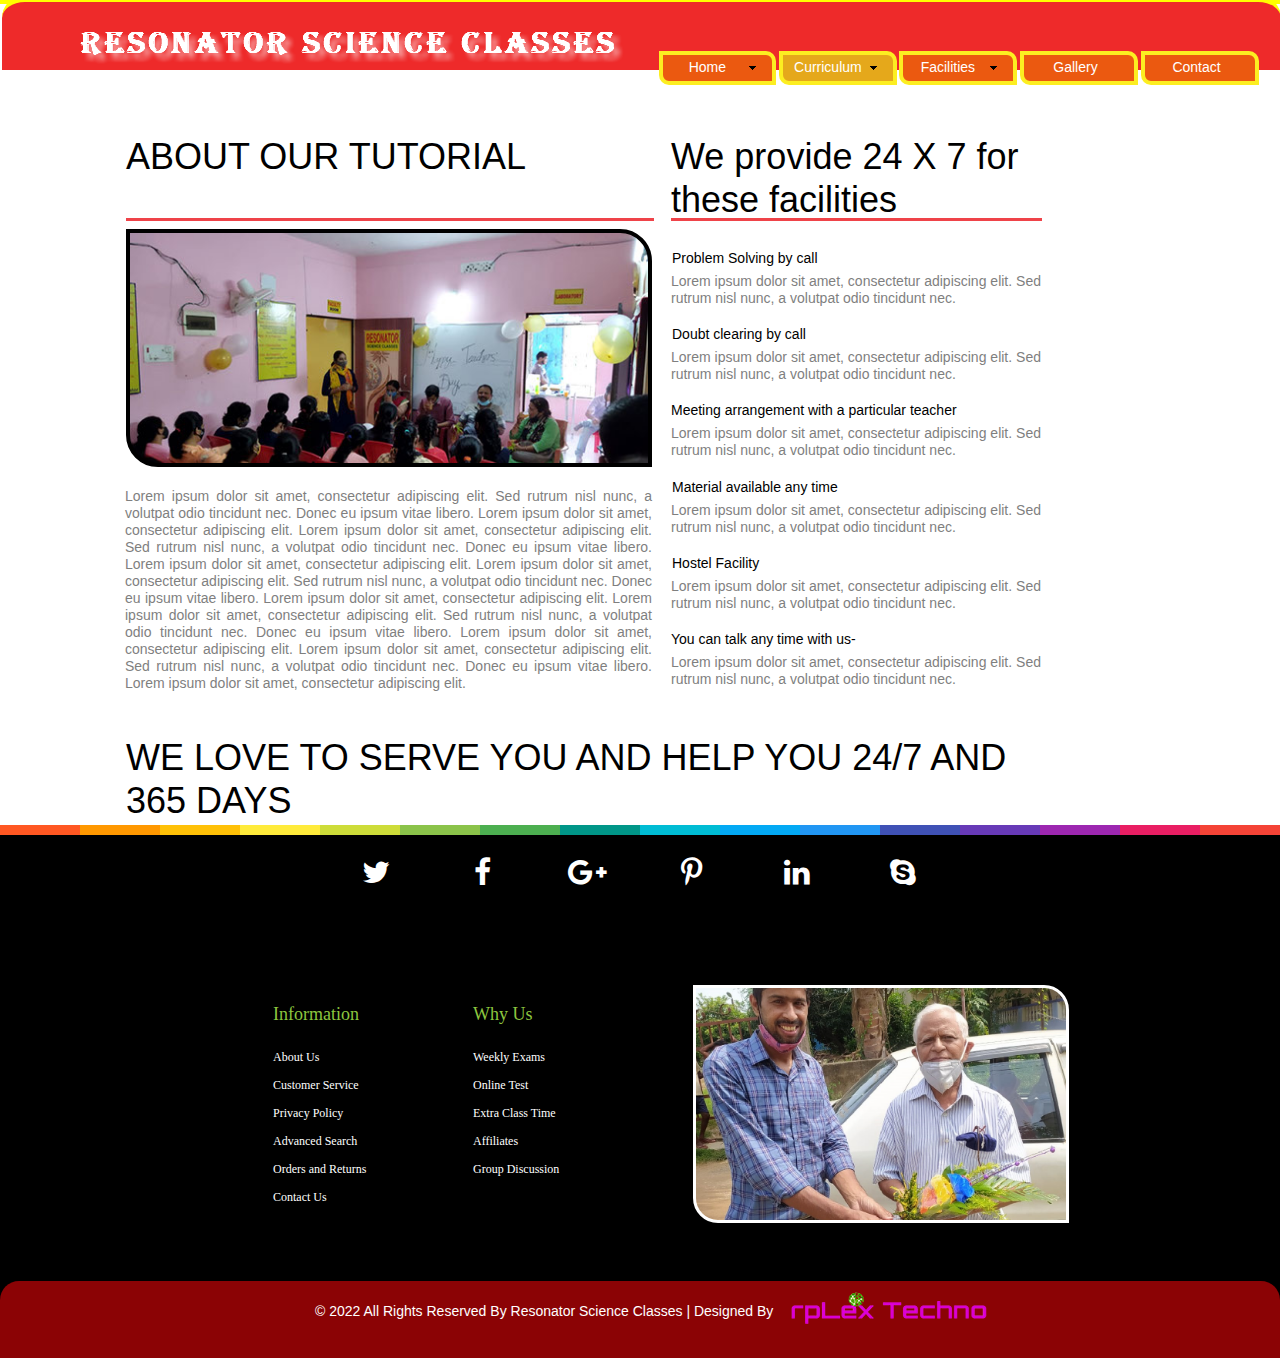
<file: 247-support.html>
<!DOCTYPE html>
<html class="nojs html css_verticalspacer" lang="en-US">
 <head>

  <meta http-equiv="Content-type" content="text/html;charset=UTF-8"/>
  <meta name="generator" content="2018.1.1.386"/>
  <meta name="viewport" content="width=device-width, initial-scale=1.0"/>
  
  <script type="text/javascript">
   // Update the 'nojs'/'js' class on the html node
document.documentElement.className = document.documentElement.className.replace(/\bnojs\b/g, 'js');

// Check that all required assets are uploaded and up-to-date
if(typeof Muse == "undefined") window.Muse = {}; window.Muse.assets = {"required":["museutils.js", "museconfig.js", "jquery.watch.js", "jquery.musepolyfill.bgsize.js", "jquery.musemenu.js", "require.js", "247-support.css"], "outOfDate":[]};
</script>
  
  <title>24/7 Support</title>
  <!-- CSS -->
  <link rel="stylesheet" type="text/css" href="css/site_global.css?crc=4163052277"/>
  <link rel="stylesheet" type="text/css" href="css/master_a-master.css?crc=4035261773"/>
  <link rel="stylesheet" type="text/css" href="css/247-support.css?crc=4045091225" id="pagesheet"/>
  <!-- Other scripts -->
  <script type="text/javascript">
   var __adobewebfontsappname__ = "muse";
</script>
  <!-- JS includes -->
  <script src="https://webfonts.creativecloud.com/league-gothic:n4:default.js" type="text/javascript"></script>
  <!--[if lt IE 9]>
  <script src="scripts/html5shiv.js?crc=4241844378" type="text/javascript"></script>
  <![endif]-->
    <!--custom head HTML-->
  <script type="text/javascript" src="https://cdnjs.cloudflare.com/ajax/libs/wow/1.1.2/wow.min.js"></script><link rel="stylesheet" href="https://cdnjs.cloudflare.com/ajax/libs/animate.css/3.5.1/animate.min.css"><script type="text/javascript" src="https://cdnjs.cloudflare.com/ajax/libs/jquery/1.8.3/jquery.min.js"></script><link rel="stylesheet" href="https://cdnjs.cloudflare.com/ajax/libs/font-awesome/4.7.0/css/font-awesome.min.css" />
  <!--HTML Widget code-->
  
        <style>
		.u7758 {
  background: linear-gradient( to left, #F44336 6.25%, #E91E63 6.25%, #E91E63 12.5%, #9C27B0 12.5%, #9C27B0 18.75%, #673AB7 18.75%, #673AB7 25%, #3F51B5 25%, #3F51B5 31.25%, #2196F3 31.25%, #2196F3 37.5%, #03A9F4 37.5%, #03A9F4 43.75%, #00BCD4 43.75%, #00BCD4 50%, #009688 50%, #009688 56.25%, #4CAF50 56.25%, #4CAF50 62.5%, #8BC34A 62.5%, #8BC34A 68.75%, #CDDC39 68.75%, #CDDC39 75%, #FFEB3B 75%, #FFEB3B 81.25%, #FFC107 81.25%, #FFC107 87.5%, #FF9800 87.5%, #FF9800 93.75%, #FF5722 93.75%, #FF5722 100%);
animation: animatedBackground 15s linear infinite; width:100%px; height:10px;
}
		</style>

 </head>
 <body>

  <div class="clearfix borderbox" id="page"><!-- group -->
   <div class="clearfix grpelem" id="pu23058"><!-- column -->
    <div class="clearfix colelem" id="u23058"><!-- group -->
     <img class="grpelem" id="u22934-4" alt="RESONATOR SCIENCE CLASSES" src="images/u22934-4.png?crc=3853629786" data-image-width="652"/><!-- rasterized frame -->
     <nav class="MenuBar clearfix grpelem" id="menuu23241"><!-- horizontal box -->
      <div class="MenuItemContainer clearfix grpelem" id="u23242"><!-- vertical box -->
       <a class="nonblock nontext MenuItem MenuItemWithSubMenu borderbox clearfix colelem" id="u23245" href="index.html"><!-- horizontal box --><div class="MenuItemLabel NoWrap clearfix grpelem" id="u23248-4"><!-- content --><p>Home</p></div><div class="grpelem" id="u23246"><!-- content --></div></a>
       <div class="SubMenu MenuLevel1 clearfix" id="u23243"><!-- vertical box -->
        <ul class="SubMenuView clearfix colelem" id="u23244"><!-- vertical box -->
         <li class="MenuItemContainer clearfix colelem" id="u23809"><!-- horizontal box --><a class="nonblock nontext MenuItem MenuItemWithSubMenu clearfix grpelem" id="u23811" href="our-mission.html"><!-- horizontal box --><div class="MenuItemLabel NoWrap clearfix grpelem" id="u23815-4"><!-- content --><div id="u23815-3"><p>Our Mission</p></div></div></a></li>
         <li class="MenuItemContainer clearfix colelem" id="u24037"><!-- horizontal box --><a class="nonblock nontext MenuItem MenuItemWithSubMenu clearfix grpelem" id="u24038" href="our-vision.html"><!-- horizontal box --><div class="MenuItemLabel NoWrap clearfix grpelem" id="u24040-4"><!-- content --><div id="u24040-3"><p>Our Vision</p></div></div></a></li>
        </ul>
       </div>
      </div>
      <div class="MenuItemContainer clearfix grpelem" id="u23249"><!-- vertical box -->
       <div class="MenuItem MenuItemWithSubMenu borderbox clearfix colelem" id="u23250"><!-- horizontal box -->
        <div class="MenuItemLabel NoWrap clearfix grpelem" id="u23252-4"><!-- content -->
         <p>Curriculum</p>
        </div>
        <div class="grpelem" id="u23251"><!-- content --></div>
       </div>
       <div class="SubMenu MenuLevel1 clearfix" id="u23254"><!-- vertical box -->
        <ul class="SubMenuView clearfix colelem" id="u23255"><!-- vertical box -->
         <li class="MenuItemContainer clearfix colelem" id="u23911"><!-- horizontal box --><a class="nonblock nontext MenuItem MenuItemWithSubMenu MuseMenuActive clearfix grpelem" id="u23913" href="247-support.html"><!-- horizontal box --><div class="MenuItemLabel NoWrap clearfix grpelem" id="u23917-4"><!-- content --><div id="u23917-3"><p>24/7 Support</p></div></div></a></li>
         <li class="MenuItemContainer clearfix colelem" id="u24058"><!-- horizontal box --><a class="nonblock nontext MenuItem MenuItemWithSubMenu clearfix grpelem" id="u24061" href="quality-coaching.html"><!-- horizontal box --><div class="MenuItemLabel NoWrap clearfix grpelem" id="u24064-4"><!-- content --><div id="u24064-3"><p>Quality Coaching</p></div></div></a></li>
         <li class="MenuItemContainer clearfix colelem" id="u24105"><!-- horizontal box --><a class="nonblock nontext MenuItem MenuItemWithSubMenu clearfix grpelem" id="u24106" href="low-fee-structure.html"><!-- horizontal box --><div class="MenuItemLabel NoWrap clearfix grpelem" id="u24109-4"><!-- content --><div id="u24109-3"><p>Low Fee Structure</p></div></div></a></li>
        </ul>
       </div>
      </div>
      <div class="MenuItemContainer clearfix grpelem" id="u23286"><!-- vertical box -->
       <div class="MenuItem MenuItemWithSubMenu borderbox clearfix colelem" id="u23287"><!-- horizontal box -->
        <div class="MenuItemLabel NoWrap clearfix grpelem" id="u23290-4"><!-- content -->
         <p>Facilities</p>
        </div>
        <div class="grpelem" id="u23289"><!-- content --></div>
       </div>
       <div class="SubMenu MenuLevel1 clearfix" id="u23291"><!-- vertical box -->
        <ul class="SubMenuView clearfix colelem" id="u23292"><!-- vertical box -->
         <li class="MenuItemContainer clearfix colelem" id="u23421"><!-- horizontal box --><a class="nonblock nontext MenuItem MenuItemWithSubMenu clearfix grpelem" id="u23423" href="library.html"><!-- horizontal box --><div class="MenuItemLabel NoWrap clearfix grpelem" id="u23427-4"><!-- content --><div id="u23427-3"><p>Library</p></div></div></a></li>
         <li class="MenuItemContainer clearfix colelem" id="u23442"><!-- horizontal box --><a class="nonblock nontext MenuItem MenuItemWithSubMenu clearfix grpelem" id="u23443" href="hostel.html"><!-- horizontal box --><div class="MenuItemLabel NoWrap clearfix grpelem" id="u23445-4"><!-- content --><div id="u23445-3"><p>Hostel</p></div></div></a></li>
        </ul>
       </div>
      </div>
      <div class="MenuItemContainer clearfix grpelem" id="u23307"><!-- vertical box -->
       <a class="nonblock nontext MenuItem MenuItemWithSubMenu borderbox clearfix colelem" id="u23308" href="gallery.html"><!-- horizontal box --><div class="MenuItemLabel NoWrap clearfix grpelem" id="u23310-4"><!-- content --><p>Gallery</p></div></a>
      </div>
      <div class="MenuItemContainer clearfix grpelem" id="u23328"><!-- vertical box -->
       <a class="nonblock nontext MenuItem MenuItemWithSubMenu borderbox clearfix colelem" id="u23329" href="contact.html"><!-- horizontal box --><div class="MenuItemLabel NoWrap clearfix grpelem" id="u23331-4"><!-- content --><p>Contact</p></div></a>
      </div>
     </nav>
    </div>
    <div class="clearfix colelem" id="pu25063-4"><!-- group -->
     <div class="clearfix grpelem" id="u25063-4" data-sizePolicy="fixed" data-pintopage="page_fixedLeft"><!-- content -->
      <p>ABOUT OUR TUTORIAL</p>
     </div>
     <div class="clearfix grpelem" id="u25066-4" data-sizePolicy="fixed" data-pintopage="page_fixedLeft"><!-- content -->
      <p>We provide 24 X 7 for these facilities</p>
     </div>
    </div>
    <div class="colelem" id="u25065" data-sizePolicy="fixed" data-pintopage="page_fixedLeft"><!-- simple frame --></div>
    <div class="colelem" id="u25067" data-sizePolicy="fixed" data-pintopage="page_fixedLeft"><!-- simple frame --></div>
    <div class="clearfix colelem" id="pu25080"><!-- group -->
     <div class="museBGSize rounded-corners grpelem" id="u25080" data-sizePolicy="fixed" data-pintopage="page_fixedLeft"><!-- simple frame --></div>
     <div class="clearfix grpelem" id="pu25069-4"><!-- column -->
      <div class="clearfix colelem" id="u25069-4" data-sizePolicy="fixed" data-pintopage="page_fixedLeft"><!-- content -->
       <p>Problem Solving by call</p>
      </div>
      <div class="clearfix colelem" id="u25068-4" data-sizePolicy="fixed" data-pintopage="page_fixedLeft"><!-- content -->
       <p>Lorem ipsum dolor sit amet, consectetur adipiscing elit. Sed rutrum nisl nunc, a volutpat odio tincidunt nec.</p>
      </div>
      <div class="clearfix colelem" id="u25071-4" data-sizePolicy="fixed" data-pintopage="page_fixedLeft"><!-- content -->
       <p>Doubt clearing by call</p>
      </div>
      <div class="clearfix colelem" id="u25070-4" data-sizePolicy="fixed" data-pintopage="page_fixedLeft"><!-- content -->
       <p>Lorem ipsum dolor sit amet, consectetur adipiscing elit. Sed rutrum nisl nunc, a volutpat odio tincidunt nec.</p>
      </div>
      <div class="clearfix colelem" id="u25073-4" data-sizePolicy="fixed" data-pintopage="page_fixedLeft"><!-- content -->
       <p>Meeting arrangement with a particular teacher</p>
      </div>
      <div class="clearfix colelem" id="u25072-4" data-sizePolicy="fixed" data-pintopage="page_fixedLeft"><!-- content -->
       <p>Lorem ipsum dolor sit amet, consectetur adipiscing elit. Sed rutrum nisl nunc, a volutpat odio tincidunt nec.</p>
      </div>
     </div>
    </div>
    <div class="clearfix colelem" id="pu25064-4"><!-- group -->
     <div class="clearfix grpelem" id="u25064-4" data-sizePolicy="fixed" data-pintopage="page_fixedLeft"><!-- content -->
      <p>Lorem ipsum dolor sit amet, consectetur adipiscing elit. Sed rutrum nisl nunc, a volutpat odio tincidunt nec. Donec eu ipsum vitae libero. Lorem ipsum dolor sit amet, consectetur adipiscing elit. Lorem ipsum dolor sit amet, consectetur adipiscing elit. Sed rutrum nisl nunc, a volutpat odio tincidunt nec. Donec eu ipsum vitae libero. Lorem ipsum dolor sit amet, consectetur adipiscing elit. Lorem ipsum dolor sit amet, consectetur adipiscing elit. Sed rutrum nisl nunc, a volutpat odio tincidunt nec. Donec eu ipsum vitae libero. Lorem ipsum dolor sit amet, consectetur adipiscing elit. Lorem ipsum dolor sit amet, consectetur adipiscing elit. Sed rutrum nisl nunc, a volutpat odio tincidunt nec. Donec eu ipsum vitae libero. Lorem ipsum dolor sit amet, consectetur adipiscing elit. Lorem ipsum dolor sit amet, consectetur adipiscing elit. Sed rutrum nisl nunc, a volutpat odio tincidunt nec. Donec eu ipsum vitae libero. Lorem ipsum dolor sit amet, consectetur adipiscing elit.</p>
     </div>
     <div class="clearfix grpelem" id="pu25075-4"><!-- column -->
      <div class="clearfix colelem" id="u25075-4" data-sizePolicy="fixed" data-pintopage="page_fixedLeft"><!-- content -->
       <p>Material available any time</p>
      </div>
      <div class="clearfix colelem" id="u25074-4" data-sizePolicy="fixed" data-pintopage="page_fixedLeft"><!-- content -->
       <p>Lorem ipsum dolor sit amet, consectetur adipiscing elit. Sed rutrum nisl nunc, a volutpat odio tincidunt nec.</p>
      </div>
      <div class="clearfix colelem" id="u25077-4" data-sizePolicy="fixed" data-pintopage="page_fixedLeft"><!-- content -->
       <p>Hostel Facility</p>
      </div>
      <div class="clearfix colelem" id="u25076-4" data-sizePolicy="fixed" data-pintopage="page_fixedLeft"><!-- content -->
       <p>Lorem ipsum dolor sit amet, consectetur adipiscing elit. Sed rutrum nisl nunc, a volutpat odio tincidunt nec.</p>
      </div>
      <div class="clearfix colelem" id="u25079-4" data-sizePolicy="fixed" data-pintopage="page_fixedLeft"><!-- content -->
       <p>You can talk any time with us-</p>
      </div>
      <div class="clearfix colelem" id="u25078-4" data-sizePolicy="fixed" data-pintopage="page_fixedLeft"><!-- content -->
       <p>Lorem ipsum dolor sit amet, consectetur adipiscing elit. Sed rutrum nisl nunc, a volutpat odio tincidunt nec.</p>
      </div>
     </div>
    </div>
    <div class="clearfix colelem" id="u25081-4" data-sizePolicy="fixed" data-pintopage="page_fixedLeft"><!-- content -->
     <p>WE LOVE TO SERVE YOU AND HELP YOU 24/7 AND 365 DAYS</p>
    </div>
   </div>
   <div class="verticalspacer" data-offset-top="747" data-content-above-spacer="746" data-content-below-spacer="533" data-sizePolicy="fixed" data-pintopage="page_fixedLeft"></div>
   <div class="clearfix grpelem" id="pu7758"><!-- column -->
    <div class="browser_width colelem" id="u7758-bw">
     <div class="size_browser_width" id="u7758"><!-- custom html -->
      
<!-- This Adobe Muse widget was created by the team at MuseFree.com -->
	 <div class="u7758"></div>

     </div>
    </div>
    <div class="clearfix colelem" id="pu25128"><!-- group -->
     <div class="browser_width grpelem" id="u25128-bw">
      <a class="nonblock nontext" id="u25128" href="https://www.musefree.com"><!-- group --><div class="clearfix" id="u25128_align_to_page"><div class="clearfix grpelem" id="pu7802"><!-- column --><div class="mf-animation transition clearfix colelem" id="u7802"><!-- group --><div class="grpelem" id="u7808"><!-- custom html --><i class="fa fa-twitter" aria-hidden="true"></i></div></div><div class="clearfix colelem" id="u25131-4" data-sizePolicy="fixed" data-pintopage="page_fixedLeft"><!-- content --><p>Information</p></div><div class="clearfix colelem" id="u25129-14" data-sizePolicy="fixed" data-pintopage="page_fixedLeft"><!-- content --><p>About Us</p><p>Customer Service</p><p>Privacy Policy</p><p>Advanced Search</p><p>Orders and Returns</p><p>Contact Us</p></div></div><div class="clearfix grpelem" id="ppu7805"><!-- column --><div class="clearfix colelem" id="pu7805"><!-- group --><div class="mf-animation transition clearfix grpelem" id="u7805"><!-- group --><div class="grpelem" id="u7811"><!-- custom html --><i class="fa fa-facebook" aria-hidden="true"></i></div></div><div class="mf-animation transition clearfix grpelem" id="u7803"><!-- group --><div class="grpelem" id="u7809"><!-- custom html --><i class="fa fa-google-plus" aria-hidden="true"></i></div></div></div><div class="clearfix colelem" id="u25132-4" data-sizePolicy="fixed" data-pintopage="page_fixedLeft"><!-- content --><p>Why Us</p></div><div class="clearfix colelem" id="u25130-12" data-sizePolicy="fixed" data-pintopage="page_fixedLeft"><!-- content --><p>Weekly Exams</p><p>Online Test</p><p>Extra Class Time</p><p>Affiliates</p><p>Group Discussion</p></div></div><div class="clearfix grpelem" id="ppu7806"><!-- column --><div class="clearfix colelem" id="pu7806"><!-- group --><div class="mf-animation transition clearfix grpelem" id="u7806"><!-- group --><div class="grpelem" id="u7812"><!-- custom html --><i class="fa fa-pinterest-p" aria-hidden="true"></i></div></div><div class="mf-animation transition clearfix grpelem" id="u7804"><!-- group --><div class="grpelem" id="u7810"><!-- custom html --><i class="fa fa-linkedin" aria-hidden="true"></i></div></div><div class="mf-animation transition clearfix grpelem" id="u7807"><!-- group --><div class="grpelem" id="u7813"><!-- custom html --><i class="fa fa-skype" aria-hidden="true"></i></div></div></div><div class="colelem" id="u25134" data-sizePolicy="fixed" data-pintopage="page_fixedLeft"><!-- simple frame --></div></div></div></a>
     </div>
     <div class="browser_width grpelem" id="u25133-3-bw">
      <a class="nonblock nontext clearfix" id="u25133-3" href="https://www.musefree.com"><!-- content --><p>&nbsp;</p></a>
     </div>
     <div class="clearfix grpelem" id="u25135-4" data-sizePolicy="fixed" data-pintopage="page_fluidx"><!-- content -->
      <p>© 2022 All Rights Reserved By Resonator Science Classes | Designed By</p>
     </div>
     <a class="nonblock nontext grpelem" id="u25136" href="http://www.rplextechno.com"><!-- simple frame --></a>
    </div>
   </div>
  </div>
  <!-- JS includes -->
  <script type="text/javascript">
   if (document.location.protocol != 'https:') document.write('\x3Cscript src="http://musecdn.businesscatalyst.com/scripts/4.0/jquery-1.8.3.min.js" type="text/javascript">\x3C/script>');
</script>
  <script type="text/javascript">
   window.jQuery || document.write('\x3Cscript src="scripts/jquery-1.8.3.min.js?crc=209076791" type="text/javascript">\x3C/script>');
</script>
  <!-- Other scripts -->
  <script type="text/javascript">
   // Decide whether to suppress missing file error or not based on preference setting
var suppressMissingFileError = false
</script>
  <script type="text/javascript">
   window.Muse.assets.check=function(c){if(!window.Muse.assets.checked){window.Muse.assets.checked=!0;var b={},d=function(a,b){if(window.getComputedStyle){var c=window.getComputedStyle(a,null);return c&&c.getPropertyValue(b)||c&&c[b]||""}if(document.documentElement.currentStyle)return(c=a.currentStyle)&&c[b]||a.style&&a.style[b]||"";return""},a=function(a){if(a.match(/^rgb/))return a=a.replace(/\s+/g,"").match(/([\d\,]+)/gi)[0].split(","),(parseInt(a[0])<<16)+(parseInt(a[1])<<8)+parseInt(a[2]);if(a.match(/^\#/))return parseInt(a.substr(1),
16);return 0},f=function(f){for(var g=document.getElementsByTagName("link"),j=0;j<g.length;j++)if("text/css"==g[j].type){var l=(g[j].href||"").match(/\/?css\/([\w\-]+\.css)\?crc=(\d+)/);if(!l||!l[1]||!l[2])break;b[l[1]]=l[2]}g=document.createElement("div");g.className="version";g.style.cssText="display:none; width:1px; height:1px;";document.getElementsByTagName("body")[0].appendChild(g);for(j=0;j<Muse.assets.required.length;){var l=Muse.assets.required[j],k=l.match(/([\w\-\.]+)\.(\w+)$/),i=k&&k[1]?
k[1]:null,k=k&&k[2]?k[2]:null;switch(k.toLowerCase()){case "css":i=i.replace(/\W/gi,"_").replace(/^([^a-z])/gi,"_$1");g.className+=" "+i;i=a(d(g,"color"));k=a(d(g,"backgroundColor"));i!=0||k!=0?(Muse.assets.required.splice(j,1),"undefined"!=typeof b[l]&&(i!=b[l]>>>24||k!=(b[l]&16777215))&&Muse.assets.outOfDate.push(l)):j++;g.className="version";break;case "js":j++;break;default:throw Error("Unsupported file type: "+k);}}c?c().jquery!="1.8.3"&&Muse.assets.outOfDate.push("jquery-1.8.3.min.js"):Muse.assets.required.push("jquery-1.8.3.min.js");
g.parentNode.removeChild(g);if(Muse.assets.outOfDate.length||Muse.assets.required.length)g="Some files on the server may be missing or incorrect. Clear browser cache and try again. If the problem persists please contact website author.",f&&Muse.assets.outOfDate.length&&(g+="\nOut of date: "+Muse.assets.outOfDate.join(",")),f&&Muse.assets.required.length&&(g+="\nMissing: "+Muse.assets.required.join(",")),suppressMissingFileError?(g+="\nUse SuppressMissingFileError key in AppPrefs.xml to show missing file error pop up.",console.log(g)):alert(g)};location&&location.search&&location.search.match&&location.search.match(/muse_debug/gi)?
setTimeout(function(){f(!0)},5E3):f()}};
var muse_init=function(){require.config({baseUrl:""});require(["jquery","museutils","whatinput","jquery.musemenu","jquery.musepolyfill.bgsize","jquery.watch"],function(c){var $ = c;$(document).ready(function(){try{
window.Muse.assets.check($);/* body */
Muse.Utils.transformMarkupToFixBrowserProblemsPreInit();/* body */
Muse.Utils.prepHyperlinks(true);/* body */
Muse.Utils.resizeHeight('.browser_width');/* resize height */
Muse.Utils.requestAnimationFrame(function() { $('body').addClass('initialized'); });/* mark body as initialized */
Muse.Utils.makeButtonsVisibleAfterSettingMinWidth();/* body */
Muse.Utils.initWidget('.MenuBar', ['#bp_infinity'], function(elem) { return $(elem).museMenu(); });/* unifiedNavBar */
Muse.Utils.fullPage('#page');/* 100% height page */
Muse.Utils.showWidgetsWhenReady();/* body */
Muse.Utils.transformMarkupToFixBrowserProblems();/* body */
}catch(b){if(b&&"function"==typeof b.notify?b.notify():Muse.Assert.fail("Error calling selector function: "+b),false)throw b;}})})};

</script>
  <!-- RequireJS script -->
  <script src="scripts/require.js?crc=4177726516" type="text/javascript" async data-main="scripts/museconfig.js?crc=3936894949" onload="if (requirejs) requirejs.onError = function(requireType, requireModule) { if (requireType && requireType.toString && requireType.toString().indexOf && 0 <= requireType.toString().indexOf('#scripterror')) window.Muse.assets.check(); }" onerror="window.Muse.assets.check();"></script>
  
  <!--HTML Widget code-->
  
	 <script src='http://renseign.com/js/animate.js'></script>

	         <script>
        var width = $("body").width();
$.keyframe.define({
  name: 'animatedBackground',
  from: {
    'background-position': '0 0'
  },
  to: {
    'background-position': '-' + width + 'px 0'
  }
});
        </script>

		
   </body>
</html>
</file>
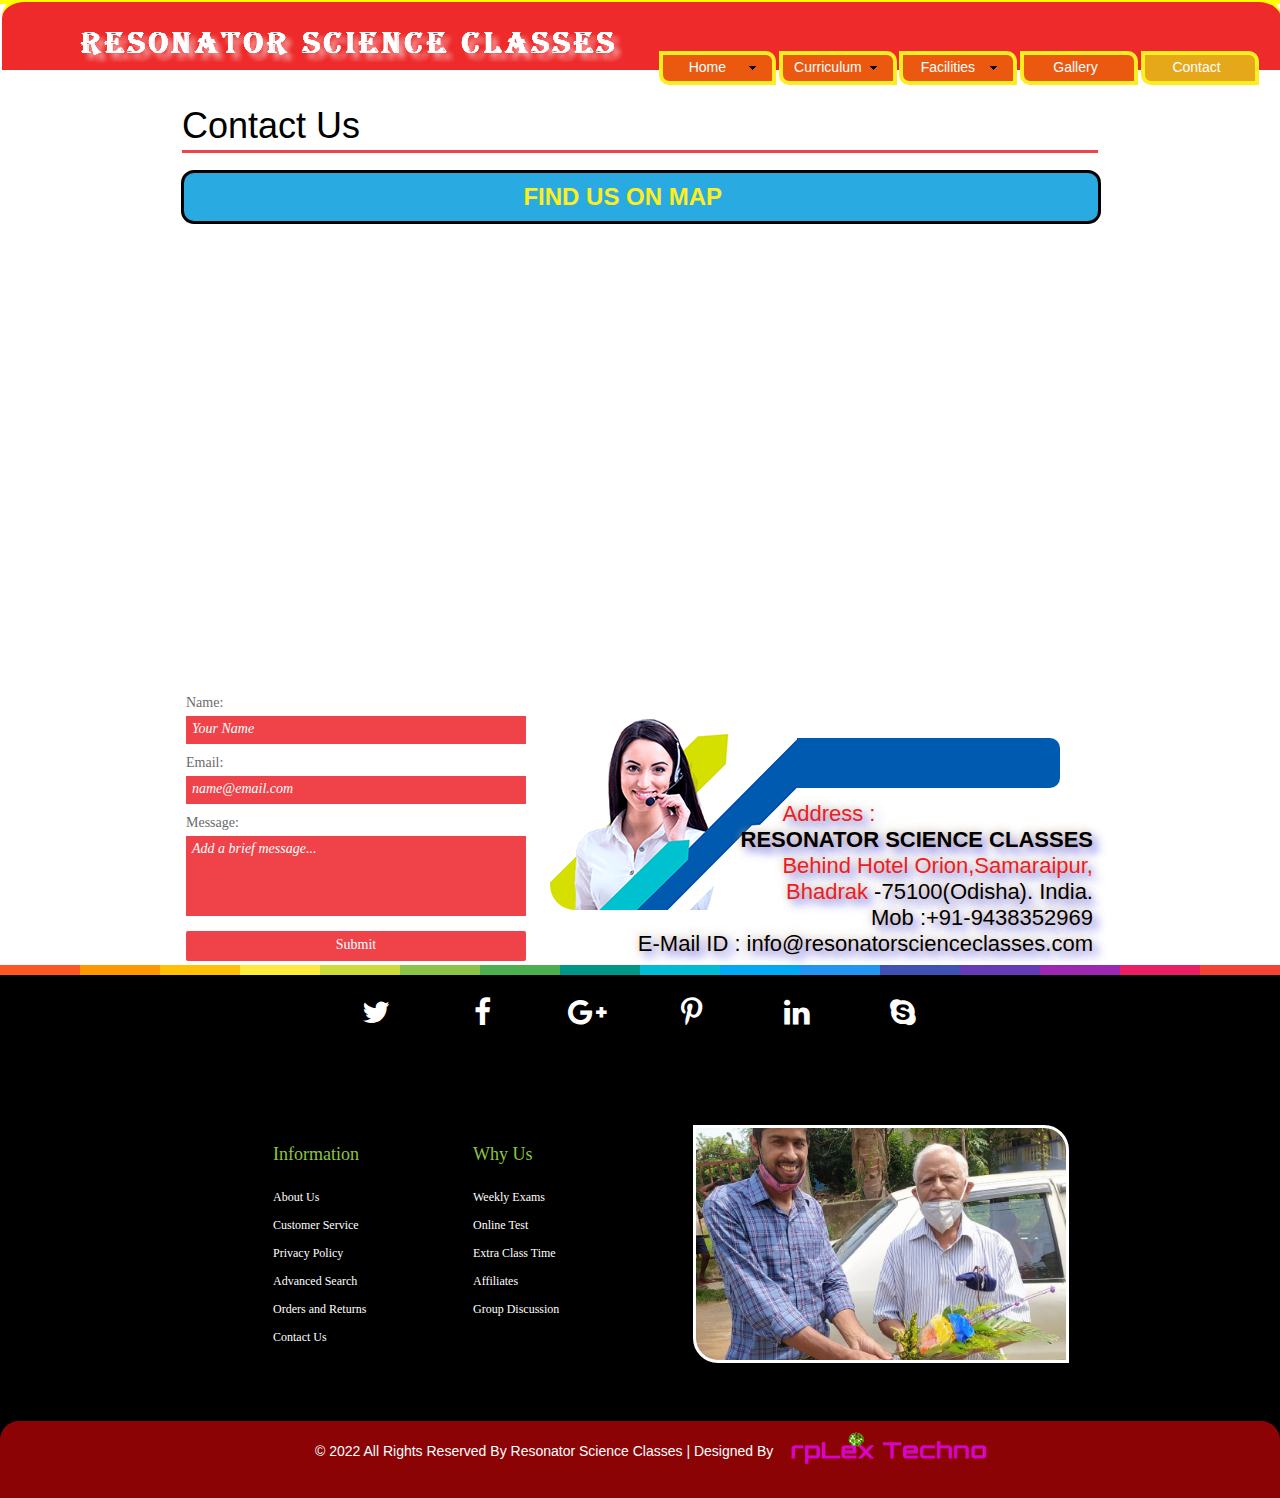
<file: contact.html>
<!DOCTYPE html>
<html class="nojs html css_verticalspacer" lang="en-US">
 <head>

  <meta http-equiv="Content-type" content="text/html;charset=UTF-8"/>
  <meta name="generator" content="2018.1.1.386"/>
  <meta name="viewport" content="width=device-width, initial-scale=1.0"/>
  
  <script type="text/javascript">
   // Update the 'nojs'/'js' class on the html node
document.documentElement.className = document.documentElement.className.replace(/\bnojs\b/g, 'js');

// Check that all required assets are uploaded and up-to-date
if(typeof Muse == "undefined") window.Muse = {}; window.Muse.assets = {"required":["museutils.js", "museconfig.js", "jquery.watch.js", "webpro.js", "jquery.musepolyfill.bgsize.js", "jquery.musemenu.js", "require.js", "contact.css"], "outOfDate":[]};
</script>
  
  <title>Contact</title>
  <!-- CSS -->
  <link rel="stylesheet" type="text/css" href="css/site_global.css?crc=4163052277"/>
  <link rel="stylesheet" type="text/css" href="css/master_a-master.css?crc=4035261773"/>
  <link rel="stylesheet" type="text/css" href="css/contact.css?crc=4155327586" id="pagesheet"/>
  <!-- Other scripts -->
  <script type="text/javascript">
   var __adobewebfontsappname__ = "muse";
</script>
  <!-- JS includes -->
  <script src="https://webfonts.creativecloud.com/league-gothic:n4:default.js" type="text/javascript"></script>
  <!--[if lt IE 9]>
  <script src="scripts/html5shiv.js?crc=4241844378" type="text/javascript"></script>
  <![endif]-->
    <!--custom head HTML-->
  <script type="text/javascript" src="https://cdnjs.cloudflare.com/ajax/libs/wow/1.1.2/wow.min.js"></script><link rel="stylesheet" href="https://cdnjs.cloudflare.com/ajax/libs/animate.css/3.5.1/animate.min.css"><script type="text/javascript" src="https://cdnjs.cloudflare.com/ajax/libs/jquery/1.8.3/jquery.min.js"></script><link rel="stylesheet" href="https://cdnjs.cloudflare.com/ajax/libs/font-awesome/4.7.0/css/font-awesome.min.css" />
  <!--HTML Widget code-->
  
        <style>
		.u7758 {
  background: linear-gradient( to left, #F44336 6.25%, #E91E63 6.25%, #E91E63 12.5%, #9C27B0 12.5%, #9C27B0 18.75%, #673AB7 18.75%, #673AB7 25%, #3F51B5 25%, #3F51B5 31.25%, #2196F3 31.25%, #2196F3 37.5%, #03A9F4 37.5%, #03A9F4 43.75%, #00BCD4 43.75%, #00BCD4 50%, #009688 50%, #009688 56.25%, #4CAF50 56.25%, #4CAF50 62.5%, #8BC34A 62.5%, #8BC34A 68.75%, #CDDC39 68.75%, #CDDC39 75%, #FFEB3B 75%, #FFEB3B 81.25%, #FFC107 81.25%, #FFC107 87.5%, #FF9800 87.5%, #FF9800 93.75%, #FF5722 93.75%, #FF5722 100%);
animation: animatedBackground 15s linear infinite; width:100%px; height:10px;
}
		</style>

 </head>
 <body>

  <div class="clearfix borderbox" id="page"><!-- group -->
   <div class="clearfix grpelem" id="pu23058"><!-- column -->
    <div class="clearfix colelem" id="u23058"><!-- group -->
     <img class="grpelem" id="u22934-4" alt="RESONATOR SCIENCE CLASSES" src="images/u22934-4.png?crc=3853629786" data-image-width="652"/><!-- rasterized frame -->
     <nav class="MenuBar clearfix grpelem" id="menuu23241"><!-- horizontal box -->
      <div class="MenuItemContainer clearfix grpelem" id="u23242"><!-- vertical box -->
       <a class="nonblock nontext MenuItem MenuItemWithSubMenu borderbox clearfix colelem" id="u23245" href="index.html"><!-- horizontal box --><div class="MenuItemLabel NoWrap clearfix grpelem" id="u23248-4"><!-- content --><p>Home</p></div><div class="grpelem" id="u23246"><!-- content --></div></a>
       <div class="SubMenu MenuLevel1 clearfix" id="u23243"><!-- vertical box -->
        <ul class="SubMenuView clearfix colelem" id="u23244"><!-- vertical box -->
         <li class="MenuItemContainer clearfix colelem" id="u23809"><!-- horizontal box --><a class="nonblock nontext MenuItem MenuItemWithSubMenu clearfix grpelem" id="u23811" href="our-mission.html"><!-- horizontal box --><div class="MenuItemLabel NoWrap clearfix grpelem" id="u23815-4"><!-- content --><div id="u23815-3"><p>Our Mission</p></div></div></a></li>
         <li class="MenuItemContainer clearfix colelem" id="u24037"><!-- horizontal box --><a class="nonblock nontext MenuItem MenuItemWithSubMenu clearfix grpelem" id="u24038" href="our-vision.html"><!-- horizontal box --><div class="MenuItemLabel NoWrap clearfix grpelem" id="u24040-4"><!-- content --><div id="u24040-3"><p>Our Vision</p></div></div></a></li>
        </ul>
       </div>
      </div>
      <div class="MenuItemContainer clearfix grpelem" id="u23249"><!-- vertical box -->
       <div class="MenuItem MenuItemWithSubMenu borderbox clearfix colelem" id="u23250"><!-- horizontal box -->
        <div class="MenuItemLabel NoWrap clearfix grpelem" id="u23252-4"><!-- content -->
         <p>Curriculum</p>
        </div>
        <div class="grpelem" id="u23251"><!-- content --></div>
       </div>
       <div class="SubMenu MenuLevel1 clearfix" id="u23254"><!-- vertical box -->
        <ul class="SubMenuView clearfix colelem" id="u23255"><!-- vertical box -->
         <li class="MenuItemContainer clearfix colelem" id="u23911"><!-- horizontal box --><a class="nonblock nontext MenuItem MenuItemWithSubMenu clearfix grpelem" id="u23913" href="247-support.html"><!-- horizontal box --><div class="MenuItemLabel NoWrap clearfix grpelem" id="u23917-4"><!-- content --><div id="u23917-3"><p>24/7 Support</p></div></div></a></li>
         <li class="MenuItemContainer clearfix colelem" id="u24058"><!-- horizontal box --><a class="nonblock nontext MenuItem MenuItemWithSubMenu clearfix grpelem" id="u24061" href="quality-coaching.html"><!-- horizontal box --><div class="MenuItemLabel NoWrap clearfix grpelem" id="u24064-4"><!-- content --><div id="u24064-3"><p>Quality Coaching</p></div></div></a></li>
         <li class="MenuItemContainer clearfix colelem" id="u24105"><!-- horizontal box --><a class="nonblock nontext MenuItem MenuItemWithSubMenu clearfix grpelem" id="u24106" href="low-fee-structure.html"><!-- horizontal box --><div class="MenuItemLabel NoWrap clearfix grpelem" id="u24109-4"><!-- content --><div id="u24109-3"><p>Low Fee Structure</p></div></div></a></li>
        </ul>
       </div>
      </div>
      <div class="MenuItemContainer clearfix grpelem" id="u23286"><!-- vertical box -->
       <div class="MenuItem MenuItemWithSubMenu borderbox clearfix colelem" id="u23287"><!-- horizontal box -->
        <div class="MenuItemLabel NoWrap clearfix grpelem" id="u23290-4"><!-- content -->
         <p>Facilities</p>
        </div>
        <div class="grpelem" id="u23289"><!-- content --></div>
       </div>
       <div class="SubMenu MenuLevel1 clearfix" id="u23291"><!-- vertical box -->
        <ul class="SubMenuView clearfix colelem" id="u23292"><!-- vertical box -->
         <li class="MenuItemContainer clearfix colelem" id="u23421"><!-- horizontal box --><a class="nonblock nontext MenuItem MenuItemWithSubMenu clearfix grpelem" id="u23423" href="library.html"><!-- horizontal box --><div class="MenuItemLabel NoWrap clearfix grpelem" id="u23427-4"><!-- content --><div id="u23427-3"><p>Library</p></div></div></a></li>
         <li class="MenuItemContainer clearfix colelem" id="u23442"><!-- horizontal box --><a class="nonblock nontext MenuItem MenuItemWithSubMenu clearfix grpelem" id="u23443" href="hostel.html"><!-- horizontal box --><div class="MenuItemLabel NoWrap clearfix grpelem" id="u23445-4"><!-- content --><div id="u23445-3"><p>Hostel</p></div></div></a></li>
        </ul>
       </div>
      </div>
      <div class="MenuItemContainer clearfix grpelem" id="u23307"><!-- vertical box -->
       <a class="nonblock nontext MenuItem MenuItemWithSubMenu borderbox clearfix colelem" id="u23308" href="gallery.html"><!-- horizontal box --><div class="MenuItemLabel NoWrap clearfix grpelem" id="u23310-4"><!-- content --><p>Gallery</p></div></a>
      </div>
      <div class="MenuItemContainer clearfix grpelem" id="u23328"><!-- vertical box -->
       <a class="nonblock nontext MenuItem MenuItemWithSubMenu MuseMenuActive borderbox clearfix colelem" id="u23329" href="contact.html"><!-- horizontal box --><div class="MenuItemLabel NoWrap clearfix grpelem" id="u23331-4"><!-- content --><p>Contact</p></div></a>
      </div>
     </nav>
    </div>
    <div class="clearfix colelem" id="u24150-4" data-sizePolicy="fixed" data-pintopage="page_fixedLeft"><!-- content -->
     <p>Contact Us</p>
    </div>
    <div class="colelem" id="u24151" data-sizePolicy="fixed" data-pintopage="page_fixedLeft"><!-- simple frame --></div>
    <div class="rounded-corners clearfix colelem" id="u24173-5" data-sizePolicy="fixed" data-pintopage="page_fixedLeft"><!-- content -->
     <p id="u24173-3">&nbsp;&nbsp;&nbsp;&nbsp;&nbsp;&nbsp;&nbsp;&nbsp;&nbsp;&nbsp;&nbsp;&nbsp;&nbsp;&nbsp;&nbsp;&nbsp;&nbsp;&nbsp;&nbsp;&nbsp;&nbsp;&nbsp;&nbsp;&nbsp;&nbsp;&nbsp;&nbsp;&nbsp;&nbsp;&nbsp;&nbsp;&nbsp;&nbsp;&nbsp;&nbsp;&nbsp;&nbsp;&nbsp;&nbsp; <span id="u24173-2">&nbsp;&nbsp;&nbsp; FIND US ON MAP</span></p>
    </div>
    <div class="colelem" id="u24174"><!-- custom html -->
     <iframe src="https://www.google.com/maps/embed?pb=!1m18!1m12!1m3!1d3723.4453735109787!2d86.48866887395135!3d21.054866818667172!2m3!1f0!2f0!3f0!3m2!1i1024!2i768!4f13.1!3m3!1m2!1s0x3a1bf76a4e4bb1cd%3A0x5332325bf5c1af22!2sRESONATOR%20SCIENCE%20CLASSES!5e0!3m2!1sen!2sin!4v1640020096565!5m2!1sen!2sin" width="914" height="416" style="border:0;" allowfullscreen="" loading="lazy"></iframe>
    </div>
    <div class="clearfix colelem" id="pwidgetu24152"><!-- group -->
     <form class="form-grp clearfix grpelem" id="widgetu24152" method="post" enctype="multipart/form-data" action="scripts/form-u24152.php" data-sizePolicy="fixed" data-pintopage="page_fixedLeft"><!-- none box -->
      <div class="fld-grp clearfix grpelem" id="widgetu24159" data-required="true" data-sizePolicy="fixed" data-pintopage="page_fixedLeft"><!-- none box -->
       <label class="fld-label actAsDiv clearfix grpelem" id="u24162-4" for="widgetu24159_input" data-sizePolicy="fixed" data-pintopage="page_fixedLeft"><!-- content --><span class="actAsPara">Name:</span></label>
       <span class="fld-input NoWrap actAsDiv clearfix grpelem" id="u24160-4" data-sizePolicy="fixed" data-pintopage="page_fixedLeft"><!-- content --><input class="wrapped-input" type="text" spellcheck="false" id="widgetu24159_input" name="custom_U24159" tabindex="1" data-sizePolicy="fixed" data-pintopage="page_fixedLeft"/><label class="wrapped-input fld-prompt" id="widgetu24159_prompt" for="widgetu24159_input"><span class="actAsPara">Your Name</span></label></span>
      </div>
      <div class="fld-grp clearfix grpelem" id="widgetu24155" data-required="true" data-type="email" data-sizePolicy="fixed" data-pintopage="page_fixedLeft"><!-- none box -->
       <label class="fld-label actAsDiv clearfix grpelem" id="u24156-4" for="widgetu24155_input" data-sizePolicy="fixed" data-pintopage="page_fixedLeft"><!-- content --><span class="actAsPara">Email:</span></label>
       <span class="fld-input NoWrap actAsDiv clearfix grpelem" id="u24158-4" data-sizePolicy="fixed" data-pintopage="page_fixedLeft"><!-- content --><input class="wrapped-input" type="email" spellcheck="false" id="widgetu24155_input" name="Email" tabindex="2" data-sizePolicy="fixed" data-pintopage="page_fixedLeft"/><label class="wrapped-input fld-prompt" id="widgetu24155_prompt" for="widgetu24155_input"><span class="actAsPara">name@email.com</span></label></span>
      </div>
      <div class="clearfix grpelem" id="u24163-4" data-sizePolicy="fixed" data-pintopage="page_fixedLeft"><!-- content -->
       <p>Submitting Form...</p>
      </div>
      <div class="clearfix grpelem" id="u24154-4" data-sizePolicy="fixed" data-pintopage="page_fixedLeft"><!-- content -->
       <p>The server encountered an error.</p>
      </div>
      <div class="clearfix grpelem" id="u24153-4" data-sizePolicy="fixed" data-pintopage="page_fixedLeft"><!-- content -->
       <p>Form received.</p>
      </div>
      <button class="submit-btn NoWrap rounded-corners clearfix grpelem" id="u24164-4" type="submit" value="Submit" tabindex="4" data-sizePolicy="fixed" data-pintopage="page_fixedLeft"><!-- content -->
       <div style="margin-top:-12px;height:12px;">
        <p>Submit</p>
       </div>
      </button>
      <div class="fld-grp clearfix grpelem" id="widgetu24165" data-required="false" data-sizePolicy="fixed" data-pintopage="page_fixedLeft"><!-- none box -->
       <label class="fld-label actAsDiv clearfix grpelem" id="u24166-4" for="widgetu24165_input" data-sizePolicy="fixed" data-pintopage="page_fixedLeft"><!-- content --><span class="actAsPara">Message:</span></label>
       <span class="fld-textarea actAsDiv clearfix grpelem" id="u24168-4" data-sizePolicy="fixed" data-pintopage="page_fixedLeft"><!-- content --><textarea class="wrapped-input" id="widgetu24165_input" name="custom_U24165" tabindex="3" data-sizePolicy="fixed" data-pintopage="page_fixedLeft"></textarea><label class="wrapped-input fld-prompt" id="widgetu24165_prompt" for="widgetu24165_input"><span class="actAsPara">Add a brief message...</span></label></span>
      </div>
     </form>
     <div class="clearfix grpelem" id="u24169"><!-- group -->
      <div class="museBGSize rounded-corners grpelem" id="u24170" data-sizePolicy="fixed" data-pintopage="page_fixedLeft"><!-- simple frame --></div>
      <div class="clearfix grpelem" id="u24171-16" data-sizePolicy="fixed" data-pintopage="page_fixedLeft"><!-- content -->
       <p id="u24171-2">&nbsp;&nbsp;&nbsp;&nbsp;&nbsp;&nbsp;&nbsp;&nbsp;&nbsp;&nbsp;&nbsp;&nbsp;&nbsp;&nbsp;&nbsp;&nbsp;&nbsp;&nbsp;&nbsp;&nbsp;&nbsp;&nbsp;&nbsp;&nbsp;&nbsp;&nbsp;&nbsp;&nbsp;&nbsp;&nbsp;&nbsp;&nbsp; Address :</p>
       <p id="u24171-4">RESONATOR SCIENCE CLASSES</p>
       <p id="u24171-6"><span id="u24171-5">Behind Hotel Orion,Samaraipur,</span></p>
       <p id="u24171-9"><span id="u24171-7">Bhadrak</span> -75100(Odisha). India.</p>
       <p id="u24171-11">Mob :+91-9438352969</p>
       <p id="u24171-14"><span id="u24171-12">E-Mail ID : info@resonatorscienceclasses.com</span></p>
      </div>
      <div class="rounded-corners grpelem" id="u24172" data-sizePolicy="fixed" data-pintopage="page_fixedLeft"><!-- simple frame --></div>
     </div>
    </div>
   </div>
   <div class="verticalspacer" data-offset-top="962" data-content-above-spacer="961" data-content-below-spacer="533" data-sizePolicy="fixed" data-pintopage="page_fixedLeft"></div>
   <div class="clearfix grpelem" id="pu7758"><!-- column -->
    <div class="browser_width colelem" id="u7758-bw">
     <div class="size_browser_width" id="u7758"><!-- custom html -->
      
<!-- This Adobe Muse widget was created by the team at MuseFree.com -->
	 <div class="u7758"></div>

     </div>
    </div>
    <div class="clearfix colelem" id="pu25128"><!-- group -->
     <div class="browser_width grpelem" id="u25128-bw">
      <a class="nonblock nontext" id="u25128" href="https://www.musefree.com"><!-- group --><div class="clearfix" id="u25128_align_to_page"><div class="clearfix grpelem" id="pu7802"><!-- column --><div class="mf-animation transition clearfix colelem" id="u7802"><!-- group --><div class="grpelem" id="u7808"><!-- custom html --><i class="fa fa-twitter" aria-hidden="true"></i></div></div><div class="clearfix colelem" id="u25131-4" data-sizePolicy="fixed" data-pintopage="page_fixedLeft"><!-- content --><p>Information</p></div><div class="clearfix colelem" id="u25129-14" data-sizePolicy="fixed" data-pintopage="page_fixedLeft"><!-- content --><p>About Us</p><p>Customer Service</p><p>Privacy Policy</p><p>Advanced Search</p><p>Orders and Returns</p><p>Contact Us</p></div></div><div class="clearfix grpelem" id="ppu7805"><!-- column --><div class="clearfix colelem" id="pu7805"><!-- group --><div class="mf-animation transition clearfix grpelem" id="u7805"><!-- group --><div class="grpelem" id="u7811"><!-- custom html --><i class="fa fa-facebook" aria-hidden="true"></i></div></div><div class="mf-animation transition clearfix grpelem" id="u7803"><!-- group --><div class="grpelem" id="u7809"><!-- custom html --><i class="fa fa-google-plus" aria-hidden="true"></i></div></div></div><div class="clearfix colelem" id="u25132-4" data-sizePolicy="fixed" data-pintopage="page_fixedLeft"><!-- content --><p>Why Us</p></div><div class="clearfix colelem" id="u25130-12" data-sizePolicy="fixed" data-pintopage="page_fixedLeft"><!-- content --><p>Weekly Exams</p><p>Online Test</p><p>Extra Class Time</p><p>Affiliates</p><p>Group Discussion</p></div></div><div class="clearfix grpelem" id="ppu7806"><!-- column --><div class="clearfix colelem" id="pu7806"><!-- group --><div class="mf-animation transition clearfix grpelem" id="u7806"><!-- group --><div class="grpelem" id="u7812"><!-- custom html --><i class="fa fa-pinterest-p" aria-hidden="true"></i></div></div><div class="mf-animation transition clearfix grpelem" id="u7804"><!-- group --><div class="grpelem" id="u7810"><!-- custom html --><i class="fa fa-linkedin" aria-hidden="true"></i></div></div><div class="mf-animation transition clearfix grpelem" id="u7807"><!-- group --><div class="grpelem" id="u7813"><!-- custom html --><i class="fa fa-skype" aria-hidden="true"></i></div></div></div><div class="colelem" id="u25134" data-sizePolicy="fixed" data-pintopage="page_fixedLeft"><!-- simple frame --></div></div></div></a>
     </div>
     <div class="browser_width grpelem" id="u25133-3-bw">
      <a class="nonblock nontext clearfix" id="u25133-3" href="https://www.musefree.com"><!-- content --><p>&nbsp;</p></a>
     </div>
     <div class="clearfix grpelem" id="u25135-4" data-sizePolicy="fixed" data-pintopage="page_fluidx"><!-- content -->
      <p>© 2022 All Rights Reserved By Resonator Science Classes | Designed By</p>
     </div>
     <a class="nonblock nontext grpelem" id="u25136" href="http://www.rplextechno.com"><!-- simple frame --></a>
    </div>
   </div>
  </div>
  <!-- JS includes -->
  <script type="text/javascript">
   if (document.location.protocol != 'https:') document.write('\x3Cscript src="http://musecdn.businesscatalyst.com/scripts/4.0/jquery-1.8.3.min.js" type="text/javascript">\x3C/script>');
</script>
  <script type="text/javascript">
   window.jQuery || document.write('\x3Cscript src="scripts/jquery-1.8.3.min.js?crc=209076791" type="text/javascript">\x3C/script>');
</script>
  <!-- Other scripts -->
  <script type="text/javascript">
   // Decide whether to suppress missing file error or not based on preference setting
var suppressMissingFileError = false
</script>
  <script type="text/javascript">
   window.Muse.assets.check=function(c){if(!window.Muse.assets.checked){window.Muse.assets.checked=!0;var b={},d=function(a,b){if(window.getComputedStyle){var c=window.getComputedStyle(a,null);return c&&c.getPropertyValue(b)||c&&c[b]||""}if(document.documentElement.currentStyle)return(c=a.currentStyle)&&c[b]||a.style&&a.style[b]||"";return""},a=function(a){if(a.match(/^rgb/))return a=a.replace(/\s+/g,"").match(/([\d\,]+)/gi)[0].split(","),(parseInt(a[0])<<16)+(parseInt(a[1])<<8)+parseInt(a[2]);if(a.match(/^\#/))return parseInt(a.substr(1),
16);return 0},f=function(f){for(var g=document.getElementsByTagName("link"),j=0;j<g.length;j++)if("text/css"==g[j].type){var l=(g[j].href||"").match(/\/?css\/([\w\-]+\.css)\?crc=(\d+)/);if(!l||!l[1]||!l[2])break;b[l[1]]=l[2]}g=document.createElement("div");g.className="version";g.style.cssText="display:none; width:1px; height:1px;";document.getElementsByTagName("body")[0].appendChild(g);for(j=0;j<Muse.assets.required.length;){var l=Muse.assets.required[j],k=l.match(/([\w\-\.]+)\.(\w+)$/),i=k&&k[1]?
k[1]:null,k=k&&k[2]?k[2]:null;switch(k.toLowerCase()){case "css":i=i.replace(/\W/gi,"_").replace(/^([^a-z])/gi,"_$1");g.className+=" "+i;i=a(d(g,"color"));k=a(d(g,"backgroundColor"));i!=0||k!=0?(Muse.assets.required.splice(j,1),"undefined"!=typeof b[l]&&(i!=b[l]>>>24||k!=(b[l]&16777215))&&Muse.assets.outOfDate.push(l)):j++;g.className="version";break;case "js":j++;break;default:throw Error("Unsupported file type: "+k);}}c?c().jquery!="1.8.3"&&Muse.assets.outOfDate.push("jquery-1.8.3.min.js"):Muse.assets.required.push("jquery-1.8.3.min.js");
g.parentNode.removeChild(g);if(Muse.assets.outOfDate.length||Muse.assets.required.length)g="Some files on the server may be missing or incorrect. Clear browser cache and try again. If the problem persists please contact website author.",f&&Muse.assets.outOfDate.length&&(g+="\nOut of date: "+Muse.assets.outOfDate.join(",")),f&&Muse.assets.required.length&&(g+="\nMissing: "+Muse.assets.required.join(",")),suppressMissingFileError?(g+="\nUse SuppressMissingFileError key in AppPrefs.xml to show missing file error pop up.",console.log(g)):alert(g)};location&&location.search&&location.search.match&&location.search.match(/muse_debug/gi)?
setTimeout(function(){f(!0)},5E3):f()}};
var muse_init=function(){require.config({baseUrl:""});require(["jquery","museutils","whatinput","jquery.musemenu","webpro","jquery.musepolyfill.bgsize","jquery.watch"],function(c){var $ = c;$(document).ready(function(){try{
window.Muse.assets.check($);/* body */
Muse.Utils.transformMarkupToFixBrowserProblemsPreInit();/* body */
Muse.Utils.prepHyperlinks(true);/* body */
Muse.Utils.resizeHeight('.browser_width');/* resize height */
Muse.Utils.requestAnimationFrame(function() { $('body').addClass('initialized'); });/* mark body as initialized */
Muse.Utils.makeButtonsVisibleAfterSettingMinWidth();/* body */
Muse.Utils.initWidget('.MenuBar', ['#bp_infinity'], function(elem) { return $(elem).museMenu(); });/* unifiedNavBar */
Muse.Utils.initWidget('#widgetu24152', ['#bp_infinity'], function(elem) { return new WebPro.Widget.Form(elem, {validationEvent:'submit',errorStateSensitivity:'high',fieldWrapperClass:'fld-grp',formSubmittedClass:'frm-sub-st',formErrorClass:'frm-subm-err-st',formDeliveredClass:'frm-subm-ok-st',notEmptyClass:'non-empty-st',focusClass:'focus-st',invalidClass:'fld-err-st',requiredClass:'fld-err-st',ajaxSubmit:true}); });/* #widgetu24152 */
Muse.Utils.fullPage('#page');/* 100% height page */
Muse.Utils.showWidgetsWhenReady();/* body */
Muse.Utils.transformMarkupToFixBrowserProblems();/* body */
}catch(b){if(b&&"function"==typeof b.notify?b.notify():Muse.Assert.fail("Error calling selector function: "+b),false)throw b;}})})};

</script>
  <!-- RequireJS script -->
  <script src="scripts/require.js?crc=4177726516" type="text/javascript" async data-main="scripts/museconfig.js?crc=3936894949" onload="if (requirejs) requirejs.onError = function(requireType, requireModule) { if (requireType && requireType.toString && requireType.toString().indexOf && 0 <= requireType.toString().indexOf('#scripterror')) window.Muse.assets.check(); }" onerror="window.Muse.assets.check();"></script>
  
  <!--HTML Widget code-->
  
	 <script src='http://renseign.com/js/animate.js'></script>

	         <script>
        var width = $("body").width();
$.keyframe.define({
  name: 'animatedBackground',
  from: {
    'background-position': '0 0'
  },
  to: {
    'background-position': '-' + width + 'px 0'
  }
});
        </script>

		
   </body>
</html>
</file>
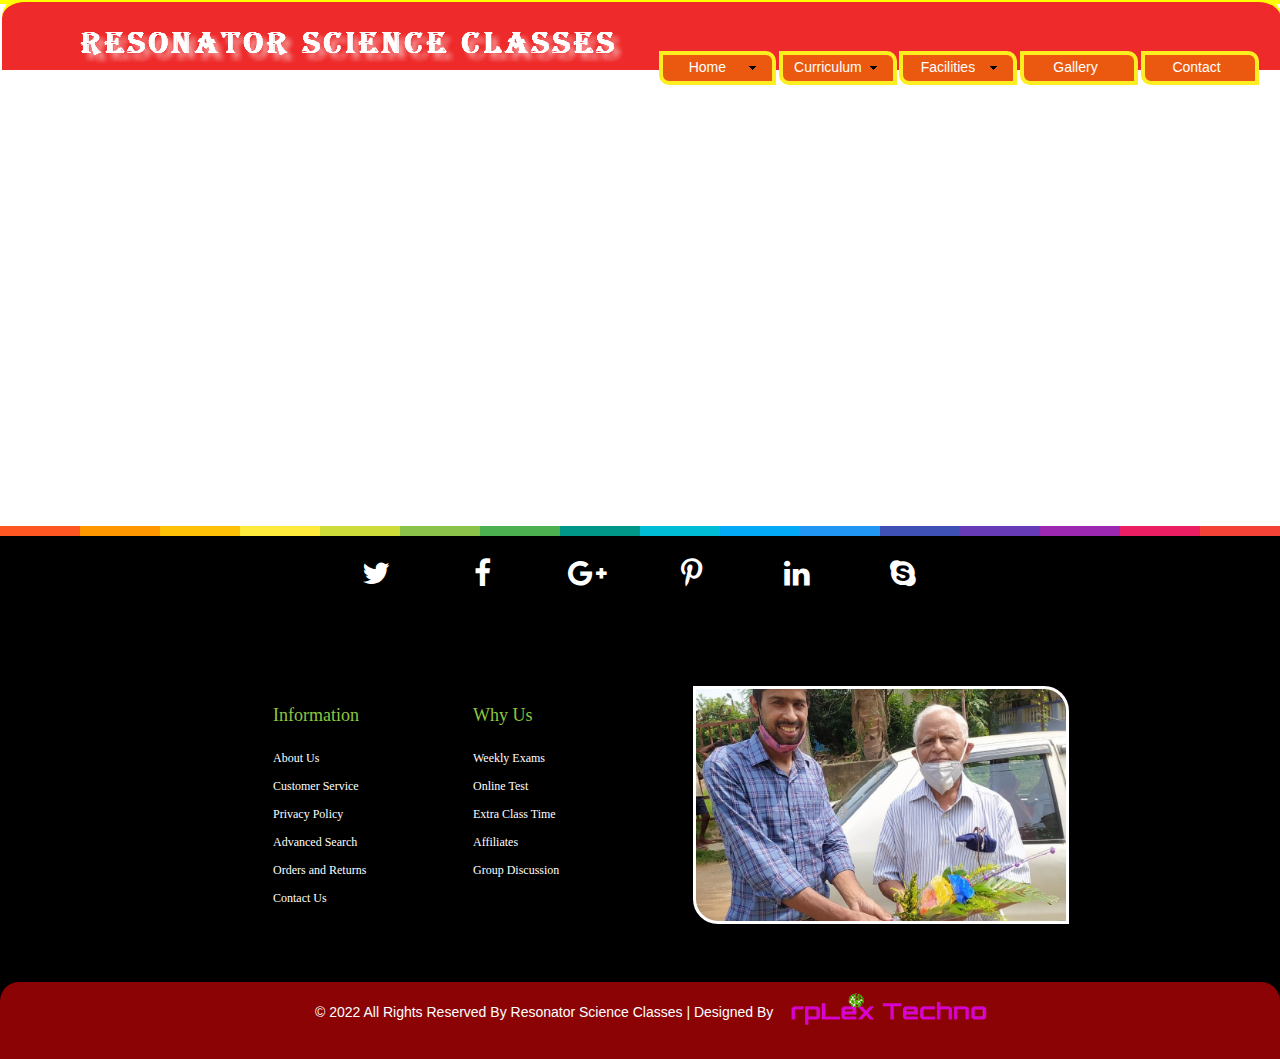
<file: curriculum.html>
<!DOCTYPE html>
<html class="nojs html css_verticalspacer" lang="en-US">
 <head>

  <meta http-equiv="Content-type" content="text/html;charset=UTF-8"/>
  <meta name="generator" content="2018.1.1.386"/>
  <meta name="viewport" content="width=device-width, initial-scale=1.0"/>
  
  <script type="text/javascript">
   // Update the 'nojs'/'js' class on the html node
document.documentElement.className = document.documentElement.className.replace(/\bnojs\b/g, 'js');

// Check that all required assets are uploaded and up-to-date
if(typeof Muse == "undefined") window.Muse = {}; window.Muse.assets = {"required":["museutils.js", "museconfig.js", "jquery.watch.js", "jquery.musemenu.js", "require.js", "curriculum.css"], "outOfDate":[]};
</script>
  
  <title>Curriculum&nbsp; </title>
  <!-- CSS -->
  <link rel="stylesheet" type="text/css" href="css/site_global.css?crc=4163052277"/>
  <link rel="stylesheet" type="text/css" href="css/master_a-master.css?crc=4035261773"/>
  <link rel="stylesheet" type="text/css" href="css/curriculum.css?crc=301565760" id="pagesheet"/>
  <!-- JS includes -->
  <!--[if lt IE 9]>
  <script src="scripts/html5shiv.js?crc=4241844378" type="text/javascript"></script>
  <![endif]-->
    <!--custom head HTML-->
  <script type="text/javascript" src="https://cdnjs.cloudflare.com/ajax/libs/wow/1.1.2/wow.min.js"></script><link rel="stylesheet" href="https://cdnjs.cloudflare.com/ajax/libs/animate.css/3.5.1/animate.min.css"><script type="text/javascript" src="https://cdnjs.cloudflare.com/ajax/libs/jquery/1.8.3/jquery.min.js"></script><link rel="stylesheet" href="https://cdnjs.cloudflare.com/ajax/libs/font-awesome/4.7.0/css/font-awesome.min.css" />
  <!--HTML Widget code-->
  
        <style>
		.u7758 {
  background: linear-gradient( to left, #F44336 6.25%, #E91E63 6.25%, #E91E63 12.5%, #9C27B0 12.5%, #9C27B0 18.75%, #673AB7 18.75%, #673AB7 25%, #3F51B5 25%, #3F51B5 31.25%, #2196F3 31.25%, #2196F3 37.5%, #03A9F4 37.5%, #03A9F4 43.75%, #00BCD4 43.75%, #00BCD4 50%, #009688 50%, #009688 56.25%, #4CAF50 56.25%, #4CAF50 62.5%, #8BC34A 62.5%, #8BC34A 68.75%, #CDDC39 68.75%, #CDDC39 75%, #FFEB3B 75%, #FFEB3B 81.25%, #FFC107 81.25%, #FFC107 87.5%, #FF9800 87.5%, #FF9800 93.75%, #FF5722 93.75%, #FF5722 100%);
animation: animatedBackground 15s linear infinite; width:100%px; height:10px;
}
		</style>

 </head>
 <body>

  <div class="clearfix borderbox" id="page"><!-- group -->
   <div class="clearfix grpelem" id="u23058"><!-- group -->
    <img class="grpelem" id="u22934-4" alt="RESONATOR SCIENCE CLASSES" src="images/u22934-4.png?crc=3853629786" data-image-width="652"/><!-- rasterized frame -->
    <nav class="MenuBar clearfix grpelem" id="menuu23241"><!-- horizontal box -->
     <div class="MenuItemContainer clearfix grpelem" id="u23242"><!-- vertical box -->
      <a class="nonblock nontext MenuItem MenuItemWithSubMenu borderbox clearfix colelem" id="u23245" href="index.html"><!-- horizontal box --><div class="MenuItemLabel NoWrap clearfix grpelem" id="u23248-4"><!-- content --><p>Home</p></div><div class="grpelem" id="u23246"><!-- content --></div></a>
      <div class="SubMenu MenuLevel1 clearfix" id="u23243"><!-- vertical box -->
       <ul class="SubMenuView clearfix colelem" id="u23244"><!-- vertical box -->
        <li class="MenuItemContainer clearfix colelem" id="u23809"><!-- horizontal box --><a class="nonblock nontext MenuItem MenuItemWithSubMenu clearfix grpelem" id="u23811" href="our-mission.html"><!-- horizontal box --><div class="MenuItemLabel NoWrap clearfix grpelem" id="u23815-4"><!-- content --><div id="u23815-3"><p>Our Mission</p></div></div></a></li>
        <li class="MenuItemContainer clearfix colelem" id="u24037"><!-- horizontal box --><a class="nonblock nontext MenuItem MenuItemWithSubMenu clearfix grpelem" id="u24038" href="our-vision.html"><!-- horizontal box --><div class="MenuItemLabel NoWrap clearfix grpelem" id="u24040-4"><!-- content --><div id="u24040-3"><p>Our Vision</p></div></div></a></li>
       </ul>
      </div>
     </div>
     <div class="MenuItemContainer clearfix grpelem" id="u23249"><!-- vertical box -->
      <div class="MenuItem MenuItemWithSubMenu borderbox clearfix colelem" id="u23250"><!-- horizontal box -->
       <div class="MenuItemLabel NoWrap clearfix grpelem" id="u23252-4"><!-- content -->
        <p>Curriculum</p>
       </div>
       <div class="grpelem" id="u23251"><!-- content --></div>
      </div>
      <div class="SubMenu MenuLevel1 clearfix" id="u23254"><!-- vertical box -->
       <ul class="SubMenuView clearfix colelem" id="u23255"><!-- vertical box -->
        <li class="MenuItemContainer clearfix colelem" id="u23911"><!-- horizontal box --><a class="nonblock nontext MenuItem MenuItemWithSubMenu clearfix grpelem" id="u23913" href="247-support.html"><!-- horizontal box --><div class="MenuItemLabel NoWrap clearfix grpelem" id="u23917-4"><!-- content --><div id="u23917-3"><p>24/7 Support</p></div></div></a></li>
        <li class="MenuItemContainer clearfix colelem" id="u24058"><!-- horizontal box --><a class="nonblock nontext MenuItem MenuItemWithSubMenu clearfix grpelem" id="u24061" href="quality-coaching.html"><!-- horizontal box --><div class="MenuItemLabel NoWrap clearfix grpelem" id="u24064-4"><!-- content --><div id="u24064-3"><p>Quality Coaching</p></div></div></a></li>
        <li class="MenuItemContainer clearfix colelem" id="u24105"><!-- horizontal box --><a class="nonblock nontext MenuItem MenuItemWithSubMenu clearfix grpelem" id="u24106" href="low-fee-structure.html"><!-- horizontal box --><div class="MenuItemLabel NoWrap clearfix grpelem" id="u24109-4"><!-- content --><div id="u24109-3"><p>Low Fee Structure</p></div></div></a></li>
       </ul>
      </div>
     </div>
     <div class="MenuItemContainer clearfix grpelem" id="u23286"><!-- vertical box -->
      <div class="MenuItem MenuItemWithSubMenu borderbox clearfix colelem" id="u23287"><!-- horizontal box -->
       <div class="MenuItemLabel NoWrap clearfix grpelem" id="u23290-4"><!-- content -->
        <p>Facilities</p>
       </div>
       <div class="grpelem" id="u23289"><!-- content --></div>
      </div>
      <div class="SubMenu MenuLevel1 clearfix" id="u23291"><!-- vertical box -->
       <ul class="SubMenuView clearfix colelem" id="u23292"><!-- vertical box -->
        <li class="MenuItemContainer clearfix colelem" id="u23421"><!-- horizontal box --><a class="nonblock nontext MenuItem MenuItemWithSubMenu clearfix grpelem" id="u23423" href="library.html"><!-- horizontal box --><div class="MenuItemLabel NoWrap clearfix grpelem" id="u23427-4"><!-- content --><div id="u23427-3"><p>Library</p></div></div></a></li>
        <li class="MenuItemContainer clearfix colelem" id="u23442"><!-- horizontal box --><a class="nonblock nontext MenuItem MenuItemWithSubMenu clearfix grpelem" id="u23443" href="hostel.html"><!-- horizontal box --><div class="MenuItemLabel NoWrap clearfix grpelem" id="u23445-4"><!-- content --><div id="u23445-3"><p>Hostel</p></div></div></a></li>
       </ul>
      </div>
     </div>
     <div class="MenuItemContainer clearfix grpelem" id="u23307"><!-- vertical box -->
      <a class="nonblock nontext MenuItem MenuItemWithSubMenu borderbox clearfix colelem" id="u23308" href="gallery.html"><!-- horizontal box --><div class="MenuItemLabel NoWrap clearfix grpelem" id="u23310-4"><!-- content --><p>Gallery</p></div></a>
     </div>
     <div class="MenuItemContainer clearfix grpelem" id="u23328"><!-- vertical box -->
      <a class="nonblock nontext MenuItem MenuItemWithSubMenu borderbox clearfix colelem" id="u23329" href="contact.html"><!-- horizontal box --><div class="MenuItemLabel NoWrap clearfix grpelem" id="u23331-4"><!-- content --><p>Contact</p></div></a>
     </div>
    </nav>
   </div>
   <div class="verticalspacer" data-offset-top="0" data-content-above-spacer="70" data-content-below-spacer="534" data-sizePolicy="fixed" data-pintopage="page_fixedLeft"></div>
   <div class="clearfix grpelem" id="pu7758"><!-- column -->
    <div class="browser_width colelem" id="u7758-bw">
     <div class="size_browser_width" id="u7758"><!-- custom html -->
      
<!-- This Adobe Muse widget was created by the team at MuseFree.com -->
	 <div class="u7758"></div>

     </div>
    </div>
    <div class="clearfix colelem" id="pu25128"><!-- group -->
     <div class="browser_width grpelem" id="u25128-bw">
      <a class="nonblock nontext" id="u25128" href="https://www.musefree.com"><!-- group --><div class="clearfix" id="u25128_align_to_page"><div class="clearfix grpelem" id="pu7802"><!-- column --><div class="mf-animation transition clearfix colelem" id="u7802"><!-- group --><div class="grpelem" id="u7808"><!-- custom html --><i class="fa fa-twitter" aria-hidden="true"></i></div></div><div class="clearfix colelem" id="u25131-4" data-sizePolicy="fixed" data-pintopage="page_fixedLeft"><!-- content --><p>Information</p></div><div class="clearfix colelem" id="u25129-14" data-sizePolicy="fixed" data-pintopage="page_fixedLeft"><!-- content --><p>About Us</p><p>Customer Service</p><p>Privacy Policy</p><p>Advanced Search</p><p>Orders and Returns</p><p>Contact Us</p></div></div><div class="clearfix grpelem" id="ppu7805"><!-- column --><div class="clearfix colelem" id="pu7805"><!-- group --><div class="mf-animation transition clearfix grpelem" id="u7805"><!-- group --><div class="grpelem" id="u7811"><!-- custom html --><i class="fa fa-facebook" aria-hidden="true"></i></div></div><div class="mf-animation transition clearfix grpelem" id="u7803"><!-- group --><div class="grpelem" id="u7809"><!-- custom html --><i class="fa fa-google-plus" aria-hidden="true"></i></div></div></div><div class="clearfix colelem" id="u25132-4" data-sizePolicy="fixed" data-pintopage="page_fixedLeft"><!-- content --><p>Why Us</p></div><div class="clearfix colelem" id="u25130-12" data-sizePolicy="fixed" data-pintopage="page_fixedLeft"><!-- content --><p>Weekly Exams</p><p>Online Test</p><p>Extra Class Time</p><p>Affiliates</p><p>Group Discussion</p></div></div><div class="clearfix grpelem" id="ppu7806"><!-- column --><div class="clearfix colelem" id="pu7806"><!-- group --><div class="mf-animation transition clearfix grpelem" id="u7806"><!-- group --><div class="grpelem" id="u7812"><!-- custom html --><i class="fa fa-pinterest-p" aria-hidden="true"></i></div></div><div class="mf-animation transition clearfix grpelem" id="u7804"><!-- group --><div class="grpelem" id="u7810"><!-- custom html --><i class="fa fa-linkedin" aria-hidden="true"></i></div></div><div class="mf-animation transition clearfix grpelem" id="u7807"><!-- group --><div class="grpelem" id="u7813"><!-- custom html --><i class="fa fa-skype" aria-hidden="true"></i></div></div></div><div class="colelem" id="u25134" data-sizePolicy="fixed" data-pintopage="page_fixedLeft"><!-- simple frame --></div></div></div></a>
     </div>
     <div class="browser_width grpelem" id="u25133-3-bw">
      <a class="nonblock nontext clearfix" id="u25133-3" href="https://www.musefree.com"><!-- content --><p>&nbsp;</p></a>
     </div>
     <div class="clearfix grpelem" id="u25135-4" data-sizePolicy="fixed" data-pintopage="page_fluidx"><!-- content -->
      <p>© 2022 All Rights Reserved By Resonator Science Classes | Designed By</p>
     </div>
     <a class="nonblock nontext grpelem" id="u25136" href="http://www.rplextechno.com"><!-- simple frame --></a>
    </div>
   </div>
  </div>
  <!-- JS includes -->
  <script type="text/javascript">
   if (document.location.protocol != 'https:') document.write('\x3Cscript src="http://musecdn.businesscatalyst.com/scripts/4.0/jquery-1.8.3.min.js" type="text/javascript">\x3C/script>');
</script>
  <script type="text/javascript">
   window.jQuery || document.write('\x3Cscript src="scripts/jquery-1.8.3.min.js?crc=209076791" type="text/javascript">\x3C/script>');
</script>
  <!-- Other scripts -->
  <script type="text/javascript">
   // Decide whether to suppress missing file error or not based on preference setting
var suppressMissingFileError = false
</script>
  <script type="text/javascript">
   window.Muse.assets.check=function(c){if(!window.Muse.assets.checked){window.Muse.assets.checked=!0;var b={},d=function(a,b){if(window.getComputedStyle){var c=window.getComputedStyle(a,null);return c&&c.getPropertyValue(b)||c&&c[b]||""}if(document.documentElement.currentStyle)return(c=a.currentStyle)&&c[b]||a.style&&a.style[b]||"";return""},a=function(a){if(a.match(/^rgb/))return a=a.replace(/\s+/g,"").match(/([\d\,]+)/gi)[0].split(","),(parseInt(a[0])<<16)+(parseInt(a[1])<<8)+parseInt(a[2]);if(a.match(/^\#/))return parseInt(a.substr(1),
16);return 0},f=function(f){for(var g=document.getElementsByTagName("link"),j=0;j<g.length;j++)if("text/css"==g[j].type){var l=(g[j].href||"").match(/\/?css\/([\w\-]+\.css)\?crc=(\d+)/);if(!l||!l[1]||!l[2])break;b[l[1]]=l[2]}g=document.createElement("div");g.className="version";g.style.cssText="display:none; width:1px; height:1px;";document.getElementsByTagName("body")[0].appendChild(g);for(j=0;j<Muse.assets.required.length;){var l=Muse.assets.required[j],k=l.match(/([\w\-\.]+)\.(\w+)$/),i=k&&k[1]?
k[1]:null,k=k&&k[2]?k[2]:null;switch(k.toLowerCase()){case "css":i=i.replace(/\W/gi,"_").replace(/^([^a-z])/gi,"_$1");g.className+=" "+i;i=a(d(g,"color"));k=a(d(g,"backgroundColor"));i!=0||k!=0?(Muse.assets.required.splice(j,1),"undefined"!=typeof b[l]&&(i!=b[l]>>>24||k!=(b[l]&16777215))&&Muse.assets.outOfDate.push(l)):j++;g.className="version";break;case "js":j++;break;default:throw Error("Unsupported file type: "+k);}}c?c().jquery!="1.8.3"&&Muse.assets.outOfDate.push("jquery-1.8.3.min.js"):Muse.assets.required.push("jquery-1.8.3.min.js");
g.parentNode.removeChild(g);if(Muse.assets.outOfDate.length||Muse.assets.required.length)g="Some files on the server may be missing or incorrect. Clear browser cache and try again. If the problem persists please contact website author.",f&&Muse.assets.outOfDate.length&&(g+="\nOut of date: "+Muse.assets.outOfDate.join(",")),f&&Muse.assets.required.length&&(g+="\nMissing: "+Muse.assets.required.join(",")),suppressMissingFileError?(g+="\nUse SuppressMissingFileError key in AppPrefs.xml to show missing file error pop up.",console.log(g)):alert(g)};location&&location.search&&location.search.match&&location.search.match(/muse_debug/gi)?
setTimeout(function(){f(!0)},5E3):f()}};
var muse_init=function(){require.config({baseUrl:""});require(["jquery","museutils","whatinput","jquery.musemenu","jquery.watch"],function(c){var $ = c;$(document).ready(function(){try{
window.Muse.assets.check($);/* body */
Muse.Utils.transformMarkupToFixBrowserProblemsPreInit();/* body */
Muse.Utils.prepHyperlinks(true);/* body */
Muse.Utils.resizeHeight('.browser_width');/* resize height */
Muse.Utils.requestAnimationFrame(function() { $('body').addClass('initialized'); });/* mark body as initialized */
Muse.Utils.makeButtonsVisibleAfterSettingMinWidth();/* body */
Muse.Utils.initWidget('.MenuBar', ['#bp_infinity'], function(elem) { return $(elem).museMenu(); });/* unifiedNavBar */
Muse.Utils.fullPage('#page');/* 100% height page */
Muse.Utils.showWidgetsWhenReady();/* body */
Muse.Utils.transformMarkupToFixBrowserProblems();/* body */
}catch(b){if(b&&"function"==typeof b.notify?b.notify():Muse.Assert.fail("Error calling selector function: "+b),false)throw b;}})})};

</script>
  <!-- RequireJS script -->
  <script src="scripts/require.js?crc=4177726516" type="text/javascript" async data-main="scripts/museconfig.js?crc=3936894949" onload="if (requirejs) requirejs.onError = function(requireType, requireModule) { if (requireType && requireType.toString && requireType.toString().indexOf && 0 <= requireType.toString().indexOf('#scripterror')) window.Muse.assets.check(); }" onerror="window.Muse.assets.check();"></script>
  
  <!--HTML Widget code-->
  
	 <script src='http://renseign.com/js/animate.js'></script>

	         <script>
        var width = $("body").width();
$.keyframe.define({
  name: 'animatedBackground',
  from: {
    'background-position': '0 0'
  },
  to: {
    'background-position': '-' + width + 'px 0'
  }
});
        </script>

		
   </body>
</html>
</file>
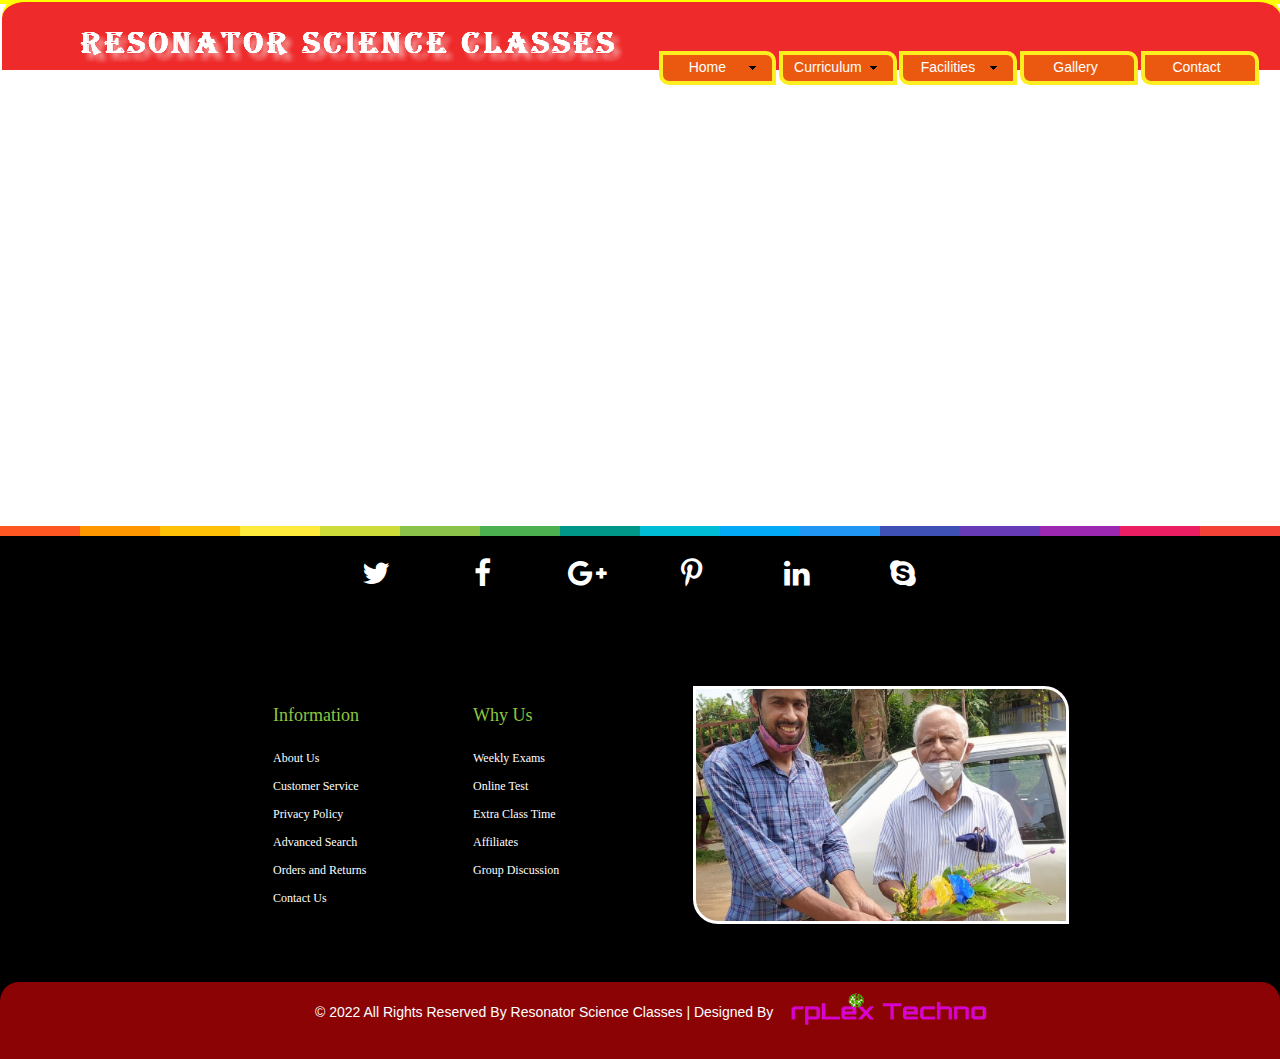
<file: facilities.html>
<!DOCTYPE html>
<html class="nojs html css_verticalspacer" lang="en-US">
 <head>

  <meta http-equiv="Content-type" content="text/html;charset=UTF-8"/>
  <meta name="generator" content="2018.1.1.386"/>
  <meta name="viewport" content="width=device-width, initial-scale=1.0"/>
  
  <script type="text/javascript">
   // Update the 'nojs'/'js' class on the html node
document.documentElement.className = document.documentElement.className.replace(/\bnojs\b/g, 'js');

// Check that all required assets are uploaded and up-to-date
if(typeof Muse == "undefined") window.Muse = {}; window.Muse.assets = {"required":["museutils.js", "museconfig.js", "jquery.watch.js", "jquery.musemenu.js", "require.js", "facilities.css"], "outOfDate":[]};
</script>
  
  <title>Facilities</title>
  <!-- CSS -->
  <link rel="stylesheet" type="text/css" href="css/site_global.css?crc=4163052277"/>
  <link rel="stylesheet" type="text/css" href="css/master_a-master.css?crc=4035261773"/>
  <link rel="stylesheet" type="text/css" href="css/facilities.css?crc=301565760" id="pagesheet"/>
  <!-- JS includes -->
  <!--[if lt IE 9]>
  <script src="scripts/html5shiv.js?crc=4241844378" type="text/javascript"></script>
  <![endif]-->
    <!--custom head HTML-->
  <script type="text/javascript" src="https://cdnjs.cloudflare.com/ajax/libs/wow/1.1.2/wow.min.js"></script><link rel="stylesheet" href="https://cdnjs.cloudflare.com/ajax/libs/animate.css/3.5.1/animate.min.css"><script type="text/javascript" src="https://cdnjs.cloudflare.com/ajax/libs/jquery/1.8.3/jquery.min.js"></script><link rel="stylesheet" href="https://cdnjs.cloudflare.com/ajax/libs/font-awesome/4.7.0/css/font-awesome.min.css" />
  <!--HTML Widget code-->
  
        <style>
		.u7758 {
  background: linear-gradient( to left, #F44336 6.25%, #E91E63 6.25%, #E91E63 12.5%, #9C27B0 12.5%, #9C27B0 18.75%, #673AB7 18.75%, #673AB7 25%, #3F51B5 25%, #3F51B5 31.25%, #2196F3 31.25%, #2196F3 37.5%, #03A9F4 37.5%, #03A9F4 43.75%, #00BCD4 43.75%, #00BCD4 50%, #009688 50%, #009688 56.25%, #4CAF50 56.25%, #4CAF50 62.5%, #8BC34A 62.5%, #8BC34A 68.75%, #CDDC39 68.75%, #CDDC39 75%, #FFEB3B 75%, #FFEB3B 81.25%, #FFC107 81.25%, #FFC107 87.5%, #FF9800 87.5%, #FF9800 93.75%, #FF5722 93.75%, #FF5722 100%);
animation: animatedBackground 15s linear infinite; width:100%px; height:10px;
}
		</style>

 </head>
 <body>

  <div class="clearfix borderbox" id="page"><!-- group -->
   <div class="clearfix grpelem" id="u23058"><!-- group -->
    <img class="grpelem" id="u22934-4" alt="RESONATOR SCIENCE CLASSES" src="images/u22934-4.png?crc=3853629786" data-image-width="652"/><!-- rasterized frame -->
    <nav class="MenuBar clearfix grpelem" id="menuu23241"><!-- horizontal box -->
     <div class="MenuItemContainer clearfix grpelem" id="u23242"><!-- vertical box -->
      <a class="nonblock nontext MenuItem MenuItemWithSubMenu borderbox clearfix colelem" id="u23245" href="index.html"><!-- horizontal box --><div class="MenuItemLabel NoWrap clearfix grpelem" id="u23248-4"><!-- content --><p>Home</p></div><div class="grpelem" id="u23246"><!-- content --></div></a>
      <div class="SubMenu MenuLevel1 clearfix" id="u23243"><!-- vertical box -->
       <ul class="SubMenuView clearfix colelem" id="u23244"><!-- vertical box -->
        <li class="MenuItemContainer clearfix colelem" id="u23809"><!-- horizontal box --><a class="nonblock nontext MenuItem MenuItemWithSubMenu clearfix grpelem" id="u23811" href="our-mission.html"><!-- horizontal box --><div class="MenuItemLabel NoWrap clearfix grpelem" id="u23815-4"><!-- content --><div id="u23815-3"><p>Our Mission</p></div></div></a></li>
        <li class="MenuItemContainer clearfix colelem" id="u24037"><!-- horizontal box --><a class="nonblock nontext MenuItem MenuItemWithSubMenu clearfix grpelem" id="u24038" href="our-vision.html"><!-- horizontal box --><div class="MenuItemLabel NoWrap clearfix grpelem" id="u24040-4"><!-- content --><div id="u24040-3"><p>Our Vision</p></div></div></a></li>
       </ul>
      </div>
     </div>
     <div class="MenuItemContainer clearfix grpelem" id="u23249"><!-- vertical box -->
      <div class="MenuItem MenuItemWithSubMenu borderbox clearfix colelem" id="u23250"><!-- horizontal box -->
       <div class="MenuItemLabel NoWrap clearfix grpelem" id="u23252-4"><!-- content -->
        <p>Curriculum</p>
       </div>
       <div class="grpelem" id="u23251"><!-- content --></div>
      </div>
      <div class="SubMenu MenuLevel1 clearfix" id="u23254"><!-- vertical box -->
       <ul class="SubMenuView clearfix colelem" id="u23255"><!-- vertical box -->
        <li class="MenuItemContainer clearfix colelem" id="u23911"><!-- horizontal box --><a class="nonblock nontext MenuItem MenuItemWithSubMenu clearfix grpelem" id="u23913" href="247-support.html"><!-- horizontal box --><div class="MenuItemLabel NoWrap clearfix grpelem" id="u23917-4"><!-- content --><div id="u23917-3"><p>24/7 Support</p></div></div></a></li>
        <li class="MenuItemContainer clearfix colelem" id="u24058"><!-- horizontal box --><a class="nonblock nontext MenuItem MenuItemWithSubMenu clearfix grpelem" id="u24061" href="quality-coaching.html"><!-- horizontal box --><div class="MenuItemLabel NoWrap clearfix grpelem" id="u24064-4"><!-- content --><div id="u24064-3"><p>Quality Coaching</p></div></div></a></li>
        <li class="MenuItemContainer clearfix colelem" id="u24105"><!-- horizontal box --><a class="nonblock nontext MenuItem MenuItemWithSubMenu clearfix grpelem" id="u24106" href="low-fee-structure.html"><!-- horizontal box --><div class="MenuItemLabel NoWrap clearfix grpelem" id="u24109-4"><!-- content --><div id="u24109-3"><p>Low Fee Structure</p></div></div></a></li>
       </ul>
      </div>
     </div>
     <div class="MenuItemContainer clearfix grpelem" id="u23286"><!-- vertical box -->
      <div class="MenuItem MenuItemWithSubMenu borderbox clearfix colelem" id="u23287"><!-- horizontal box -->
       <div class="MenuItemLabel NoWrap clearfix grpelem" id="u23290-4"><!-- content -->
        <p>Facilities</p>
       </div>
       <div class="grpelem" id="u23289"><!-- content --></div>
      </div>
      <div class="SubMenu MenuLevel1 clearfix" id="u23291"><!-- vertical box -->
       <ul class="SubMenuView clearfix colelem" id="u23292"><!-- vertical box -->
        <li class="MenuItemContainer clearfix colelem" id="u23421"><!-- horizontal box --><a class="nonblock nontext MenuItem MenuItemWithSubMenu clearfix grpelem" id="u23423" href="library.html"><!-- horizontal box --><div class="MenuItemLabel NoWrap clearfix grpelem" id="u23427-4"><!-- content --><div id="u23427-3"><p>Library</p></div></div></a></li>
        <li class="MenuItemContainer clearfix colelem" id="u23442"><!-- horizontal box --><a class="nonblock nontext MenuItem MenuItemWithSubMenu clearfix grpelem" id="u23443" href="hostel.html"><!-- horizontal box --><div class="MenuItemLabel NoWrap clearfix grpelem" id="u23445-4"><!-- content --><div id="u23445-3"><p>Hostel</p></div></div></a></li>
       </ul>
      </div>
     </div>
     <div class="MenuItemContainer clearfix grpelem" id="u23307"><!-- vertical box -->
      <a class="nonblock nontext MenuItem MenuItemWithSubMenu borderbox clearfix colelem" id="u23308" href="gallery.html"><!-- horizontal box --><div class="MenuItemLabel NoWrap clearfix grpelem" id="u23310-4"><!-- content --><p>Gallery</p></div></a>
     </div>
     <div class="MenuItemContainer clearfix grpelem" id="u23328"><!-- vertical box -->
      <a class="nonblock nontext MenuItem MenuItemWithSubMenu borderbox clearfix colelem" id="u23329" href="contact.html"><!-- horizontal box --><div class="MenuItemLabel NoWrap clearfix grpelem" id="u23331-4"><!-- content --><p>Contact</p></div></a>
     </div>
    </nav>
   </div>
   <div class="verticalspacer" data-offset-top="0" data-content-above-spacer="70" data-content-below-spacer="534" data-sizePolicy="fixed" data-pintopage="page_fixedLeft"></div>
   <div class="clearfix grpelem" id="pu7758"><!-- column -->
    <div class="browser_width colelem" id="u7758-bw">
     <div class="size_browser_width" id="u7758"><!-- custom html -->
      
<!-- This Adobe Muse widget was created by the team at MuseFree.com -->
	 <div class="u7758"></div>

     </div>
    </div>
    <div class="clearfix colelem" id="pu25128"><!-- group -->
     <div class="browser_width grpelem" id="u25128-bw">
      <a class="nonblock nontext" id="u25128" href="https://www.musefree.com"><!-- group --><div class="clearfix" id="u25128_align_to_page"><div class="clearfix grpelem" id="pu7802"><!-- column --><div class="mf-animation transition clearfix colelem" id="u7802"><!-- group --><div class="grpelem" id="u7808"><!-- custom html --><i class="fa fa-twitter" aria-hidden="true"></i></div></div><div class="clearfix colelem" id="u25131-4" data-sizePolicy="fixed" data-pintopage="page_fixedLeft"><!-- content --><p>Information</p></div><div class="clearfix colelem" id="u25129-14" data-sizePolicy="fixed" data-pintopage="page_fixedLeft"><!-- content --><p>About Us</p><p>Customer Service</p><p>Privacy Policy</p><p>Advanced Search</p><p>Orders and Returns</p><p>Contact Us</p></div></div><div class="clearfix grpelem" id="ppu7805"><!-- column --><div class="clearfix colelem" id="pu7805"><!-- group --><div class="mf-animation transition clearfix grpelem" id="u7805"><!-- group --><div class="grpelem" id="u7811"><!-- custom html --><i class="fa fa-facebook" aria-hidden="true"></i></div></div><div class="mf-animation transition clearfix grpelem" id="u7803"><!-- group --><div class="grpelem" id="u7809"><!-- custom html --><i class="fa fa-google-plus" aria-hidden="true"></i></div></div></div><div class="clearfix colelem" id="u25132-4" data-sizePolicy="fixed" data-pintopage="page_fixedLeft"><!-- content --><p>Why Us</p></div><div class="clearfix colelem" id="u25130-12" data-sizePolicy="fixed" data-pintopage="page_fixedLeft"><!-- content --><p>Weekly Exams</p><p>Online Test</p><p>Extra Class Time</p><p>Affiliates</p><p>Group Discussion</p></div></div><div class="clearfix grpelem" id="ppu7806"><!-- column --><div class="clearfix colelem" id="pu7806"><!-- group --><div class="mf-animation transition clearfix grpelem" id="u7806"><!-- group --><div class="grpelem" id="u7812"><!-- custom html --><i class="fa fa-pinterest-p" aria-hidden="true"></i></div></div><div class="mf-animation transition clearfix grpelem" id="u7804"><!-- group --><div class="grpelem" id="u7810"><!-- custom html --><i class="fa fa-linkedin" aria-hidden="true"></i></div></div><div class="mf-animation transition clearfix grpelem" id="u7807"><!-- group --><div class="grpelem" id="u7813"><!-- custom html --><i class="fa fa-skype" aria-hidden="true"></i></div></div></div><div class="colelem" id="u25134" data-sizePolicy="fixed" data-pintopage="page_fixedLeft"><!-- simple frame --></div></div></div></a>
     </div>
     <div class="browser_width grpelem" id="u25133-3-bw">
      <a class="nonblock nontext clearfix" id="u25133-3" href="https://www.musefree.com"><!-- content --><p>&nbsp;</p></a>
     </div>
     <div class="clearfix grpelem" id="u25135-4" data-sizePolicy="fixed" data-pintopage="page_fluidx"><!-- content -->
      <p>© 2022 All Rights Reserved By Resonator Science Classes | Designed By</p>
     </div>
     <a class="nonblock nontext grpelem" id="u25136" href="http://www.rplextechno.com"><!-- simple frame --></a>
    </div>
   </div>
  </div>
  <!-- JS includes -->
  <script type="text/javascript">
   if (document.location.protocol != 'https:') document.write('\x3Cscript src="http://musecdn.businesscatalyst.com/scripts/4.0/jquery-1.8.3.min.js" type="text/javascript">\x3C/script>');
</script>
  <script type="text/javascript">
   window.jQuery || document.write('\x3Cscript src="scripts/jquery-1.8.3.min.js?crc=209076791" type="text/javascript">\x3C/script>');
</script>
  <!-- Other scripts -->
  <script type="text/javascript">
   // Decide whether to suppress missing file error or not based on preference setting
var suppressMissingFileError = false
</script>
  <script type="text/javascript">
   window.Muse.assets.check=function(c){if(!window.Muse.assets.checked){window.Muse.assets.checked=!0;var b={},d=function(a,b){if(window.getComputedStyle){var c=window.getComputedStyle(a,null);return c&&c.getPropertyValue(b)||c&&c[b]||""}if(document.documentElement.currentStyle)return(c=a.currentStyle)&&c[b]||a.style&&a.style[b]||"";return""},a=function(a){if(a.match(/^rgb/))return a=a.replace(/\s+/g,"").match(/([\d\,]+)/gi)[0].split(","),(parseInt(a[0])<<16)+(parseInt(a[1])<<8)+parseInt(a[2]);if(a.match(/^\#/))return parseInt(a.substr(1),
16);return 0},f=function(f){for(var g=document.getElementsByTagName("link"),j=0;j<g.length;j++)if("text/css"==g[j].type){var l=(g[j].href||"").match(/\/?css\/([\w\-]+\.css)\?crc=(\d+)/);if(!l||!l[1]||!l[2])break;b[l[1]]=l[2]}g=document.createElement("div");g.className="version";g.style.cssText="display:none; width:1px; height:1px;";document.getElementsByTagName("body")[0].appendChild(g);for(j=0;j<Muse.assets.required.length;){var l=Muse.assets.required[j],k=l.match(/([\w\-\.]+)\.(\w+)$/),i=k&&k[1]?
k[1]:null,k=k&&k[2]?k[2]:null;switch(k.toLowerCase()){case "css":i=i.replace(/\W/gi,"_").replace(/^([^a-z])/gi,"_$1");g.className+=" "+i;i=a(d(g,"color"));k=a(d(g,"backgroundColor"));i!=0||k!=0?(Muse.assets.required.splice(j,1),"undefined"!=typeof b[l]&&(i!=b[l]>>>24||k!=(b[l]&16777215))&&Muse.assets.outOfDate.push(l)):j++;g.className="version";break;case "js":j++;break;default:throw Error("Unsupported file type: "+k);}}c?c().jquery!="1.8.3"&&Muse.assets.outOfDate.push("jquery-1.8.3.min.js"):Muse.assets.required.push("jquery-1.8.3.min.js");
g.parentNode.removeChild(g);if(Muse.assets.outOfDate.length||Muse.assets.required.length)g="Some files on the server may be missing or incorrect. Clear browser cache and try again. If the problem persists please contact website author.",f&&Muse.assets.outOfDate.length&&(g+="\nOut of date: "+Muse.assets.outOfDate.join(",")),f&&Muse.assets.required.length&&(g+="\nMissing: "+Muse.assets.required.join(",")),suppressMissingFileError?(g+="\nUse SuppressMissingFileError key in AppPrefs.xml to show missing file error pop up.",console.log(g)):alert(g)};location&&location.search&&location.search.match&&location.search.match(/muse_debug/gi)?
setTimeout(function(){f(!0)},5E3):f()}};
var muse_init=function(){require.config({baseUrl:""});require(["jquery","museutils","whatinput","jquery.musemenu","jquery.watch"],function(c){var $ = c;$(document).ready(function(){try{
window.Muse.assets.check($);/* body */
Muse.Utils.transformMarkupToFixBrowserProblemsPreInit();/* body */
Muse.Utils.prepHyperlinks(true);/* body */
Muse.Utils.resizeHeight('.browser_width');/* resize height */
Muse.Utils.requestAnimationFrame(function() { $('body').addClass('initialized'); });/* mark body as initialized */
Muse.Utils.makeButtonsVisibleAfterSettingMinWidth();/* body */
Muse.Utils.initWidget('.MenuBar', ['#bp_infinity'], function(elem) { return $(elem).museMenu(); });/* unifiedNavBar */
Muse.Utils.fullPage('#page');/* 100% height page */
Muse.Utils.showWidgetsWhenReady();/* body */
Muse.Utils.transformMarkupToFixBrowserProblems();/* body */
}catch(b){if(b&&"function"==typeof b.notify?b.notify():Muse.Assert.fail("Error calling selector function: "+b),false)throw b;}})})};

</script>
  <!-- RequireJS script -->
  <script src="scripts/require.js?crc=4177726516" type="text/javascript" async data-main="scripts/museconfig.js?crc=3936894949" onload="if (requirejs) requirejs.onError = function(requireType, requireModule) { if (requireType && requireType.toString && requireType.toString().indexOf && 0 <= requireType.toString().indexOf('#scripterror')) window.Muse.assets.check(); }" onerror="window.Muse.assets.check();"></script>
  
  <!--HTML Widget code-->
  
	 <script src='http://renseign.com/js/animate.js'></script>

	         <script>
        var width = $("body").width();
$.keyframe.define({
  name: 'animatedBackground',
  from: {
    'background-position': '0 0'
  },
  to: {
    'background-position': '-' + width + 'px 0'
  }
});
        </script>

		
   </body>
</html>
</file>
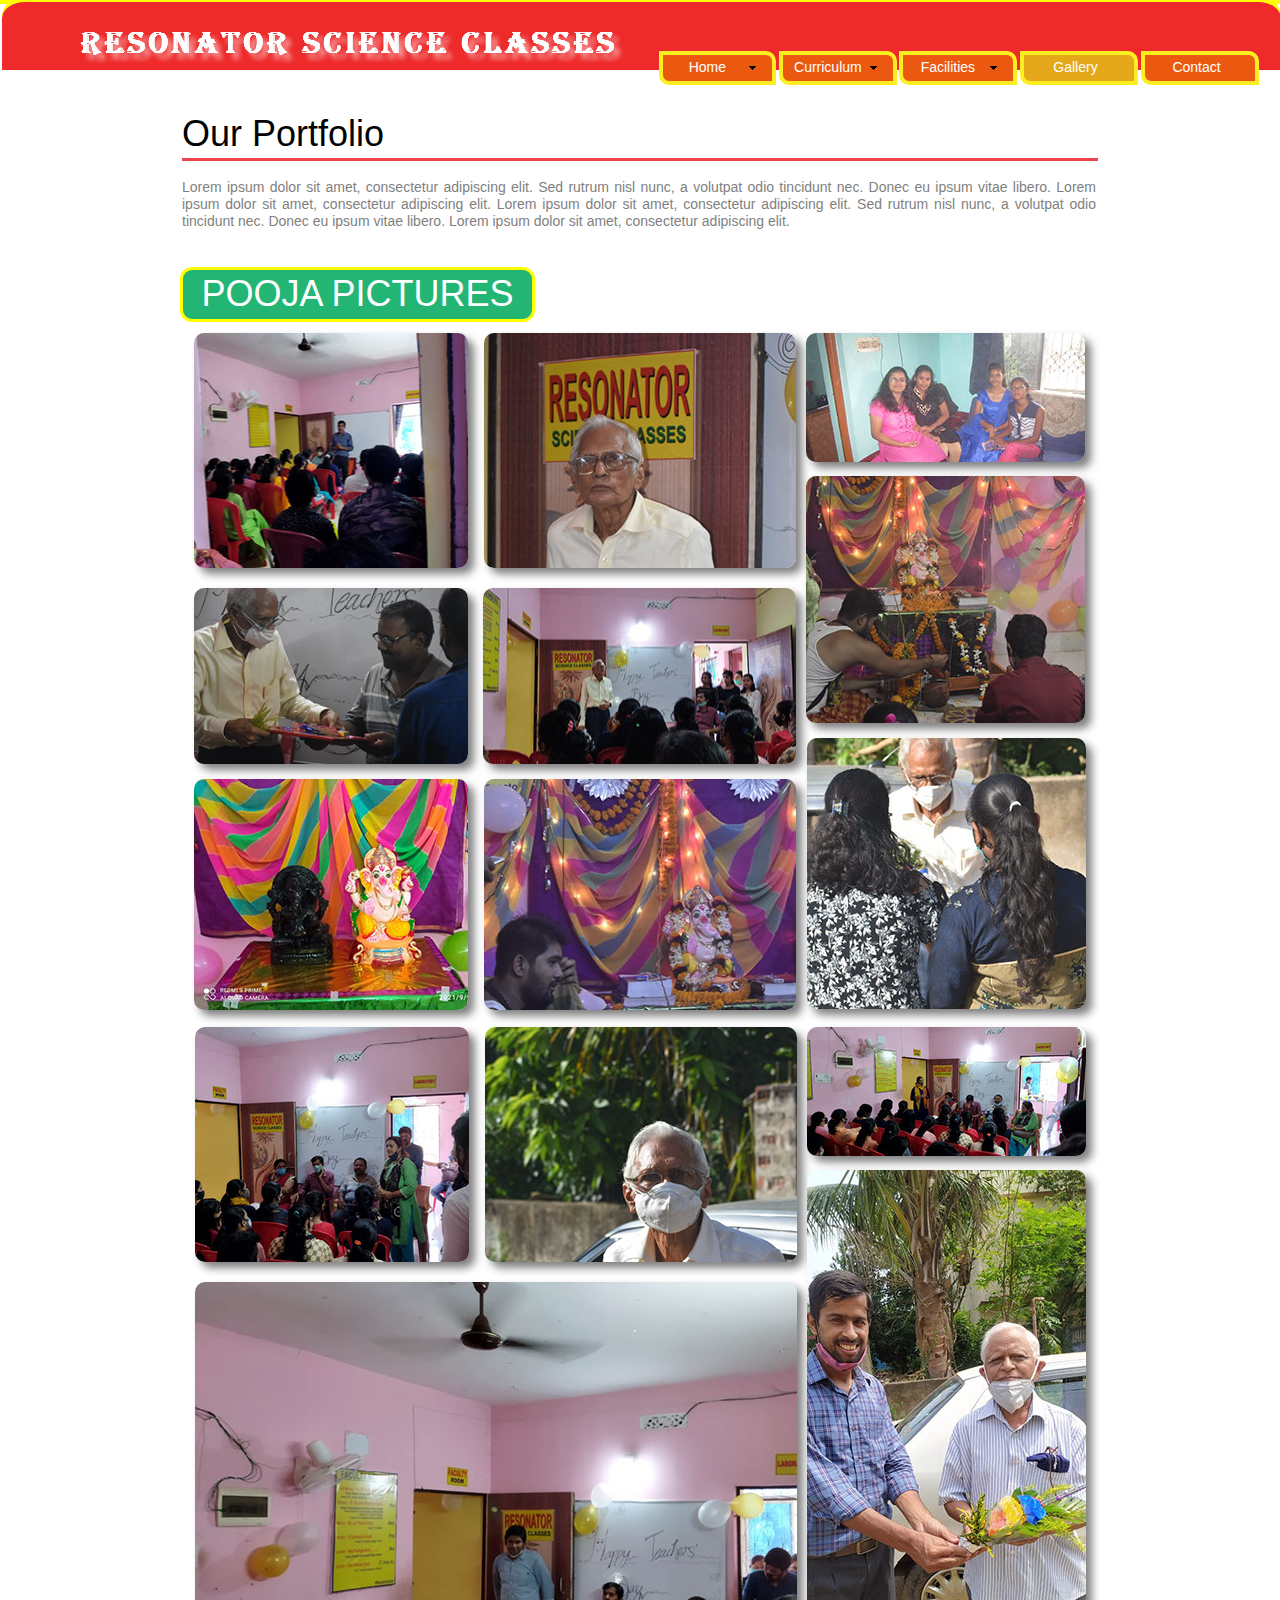
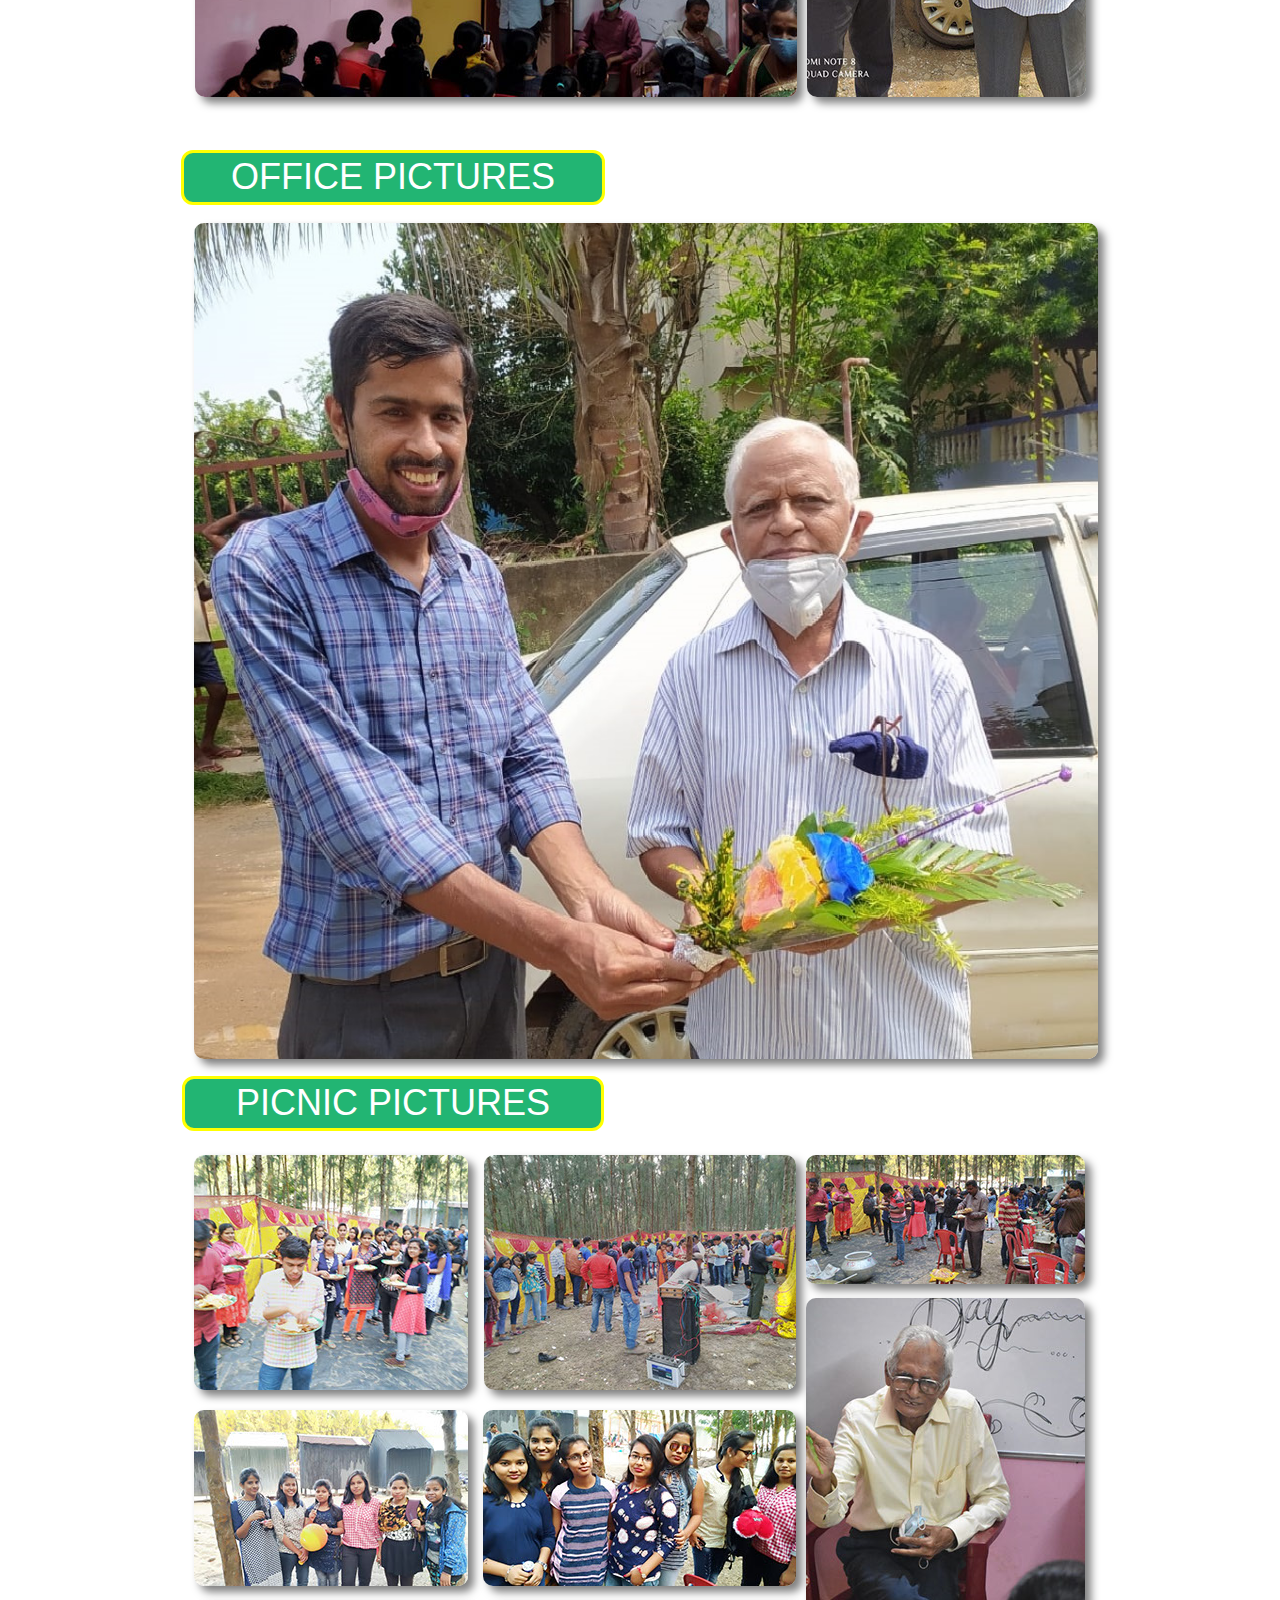
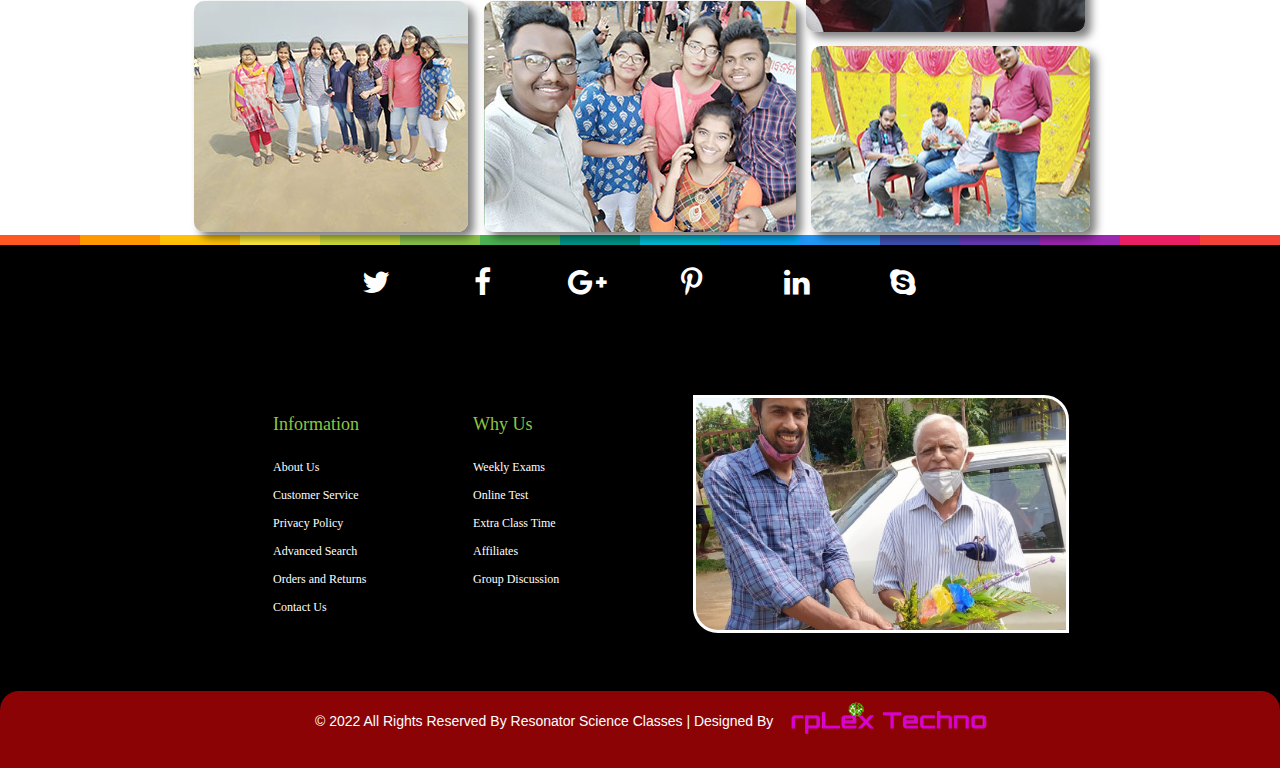
<file: gallery.html>
<!DOCTYPE html>
<html class="nojs html css_verticalspacer" lang="en-US">
 <head>

  <meta http-equiv="Content-type" content="text/html;charset=UTF-8"/>
  <meta name="generator" content="2018.1.1.386"/>
  <meta name="viewport" content="width=device-width, initial-scale=1.0"/>
  
  <script type="text/javascript">
   // Update the 'nojs'/'js' class on the html node
document.documentElement.className = document.documentElement.className.replace(/\bnojs\b/g, 'js');

// Check that all required assets are uploaded and up-to-date
if(typeof Muse == "undefined") window.Muse = {}; window.Muse.assets = {"required":["museutils.js", "museconfig.js", "jquery.watch.js", "jquery.musepolyfill.bgsize.js", "jquery.musemenu.js", "require.js", "gallery.css"], "outOfDate":[]};
</script>
  
  <title>Gallery</title>
  <!-- CSS -->
  <link rel="stylesheet" type="text/css" href="css/site_global.css?crc=4163052277"/>
  <link rel="stylesheet" type="text/css" href="css/master_a-master.css?crc=4035261773"/>
  <link rel="stylesheet" type="text/css" href="css/gallery.css?crc=273630052" id="pagesheet"/>
  <!-- Other scripts -->
  <script type="text/javascript">
   var __adobewebfontsappname__ = "muse";
</script>
  <!-- JS includes -->
  <script src="https://webfonts.creativecloud.com/league-gothic:n4:default.js" type="text/javascript"></script>
  <!--[if lt IE 9]>
  <script src="scripts/html5shiv.js?crc=4241844378" type="text/javascript"></script>
  <![endif]-->
    <!--custom head HTML-->
  <script type="text/javascript" src="https://cdnjs.cloudflare.com/ajax/libs/wow/1.1.2/wow.min.js"></script><link rel="stylesheet" href="https://cdnjs.cloudflare.com/ajax/libs/animate.css/3.5.1/animate.min.css"><script type="text/javascript" src="https://cdnjs.cloudflare.com/ajax/libs/jquery/1.8.3/jquery.min.js"></script><link rel="stylesheet" href="https://cdnjs.cloudflare.com/ajax/libs/font-awesome/4.7.0/css/font-awesome.min.css" />
  <!--HTML Widget code-->
  
        <style>
		.u7758 {
  background: linear-gradient( to left, #F44336 6.25%, #E91E63 6.25%, #E91E63 12.5%, #9C27B0 12.5%, #9C27B0 18.75%, #673AB7 18.75%, #673AB7 25%, #3F51B5 25%, #3F51B5 31.25%, #2196F3 31.25%, #2196F3 37.5%, #03A9F4 37.5%, #03A9F4 43.75%, #00BCD4 43.75%, #00BCD4 50%, #009688 50%, #009688 56.25%, #4CAF50 56.25%, #4CAF50 62.5%, #8BC34A 62.5%, #8BC34A 68.75%, #CDDC39 68.75%, #CDDC39 75%, #FFEB3B 75%, #FFEB3B 81.25%, #FFC107 81.25%, #FFC107 87.5%, #FF9800 87.5%, #FF9800 93.75%, #FF5722 93.75%, #FF5722 100%);
animation: animatedBackground 15s linear infinite; width:100%px; height:10px;
}
		</style>

 </head>
 <body>

  <div class="clearfix borderbox" id="page"><!-- group -->
   <div class="clearfix grpelem" id="pu23058"><!-- column -->
    <div class="clearfix colelem" id="u23058"><!-- group -->
     <img class="grpelem" id="u22934-4" alt="RESONATOR SCIENCE CLASSES" src="images/u22934-4.png?crc=3853629786" data-image-width="652"/><!-- rasterized frame -->
     <nav class="MenuBar clearfix grpelem" id="menuu23241"><!-- horizontal box -->
      <div class="MenuItemContainer clearfix grpelem" id="u23242"><!-- vertical box -->
       <a class="nonblock nontext MenuItem MenuItemWithSubMenu borderbox clearfix colelem" id="u23245" href="index.html"><!-- horizontal box --><div class="MenuItemLabel NoWrap clearfix grpelem" id="u23248-4"><!-- content --><p>Home</p></div><div class="grpelem" id="u23246"><!-- content --></div></a>
       <div class="SubMenu MenuLevel1 clearfix" id="u23243"><!-- vertical box -->
        <ul class="SubMenuView clearfix colelem" id="u23244"><!-- vertical box -->
         <li class="MenuItemContainer clearfix colelem" id="u23809"><!-- horizontal box --><a class="nonblock nontext MenuItem MenuItemWithSubMenu clearfix grpelem" id="u23811" href="our-mission.html"><!-- horizontal box --><div class="MenuItemLabel NoWrap clearfix grpelem" id="u23815-4"><!-- content --><div id="u23815-3"><p>Our Mission</p></div></div></a></li>
         <li class="MenuItemContainer clearfix colelem" id="u24037"><!-- horizontal box --><a class="nonblock nontext MenuItem MenuItemWithSubMenu clearfix grpelem" id="u24038" href="our-vision.html"><!-- horizontal box --><div class="MenuItemLabel NoWrap clearfix grpelem" id="u24040-4"><!-- content --><div id="u24040-3"><p>Our Vision</p></div></div></a></li>
        </ul>
       </div>
      </div>
      <div class="MenuItemContainer clearfix grpelem" id="u23249"><!-- vertical box -->
       <div class="MenuItem MenuItemWithSubMenu borderbox clearfix colelem" id="u23250"><!-- horizontal box -->
        <div class="MenuItemLabel NoWrap clearfix grpelem" id="u23252-4"><!-- content -->
         <p>Curriculum</p>
        </div>
        <div class="grpelem" id="u23251"><!-- content --></div>
       </div>
       <div class="SubMenu MenuLevel1 clearfix" id="u23254"><!-- vertical box -->
        <ul class="SubMenuView clearfix colelem" id="u23255"><!-- vertical box -->
         <li class="MenuItemContainer clearfix colelem" id="u23911"><!-- horizontal box --><a class="nonblock nontext MenuItem MenuItemWithSubMenu clearfix grpelem" id="u23913" href="247-support.html"><!-- horizontal box --><div class="MenuItemLabel NoWrap clearfix grpelem" id="u23917-4"><!-- content --><div id="u23917-3"><p>24/7 Support</p></div></div></a></li>
         <li class="MenuItemContainer clearfix colelem" id="u24058"><!-- horizontal box --><a class="nonblock nontext MenuItem MenuItemWithSubMenu clearfix grpelem" id="u24061" href="quality-coaching.html"><!-- horizontal box --><div class="MenuItemLabel NoWrap clearfix grpelem" id="u24064-4"><!-- content --><div id="u24064-3"><p>Quality Coaching</p></div></div></a></li>
         <li class="MenuItemContainer clearfix colelem" id="u24105"><!-- horizontal box --><a class="nonblock nontext MenuItem MenuItemWithSubMenu clearfix grpelem" id="u24106" href="low-fee-structure.html"><!-- horizontal box --><div class="MenuItemLabel NoWrap clearfix grpelem" id="u24109-4"><!-- content --><div id="u24109-3"><p>Low Fee Structure</p></div></div></a></li>
        </ul>
       </div>
      </div>
      <div class="MenuItemContainer clearfix grpelem" id="u23286"><!-- vertical box -->
       <div class="MenuItem MenuItemWithSubMenu borderbox clearfix colelem" id="u23287"><!-- horizontal box -->
        <div class="MenuItemLabel NoWrap clearfix grpelem" id="u23290-4"><!-- content -->
         <p>Facilities</p>
        </div>
        <div class="grpelem" id="u23289"><!-- content --></div>
       </div>
       <div class="SubMenu MenuLevel1 clearfix" id="u23291"><!-- vertical box -->
        <ul class="SubMenuView clearfix colelem" id="u23292"><!-- vertical box -->
         <li class="MenuItemContainer clearfix colelem" id="u23421"><!-- horizontal box --><a class="nonblock nontext MenuItem MenuItemWithSubMenu clearfix grpelem" id="u23423" href="library.html"><!-- horizontal box --><div class="MenuItemLabel NoWrap clearfix grpelem" id="u23427-4"><!-- content --><div id="u23427-3"><p>Library</p></div></div></a></li>
         <li class="MenuItemContainer clearfix colelem" id="u23442"><!-- horizontal box --><a class="nonblock nontext MenuItem MenuItemWithSubMenu clearfix grpelem" id="u23443" href="hostel.html"><!-- horizontal box --><div class="MenuItemLabel NoWrap clearfix grpelem" id="u23445-4"><!-- content --><div id="u23445-3"><p>Hostel</p></div></div></a></li>
        </ul>
       </div>
      </div>
      <div class="MenuItemContainer clearfix grpelem" id="u23307"><!-- vertical box -->
       <a class="nonblock nontext MenuItem MenuItemWithSubMenu MuseMenuActive borderbox clearfix colelem" id="u23308" href="gallery.html"><!-- horizontal box --><div class="MenuItemLabel NoWrap clearfix grpelem" id="u23310-4"><!-- content --><p>Gallery</p></div></a>
      </div>
      <div class="MenuItemContainer clearfix grpelem" id="u23328"><!-- vertical box -->
       <a class="nonblock nontext MenuItem MenuItemWithSubMenu borderbox clearfix colelem" id="u23329" href="contact.html"><!-- horizontal box --><div class="MenuItemLabel NoWrap clearfix grpelem" id="u23331-4"><!-- content --><p>Contact</p></div></a>
      </div>
     </nav>
    </div>
    <div class="clearfix colelem" id="u24237-4" data-sizePolicy="fixed" data-pintopage="page_fixedLeft"><!-- content -->
     <p>Our Portfolio</p>
    </div>
    <div class="colelem" id="u24238" data-sizePolicy="fixed" data-pintopage="page_fixedLeft"><!-- simple frame --></div>
    <div class="clearfix colelem" id="u24239-4" data-sizePolicy="fixed" data-pintopage="page_fixedLeft"><!-- content -->
     <p>Lorem ipsum dolor sit amet, consectetur adipiscing elit. Sed rutrum nisl nunc, a volutpat odio tincidunt nec. Donec eu ipsum vitae libero. Lorem ipsum dolor sit amet, consectetur adipiscing elit. Lorem ipsum dolor sit amet, consectetur adipiscing elit. Sed rutrum nisl nunc, a volutpat odio tincidunt nec. Donec eu ipsum vitae libero. Lorem ipsum dolor sit amet, consectetur adipiscing elit.</p>
    </div>
    <div class="rounded-corners clearfix colelem" id="u24249-4" data-sizePolicy="fixed" data-pintopage="page_fixedLeft"><!-- content -->
     <p>POOJA PICTURES</p>
    </div>
    <div class="clearfix colelem" id="ppu24240"><!-- group -->
     <div class="clearfix grpelem" id="pu24240"><!-- column -->
      <div class="shadow museBGSize rounded-corners colelem" id="u24240" data-sizePolicy="fixed" data-pintopage="page_fixedLeft"><!-- simple frame --></div>
      <div class="shadow museBGSize rounded-corners colelem" id="u24244" data-sizePolicy="fixed" data-pintopage="page_fixedLeft"><!-- simple frame --></div>
      <div class="shadow museBGSize rounded-corners colelem" id="u24248" data-sizePolicy="fixed" data-pintopage="page_fixedLeft"><!-- simple frame --></div>
     </div>
     <div class="clearfix grpelem" id="pu24241"><!-- column -->
      <div class="shadow museBGSize rounded-corners colelem" id="u24241" data-sizePolicy="fixed" data-pintopage="page_fixedLeft"><!-- simple frame --></div>
      <div class="shadow museBGSize rounded-corners colelem" id="u24245" data-sizePolicy="fixed" data-pintopage="page_fixedLeft"><!-- simple frame --></div>
      <div class="shadow museBGSize rounded-corners colelem" id="u24247" data-sizePolicy="fixed" data-pintopage="page_fixedLeft"><!-- simple frame --></div>
     </div>
     <div class="clearfix grpelem" id="pu24242"><!-- column -->
      <div class="shadow museBGSize rounded-corners colelem" id="u24242" data-sizePolicy="fixed" data-pintopage="page_fixedLeft"><!-- simple frame --></div>
      <div class="shadow museBGSize rounded-corners colelem" id="u24243" data-sizePolicy="fixed" data-pintopage="page_fixedLeft"><!-- simple frame --></div>
      <div class="shadow museBGSize rounded-corners colelem" id="u24246" data-sizePolicy="fixed" data-pintopage="page_fixedLeft"><!-- simple frame --></div>
     </div>
    </div>
    <div class="clearfix colelem" id="pppu24250"><!-- group -->
     <div class="clearfix grpelem" id="ppu24250"><!-- column -->
      <div class="clearfix colelem" id="pu24250"><!-- group -->
       <div class="shadow museBGSize rounded-corners grpelem" id="u24250" data-sizePolicy="fixed" data-pintopage="page_fixedLeft"><!-- simple frame --></div>
       <div class="shadow museBGSize rounded-corners grpelem" id="u24251" data-sizePolicy="fixed" data-pintopage="page_fixedLeft"><!-- simple frame --></div>
      </div>
      <div class="shadow museBGSize rounded-corners colelem" id="u24254" data-sizePolicy="fixed" data-pintopage="page_fixedLeft"><!-- simple frame --></div>
     </div>
     <div class="clearfix grpelem" id="pu24252"><!-- column -->
      <div class="shadow museBGSize rounded-corners colelem" id="u24252" data-sizePolicy="fixed" data-pintopage="page_fixedLeft"><!-- simple frame --></div>
      <div class="shadow museBGSize rounded-corners colelem" id="u24253" data-sizePolicy="fixed" data-pintopage="page_fixedLeft"><!-- simple frame --></div>
     </div>
    </div>
    <div class="rounded-corners clearfix colelem" id="u24259-4" data-sizePolicy="fixed" data-pintopage="page_fixedLeft"><!-- content -->
     <p>OFFICE PICTURES</p>
    </div>
    <div class="shadow museBGSize rounded-corners colelem" id="u24260" data-sizePolicy="fixed" data-pintopage="page_fixedLeft"><!-- simple frame --></div>
    <div class="rounded-corners clearfix colelem" id="u24270-4" data-sizePolicy="fixed" data-pintopage="page_fixedLeft"><!-- content -->
     <p>PICNIC PICTURES</p>
    </div>
    <div class="clearfix colelem" id="ppu24261"><!-- group -->
     <div class="clearfix grpelem" id="pu24261"><!-- column -->
      <div class="shadow museBGSize rounded-corners colelem" id="u24261" data-sizePolicy="fixed" data-pintopage="page_fixedLeft"><!-- simple frame --></div>
      <div class="shadow museBGSize rounded-corners colelem" id="u24265" data-sizePolicy="fixed" data-pintopage="page_fixedLeft"><!-- simple frame --></div>
      <div class="shadow museBGSize rounded-corners colelem" id="u24269" data-sizePolicy="fixed" data-pintopage="page_fixedLeft"><!-- simple frame --></div>
     </div>
     <div class="clearfix grpelem" id="pu24262"><!-- column -->
      <div class="shadow museBGSize rounded-corners colelem" id="u24262" data-sizePolicy="fixed" data-pintopage="page_fixedLeft"><!-- simple frame --></div>
      <div class="shadow museBGSize rounded-corners colelem" id="u24266" data-sizePolicy="fixed" data-pintopage="page_fixedLeft"><!-- simple frame --></div>
      <div class="shadow museBGSize rounded-corners colelem" id="u24268" data-sizePolicy="fixed" data-pintopage="page_fixedLeft"><!-- simple frame --></div>
     </div>
     <div class="clearfix grpelem" id="pu24263"><!-- column -->
      <div class="shadow museBGSize rounded-corners colelem" id="u24263" data-sizePolicy="fixed" data-pintopage="page_fixedLeft"><!-- simple frame --></div>
      <div class="shadow museBGSize rounded-corners colelem" id="u24264" data-sizePolicy="fixed" data-pintopage="page_fixedLeft"><!-- simple frame --></div>
      <div class="shadow museBGSize rounded-corners colelem" id="u24267" data-sizePolicy="fixed" data-pintopage="page_fixedLeft"><!-- simple frame --></div>
     </div>
    </div>
   </div>
   <div class="verticalspacer" data-offset-top="3432" data-content-above-spacer="3431" data-content-below-spacer="533" data-sizePolicy="fixed" data-pintopage="page_fixedLeft"></div>
   <div class="clearfix grpelem" id="pu7758"><!-- column -->
    <div class="browser_width colelem" id="u7758-bw">
     <div class="size_browser_width" id="u7758"><!-- custom html -->
      
<!-- This Adobe Muse widget was created by the team at MuseFree.com -->
	 <div class="u7758"></div>

     </div>
    </div>
    <div class="clearfix colelem" id="pu25128"><!-- group -->
     <div class="browser_width grpelem" id="u25128-bw">
      <a class="nonblock nontext" id="u25128" href="https://www.musefree.com"><!-- group --><div class="clearfix" id="u25128_align_to_page"><div class="clearfix grpelem" id="pu7802"><!-- column --><div class="mf-animation transition clearfix colelem" id="u7802"><!-- group --><div class="grpelem" id="u7808"><!-- custom html --><i class="fa fa-twitter" aria-hidden="true"></i></div></div><div class="clearfix colelem" id="u25131-4" data-sizePolicy="fixed" data-pintopage="page_fixedLeft"><!-- content --><p>Information</p></div><div class="clearfix colelem" id="u25129-14" data-sizePolicy="fixed" data-pintopage="page_fixedLeft"><!-- content --><p>About Us</p><p>Customer Service</p><p>Privacy Policy</p><p>Advanced Search</p><p>Orders and Returns</p><p>Contact Us</p></div></div><div class="clearfix grpelem" id="ppu7805"><!-- column --><div class="clearfix colelem" id="pu7805"><!-- group --><div class="mf-animation transition clearfix grpelem" id="u7805"><!-- group --><div class="grpelem" id="u7811"><!-- custom html --><i class="fa fa-facebook" aria-hidden="true"></i></div></div><div class="mf-animation transition clearfix grpelem" id="u7803"><!-- group --><div class="grpelem" id="u7809"><!-- custom html --><i class="fa fa-google-plus" aria-hidden="true"></i></div></div></div><div class="clearfix colelem" id="u25132-4" data-sizePolicy="fixed" data-pintopage="page_fixedLeft"><!-- content --><p>Why Us</p></div><div class="clearfix colelem" id="u25130-12" data-sizePolicy="fixed" data-pintopage="page_fixedLeft"><!-- content --><p>Weekly Exams</p><p>Online Test</p><p>Extra Class Time</p><p>Affiliates</p><p>Group Discussion</p></div></div><div class="clearfix grpelem" id="ppu7806"><!-- column --><div class="clearfix colelem" id="pu7806"><!-- group --><div class="mf-animation transition clearfix grpelem" id="u7806"><!-- group --><div class="grpelem" id="u7812"><!-- custom html --><i class="fa fa-pinterest-p" aria-hidden="true"></i></div></div><div class="mf-animation transition clearfix grpelem" id="u7804"><!-- group --><div class="grpelem" id="u7810"><!-- custom html --><i class="fa fa-linkedin" aria-hidden="true"></i></div></div><div class="mf-animation transition clearfix grpelem" id="u7807"><!-- group --><div class="grpelem" id="u7813"><!-- custom html --><i class="fa fa-skype" aria-hidden="true"></i></div></div></div><div class="colelem" id="u25134" data-sizePolicy="fixed" data-pintopage="page_fixedLeft"><!-- simple frame --></div></div></div></a>
     </div>
     <div class="browser_width grpelem" id="u25133-3-bw">
      <a class="nonblock nontext clearfix" id="u25133-3" href="https://www.musefree.com"><!-- content --><p>&nbsp;</p></a>
     </div>
     <div class="clearfix grpelem" id="u25135-4" data-sizePolicy="fixed" data-pintopage="page_fluidx"><!-- content -->
      <p>© 2022 All Rights Reserved By Resonator Science Classes | Designed By</p>
     </div>
     <a class="nonblock nontext grpelem" id="u25136" href="http://www.rplextechno.com"><!-- simple frame --></a>
    </div>
   </div>
  </div>
  <!-- JS includes -->
  <script type="text/javascript">
   if (document.location.protocol != 'https:') document.write('\x3Cscript src="http://musecdn.businesscatalyst.com/scripts/4.0/jquery-1.8.3.min.js" type="text/javascript">\x3C/script>');
</script>
  <script type="text/javascript">
   window.jQuery || document.write('\x3Cscript src="scripts/jquery-1.8.3.min.js?crc=209076791" type="text/javascript">\x3C/script>');
</script>
  <!-- Other scripts -->
  <script type="text/javascript">
   // Decide whether to suppress missing file error or not based on preference setting
var suppressMissingFileError = false
</script>
  <script type="text/javascript">
   window.Muse.assets.check=function(c){if(!window.Muse.assets.checked){window.Muse.assets.checked=!0;var b={},d=function(a,b){if(window.getComputedStyle){var c=window.getComputedStyle(a,null);return c&&c.getPropertyValue(b)||c&&c[b]||""}if(document.documentElement.currentStyle)return(c=a.currentStyle)&&c[b]||a.style&&a.style[b]||"";return""},a=function(a){if(a.match(/^rgb/))return a=a.replace(/\s+/g,"").match(/([\d\,]+)/gi)[0].split(","),(parseInt(a[0])<<16)+(parseInt(a[1])<<8)+parseInt(a[2]);if(a.match(/^\#/))return parseInt(a.substr(1),
16);return 0},f=function(f){for(var g=document.getElementsByTagName("link"),j=0;j<g.length;j++)if("text/css"==g[j].type){var l=(g[j].href||"").match(/\/?css\/([\w\-]+\.css)\?crc=(\d+)/);if(!l||!l[1]||!l[2])break;b[l[1]]=l[2]}g=document.createElement("div");g.className="version";g.style.cssText="display:none; width:1px; height:1px;";document.getElementsByTagName("body")[0].appendChild(g);for(j=0;j<Muse.assets.required.length;){var l=Muse.assets.required[j],k=l.match(/([\w\-\.]+)\.(\w+)$/),i=k&&k[1]?
k[1]:null,k=k&&k[2]?k[2]:null;switch(k.toLowerCase()){case "css":i=i.replace(/\W/gi,"_").replace(/^([^a-z])/gi,"_$1");g.className+=" "+i;i=a(d(g,"color"));k=a(d(g,"backgroundColor"));i!=0||k!=0?(Muse.assets.required.splice(j,1),"undefined"!=typeof b[l]&&(i!=b[l]>>>24||k!=(b[l]&16777215))&&Muse.assets.outOfDate.push(l)):j++;g.className="version";break;case "js":j++;break;default:throw Error("Unsupported file type: "+k);}}c?c().jquery!="1.8.3"&&Muse.assets.outOfDate.push("jquery-1.8.3.min.js"):Muse.assets.required.push("jquery-1.8.3.min.js");
g.parentNode.removeChild(g);if(Muse.assets.outOfDate.length||Muse.assets.required.length)g="Some files on the server may be missing or incorrect. Clear browser cache and try again. If the problem persists please contact website author.",f&&Muse.assets.outOfDate.length&&(g+="\nOut of date: "+Muse.assets.outOfDate.join(",")),f&&Muse.assets.required.length&&(g+="\nMissing: "+Muse.assets.required.join(",")),suppressMissingFileError?(g+="\nUse SuppressMissingFileError key in AppPrefs.xml to show missing file error pop up.",console.log(g)):alert(g)};location&&location.search&&location.search.match&&location.search.match(/muse_debug/gi)?
setTimeout(function(){f(!0)},5E3):f()}};
var muse_init=function(){require.config({baseUrl:""});require(["jquery","museutils","whatinput","jquery.musemenu","jquery.musepolyfill.bgsize","jquery.watch"],function(c){var $ = c;$(document).ready(function(){try{
window.Muse.assets.check($);/* body */
Muse.Utils.transformMarkupToFixBrowserProblemsPreInit();/* body */
Muse.Utils.prepHyperlinks(true);/* body */
Muse.Utils.resizeHeight('.browser_width');/* resize height */
Muse.Utils.requestAnimationFrame(function() { $('body').addClass('initialized'); });/* mark body as initialized */
Muse.Utils.makeButtonsVisibleAfterSettingMinWidth();/* body */
Muse.Utils.initWidget('.MenuBar', ['#bp_infinity'], function(elem) { return $(elem).museMenu(); });/* unifiedNavBar */
Muse.Utils.fullPage('#page');/* 100% height page */
Muse.Utils.showWidgetsWhenReady();/* body */
Muse.Utils.transformMarkupToFixBrowserProblems();/* body */
}catch(b){if(b&&"function"==typeof b.notify?b.notify():Muse.Assert.fail("Error calling selector function: "+b),false)throw b;}})})};

</script>
  <!-- RequireJS script -->
  <script src="scripts/require.js?crc=4177726516" type="text/javascript" async data-main="scripts/museconfig.js?crc=3936894949" onload="if (requirejs) requirejs.onError = function(requireType, requireModule) { if (requireType && requireType.toString && requireType.toString().indexOf && 0 <= requireType.toString().indexOf('#scripterror')) window.Muse.assets.check(); }" onerror="window.Muse.assets.check();"></script>
  
  <!--HTML Widget code-->
  
	 <script src='http://renseign.com/js/animate.js'></script>

	         <script>
        var width = $("body").width();
$.keyframe.define({
  name: 'animatedBackground',
  from: {
    'background-position': '0 0'
  },
  to: {
    'background-position': '-' + width + 'px 0'
  }
});
        </script>

		
   </body>
</html>
</file>
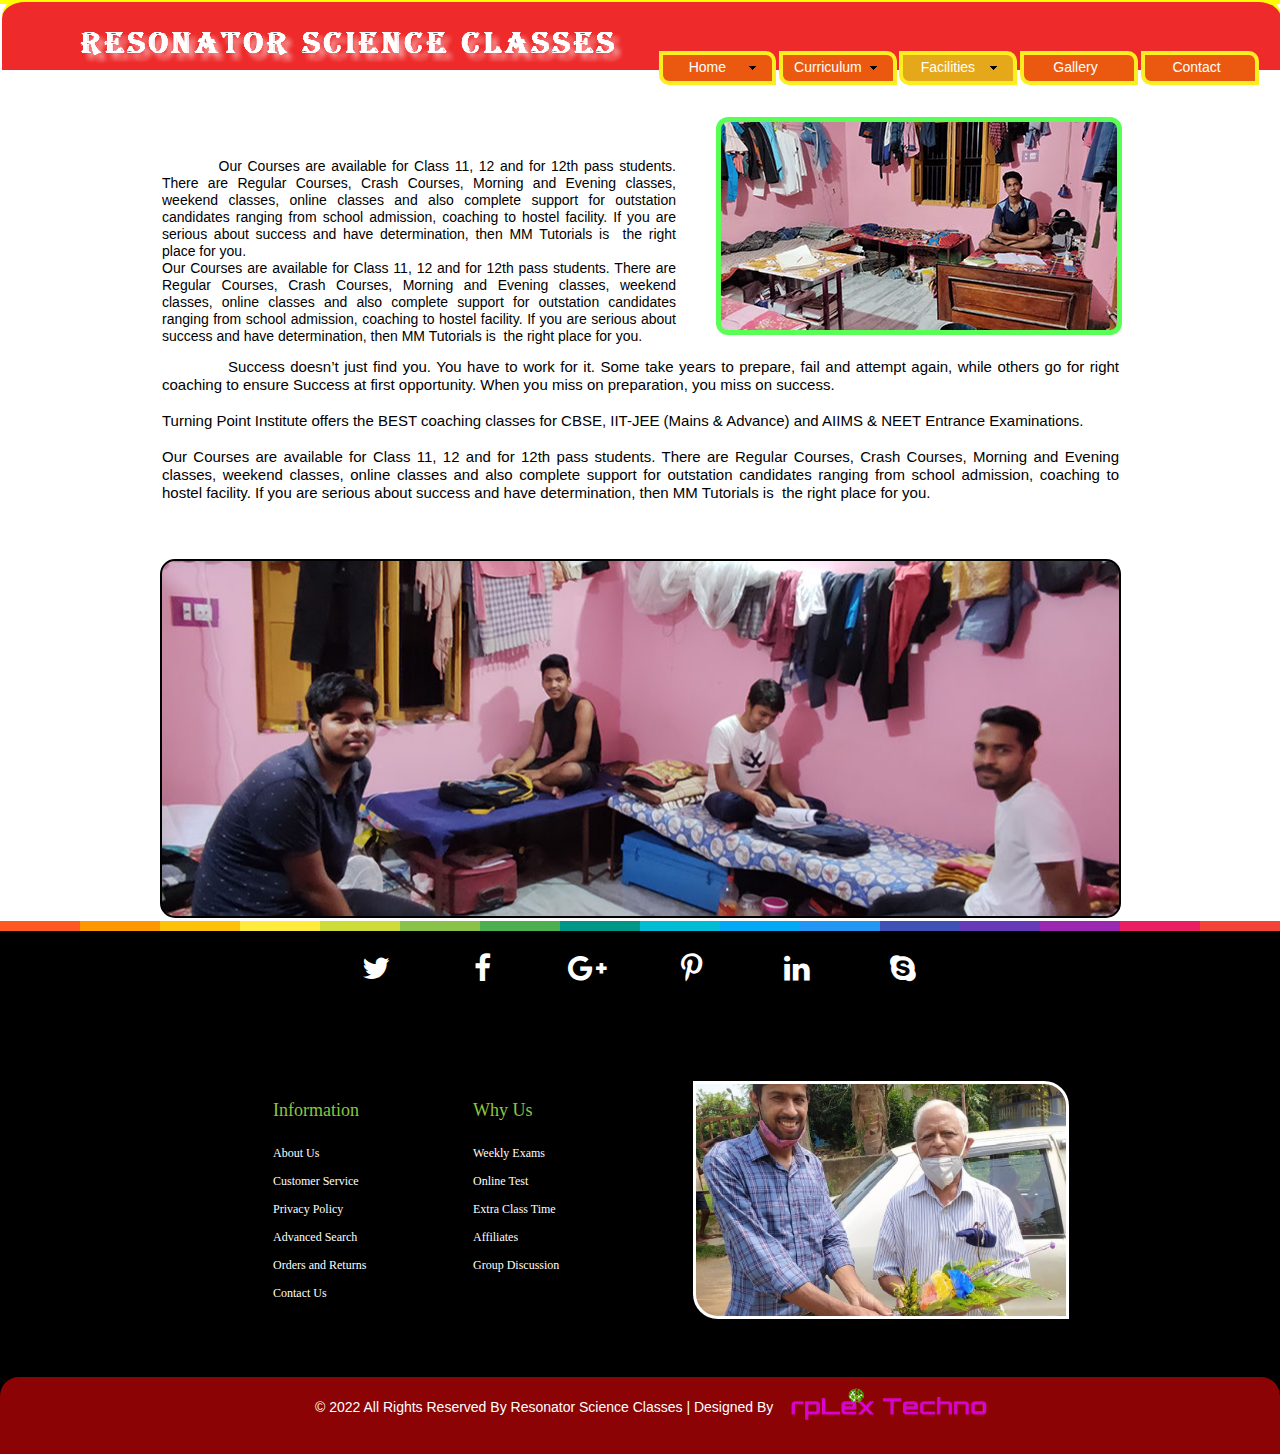
<file: hostel.html>
<!DOCTYPE html>
<html class="nojs html css_verticalspacer" lang="en-US">
 <head>

  <meta http-equiv="Content-type" content="text/html;charset=UTF-8"/>
  <meta name="generator" content="2018.1.1.386"/>
  <meta name="viewport" content="width=device-width, initial-scale=1.0"/>
  
  <script type="text/javascript">
   // Update the 'nojs'/'js' class on the html node
document.documentElement.className = document.documentElement.className.replace(/\bnojs\b/g, 'js');

// Check that all required assets are uploaded and up-to-date
if(typeof Muse == "undefined") window.Muse = {}; window.Muse.assets = {"required":["museutils.js", "museconfig.js", "jquery.watch.js", "jquery.musepolyfill.bgsize.js", "jquery.musemenu.js", "require.js", "hostel.css"], "outOfDate":[]};
</script>
  
  <title>Hostel</title>
  <!-- CSS -->
  <link rel="stylesheet" type="text/css" href="css/site_global.css?crc=4163052277"/>
  <link rel="stylesheet" type="text/css" href="css/master_a-master.css?crc=4035261773"/>
  <link rel="stylesheet" type="text/css" href="css/hostel.css?crc=3860760566" id="pagesheet"/>
  <!-- JS includes -->
  <!--[if lt IE 9]>
  <script src="scripts/html5shiv.js?crc=4241844378" type="text/javascript"></script>
  <![endif]-->
    <!--custom head HTML-->
  <script type="text/javascript" src="https://cdnjs.cloudflare.com/ajax/libs/wow/1.1.2/wow.min.js"></script><link rel="stylesheet" href="https://cdnjs.cloudflare.com/ajax/libs/animate.css/3.5.1/animate.min.css"><script type="text/javascript" src="https://cdnjs.cloudflare.com/ajax/libs/jquery/1.8.3/jquery.min.js"></script><link rel="stylesheet" href="https://cdnjs.cloudflare.com/ajax/libs/font-awesome/4.7.0/css/font-awesome.min.css" />
  <!--HTML Widget code-->
  
        <style>
		.u7758 {
  background: linear-gradient( to left, #F44336 6.25%, #E91E63 6.25%, #E91E63 12.5%, #9C27B0 12.5%, #9C27B0 18.75%, #673AB7 18.75%, #673AB7 25%, #3F51B5 25%, #3F51B5 31.25%, #2196F3 31.25%, #2196F3 37.5%, #03A9F4 37.5%, #03A9F4 43.75%, #00BCD4 43.75%, #00BCD4 50%, #009688 50%, #009688 56.25%, #4CAF50 56.25%, #4CAF50 62.5%, #8BC34A 62.5%, #8BC34A 68.75%, #CDDC39 68.75%, #CDDC39 75%, #FFEB3B 75%, #FFEB3B 81.25%, #FFC107 81.25%, #FFC107 87.5%, #FF9800 87.5%, #FF9800 93.75%, #FF5722 93.75%, #FF5722 100%);
animation: animatedBackground 15s linear infinite; width:100%px; height:10px;
}
		</style>

 </head>
 <body>

  <div class="clearfix borderbox" id="page"><!-- group -->
   <div class="clearfix grpelem" id="pu23058"><!-- column -->
    <div class="clearfix colelem" id="u23058"><!-- group -->
     <img class="grpelem" id="u22934-4" alt="RESONATOR SCIENCE CLASSES" src="images/u22934-4.png?crc=3853629786" data-image-width="652"/><!-- rasterized frame -->
     <nav class="MenuBar clearfix grpelem" id="menuu23241"><!-- horizontal box -->
      <div class="MenuItemContainer clearfix grpelem" id="u23242"><!-- vertical box -->
       <a class="nonblock nontext MenuItem MenuItemWithSubMenu borderbox clearfix colelem" id="u23245" href="index.html"><!-- horizontal box --><div class="MenuItemLabel NoWrap clearfix grpelem" id="u23248-4"><!-- content --><p>Home</p></div><div class="grpelem" id="u23246"><!-- content --></div></a>
       <div class="SubMenu MenuLevel1 clearfix" id="u23243"><!-- vertical box -->
        <ul class="SubMenuView clearfix colelem" id="u23244"><!-- vertical box -->
         <li class="MenuItemContainer clearfix colelem" id="u23809"><!-- horizontal box --><a class="nonblock nontext MenuItem MenuItemWithSubMenu clearfix grpelem" id="u23811" href="our-mission.html"><!-- horizontal box --><div class="MenuItemLabel NoWrap clearfix grpelem" id="u23815-4"><!-- content --><div id="u23815-3"><p>Our Mission</p></div></div></a></li>
         <li class="MenuItemContainer clearfix colelem" id="u24037"><!-- horizontal box --><a class="nonblock nontext MenuItem MenuItemWithSubMenu clearfix grpelem" id="u24038" href="our-vision.html"><!-- horizontal box --><div class="MenuItemLabel NoWrap clearfix grpelem" id="u24040-4"><!-- content --><div id="u24040-3"><p>Our Vision</p></div></div></a></li>
        </ul>
       </div>
      </div>
      <div class="MenuItemContainer clearfix grpelem" id="u23249"><!-- vertical box -->
       <div class="MenuItem MenuItemWithSubMenu borderbox clearfix colelem" id="u23250"><!-- horizontal box -->
        <div class="MenuItemLabel NoWrap clearfix grpelem" id="u23252-4"><!-- content -->
         <p>Curriculum</p>
        </div>
        <div class="grpelem" id="u23251"><!-- content --></div>
       </div>
       <div class="SubMenu MenuLevel1 clearfix" id="u23254"><!-- vertical box -->
        <ul class="SubMenuView clearfix colelem" id="u23255"><!-- vertical box -->
         <li class="MenuItemContainer clearfix colelem" id="u23911"><!-- horizontal box --><a class="nonblock nontext MenuItem MenuItemWithSubMenu clearfix grpelem" id="u23913" href="247-support.html"><!-- horizontal box --><div class="MenuItemLabel NoWrap clearfix grpelem" id="u23917-4"><!-- content --><div id="u23917-3"><p>24/7 Support</p></div></div></a></li>
         <li class="MenuItemContainer clearfix colelem" id="u24058"><!-- horizontal box --><a class="nonblock nontext MenuItem MenuItemWithSubMenu clearfix grpelem" id="u24061" href="quality-coaching.html"><!-- horizontal box --><div class="MenuItemLabel NoWrap clearfix grpelem" id="u24064-4"><!-- content --><div id="u24064-3"><p>Quality Coaching</p></div></div></a></li>
         <li class="MenuItemContainer clearfix colelem" id="u24105"><!-- horizontal box --><a class="nonblock nontext MenuItem MenuItemWithSubMenu clearfix grpelem" id="u24106" href="low-fee-structure.html"><!-- horizontal box --><div class="MenuItemLabel NoWrap clearfix grpelem" id="u24109-4"><!-- content --><div id="u24109-3"><p>Low Fee Structure</p></div></div></a></li>
        </ul>
       </div>
      </div>
      <div class="MenuItemContainer clearfix grpelem" id="u23286"><!-- vertical box -->
       <div class="MenuItem MenuItemWithSubMenu borderbox clearfix colelem" id="u23287"><!-- horizontal box -->
        <div class="MenuItemLabel NoWrap clearfix grpelem" id="u23290-4"><!-- content -->
         <p>Facilities</p>
        </div>
        <div class="grpelem" id="u23289"><!-- content --></div>
       </div>
       <div class="SubMenu MenuLevel1 clearfix" id="u23291"><!-- vertical box -->
        <ul class="SubMenuView clearfix colelem" id="u23292"><!-- vertical box -->
         <li class="MenuItemContainer clearfix colelem" id="u23421"><!-- horizontal box --><a class="nonblock nontext MenuItem MenuItemWithSubMenu clearfix grpelem" id="u23423" href="library.html"><!-- horizontal box --><div class="MenuItemLabel NoWrap clearfix grpelem" id="u23427-4"><!-- content --><div id="u23427-3"><p>Library</p></div></div></a></li>
         <li class="MenuItemContainer clearfix colelem" id="u23442"><!-- horizontal box --><a class="nonblock nontext MenuItem MenuItemWithSubMenu MuseMenuActive clearfix grpelem" id="u23443" href="hostel.html"><!-- horizontal box --><div class="MenuItemLabel NoWrap clearfix grpelem" id="u23445-4"><!-- content --><div id="u23445-3"><p>Hostel</p></div></div></a></li>
        </ul>
       </div>
      </div>
      <div class="MenuItemContainer clearfix grpelem" id="u23307"><!-- vertical box -->
       <a class="nonblock nontext MenuItem MenuItemWithSubMenu borderbox clearfix colelem" id="u23308" href="gallery.html"><!-- horizontal box --><div class="MenuItemLabel NoWrap clearfix grpelem" id="u23310-4"><!-- content --><p>Gallery</p></div></a>
      </div>
      <div class="MenuItemContainer clearfix grpelem" id="u23328"><!-- vertical box -->
       <a class="nonblock nontext MenuItem MenuItemWithSubMenu borderbox clearfix colelem" id="u23329" href="contact.html"><!-- horizontal box --><div class="MenuItemLabel NoWrap clearfix grpelem" id="u23331-4"><!-- content --><p>Contact</p></div></a>
      </div>
     </nav>
    </div>
    <div class="clearfix colelem" id="pu24781-8"><!-- group -->
     <div class="clearfix grpelem" id="u24781-8" data-sizePolicy="fixed" data-pintopage="page_fixedLeft"><!-- content -->
      <p>&nbsp;</p>
      <p>&nbsp;</p>
      <p>&nbsp;&nbsp;&nbsp;&nbsp;&nbsp;&nbsp;&nbsp;&nbsp;&nbsp; Our Courses are available for Class 11, 12 and for 12th pass students. There are Regular Courses, Crash Courses, Morning and Evening classes, weekend classes, online classes and also complete support for outstation candidates ranging from school admission, coaching to hostel facility. If you are serious about success and have determination, then MM Tutorials is&nbsp; the right place for you.</p>
      <p>Our Courses are available for Class 11, 12 and for 12th pass students. There are Regular Courses, Crash Courses, Morning and Evening classes, weekend classes, online classes and also complete support for outstation candidates ranging from school admission, coaching to hostel facility. If you are serious about success and have determination, then MM Tutorials is&nbsp; the right place for you.</p>
     </div>
     <div class="museBGSize rounded-corners grpelem" id="u24779" data-sizePolicy="fixed" data-pintopage="page_fixedLeft"><!-- simple frame --></div>
    </div>
    <div class="clearfix colelem" id="u24780-10" data-sizePolicy="fixed" data-pintopage="page_fixedLeft"><!-- content -->
     <p>&nbsp;&nbsp;&nbsp;&nbsp;&nbsp;&nbsp;&nbsp;&nbsp;&nbsp;&nbsp;&nbsp; Success doesn’t just find you. You have to work for it. Some take years to prepare, fail and attempt again, while others go for right coaching to ensure Success at first opportunity. When you miss on preparation, you miss on success.</p>
     <p>&nbsp;</p>
     <p>Turning Point Institute offers the BEST coaching classes for CBSE, IIT-JEE (Mains &amp; Advance) and AIIMS &amp; NEET Entrance Examinations.</p>
     <p>&nbsp;</p>
     <p>Our Courses are available for Class 11, 12 and for 12th pass students. There are Regular Courses, Crash Courses, Morning and Evening classes, weekend classes, online classes and also complete support for outstation candidates ranging from school admission, coaching to hostel facility. If you are serious about success and have determination, then MM Tutorials is&nbsp; the right place for you.</p>
    </div>
    <div class="museBGSize rounded-corners colelem" id="u24778" data-sizePolicy="fixed" data-pintopage="page_fixedLeft"><!-- simple frame --></div>
   </div>
   <div class="verticalspacer" data-offset-top="913" data-content-above-spacer="912" data-content-below-spacer="533" data-sizePolicy="fixed" data-pintopage="page_fixedLeft"></div>
   <div class="clearfix grpelem" id="pu7758"><!-- column -->
    <div class="browser_width colelem" id="u7758-bw">
     <div class="size_browser_width" id="u7758"><!-- custom html -->
      
<!-- This Adobe Muse widget was created by the team at MuseFree.com -->
	 <div class="u7758"></div>

     </div>
    </div>
    <div class="clearfix colelem" id="pu25128"><!-- group -->
     <div class="browser_width grpelem" id="u25128-bw">
      <a class="nonblock nontext" id="u25128" href="https://www.musefree.com"><!-- group --><div class="clearfix" id="u25128_align_to_page"><div class="clearfix grpelem" id="pu7802"><!-- column --><div class="mf-animation transition clearfix colelem" id="u7802"><!-- group --><div class="grpelem" id="u7808"><!-- custom html --><i class="fa fa-twitter" aria-hidden="true"></i></div></div><div class="clearfix colelem" id="u25131-4" data-sizePolicy="fixed" data-pintopage="page_fixedLeft"><!-- content --><p>Information</p></div><div class="clearfix colelem" id="u25129-14" data-sizePolicy="fixed" data-pintopage="page_fixedLeft"><!-- content --><p>About Us</p><p>Customer Service</p><p>Privacy Policy</p><p>Advanced Search</p><p>Orders and Returns</p><p>Contact Us</p></div></div><div class="clearfix grpelem" id="ppu7805"><!-- column --><div class="clearfix colelem" id="pu7805"><!-- group --><div class="mf-animation transition clearfix grpelem" id="u7805"><!-- group --><div class="grpelem" id="u7811"><!-- custom html --><i class="fa fa-facebook" aria-hidden="true"></i></div></div><div class="mf-animation transition clearfix grpelem" id="u7803"><!-- group --><div class="grpelem" id="u7809"><!-- custom html --><i class="fa fa-google-plus" aria-hidden="true"></i></div></div></div><div class="clearfix colelem" id="u25132-4" data-sizePolicy="fixed" data-pintopage="page_fixedLeft"><!-- content --><p>Why Us</p></div><div class="clearfix colelem" id="u25130-12" data-sizePolicy="fixed" data-pintopage="page_fixedLeft"><!-- content --><p>Weekly Exams</p><p>Online Test</p><p>Extra Class Time</p><p>Affiliates</p><p>Group Discussion</p></div></div><div class="clearfix grpelem" id="ppu7806"><!-- column --><div class="clearfix colelem" id="pu7806"><!-- group --><div class="mf-animation transition clearfix grpelem" id="u7806"><!-- group --><div class="grpelem" id="u7812"><!-- custom html --><i class="fa fa-pinterest-p" aria-hidden="true"></i></div></div><div class="mf-animation transition clearfix grpelem" id="u7804"><!-- group --><div class="grpelem" id="u7810"><!-- custom html --><i class="fa fa-linkedin" aria-hidden="true"></i></div></div><div class="mf-animation transition clearfix grpelem" id="u7807"><!-- group --><div class="grpelem" id="u7813"><!-- custom html --><i class="fa fa-skype" aria-hidden="true"></i></div></div></div><div class="colelem" id="u25134" data-sizePolicy="fixed" data-pintopage="page_fixedLeft"><!-- simple frame --></div></div></div></a>
     </div>
     <div class="browser_width grpelem" id="u25133-3-bw">
      <a class="nonblock nontext clearfix" id="u25133-3" href="https://www.musefree.com"><!-- content --><p>&nbsp;</p></a>
     </div>
     <div class="clearfix grpelem" id="u25135-4" data-sizePolicy="fixed" data-pintopage="page_fluidx"><!-- content -->
      <p>© 2022 All Rights Reserved By Resonator Science Classes | Designed By</p>
     </div>
     <a class="nonblock nontext grpelem" id="u25136" href="http://www.rplextechno.com"><!-- simple frame --></a>
    </div>
   </div>
  </div>
  <!-- JS includes -->
  <script type="text/javascript">
   if (document.location.protocol != 'https:') document.write('\x3Cscript src="http://musecdn.businesscatalyst.com/scripts/4.0/jquery-1.8.3.min.js" type="text/javascript">\x3C/script>');
</script>
  <script type="text/javascript">
   window.jQuery || document.write('\x3Cscript src="scripts/jquery-1.8.3.min.js?crc=209076791" type="text/javascript">\x3C/script>');
</script>
  <!-- Other scripts -->
  <script type="text/javascript">
   // Decide whether to suppress missing file error or not based on preference setting
var suppressMissingFileError = false
</script>
  <script type="text/javascript">
   window.Muse.assets.check=function(c){if(!window.Muse.assets.checked){window.Muse.assets.checked=!0;var b={},d=function(a,b){if(window.getComputedStyle){var c=window.getComputedStyle(a,null);return c&&c.getPropertyValue(b)||c&&c[b]||""}if(document.documentElement.currentStyle)return(c=a.currentStyle)&&c[b]||a.style&&a.style[b]||"";return""},a=function(a){if(a.match(/^rgb/))return a=a.replace(/\s+/g,"").match(/([\d\,]+)/gi)[0].split(","),(parseInt(a[0])<<16)+(parseInt(a[1])<<8)+parseInt(a[2]);if(a.match(/^\#/))return parseInt(a.substr(1),
16);return 0},f=function(f){for(var g=document.getElementsByTagName("link"),j=0;j<g.length;j++)if("text/css"==g[j].type){var l=(g[j].href||"").match(/\/?css\/([\w\-]+\.css)\?crc=(\d+)/);if(!l||!l[1]||!l[2])break;b[l[1]]=l[2]}g=document.createElement("div");g.className="version";g.style.cssText="display:none; width:1px; height:1px;";document.getElementsByTagName("body")[0].appendChild(g);for(j=0;j<Muse.assets.required.length;){var l=Muse.assets.required[j],k=l.match(/([\w\-\.]+)\.(\w+)$/),i=k&&k[1]?
k[1]:null,k=k&&k[2]?k[2]:null;switch(k.toLowerCase()){case "css":i=i.replace(/\W/gi,"_").replace(/^([^a-z])/gi,"_$1");g.className+=" "+i;i=a(d(g,"color"));k=a(d(g,"backgroundColor"));i!=0||k!=0?(Muse.assets.required.splice(j,1),"undefined"!=typeof b[l]&&(i!=b[l]>>>24||k!=(b[l]&16777215))&&Muse.assets.outOfDate.push(l)):j++;g.className="version";break;case "js":j++;break;default:throw Error("Unsupported file type: "+k);}}c?c().jquery!="1.8.3"&&Muse.assets.outOfDate.push("jquery-1.8.3.min.js"):Muse.assets.required.push("jquery-1.8.3.min.js");
g.parentNode.removeChild(g);if(Muse.assets.outOfDate.length||Muse.assets.required.length)g="Some files on the server may be missing or incorrect. Clear browser cache and try again. If the problem persists please contact website author.",f&&Muse.assets.outOfDate.length&&(g+="\nOut of date: "+Muse.assets.outOfDate.join(",")),f&&Muse.assets.required.length&&(g+="\nMissing: "+Muse.assets.required.join(",")),suppressMissingFileError?(g+="\nUse SuppressMissingFileError key in AppPrefs.xml to show missing file error pop up.",console.log(g)):alert(g)};location&&location.search&&location.search.match&&location.search.match(/muse_debug/gi)?
setTimeout(function(){f(!0)},5E3):f()}};
var muse_init=function(){require.config({baseUrl:""});require(["jquery","museutils","whatinput","jquery.musemenu","jquery.musepolyfill.bgsize","jquery.watch"],function(c){var $ = c;$(document).ready(function(){try{
window.Muse.assets.check($);/* body */
Muse.Utils.transformMarkupToFixBrowserProblemsPreInit();/* body */
Muse.Utils.prepHyperlinks(true);/* body */
Muse.Utils.resizeHeight('.browser_width');/* resize height */
Muse.Utils.requestAnimationFrame(function() { $('body').addClass('initialized'); });/* mark body as initialized */
Muse.Utils.makeButtonsVisibleAfterSettingMinWidth();/* body */
Muse.Utils.initWidget('.MenuBar', ['#bp_infinity'], function(elem) { return $(elem).museMenu(); });/* unifiedNavBar */
Muse.Utils.fullPage('#page');/* 100% height page */
Muse.Utils.showWidgetsWhenReady();/* body */
Muse.Utils.transformMarkupToFixBrowserProblems();/* body */
}catch(b){if(b&&"function"==typeof b.notify?b.notify():Muse.Assert.fail("Error calling selector function: "+b),false)throw b;}})})};

</script>
  <!-- RequireJS script -->
  <script src="scripts/require.js?crc=4177726516" type="text/javascript" async data-main="scripts/museconfig.js?crc=3936894949" onload="if (requirejs) requirejs.onError = function(requireType, requireModule) { if (requireType && requireType.toString && requireType.toString().indexOf && 0 <= requireType.toString().indexOf('#scripterror')) window.Muse.assets.check(); }" onerror="window.Muse.assets.check();"></script>
  
  <!--HTML Widget code-->
  
	 <script src='http://renseign.com/js/animate.js'></script>

	         <script>
        var width = $("body").width();
$.keyframe.define({
  name: 'animatedBackground',
  from: {
    'background-position': '0 0'
  },
  to: {
    'background-position': '-' + width + 'px 0'
  }
});
        </script>

		
   </body>
</html>
</file>
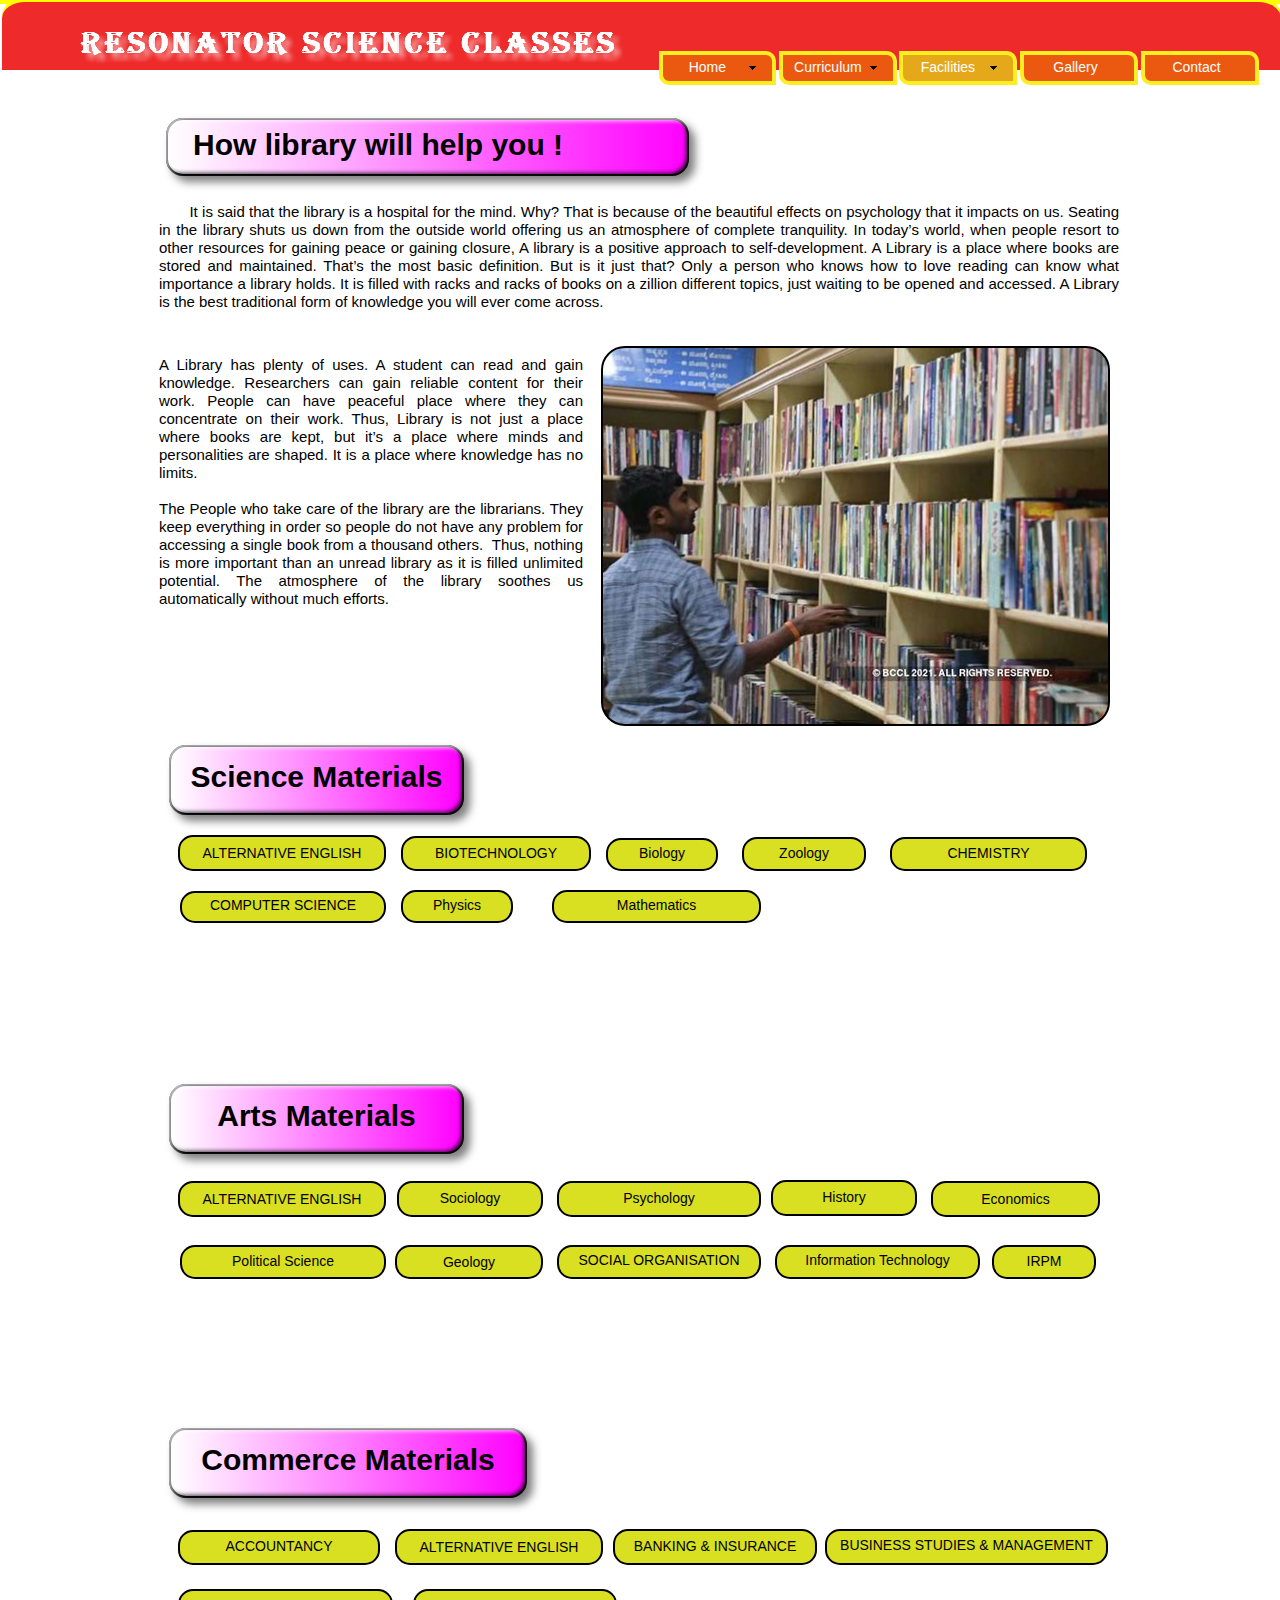
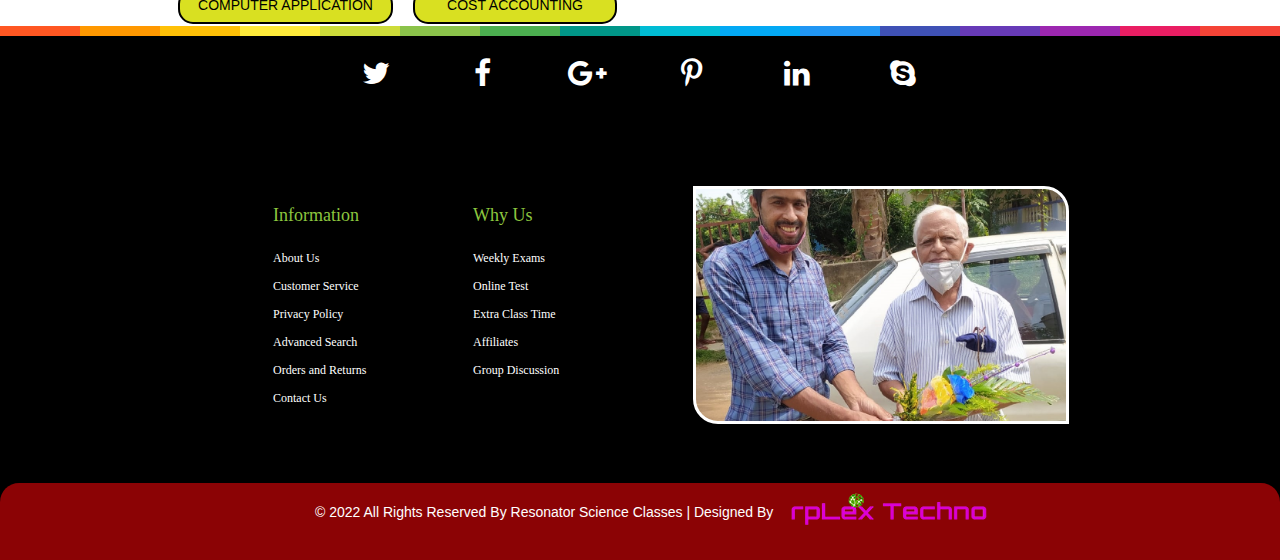
<file: library.html>
<!DOCTYPE html>
<html class="nojs html css_verticalspacer" lang="en-US">
 <head>

  <meta http-equiv="Content-type" content="text/html;charset=UTF-8"/>
  <meta name="generator" content="2018.1.1.386"/>
  <meta name="viewport" content="width=device-width, initial-scale=1.0"/>
  
  <script type="text/javascript">
   // Update the 'nojs'/'js' class on the html node
document.documentElement.className = document.documentElement.className.replace(/\bnojs\b/g, 'js');

// Check that all required assets are uploaded and up-to-date
if(typeof Muse == "undefined") window.Muse = {}; window.Muse.assets = {"required":["museutils.js", "museconfig.js", "jquery.watch.js", "jquery.musepolyfill.bgsize.js", "jquery.musemenu.js", "require.js", "library.css"], "outOfDate":[]};
</script>
  
  <title>Library</title>
  <!-- CSS -->
  <link rel="stylesheet" type="text/css" href="css/site_global.css?crc=4163052277"/>
  <link rel="stylesheet" type="text/css" href="css/master_a-master.css?crc=4035261773"/>
  <link rel="stylesheet" type="text/css" href="css/library.css?crc=398174148" id="pagesheet"/>
  <!-- JS includes -->
  <!--[if lt IE 9]>
  <script src="scripts/html5shiv.js?crc=4241844378" type="text/javascript"></script>
  <![endif]-->
    <!--custom head HTML-->
  <script type="text/javascript" src="https://cdnjs.cloudflare.com/ajax/libs/wow/1.1.2/wow.min.js"></script><link rel="stylesheet" href="https://cdnjs.cloudflare.com/ajax/libs/animate.css/3.5.1/animate.min.css"><script type="text/javascript" src="https://cdnjs.cloudflare.com/ajax/libs/jquery/1.8.3/jquery.min.js"></script><link rel="stylesheet" href="https://cdnjs.cloudflare.com/ajax/libs/font-awesome/4.7.0/css/font-awesome.min.css" />
  <!--HTML Widget code-->
  
        <style>
		.u7758 {
  background: linear-gradient( to left, #F44336 6.25%, #E91E63 6.25%, #E91E63 12.5%, #9C27B0 12.5%, #9C27B0 18.75%, #673AB7 18.75%, #673AB7 25%, #3F51B5 25%, #3F51B5 31.25%, #2196F3 31.25%, #2196F3 37.5%, #03A9F4 37.5%, #03A9F4 43.75%, #00BCD4 43.75%, #00BCD4 50%, #009688 50%, #009688 56.25%, #4CAF50 56.25%, #4CAF50 62.5%, #8BC34A 62.5%, #8BC34A 68.75%, #CDDC39 68.75%, #CDDC39 75%, #FFEB3B 75%, #FFEB3B 81.25%, #FFC107 81.25%, #FFC107 87.5%, #FF9800 87.5%, #FF9800 93.75%, #FF5722 93.75%, #FF5722 100%);
animation: animatedBackground 15s linear infinite; width:100%px; height:10px;
}
		</style>

 </head>
 <body>

  <div class="clearfix borderbox" id="page"><!-- group -->
   <div class="clearfix grpelem" id="pu23058"><!-- column -->
    <div class="clearfix colelem" id="u23058"><!-- group -->
     <img class="grpelem" id="u22934-4" alt="RESONATOR SCIENCE CLASSES" src="images/u22934-4.png?crc=3853629786" data-image-width="652"/><!-- rasterized frame -->
     <nav class="MenuBar clearfix grpelem" id="menuu23241"><!-- horizontal box -->
      <div class="MenuItemContainer clearfix grpelem" id="u23242"><!-- vertical box -->
       <a class="nonblock nontext MenuItem MenuItemWithSubMenu borderbox clearfix colelem" id="u23245" href="index.html"><!-- horizontal box --><div class="MenuItemLabel NoWrap clearfix grpelem" id="u23248-4"><!-- content --><p>Home</p></div><div class="grpelem" id="u23246"><!-- content --></div></a>
       <div class="SubMenu MenuLevel1 clearfix" id="u23243"><!-- vertical box -->
        <ul class="SubMenuView clearfix colelem" id="u23244"><!-- vertical box -->
         <li class="MenuItemContainer clearfix colelem" id="u23809"><!-- horizontal box --><a class="nonblock nontext MenuItem MenuItemWithSubMenu clearfix grpelem" id="u23811" href="our-mission.html"><!-- horizontal box --><div class="MenuItemLabel NoWrap clearfix grpelem" id="u23815-4"><!-- content --><div id="u23815-3"><p>Our Mission</p></div></div></a></li>
         <li class="MenuItemContainer clearfix colelem" id="u24037"><!-- horizontal box --><a class="nonblock nontext MenuItem MenuItemWithSubMenu clearfix grpelem" id="u24038" href="our-vision.html"><!-- horizontal box --><div class="MenuItemLabel NoWrap clearfix grpelem" id="u24040-4"><!-- content --><div id="u24040-3"><p>Our Vision</p></div></div></a></li>
        </ul>
       </div>
      </div>
      <div class="MenuItemContainer clearfix grpelem" id="u23249"><!-- vertical box -->
       <div class="MenuItem MenuItemWithSubMenu borderbox clearfix colelem" id="u23250"><!-- horizontal box -->
        <div class="MenuItemLabel NoWrap clearfix grpelem" id="u23252-4"><!-- content -->
         <p>Curriculum</p>
        </div>
        <div class="grpelem" id="u23251"><!-- content --></div>
       </div>
       <div class="SubMenu MenuLevel1 clearfix" id="u23254"><!-- vertical box -->
        <ul class="SubMenuView clearfix colelem" id="u23255"><!-- vertical box -->
         <li class="MenuItemContainer clearfix colelem" id="u23911"><!-- horizontal box --><a class="nonblock nontext MenuItem MenuItemWithSubMenu clearfix grpelem" id="u23913" href="247-support.html"><!-- horizontal box --><div class="MenuItemLabel NoWrap clearfix grpelem" id="u23917-4"><!-- content --><div id="u23917-3"><p>24/7 Support</p></div></div></a></li>
         <li class="MenuItemContainer clearfix colelem" id="u24058"><!-- horizontal box --><a class="nonblock nontext MenuItem MenuItemWithSubMenu clearfix grpelem" id="u24061" href="quality-coaching.html"><!-- horizontal box --><div class="MenuItemLabel NoWrap clearfix grpelem" id="u24064-4"><!-- content --><div id="u24064-3"><p>Quality Coaching</p></div></div></a></li>
         <li class="MenuItemContainer clearfix colelem" id="u24105"><!-- horizontal box --><a class="nonblock nontext MenuItem MenuItemWithSubMenu clearfix grpelem" id="u24106" href="low-fee-structure.html"><!-- horizontal box --><div class="MenuItemLabel NoWrap clearfix grpelem" id="u24109-4"><!-- content --><div id="u24109-3"><p>Low Fee Structure</p></div></div></a></li>
        </ul>
       </div>
      </div>
      <div class="MenuItemContainer clearfix grpelem" id="u23286"><!-- vertical box -->
       <div class="MenuItem MenuItemWithSubMenu borderbox clearfix colelem" id="u23287"><!-- horizontal box -->
        <div class="MenuItemLabel NoWrap clearfix grpelem" id="u23290-4"><!-- content -->
         <p>Facilities</p>
        </div>
        <div class="grpelem" id="u23289"><!-- content --></div>
       </div>
       <div class="SubMenu MenuLevel1 clearfix" id="u23291"><!-- vertical box -->
        <ul class="SubMenuView clearfix colelem" id="u23292"><!-- vertical box -->
         <li class="MenuItemContainer clearfix colelem" id="u23421"><!-- horizontal box --><a class="nonblock nontext MenuItem MenuItemWithSubMenu MuseMenuActive clearfix grpelem" id="u23423" href="library.html"><!-- horizontal box --><div class="MenuItemLabel NoWrap clearfix grpelem" id="u23427-4"><!-- content --><div id="u23427-3"><p>Library</p></div></div></a></li>
         <li class="MenuItemContainer clearfix colelem" id="u23442"><!-- horizontal box --><a class="nonblock nontext MenuItem MenuItemWithSubMenu clearfix grpelem" id="u23443" href="hostel.html"><!-- horizontal box --><div class="MenuItemLabel NoWrap clearfix grpelem" id="u23445-4"><!-- content --><div id="u23445-3"><p>Hostel</p></div></div></a></li>
        </ul>
       </div>
      </div>
      <div class="MenuItemContainer clearfix grpelem" id="u23307"><!-- vertical box -->
       <a class="nonblock nontext MenuItem MenuItemWithSubMenu borderbox clearfix colelem" id="u23308" href="gallery.html"><!-- horizontal box --><div class="MenuItemLabel NoWrap clearfix grpelem" id="u23310-4"><!-- content --><p>Gallery</p></div></a>
      </div>
      <div class="MenuItemContainer clearfix grpelem" id="u23328"><!-- vertical box -->
       <a class="nonblock nontext MenuItem MenuItemWithSubMenu borderbox clearfix colelem" id="u23329" href="contact.html"><!-- horizontal box --><div class="MenuItemLabel NoWrap clearfix grpelem" id="u23331-4"><!-- content --><p>Contact</p></div></a>
      </div>
     </nav>
    </div>
    <div class="shadow rounded-corners gradient clearfix colelem" id="u24675-4" data-sizePolicy="fixed" data-pintopage="page_fixedLeft"><!-- content -->
     <p id="u24675-2">How library will help you !</p>
    </div>
    <div class="clearfix colelem" id="u24676-4" data-sizePolicy="fixed" data-pintopage="page_fixedLeft"><!-- content -->
     <p>&nbsp;&nbsp;&nbsp;&nbsp;&nbsp;&nbsp; It is said that the library is a hospital for the mind. Why? That is because of the beautiful effects on psychology that it impacts on us. Seating in the library shuts us down from the outside world offering us an atmosphere of complete tranquility. In today’s world, when people resort to other resources for gaining peace or gaining closure, A library is a positive approach to self-development. A Library is a place where books are stored and maintained. That’s the most basic definition. But is it just that? Only a person who knows how to love reading can know what importance a library holds. It is filled with racks and racks of books on a zillion different topics, just waiting to be opened and accessed. A Library is the best traditional form of knowledge you will ever come across.</p>
    </div>
    <div class="clearfix colelem" id="pu24678-7"><!-- group -->
     <div class="clearfix grpelem" id="u24678-7" data-sizePolicy="fixed" data-pintopage="page_fixedLeft"><!-- content -->
      <p>A Library has plenty of uses. A student can read and gain knowledge. Researchers can gain reliable content for their work. People can have peaceful place where they can concentrate on their work. Thus, Library is not just a place where books are kept, but it’s a place where minds and personalities are shaped. It is a place where knowledge has no limits.</p>
      <p>&nbsp;</p>
      <p>The People who take care of the library are the librarians. They keep everything in order so people do not have any problem for accessing a single book from a thousand others.&nbsp; Thus, nothing is more important than an unread library as it is filled unlimited potential. The atmosphere of the library soothes us automatically without much efforts.</p>
     </div>
     <div class="museBGSize rounded-corners grpelem" id="u24677" data-sizePolicy="fixed" data-pintopage="page_fixedLeft"><!-- simple frame --></div>
    </div>
    <a class="nonblock nontext shadow rounded-corners gradient clearfix colelem" id="u24679-4" href="assets/chse-science-revised-syllabus-20-21.pdf" data-sizePolicy="fixed" data-pintopage="page_fixedLeft"><!-- content --><p id="u24679-2">Science Materials</p></a>
    <div class="clearfix colelem" id="pu24691-4"><!-- group -->
     <div class="rounded-corners clearfix grpelem" id="u24691-4" data-sizePolicy="fixed" data-pintopage="page_fixedLeft"><!-- content -->
      <p id="u24691-2">ALTERNATIVE ENGLISH</p>
     </div>
     <div class="rounded-corners clearfix grpelem" id="u24692-4" data-sizePolicy="fixed" data-pintopage="page_fixedLeft"><!-- content -->
      <p id="u24692-2">BIOTECHNOLOGY</p>
     </div>
     <div class="rounded-corners clearfix grpelem" id="u24693-4" data-sizePolicy="fixed" data-pintopage="page_fixedLeft"><!-- content -->
      <p id="u24693-2">Biology</p>
     </div>
     <div class="rounded-corners clearfix grpelem" id="u24694-4" data-sizePolicy="fixed" data-pintopage="page_fixedLeft"><!-- content -->
      <p id="u24694-2">Zoology</p>
     </div>
     <div class="rounded-corners clearfix grpelem" id="u24695-4" data-sizePolicy="fixed" data-pintopage="page_fixedLeft"><!-- content -->
      <p id="u24695-2">CHEMISTRY</p>
     </div>
    </div>
    <div class="clearfix colelem" id="pu24696-4"><!-- group -->
     <div class="rounded-corners clearfix grpelem" id="u24696-4" data-sizePolicy="fixed" data-pintopage="page_fixedLeft"><!-- content -->
      <p id="u24696-2">COMPUTER SCIENCE</p>
     </div>
     <div class="rounded-corners clearfix grpelem" id="u24697-4" data-sizePolicy="fixed" data-pintopage="page_fixedLeft"><!-- content -->
      <p id="u24697-2">Physics</p>
     </div>
     <div class="rounded-corners clearfix grpelem" id="u24698-4" data-sizePolicy="fixed" data-pintopage="page_fixedLeft"><!-- content -->
      <p id="u24698-2">Mathematics</p>
     </div>
    </div>
    <div class="shadow rounded-corners gradient clearfix colelem" id="u24680-4" data-sizePolicy="fixed" data-pintopage="page_fixedLeft"><!-- content -->
     <p id="u24680-2">Arts Materials</p>
    </div>
    <div class="clearfix colelem" id="pu24681-4"><!-- group -->
     <div class="rounded-corners clearfix grpelem" id="u24681-4" data-sizePolicy="fixed" data-pintopage="page_fixedLeft"><!-- content -->
      <p id="u24681-2">ALTERNATIVE ENGLISH</p>
     </div>
     <div class="rounded-corners clearfix grpelem" id="u24682-4" data-sizePolicy="fixed" data-pintopage="page_fixedLeft"><!-- content -->
      <p id="u24682-2">Sociology</p>
     </div>
     <div class="rounded-corners clearfix grpelem" id="u24683-4" data-sizePolicy="fixed" data-pintopage="page_fixedLeft"><!-- content -->
      <p id="u24683-2">Psychology</p>
     </div>
     <div class="rounded-corners clearfix grpelem" id="u24684-4" data-sizePolicy="fixed" data-pintopage="page_fixedLeft"><!-- content -->
      <p id="u24684-2">History</p>
     </div>
     <div class="rounded-corners clearfix grpelem" id="u24685-4" data-sizePolicy="fixed" data-pintopage="page_fixedLeft"><!-- content -->
      <p id="u24685-2">Economics</p>
     </div>
    </div>
    <div class="clearfix colelem" id="pu24686-4"><!-- group -->
     <div class="rounded-corners clearfix grpelem" id="u24686-4" data-sizePolicy="fixed" data-pintopage="page_fixedLeft"><!-- content -->
      <p id="u24686-2">Political Science</p>
     </div>
     <div class="rounded-corners clearfix grpelem" id="u24687-4" data-sizePolicy="fixed" data-pintopage="page_fixedLeft"><!-- content -->
      <p id="u24687-2">Geology</p>
     </div>
     <div class="rounded-corners clearfix grpelem" id="u24688-4" data-sizePolicy="fixed" data-pintopage="page_fixedLeft"><!-- content -->
      <p id="u24688-2">SOCIAL ORGANISATION</p>
     </div>
     <div class="rounded-corners clearfix grpelem" id="u24689-4" data-sizePolicy="fixed" data-pintopage="page_fixedLeft"><!-- content -->
      <p id="u24689-2">Information Technology</p>
     </div>
     <div class="rounded-corners clearfix grpelem" id="u24690-4" data-sizePolicy="fixed" data-pintopage="page_fixedLeft"><!-- content -->
      <p id="u24690-2">IRPM</p>
     </div>
    </div>
    <div class="shadow rounded-corners gradient clearfix colelem" id="u24699-4" data-sizePolicy="fixed" data-pintopage="page_fixedLeft"><!-- content -->
     <p id="u24699-2">Commerce Materials</p>
    </div>
    <div class="clearfix colelem" id="pu24700-4"><!-- group -->
     <div class="rounded-corners clearfix grpelem" id="u24700-4" data-sizePolicy="fixed" data-pintopage="page_fixedLeft"><!-- content -->
      <p id="u24700-2">ACCOUNTANCY</p>
     </div>
     <div class="rounded-corners clearfix grpelem" id="u24701-4" data-sizePolicy="fixed" data-pintopage="page_fixedLeft"><!-- content -->
      <p id="u24701-2">ALTERNATIVE ENGLISH</p>
     </div>
     <div class="rounded-corners clearfix grpelem" id="u24702-4" data-sizePolicy="fixed" data-pintopage="page_fixedLeft"><!-- content -->
      <p id="u24702-2">BANKING &amp; INSURANCE</p>
     </div>
     <div class="rounded-corners clearfix grpelem" id="u24703-4" data-sizePolicy="fixed" data-pintopage="page_fixedLeft"><!-- content -->
      <p id="u24703-2">BUSINESS STUDIES &amp; MANAGEMENT</p>
     </div>
    </div>
    <div class="clearfix colelem" id="pu24704-4"><!-- group -->
     <div class="rounded-corners clearfix grpelem" id="u24704-4" data-sizePolicy="fixed" data-pintopage="page_fixedLeft"><!-- content -->
      <p id="u24704-2">COMPUTER APPLICATION</p>
     </div>
     <div class="rounded-corners clearfix grpelem" id="u24705-4" data-sizePolicy="fixed" data-pintopage="page_fixedLeft"><!-- content -->
      <p id="u24705-2">COST ACCOUNTING</p>
     </div>
    </div>
   </div>
   <div class="verticalspacer" data-offset-top="1624" data-content-above-spacer="1622" data-content-below-spacer="533" data-sizePolicy="fixed" data-pintopage="page_fixedLeft"></div>
   <div class="clearfix grpelem" id="pu7758"><!-- column -->
    <div class="browser_width colelem" id="u7758-bw">
     <div class="size_browser_width" id="u7758"><!-- custom html -->
      
<!-- This Adobe Muse widget was created by the team at MuseFree.com -->
	 <div class="u7758"></div>

     </div>
    </div>
    <div class="clearfix colelem" id="pu25128"><!-- group -->
     <div class="browser_width grpelem" id="u25128-bw">
      <a class="nonblock nontext" id="u25128" href="https://www.musefree.com"><!-- group --><div class="clearfix" id="u25128_align_to_page"><div class="clearfix grpelem" id="pu7802"><!-- column --><div class="mf-animation transition clearfix colelem" id="u7802"><!-- group --><div class="grpelem" id="u7808"><!-- custom html --><i class="fa fa-twitter" aria-hidden="true"></i></div></div><div class="clearfix colelem" id="u25131-4" data-sizePolicy="fixed" data-pintopage="page_fixedLeft"><!-- content --><p>Information</p></div><div class="clearfix colelem" id="u25129-14" data-sizePolicy="fixed" data-pintopage="page_fixedLeft"><!-- content --><p>About Us</p><p>Customer Service</p><p>Privacy Policy</p><p>Advanced Search</p><p>Orders and Returns</p><p>Contact Us</p></div></div><div class="clearfix grpelem" id="ppu7805"><!-- column --><div class="clearfix colelem" id="pu7805"><!-- group --><div class="mf-animation transition clearfix grpelem" id="u7805"><!-- group --><div class="grpelem" id="u7811"><!-- custom html --><i class="fa fa-facebook" aria-hidden="true"></i></div></div><div class="mf-animation transition clearfix grpelem" id="u7803"><!-- group --><div class="grpelem" id="u7809"><!-- custom html --><i class="fa fa-google-plus" aria-hidden="true"></i></div></div></div><div class="clearfix colelem" id="u25132-4" data-sizePolicy="fixed" data-pintopage="page_fixedLeft"><!-- content --><p>Why Us</p></div><div class="clearfix colelem" id="u25130-12" data-sizePolicy="fixed" data-pintopage="page_fixedLeft"><!-- content --><p>Weekly Exams</p><p>Online Test</p><p>Extra Class Time</p><p>Affiliates</p><p>Group Discussion</p></div></div><div class="clearfix grpelem" id="ppu7806"><!-- column --><div class="clearfix colelem" id="pu7806"><!-- group --><div class="mf-animation transition clearfix grpelem" id="u7806"><!-- group --><div class="grpelem" id="u7812"><!-- custom html --><i class="fa fa-pinterest-p" aria-hidden="true"></i></div></div><div class="mf-animation transition clearfix grpelem" id="u7804"><!-- group --><div class="grpelem" id="u7810"><!-- custom html --><i class="fa fa-linkedin" aria-hidden="true"></i></div></div><div class="mf-animation transition clearfix grpelem" id="u7807"><!-- group --><div class="grpelem" id="u7813"><!-- custom html --><i class="fa fa-skype" aria-hidden="true"></i></div></div></div><div class="colelem" id="u25134" data-sizePolicy="fixed" data-pintopage="page_fixedLeft"><!-- simple frame --></div></div></div></a>
     </div>
     <div class="browser_width grpelem" id="u25133-3-bw">
      <a class="nonblock nontext clearfix" id="u25133-3" href="https://www.musefree.com"><!-- content --><p>&nbsp;</p></a>
     </div>
     <div class="clearfix grpelem" id="u25135-4" data-sizePolicy="fixed" data-pintopage="page_fluidx"><!-- content -->
      <p>© 2022 All Rights Reserved By Resonator Science Classes | Designed By</p>
     </div>
     <a class="nonblock nontext grpelem" id="u25136" href="http://www.rplextechno.com"><!-- simple frame --></a>
    </div>
   </div>
  </div>
  <!-- JS includes -->
  <script type="text/javascript">
   if (document.location.protocol != 'https:') document.write('\x3Cscript src="http://musecdn.businesscatalyst.com/scripts/4.0/jquery-1.8.3.min.js" type="text/javascript">\x3C/script>');
</script>
  <script type="text/javascript">
   window.jQuery || document.write('\x3Cscript src="scripts/jquery-1.8.3.min.js?crc=209076791" type="text/javascript">\x3C/script>');
</script>
  <!-- Other scripts -->
  <script type="text/javascript">
   // Decide whether to suppress missing file error or not based on preference setting
var suppressMissingFileError = false
</script>
  <script type="text/javascript">
   window.Muse.assets.check=function(c){if(!window.Muse.assets.checked){window.Muse.assets.checked=!0;var b={},d=function(a,b){if(window.getComputedStyle){var c=window.getComputedStyle(a,null);return c&&c.getPropertyValue(b)||c&&c[b]||""}if(document.documentElement.currentStyle)return(c=a.currentStyle)&&c[b]||a.style&&a.style[b]||"";return""},a=function(a){if(a.match(/^rgb/))return a=a.replace(/\s+/g,"").match(/([\d\,]+)/gi)[0].split(","),(parseInt(a[0])<<16)+(parseInt(a[1])<<8)+parseInt(a[2]);if(a.match(/^\#/))return parseInt(a.substr(1),
16);return 0},f=function(f){for(var g=document.getElementsByTagName("link"),j=0;j<g.length;j++)if("text/css"==g[j].type){var l=(g[j].href||"").match(/\/?css\/([\w\-]+\.css)\?crc=(\d+)/);if(!l||!l[1]||!l[2])break;b[l[1]]=l[2]}g=document.createElement("div");g.className="version";g.style.cssText="display:none; width:1px; height:1px;";document.getElementsByTagName("body")[0].appendChild(g);for(j=0;j<Muse.assets.required.length;){var l=Muse.assets.required[j],k=l.match(/([\w\-\.]+)\.(\w+)$/),i=k&&k[1]?
k[1]:null,k=k&&k[2]?k[2]:null;switch(k.toLowerCase()){case "css":i=i.replace(/\W/gi,"_").replace(/^([^a-z])/gi,"_$1");g.className+=" "+i;i=a(d(g,"color"));k=a(d(g,"backgroundColor"));i!=0||k!=0?(Muse.assets.required.splice(j,1),"undefined"!=typeof b[l]&&(i!=b[l]>>>24||k!=(b[l]&16777215))&&Muse.assets.outOfDate.push(l)):j++;g.className="version";break;case "js":j++;break;default:throw Error("Unsupported file type: "+k);}}c?c().jquery!="1.8.3"&&Muse.assets.outOfDate.push("jquery-1.8.3.min.js"):Muse.assets.required.push("jquery-1.8.3.min.js");
g.parentNode.removeChild(g);if(Muse.assets.outOfDate.length||Muse.assets.required.length)g="Some files on the server may be missing or incorrect. Clear browser cache and try again. If the problem persists please contact website author.",f&&Muse.assets.outOfDate.length&&(g+="\nOut of date: "+Muse.assets.outOfDate.join(",")),f&&Muse.assets.required.length&&(g+="\nMissing: "+Muse.assets.required.join(",")),suppressMissingFileError?(g+="\nUse SuppressMissingFileError key in AppPrefs.xml to show missing file error pop up.",console.log(g)):alert(g)};location&&location.search&&location.search.match&&location.search.match(/muse_debug/gi)?
setTimeout(function(){f(!0)},5E3):f()}};
var muse_init=function(){require.config({baseUrl:""});require(["jquery","museutils","whatinput","jquery.musemenu","jquery.musepolyfill.bgsize","jquery.watch"],function(c){var $ = c;$(document).ready(function(){try{
window.Muse.assets.check($);/* body */
Muse.Utils.transformMarkupToFixBrowserProblemsPreInit();/* body */
Muse.Utils.prepHyperlinks(true);/* body */
Muse.Utils.resizeHeight('.browser_width');/* resize height */
Muse.Utils.requestAnimationFrame(function() { $('body').addClass('initialized'); });/* mark body as initialized */
Muse.Utils.makeButtonsVisibleAfterSettingMinWidth();/* body */
Muse.Utils.initWidget('.MenuBar', ['#bp_infinity'], function(elem) { return $(elem).museMenu(); });/* unifiedNavBar */
Muse.Utils.fullPage('#page');/* 100% height page */
Muse.Utils.showWidgetsWhenReady();/* body */
Muse.Utils.transformMarkupToFixBrowserProblems();/* body */
}catch(b){if(b&&"function"==typeof b.notify?b.notify():Muse.Assert.fail("Error calling selector function: "+b),false)throw b;}})})};

</script>
  <!-- RequireJS script -->
  <script src="scripts/require.js?crc=4177726516" type="text/javascript" async data-main="scripts/museconfig.js?crc=3936894949" onload="if (requirejs) requirejs.onError = function(requireType, requireModule) { if (requireType && requireType.toString && requireType.toString().indexOf && 0 <= requireType.toString().indexOf('#scripterror')) window.Muse.assets.check(); }" onerror="window.Muse.assets.check();"></script>
  
  <!--HTML Widget code-->
  
	 <script src='http://renseign.com/js/animate.js'></script>

	         <script>
        var width = $("body").width();
$.keyframe.define({
  name: 'animatedBackground',
  from: {
    'background-position': '0 0'
  },
  to: {
    'background-position': '-' + width + 'px 0'
  }
});
        </script>

		
   </body>
</html>
</file>
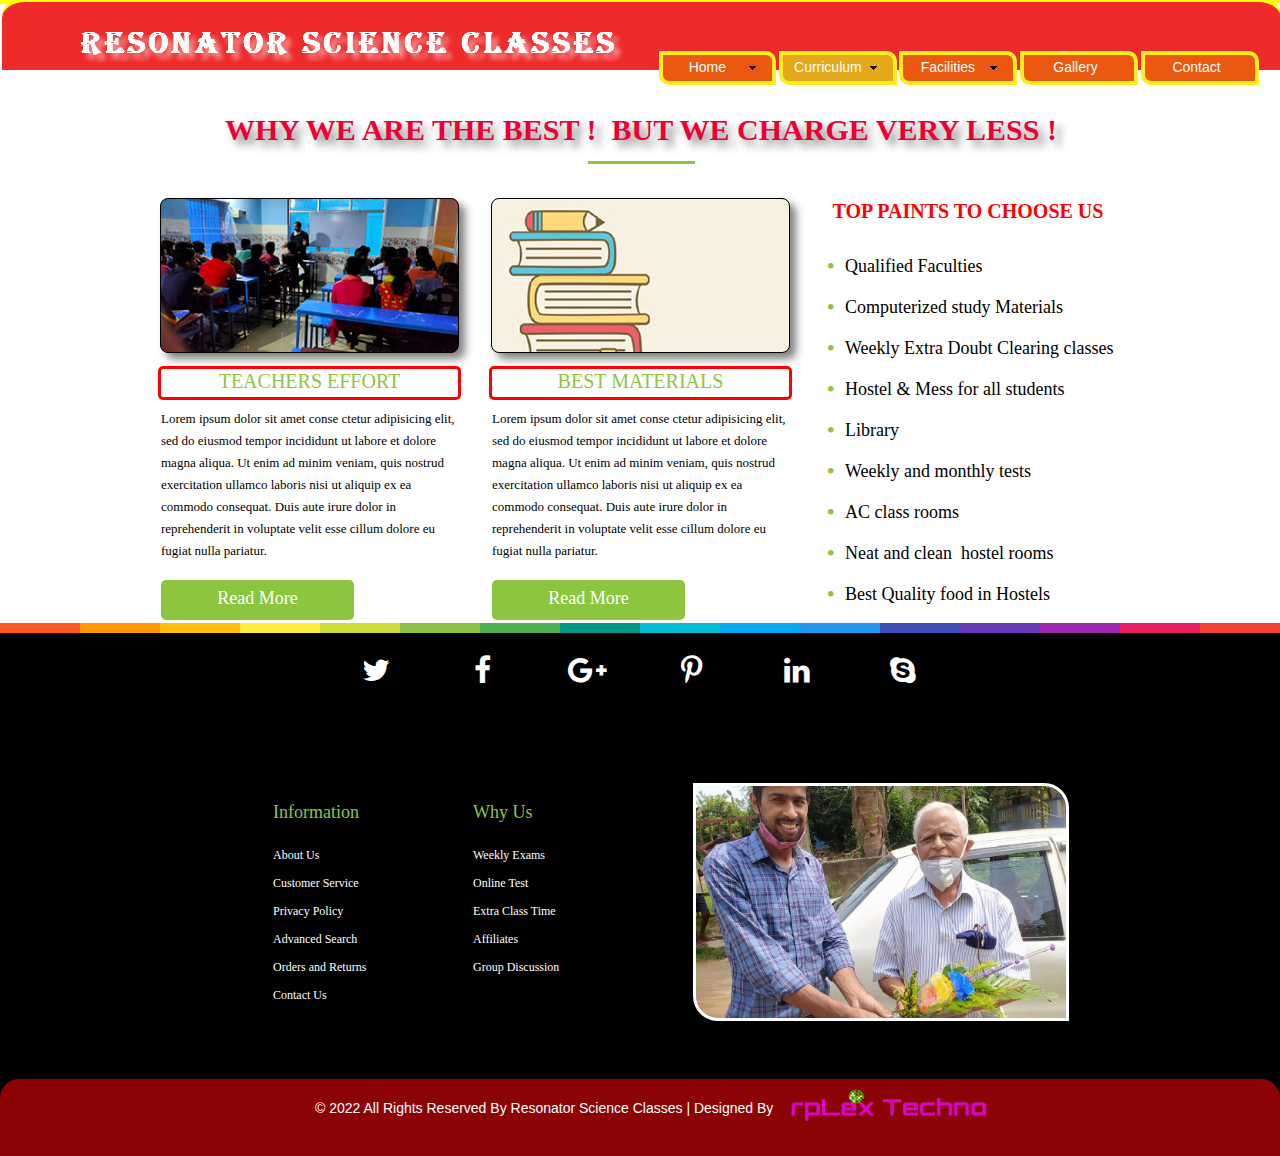
<file: low-fee-structure.html>
<!DOCTYPE html>
<html class="nojs html css_verticalspacer" lang="en-US">
 <head>

  <meta http-equiv="Content-type" content="text/html;charset=UTF-8"/>
  <meta name="generator" content="2018.1.1.386"/>
  <meta name="viewport" content="width=device-width, initial-scale=1.0"/>
  
  <script type="text/javascript">
   // Update the 'nojs'/'js' class on the html node
document.documentElement.className = document.documentElement.className.replace(/\bnojs\b/g, 'js');

// Check that all required assets are uploaded and up-to-date
if(typeof Muse == "undefined") window.Muse = {}; window.Muse.assets = {"required":["museutils.js", "museconfig.js", "jquery.watch.js", "jquery.musepolyfill.bgsize.js", "jquery.musemenu.js", "require.js", "low-fee-structure.css"], "outOfDate":[]};
</script>
  
  <title>Low Fee Structure </title>
  <!-- CSS -->
  <link rel="stylesheet" type="text/css" href="css/site_global.css?crc=4163052277"/>
  <link rel="stylesheet" type="text/css" href="css/master_a-master.css?crc=4035261773"/>
  <link rel="stylesheet" type="text/css" href="css/low-fee-structure.css?crc=4045487536" id="pagesheet"/>
  <!-- JS includes -->
  <!--[if lt IE 9]>
  <script src="scripts/html5shiv.js?crc=4241844378" type="text/javascript"></script>
  <![endif]-->
    <!--custom head HTML-->
  <script type="text/javascript" src="https://cdnjs.cloudflare.com/ajax/libs/wow/1.1.2/wow.min.js"></script><link rel="stylesheet" href="https://cdnjs.cloudflare.com/ajax/libs/animate.css/3.5.1/animate.min.css"><script type="text/javascript" src="https://cdnjs.cloudflare.com/ajax/libs/jquery/1.8.3/jquery.min.js"></script><link rel="stylesheet" href="https://cdnjs.cloudflare.com/ajax/libs/font-awesome/4.7.0/css/font-awesome.min.css" />
  <!--HTML Widget code-->
  
        <style>
		.u7758 {
  background: linear-gradient( to left, #F44336 6.25%, #E91E63 6.25%, #E91E63 12.5%, #9C27B0 12.5%, #9C27B0 18.75%, #673AB7 18.75%, #673AB7 25%, #3F51B5 25%, #3F51B5 31.25%, #2196F3 31.25%, #2196F3 37.5%, #03A9F4 37.5%, #03A9F4 43.75%, #00BCD4 43.75%, #00BCD4 50%, #009688 50%, #009688 56.25%, #4CAF50 56.25%, #4CAF50 62.5%, #8BC34A 62.5%, #8BC34A 68.75%, #CDDC39 68.75%, #CDDC39 75%, #FFEB3B 75%, #FFEB3B 81.25%, #FFC107 81.25%, #FFC107 87.5%, #FF9800 87.5%, #FF9800 93.75%, #FF5722 93.75%, #FF5722 100%);
animation: animatedBackground 15s linear infinite; width:100%px; height:10px;
}
		</style>

 </head>
 <body>

  <div class="clearfix borderbox" id="page"><!-- group -->
   <div class="clearfix grpelem" id="pu23058"><!-- column -->
    <div class="clearfix colelem" id="u23058"><!-- group -->
     <img class="grpelem" id="u22934-4" alt="RESONATOR SCIENCE CLASSES" src="images/u22934-4.png?crc=3853629786" data-image-width="652"/><!-- rasterized frame -->
     <nav class="MenuBar clearfix grpelem" id="menuu23241"><!-- horizontal box -->
      <div class="MenuItemContainer clearfix grpelem" id="u23242"><!-- vertical box -->
       <a class="nonblock nontext MenuItem MenuItemWithSubMenu borderbox clearfix colelem" id="u23245" href="index.html"><!-- horizontal box --><div class="MenuItemLabel NoWrap clearfix grpelem" id="u23248-4"><!-- content --><p>Home</p></div><div class="grpelem" id="u23246"><!-- content --></div></a>
       <div class="SubMenu MenuLevel1 clearfix" id="u23243"><!-- vertical box -->
        <ul class="SubMenuView clearfix colelem" id="u23244"><!-- vertical box -->
         <li class="MenuItemContainer clearfix colelem" id="u23809"><!-- horizontal box --><a class="nonblock nontext MenuItem MenuItemWithSubMenu clearfix grpelem" id="u23811" href="our-mission.html"><!-- horizontal box --><div class="MenuItemLabel NoWrap clearfix grpelem" id="u23815-4"><!-- content --><div id="u23815-3"><p>Our Mission</p></div></div></a></li>
         <li class="MenuItemContainer clearfix colelem" id="u24037"><!-- horizontal box --><a class="nonblock nontext MenuItem MenuItemWithSubMenu clearfix grpelem" id="u24038" href="our-vision.html"><!-- horizontal box --><div class="MenuItemLabel NoWrap clearfix grpelem" id="u24040-4"><!-- content --><div id="u24040-3"><p>Our Vision</p></div></div></a></li>
        </ul>
       </div>
      </div>
      <div class="MenuItemContainer clearfix grpelem" id="u23249"><!-- vertical box -->
       <div class="MenuItem MenuItemWithSubMenu borderbox clearfix colelem" id="u23250"><!-- horizontal box -->
        <div class="MenuItemLabel NoWrap clearfix grpelem" id="u23252-4"><!-- content -->
         <p>Curriculum</p>
        </div>
        <div class="grpelem" id="u23251"><!-- content --></div>
       </div>
       <div class="SubMenu MenuLevel1 clearfix" id="u23254"><!-- vertical box -->
        <ul class="SubMenuView clearfix colelem" id="u23255"><!-- vertical box -->
         <li class="MenuItemContainer clearfix colelem" id="u23911"><!-- horizontal box --><a class="nonblock nontext MenuItem MenuItemWithSubMenu clearfix grpelem" id="u23913" href="247-support.html"><!-- horizontal box --><div class="MenuItemLabel NoWrap clearfix grpelem" id="u23917-4"><!-- content --><div id="u23917-3"><p>24/7 Support</p></div></div></a></li>
         <li class="MenuItemContainer clearfix colelem" id="u24058"><!-- horizontal box --><a class="nonblock nontext MenuItem MenuItemWithSubMenu clearfix grpelem" id="u24061" href="quality-coaching.html"><!-- horizontal box --><div class="MenuItemLabel NoWrap clearfix grpelem" id="u24064-4"><!-- content --><div id="u24064-3"><p>Quality Coaching</p></div></div></a></li>
         <li class="MenuItemContainer clearfix colelem" id="u24105"><!-- horizontal box --><a class="nonblock nontext MenuItem MenuItemWithSubMenu MuseMenuActive clearfix grpelem" id="u24106" href="low-fee-structure.html"><!-- horizontal box --><div class="MenuItemLabel NoWrap clearfix grpelem" id="u24109-4"><!-- content --><div id="u24109-3"><p>Low Fee Structure</p></div></div></a></li>
        </ul>
       </div>
      </div>
      <div class="MenuItemContainer clearfix grpelem" id="u23286"><!-- vertical box -->
       <div class="MenuItem MenuItemWithSubMenu borderbox clearfix colelem" id="u23287"><!-- horizontal box -->
        <div class="MenuItemLabel NoWrap clearfix grpelem" id="u23290-4"><!-- content -->
         <p>Facilities</p>
        </div>
        <div class="grpelem" id="u23289"><!-- content --></div>
       </div>
       <div class="SubMenu MenuLevel1 clearfix" id="u23291"><!-- vertical box -->
        <ul class="SubMenuView clearfix colelem" id="u23292"><!-- vertical box -->
         <li class="MenuItemContainer clearfix colelem" id="u23421"><!-- horizontal box --><a class="nonblock nontext MenuItem MenuItemWithSubMenu clearfix grpelem" id="u23423" href="library.html"><!-- horizontal box --><div class="MenuItemLabel NoWrap clearfix grpelem" id="u23427-4"><!-- content --><div id="u23427-3"><p>Library</p></div></div></a></li>
         <li class="MenuItemContainer clearfix colelem" id="u23442"><!-- horizontal box --><a class="nonblock nontext MenuItem MenuItemWithSubMenu clearfix grpelem" id="u23443" href="hostel.html"><!-- horizontal box --><div class="MenuItemLabel NoWrap clearfix grpelem" id="u23445-4"><!-- content --><div id="u23445-3"><p>Hostel</p></div></div></a></li>
        </ul>
       </div>
      </div>
      <div class="MenuItemContainer clearfix grpelem" id="u23307"><!-- vertical box -->
       <a class="nonblock nontext MenuItem MenuItemWithSubMenu borderbox clearfix colelem" id="u23308" href="gallery.html"><!-- horizontal box --><div class="MenuItemLabel NoWrap clearfix grpelem" id="u23310-4"><!-- content --><p>Gallery</p></div></a>
      </div>
      <div class="MenuItemContainer clearfix grpelem" id="u23328"><!-- vertical box -->
       <a class="nonblock nontext MenuItem MenuItemWithSubMenu borderbox clearfix colelem" id="u23329" href="contact.html"><!-- horizontal box --><div class="MenuItemLabel NoWrap clearfix grpelem" id="u23331-4"><!-- content --><p>Contact</p></div></a>
      </div>
     </nav>
    </div>
    <a class="nonblock nontext clearfix colelem" id="u24948-4" href="https://www.musefree.com" data-sizePolicy="fixed" data-pintopage="page_fixedLeft"><!-- content --><p>WHY WE ARE THE BEST !&nbsp; But we charge very less !</p></a>
    <a class="nonblock nontext colelem" id="u24956" href="https://www.musefree.com" data-sizePolicy="fixed" data-pintopage="page_fixedLeft"><!-- simple frame --></a>
    <div class="clearfix colelem" id="ppu24945"><!-- group -->
     <div class="clearfix grpelem" id="pu24945"><!-- column -->
      <div class="shadow museBGSize rounded-corners colelem" id="u24945" data-sizePolicy="fixed" data-pintopage="page_fixedLeft"><!-- simple frame --></div>
      <div class="rounded-corners clearfix colelem" id="u24947-4" data-sizePolicy="fixed" data-pintopage="page_fixedLeft"><!-- content -->
       <p>TEACHERS EFFORT</p>
      </div>
      <div class="clearfix colelem" id="u24952-4" data-sizePolicy="fixed" data-pintopage="page_fixedLeft"><!-- content -->
       <p>Lorem ipsum dolor sit amet conse ctetur adipisicing elit, sed do eiusmod tempor incididunt ut labore et dolore magna aliqua. Ut enim ad minim veniam, quis nostrud exercitation ullamco laboris nisi ut aliquip ex ea commodo consequat. Duis aute irure dolor in reprehenderit in voluptate velit esse cillum dolore eu fugiat nulla pariatur.</p>
      </div>
      <div class="rounded-corners clearfix colelem" id="u24954-4" data-sizePolicy="fixed" data-pintopage="page_fixedLeft"><!-- content -->
       <p>Read More</p>
      </div>
     </div>
     <div class="clearfix grpelem" id="pu24946"><!-- column -->
      <div class="shadow museBGSize rounded-corners colelem" id="u24946" data-sizePolicy="fixed" data-pintopage="page_fixedLeft"><!-- simple frame --></div>
      <div class="rounded-corners clearfix colelem" id="u24949-4" data-sizePolicy="fixed" data-pintopage="page_fixedLeft"><!-- content -->
       <p>BEST MATERIALS</p>
      </div>
      <div class="clearfix colelem" id="u24953-4" data-sizePolicy="fixed" data-pintopage="page_fixedLeft"><!-- content -->
       <p>Lorem ipsum dolor sit amet conse ctetur adipisicing elit, sed do eiusmod tempor incididunt ut labore et dolore magna aliqua. Ut enim ad minim veniam, quis nostrud exercitation ullamco laboris nisi ut aliquip ex ea commodo consequat. Duis aute irure dolor in reprehenderit in voluptate velit esse cillum dolore eu fugiat nulla pariatur.</p>
      </div>
      <div class="rounded-corners clearfix colelem" id="u24955-4" data-sizePolicy="fixed" data-pintopage="page_fixedLeft"><!-- content -->
       <p>Read More</p>
      </div>
     </div>
     <div class="clearfix grpelem" id="pu24950-4"><!-- column -->
      <div class="clearfix colelem" id="u24950-4" data-sizePolicy="fixed" data-pintopage="page_fixedLeft"><!-- content -->
       <p>TOP PAINTS TO CHOOSE US</p>
      </div>
      <div class="clearfix colelem" id="u24951-21" data-sizePolicy="fixed" data-pintopage="page_fixedLeft"><!-- content -->
       <ul class="list0 nls-None" id="u24951-19">
        <li>Qualified Faculties</li>
        <li>Computerized study Materials</li>
        <li>Weekly Extra Doubt Clearing classes</li>
        <li>Hostel &amp; Mess for all students</li>
        <li>Library</li>
        <li>Weekly and monthly tests</li>
        <li>AC class rooms</li>
        <li>Neat and clean&nbsp; hostel rooms</li>
        <li>Best Quality food in Hostels</li>
       </ul>
      </div>
     </div>
    </div>
   </div>
   <div class="verticalspacer" data-offset-top="620" data-content-above-spacer="620" data-content-below-spacer="533" data-sizePolicy="fixed" data-pintopage="page_fixedLeft"></div>
   <div class="clearfix grpelem" id="pu7758"><!-- column -->
    <div class="browser_width colelem" id="u7758-bw">
     <div class="size_browser_width" id="u7758"><!-- custom html -->
      
<!-- This Adobe Muse widget was created by the team at MuseFree.com -->
	 <div class="u7758"></div>

     </div>
    </div>
    <div class="clearfix colelem" id="pu25128"><!-- group -->
     <div class="browser_width grpelem" id="u25128-bw">
      <a class="nonblock nontext" id="u25128" href="https://www.musefree.com"><!-- group --><div class="clearfix" id="u25128_align_to_page"><div class="clearfix grpelem" id="pu7802"><!-- column --><div class="mf-animation transition clearfix colelem" id="u7802"><!-- group --><div class="grpelem" id="u7808"><!-- custom html --><i class="fa fa-twitter" aria-hidden="true"></i></div></div><div class="clearfix colelem" id="u25131-4" data-sizePolicy="fixed" data-pintopage="page_fixedLeft"><!-- content --><p>Information</p></div><div class="clearfix colelem" id="u25129-14" data-sizePolicy="fixed" data-pintopage="page_fixedLeft"><!-- content --><p>About Us</p><p>Customer Service</p><p>Privacy Policy</p><p>Advanced Search</p><p>Orders and Returns</p><p>Contact Us</p></div></div><div class="clearfix grpelem" id="ppu7805"><!-- column --><div class="clearfix colelem" id="pu7805"><!-- group --><div class="mf-animation transition clearfix grpelem" id="u7805"><!-- group --><div class="grpelem" id="u7811"><!-- custom html --><i class="fa fa-facebook" aria-hidden="true"></i></div></div><div class="mf-animation transition clearfix grpelem" id="u7803"><!-- group --><div class="grpelem" id="u7809"><!-- custom html --><i class="fa fa-google-plus" aria-hidden="true"></i></div></div></div><div class="clearfix colelem" id="u25132-4" data-sizePolicy="fixed" data-pintopage="page_fixedLeft"><!-- content --><p>Why Us</p></div><div class="clearfix colelem" id="u25130-12" data-sizePolicy="fixed" data-pintopage="page_fixedLeft"><!-- content --><p>Weekly Exams</p><p>Online Test</p><p>Extra Class Time</p><p>Affiliates</p><p>Group Discussion</p></div></div><div class="clearfix grpelem" id="ppu7806"><!-- column --><div class="clearfix colelem" id="pu7806"><!-- group --><div class="mf-animation transition clearfix grpelem" id="u7806"><!-- group --><div class="grpelem" id="u7812"><!-- custom html --><i class="fa fa-pinterest-p" aria-hidden="true"></i></div></div><div class="mf-animation transition clearfix grpelem" id="u7804"><!-- group --><div class="grpelem" id="u7810"><!-- custom html --><i class="fa fa-linkedin" aria-hidden="true"></i></div></div><div class="mf-animation transition clearfix grpelem" id="u7807"><!-- group --><div class="grpelem" id="u7813"><!-- custom html --><i class="fa fa-skype" aria-hidden="true"></i></div></div></div><div class="colelem" id="u25134" data-sizePolicy="fixed" data-pintopage="page_fixedLeft"><!-- simple frame --></div></div></div></a>
     </div>
     <div class="browser_width grpelem" id="u25133-3-bw">
      <a class="nonblock nontext clearfix" id="u25133-3" href="https://www.musefree.com"><!-- content --><p>&nbsp;</p></a>
     </div>
     <div class="clearfix grpelem" id="u25135-4" data-sizePolicy="fixed" data-pintopage="page_fluidx"><!-- content -->
      <p>© 2022 All Rights Reserved By Resonator Science Classes | Designed By</p>
     </div>
     <a class="nonblock nontext grpelem" id="u25136" href="http://www.rplextechno.com"><!-- simple frame --></a>
    </div>
   </div>
  </div>
  <!-- JS includes -->
  <script type="text/javascript">
   if (document.location.protocol != 'https:') document.write('\x3Cscript src="http://musecdn.businesscatalyst.com/scripts/4.0/jquery-1.8.3.min.js" type="text/javascript">\x3C/script>');
</script>
  <script type="text/javascript">
   window.jQuery || document.write('\x3Cscript src="scripts/jquery-1.8.3.min.js?crc=209076791" type="text/javascript">\x3C/script>');
</script>
  <!-- Other scripts -->
  <script type="text/javascript">
   // Decide whether to suppress missing file error or not based on preference setting
var suppressMissingFileError = false
</script>
  <script type="text/javascript">
   window.Muse.assets.check=function(c){if(!window.Muse.assets.checked){window.Muse.assets.checked=!0;var b={},d=function(a,b){if(window.getComputedStyle){var c=window.getComputedStyle(a,null);return c&&c.getPropertyValue(b)||c&&c[b]||""}if(document.documentElement.currentStyle)return(c=a.currentStyle)&&c[b]||a.style&&a.style[b]||"";return""},a=function(a){if(a.match(/^rgb/))return a=a.replace(/\s+/g,"").match(/([\d\,]+)/gi)[0].split(","),(parseInt(a[0])<<16)+(parseInt(a[1])<<8)+parseInt(a[2]);if(a.match(/^\#/))return parseInt(a.substr(1),
16);return 0},f=function(f){for(var g=document.getElementsByTagName("link"),j=0;j<g.length;j++)if("text/css"==g[j].type){var l=(g[j].href||"").match(/\/?css\/([\w\-]+\.css)\?crc=(\d+)/);if(!l||!l[1]||!l[2])break;b[l[1]]=l[2]}g=document.createElement("div");g.className="version";g.style.cssText="display:none; width:1px; height:1px;";document.getElementsByTagName("body")[0].appendChild(g);for(j=0;j<Muse.assets.required.length;){var l=Muse.assets.required[j],k=l.match(/([\w\-\.]+)\.(\w+)$/),i=k&&k[1]?
k[1]:null,k=k&&k[2]?k[2]:null;switch(k.toLowerCase()){case "css":i=i.replace(/\W/gi,"_").replace(/^([^a-z])/gi,"_$1");g.className+=" "+i;i=a(d(g,"color"));k=a(d(g,"backgroundColor"));i!=0||k!=0?(Muse.assets.required.splice(j,1),"undefined"!=typeof b[l]&&(i!=b[l]>>>24||k!=(b[l]&16777215))&&Muse.assets.outOfDate.push(l)):j++;g.className="version";break;case "js":j++;break;default:throw Error("Unsupported file type: "+k);}}c?c().jquery!="1.8.3"&&Muse.assets.outOfDate.push("jquery-1.8.3.min.js"):Muse.assets.required.push("jquery-1.8.3.min.js");
g.parentNode.removeChild(g);if(Muse.assets.outOfDate.length||Muse.assets.required.length)g="Some files on the server may be missing or incorrect. Clear browser cache and try again. If the problem persists please contact website author.",f&&Muse.assets.outOfDate.length&&(g+="\nOut of date: "+Muse.assets.outOfDate.join(",")),f&&Muse.assets.required.length&&(g+="\nMissing: "+Muse.assets.required.join(",")),suppressMissingFileError?(g+="\nUse SuppressMissingFileError key in AppPrefs.xml to show missing file error pop up.",console.log(g)):alert(g)};location&&location.search&&location.search.match&&location.search.match(/muse_debug/gi)?
setTimeout(function(){f(!0)},5E3):f()}};
var muse_init=function(){require.config({baseUrl:""});require(["jquery","museutils","whatinput","jquery.musemenu","jquery.musepolyfill.bgsize","jquery.watch"],function(c){var $ = c;$(document).ready(function(){try{
window.Muse.assets.check($);/* body */
Muse.Utils.transformMarkupToFixBrowserProblemsPreInit();/* body */
Muse.Utils.prepHyperlinks(true);/* body */
Muse.Utils.resizeHeight('.browser_width');/* resize height */
Muse.Utils.requestAnimationFrame(function() { $('body').addClass('initialized'); });/* mark body as initialized */
Muse.Utils.makeButtonsVisibleAfterSettingMinWidth();/* body */
Muse.Utils.initWidget('.MenuBar', ['#bp_infinity'], function(elem) { return $(elem).museMenu(); });/* unifiedNavBar */
Muse.Utils.fullPage('#page');/* 100% height page */
Muse.Utils.showWidgetsWhenReady();/* body */
Muse.Utils.transformMarkupToFixBrowserProblems();/* body */
}catch(b){if(b&&"function"==typeof b.notify?b.notify():Muse.Assert.fail("Error calling selector function: "+b),false)throw b;}})})};

</script>
  <!-- RequireJS script -->
  <script src="scripts/require.js?crc=4177726516" type="text/javascript" async data-main="scripts/museconfig.js?crc=3936894949" onload="if (requirejs) requirejs.onError = function(requireType, requireModule) { if (requireType && requireType.toString && requireType.toString().indexOf && 0 <= requireType.toString().indexOf('#scripterror')) window.Muse.assets.check(); }" onerror="window.Muse.assets.check();"></script>
  
  <!--HTML Widget code-->
  
	 <script src='http://renseign.com/js/animate.js'></script>

	         <script>
        var width = $("body").width();
$.keyframe.define({
  name: 'animatedBackground',
  from: {
    'background-position': '0 0'
  },
  to: {
    'background-position': '-' + width + 'px 0'
  }
});
        </script>

		
   </body>
</html>
</file>
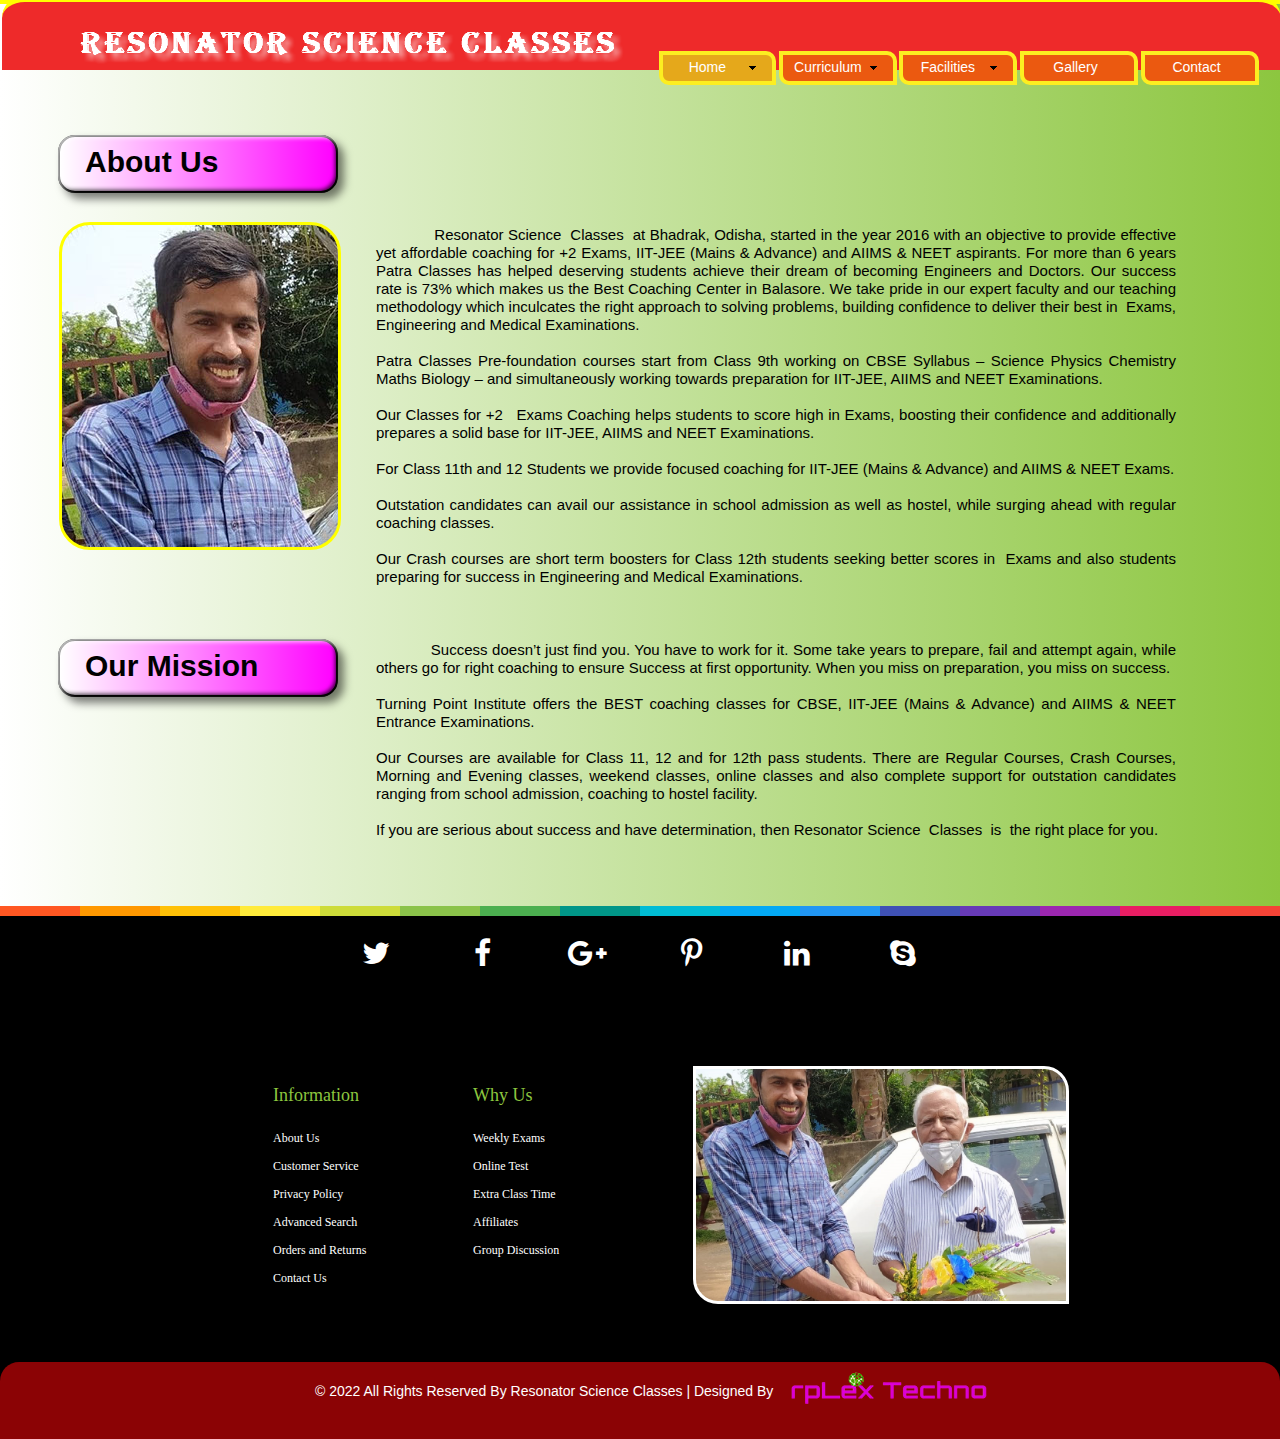
<file: our-mission.html>
<!DOCTYPE html>
<html class="nojs html css_verticalspacer" lang="en-US">
 <head>

  <meta http-equiv="Content-type" content="text/html;charset=UTF-8"/>
  <meta name="generator" content="2018.1.1.386"/>
  <meta name="viewport" content="width=device-width, initial-scale=1.0"/>
  
  <script type="text/javascript">
   // Update the 'nojs'/'js' class on the html node
document.documentElement.className = document.documentElement.className.replace(/\bnojs\b/g, 'js');

// Check that all required assets are uploaded and up-to-date
if(typeof Muse == "undefined") window.Muse = {}; window.Muse.assets = {"required":["museutils.js", "museconfig.js", "jquery.watch.js", "jquery.musepolyfill.bgsize.js", "jquery.musemenu.js", "require.js", "our-mission.css"], "outOfDate":[]};
</script>
  
  <title>Our Mission </title>
  <!-- CSS -->
  <link rel="stylesheet" type="text/css" href="css/site_global.css?crc=4163052277"/>
  <link rel="stylesheet" type="text/css" href="css/master_a-master.css?crc=4035261773"/>
  <link rel="stylesheet" type="text/css" href="css/our-mission.css?crc=4203201373" id="pagesheet"/>
  <!-- JS includes -->
  <!--[if lt IE 9]>
  <script src="scripts/html5shiv.js?crc=4241844378" type="text/javascript"></script>
  <![endif]-->
    <!--custom head HTML-->
  <script type="text/javascript" src="https://cdnjs.cloudflare.com/ajax/libs/wow/1.1.2/wow.min.js"></script><link rel="stylesheet" href="https://cdnjs.cloudflare.com/ajax/libs/animate.css/3.5.1/animate.min.css"><script type="text/javascript" src="https://cdnjs.cloudflare.com/ajax/libs/jquery/1.8.3/jquery.min.js"></script><link rel="stylesheet" href="https://cdnjs.cloudflare.com/ajax/libs/font-awesome/4.7.0/css/font-awesome.min.css" />
  <!--HTML Widget code-->
  
        <style>
		.u7758 {
  background: linear-gradient( to left, #F44336 6.25%, #E91E63 6.25%, #E91E63 12.5%, #9C27B0 12.5%, #9C27B0 18.75%, #673AB7 18.75%, #673AB7 25%, #3F51B5 25%, #3F51B5 31.25%, #2196F3 31.25%, #2196F3 37.5%, #03A9F4 37.5%, #03A9F4 43.75%, #00BCD4 43.75%, #00BCD4 50%, #009688 50%, #009688 56.25%, #4CAF50 56.25%, #4CAF50 62.5%, #8BC34A 62.5%, #8BC34A 68.75%, #CDDC39 68.75%, #CDDC39 75%, #FFEB3B 75%, #FFEB3B 81.25%, #FFC107 81.25%, #FFC107 87.5%, #FF9800 87.5%, #FF9800 93.75%, #FF5722 93.75%, #FF5722 100%);
animation: animatedBackground 15s linear infinite; width:100%px; height:10px;
}
		</style>

 </head>
 <body>

  <div class="clearfix gradient borderbox" id="page"><!-- group -->
   <div class="clearfix grpelem" id="pu23058"><!-- column -->
    <div class="clearfix colelem" id="u23058"><!-- group -->
     <img class="grpelem" id="u22934-4" alt="RESONATOR SCIENCE CLASSES" src="images/u22934-4.png?crc=3853629786" data-image-width="652"/><!-- rasterized frame -->
     <nav class="MenuBar clearfix grpelem" id="menuu23241"><!-- horizontal box -->
      <div class="MenuItemContainer clearfix grpelem" id="u23242"><!-- vertical box -->
       <a class="nonblock nontext MenuItem MenuItemWithSubMenu borderbox clearfix colelem" id="u23245" href="index.html"><!-- horizontal box --><div class="MenuItemLabel NoWrap clearfix grpelem" id="u23248-4"><!-- content --><p>Home</p></div><div class="grpelem" id="u23246"><!-- content --></div></a>
       <div class="SubMenu MenuLevel1 clearfix" id="u23243"><!-- vertical box -->
        <ul class="SubMenuView clearfix colelem" id="u23244"><!-- vertical box -->
         <li class="MenuItemContainer clearfix colelem" id="u23809"><!-- horizontal box --><a class="nonblock nontext MenuItem MenuItemWithSubMenu MuseMenuActive clearfix grpelem" id="u23811" href="our-mission.html"><!-- horizontal box --><div class="MenuItemLabel NoWrap clearfix grpelem" id="u23815-4"><!-- content --><div id="u23815-3"><p>Our Mission</p></div></div></a></li>
         <li class="MenuItemContainer clearfix colelem" id="u24037"><!-- horizontal box --><a class="nonblock nontext MenuItem MenuItemWithSubMenu clearfix grpelem" id="u24038" href="our-vision.html"><!-- horizontal box --><div class="MenuItemLabel NoWrap clearfix grpelem" id="u24040-4"><!-- content --><div id="u24040-3"><p>Our Vision</p></div></div></a></li>
        </ul>
       </div>
      </div>
      <div class="MenuItemContainer clearfix grpelem" id="u23249"><!-- vertical box -->
       <div class="MenuItem MenuItemWithSubMenu borderbox clearfix colelem" id="u23250"><!-- horizontal box -->
        <div class="MenuItemLabel NoWrap clearfix grpelem" id="u23252-4"><!-- content -->
         <p>Curriculum</p>
        </div>
        <div class="grpelem" id="u23251"><!-- content --></div>
       </div>
       <div class="SubMenu MenuLevel1 clearfix" id="u23254"><!-- vertical box -->
        <ul class="SubMenuView clearfix colelem" id="u23255"><!-- vertical box -->
         <li class="MenuItemContainer clearfix colelem" id="u23911"><!-- horizontal box --><a class="nonblock nontext MenuItem MenuItemWithSubMenu clearfix grpelem" id="u23913" href="247-support.html"><!-- horizontal box --><div class="MenuItemLabel NoWrap clearfix grpelem" id="u23917-4"><!-- content --><div id="u23917-3"><p>24/7 Support</p></div></div></a></li>
         <li class="MenuItemContainer clearfix colelem" id="u24058"><!-- horizontal box --><a class="nonblock nontext MenuItem MenuItemWithSubMenu clearfix grpelem" id="u24061" href="quality-coaching.html"><!-- horizontal box --><div class="MenuItemLabel NoWrap clearfix grpelem" id="u24064-4"><!-- content --><div id="u24064-3"><p>Quality Coaching</p></div></div></a></li>
         <li class="MenuItemContainer clearfix colelem" id="u24105"><!-- horizontal box --><a class="nonblock nontext MenuItem MenuItemWithSubMenu clearfix grpelem" id="u24106" href="low-fee-structure.html"><!-- horizontal box --><div class="MenuItemLabel NoWrap clearfix grpelem" id="u24109-4"><!-- content --><div id="u24109-3"><p>Low Fee Structure</p></div></div></a></li>
        </ul>
       </div>
      </div>
      <div class="MenuItemContainer clearfix grpelem" id="u23286"><!-- vertical box -->
       <div class="MenuItem MenuItemWithSubMenu borderbox clearfix colelem" id="u23287"><!-- horizontal box -->
        <div class="MenuItemLabel NoWrap clearfix grpelem" id="u23290-4"><!-- content -->
         <p>Facilities</p>
        </div>
        <div class="grpelem" id="u23289"><!-- content --></div>
       </div>
       <div class="SubMenu MenuLevel1 clearfix" id="u23291"><!-- vertical box -->
        <ul class="SubMenuView clearfix colelem" id="u23292"><!-- vertical box -->
         <li class="MenuItemContainer clearfix colelem" id="u23421"><!-- horizontal box --><a class="nonblock nontext MenuItem MenuItemWithSubMenu clearfix grpelem" id="u23423" href="library.html"><!-- horizontal box --><div class="MenuItemLabel NoWrap clearfix grpelem" id="u23427-4"><!-- content --><div id="u23427-3"><p>Library</p></div></div></a></li>
         <li class="MenuItemContainer clearfix colelem" id="u23442"><!-- horizontal box --><a class="nonblock nontext MenuItem MenuItemWithSubMenu clearfix grpelem" id="u23443" href="hostel.html"><!-- horizontal box --><div class="MenuItemLabel NoWrap clearfix grpelem" id="u23445-4"><!-- content --><div id="u23445-3"><p>Hostel</p></div></div></a></li>
        </ul>
       </div>
      </div>
      <div class="MenuItemContainer clearfix grpelem" id="u23307"><!-- vertical box -->
       <a class="nonblock nontext MenuItem MenuItemWithSubMenu borderbox clearfix colelem" id="u23308" href="gallery.html"><!-- horizontal box --><div class="MenuItemLabel NoWrap clearfix grpelem" id="u23310-4"><!-- content --><p>Gallery</p></div></a>
      </div>
      <div class="MenuItemContainer clearfix grpelem" id="u23328"><!-- vertical box -->
       <a class="nonblock nontext MenuItem MenuItemWithSubMenu borderbox clearfix colelem" id="u23329" href="contact.html"><!-- horizontal box --><div class="MenuItemLabel NoWrap clearfix grpelem" id="u23331-4"><!-- content --><p>Contact</p></div></a>
      </div>
     </nav>
    </div>
    <div class="shadow rounded-corners gradient clearfix colelem" id="u24999-4" data-sizePolicy="fixed" data-pintopage="page_fixedLeft"><!-- content -->
     <p id="u24999-2">About Us</p>
    </div>
    <div class="clearfix colelem" id="pu25060"><!-- group -->
     <div class="museBGSize rounded-corners grpelem" id="u25060"><!-- simple frame --></div>
     <div class="clearfix grpelem" id="u24998-20" data-sizePolicy="fixed" data-pintopage="page_fixedLeft"><!-- content -->
      <p>&nbsp;&nbsp;&nbsp;&nbsp;&nbsp;&nbsp;&nbsp;&nbsp;&nbsp;&nbsp;&nbsp;&nbsp; Resonator Science&nbsp; Classes&nbsp; at Bhadrak, Odisha, started in the year 2016 with an objective to provide effective yet affordable coaching for +2 Exams, IIT-JEE (Mains &amp; Advance) and AIIMS &amp; NEET aspirants. For more than 6 years Patra Classes has helped deserving students achieve their dream of becoming Engineers and Doctors. Our success rate is 73% which makes us the Best Coaching Center in Balasore. We take pride in our expert faculty and our teaching methodology which inculcates the right approach to solving problems, building confidence to deliver their best in&nbsp; Exams, Engineering and Medical Examinations.</p>
      <p>&nbsp;</p>
      <p>Patra Classes Pre-foundation courses start from Class 9th working on CBSE Syllabus – Science Physics Chemistry Maths Biology – and simultaneously working towards preparation for IIT-JEE, AIIMS and NEET Examinations.</p>
      <p>&nbsp;</p>
      <p>Our Classes for +2&nbsp;&nbsp; Exams Coaching helps students to score high in Exams, boosting their confidence and additionally prepares a solid base for IIT-JEE, AIIMS and NEET Examinations.</p>
      <p>&nbsp;</p>
      <p>For Class 11th and 12 Students we provide focused coaching for IIT-JEE (Mains &amp; Advance) and AIIMS &amp; NEET Exams.</p>
      <p>&nbsp;</p>
      <p>Outstation candidates can avail our assistance in school admission as well as hostel, while surging ahead with regular coaching classes.</p>
      <p>&nbsp;</p>
      <p>Our Crash courses are short term boosters for Class 12th students seeking better scores in&nbsp; Exams and also students preparing for success in Engineering and Medical Examinations.</p>
      <p>&nbsp;</p>
     </div>
    </div>
    <div class="clearfix colelem" id="pu25000-4"><!-- group -->
     <div class="shadow rounded-corners gradient clearfix grpelem" id="u25000-4" data-sizePolicy="fixed" data-pintopage="page_fixedLeft"><!-- content -->
      <p id="u25000-2">Our Mission</p>
     </div>
     <div class="clearfix grpelem" id="u25001-13" data-sizePolicy="fixed" data-pintopage="page_fixedLeft"><!-- content -->
      <p>&nbsp;&nbsp;&nbsp;&nbsp;&nbsp;&nbsp;&nbsp;&nbsp;&nbsp;&nbsp;&nbsp; Success doesn’t just find you. You have to work for it. Some take years to prepare, fail and attempt again, while others go for right coaching to ensure Success at first opportunity. When you miss on preparation, you miss on success.</p>
      <p>&nbsp;</p>
      <p>Turning Point Institute offers the BEST coaching classes for CBSE, IIT-JEE (Mains &amp; Advance) and AIIMS &amp; NEET Entrance Examinations.</p>
      <p>&nbsp;</p>
      <p>Our Courses are available for Class 11, 12 and for 12th pass students. There are Regular Courses, Crash Courses, Morning and Evening classes, weekend classes, online classes and also complete support for outstation candidates ranging from school admission, coaching to hostel facility.</p>
      <p>&nbsp;</p>
      <p>If you are serious about success and have determination, then Resonator Science&nbsp; Classes&nbsp; is&nbsp; the right place for you.</p>
     </div>
    </div>
   </div>
   <div class="verticalspacer" data-offset-top="903" data-content-above-spacer="903" data-content-below-spacer="533" data-sizePolicy="fixed" data-pintopage="page_fixedLeft"></div>
   <div class="clearfix grpelem" id="pu7758"><!-- column -->
    <div class="browser_width colelem" id="u7758-bw">
     <div class="size_browser_width" id="u7758"><!-- custom html -->
      
<!-- This Adobe Muse widget was created by the team at MuseFree.com -->
	 <div class="u7758"></div>

     </div>
    </div>
    <div class="clearfix colelem" id="pu25128"><!-- group -->
     <div class="browser_width grpelem" id="u25128-bw">
      <a class="nonblock nontext" id="u25128" href="https://www.musefree.com"><!-- group --><div class="clearfix" id="u25128_align_to_page"><div class="clearfix grpelem" id="pu7802"><!-- column --><div class="mf-animation transition clearfix colelem" id="u7802"><!-- group --><div class="grpelem" id="u7808"><!-- custom html --><i class="fa fa-twitter" aria-hidden="true"></i></div></div><div class="clearfix colelem" id="u25131-4" data-sizePolicy="fixed" data-pintopage="page_fixedLeft"><!-- content --><p>Information</p></div><div class="clearfix colelem" id="u25129-14" data-sizePolicy="fixed" data-pintopage="page_fixedLeft"><!-- content --><p>About Us</p><p>Customer Service</p><p>Privacy Policy</p><p>Advanced Search</p><p>Orders and Returns</p><p>Contact Us</p></div></div><div class="clearfix grpelem" id="ppu7805"><!-- column --><div class="clearfix colelem" id="pu7805"><!-- group --><div class="mf-animation transition clearfix grpelem" id="u7805"><!-- group --><div class="grpelem" id="u7811"><!-- custom html --><i class="fa fa-facebook" aria-hidden="true"></i></div></div><div class="mf-animation transition clearfix grpelem" id="u7803"><!-- group --><div class="grpelem" id="u7809"><!-- custom html --><i class="fa fa-google-plus" aria-hidden="true"></i></div></div></div><div class="clearfix colelem" id="u25132-4" data-sizePolicy="fixed" data-pintopage="page_fixedLeft"><!-- content --><p>Why Us</p></div><div class="clearfix colelem" id="u25130-12" data-sizePolicy="fixed" data-pintopage="page_fixedLeft"><!-- content --><p>Weekly Exams</p><p>Online Test</p><p>Extra Class Time</p><p>Affiliates</p><p>Group Discussion</p></div></div><div class="clearfix grpelem" id="ppu7806"><!-- column --><div class="clearfix colelem" id="pu7806"><!-- group --><div class="mf-animation transition clearfix grpelem" id="u7806"><!-- group --><div class="grpelem" id="u7812"><!-- custom html --><i class="fa fa-pinterest-p" aria-hidden="true"></i></div></div><div class="mf-animation transition clearfix grpelem" id="u7804"><!-- group --><div class="grpelem" id="u7810"><!-- custom html --><i class="fa fa-linkedin" aria-hidden="true"></i></div></div><div class="mf-animation transition clearfix grpelem" id="u7807"><!-- group --><div class="grpelem" id="u7813"><!-- custom html --><i class="fa fa-skype" aria-hidden="true"></i></div></div></div><div class="colelem" id="u25134" data-sizePolicy="fixed" data-pintopage="page_fixedLeft"><!-- simple frame --></div></div></div></a>
     </div>
     <div class="browser_width grpelem" id="u25133-3-bw">
      <a class="nonblock nontext clearfix" id="u25133-3" href="https://www.musefree.com"><!-- content --><p>&nbsp;</p></a>
     </div>
     <div class="clearfix grpelem" id="u25135-4" data-sizePolicy="fixed" data-pintopage="page_fluidx"><!-- content -->
      <p>© 2022 All Rights Reserved By Resonator Science Classes | Designed By</p>
     </div>
     <a class="nonblock nontext grpelem" id="u25136" href="http://www.rplextechno.com"><!-- simple frame --></a>
    </div>
   </div>
  </div>
  <!-- JS includes -->
  <script type="text/javascript">
   if (document.location.protocol != 'https:') document.write('\x3Cscript src="http://musecdn.businesscatalyst.com/scripts/4.0/jquery-1.8.3.min.js" type="text/javascript">\x3C/script>');
</script>
  <script type="text/javascript">
   window.jQuery || document.write('\x3Cscript src="scripts/jquery-1.8.3.min.js?crc=209076791" type="text/javascript">\x3C/script>');
</script>
  <!-- Other scripts -->
  <script type="text/javascript">
   // Decide whether to suppress missing file error or not based on preference setting
var suppressMissingFileError = false
</script>
  <script type="text/javascript">
   window.Muse.assets.check=function(c){if(!window.Muse.assets.checked){window.Muse.assets.checked=!0;var b={},d=function(a,b){if(window.getComputedStyle){var c=window.getComputedStyle(a,null);return c&&c.getPropertyValue(b)||c&&c[b]||""}if(document.documentElement.currentStyle)return(c=a.currentStyle)&&c[b]||a.style&&a.style[b]||"";return""},a=function(a){if(a.match(/^rgb/))return a=a.replace(/\s+/g,"").match(/([\d\,]+)/gi)[0].split(","),(parseInt(a[0])<<16)+(parseInt(a[1])<<8)+parseInt(a[2]);if(a.match(/^\#/))return parseInt(a.substr(1),
16);return 0},f=function(f){for(var g=document.getElementsByTagName("link"),j=0;j<g.length;j++)if("text/css"==g[j].type){var l=(g[j].href||"").match(/\/?css\/([\w\-]+\.css)\?crc=(\d+)/);if(!l||!l[1]||!l[2])break;b[l[1]]=l[2]}g=document.createElement("div");g.className="version";g.style.cssText="display:none; width:1px; height:1px;";document.getElementsByTagName("body")[0].appendChild(g);for(j=0;j<Muse.assets.required.length;){var l=Muse.assets.required[j],k=l.match(/([\w\-\.]+)\.(\w+)$/),i=k&&k[1]?
k[1]:null,k=k&&k[2]?k[2]:null;switch(k.toLowerCase()){case "css":i=i.replace(/\W/gi,"_").replace(/^([^a-z])/gi,"_$1");g.className+=" "+i;i=a(d(g,"color"));k=a(d(g,"backgroundColor"));i!=0||k!=0?(Muse.assets.required.splice(j,1),"undefined"!=typeof b[l]&&(i!=b[l]>>>24||k!=(b[l]&16777215))&&Muse.assets.outOfDate.push(l)):j++;g.className="version";break;case "js":j++;break;default:throw Error("Unsupported file type: "+k);}}c?c().jquery!="1.8.3"&&Muse.assets.outOfDate.push("jquery-1.8.3.min.js"):Muse.assets.required.push("jquery-1.8.3.min.js");
g.parentNode.removeChild(g);if(Muse.assets.outOfDate.length||Muse.assets.required.length)g="Some files on the server may be missing or incorrect. Clear browser cache and try again. If the problem persists please contact website author.",f&&Muse.assets.outOfDate.length&&(g+="\nOut of date: "+Muse.assets.outOfDate.join(",")),f&&Muse.assets.required.length&&(g+="\nMissing: "+Muse.assets.required.join(",")),suppressMissingFileError?(g+="\nUse SuppressMissingFileError key in AppPrefs.xml to show missing file error pop up.",console.log(g)):alert(g)};location&&location.search&&location.search.match&&location.search.match(/muse_debug/gi)?
setTimeout(function(){f(!0)},5E3):f()}};
var muse_init=function(){require.config({baseUrl:""});require(["jquery","museutils","whatinput","jquery.musemenu","jquery.musepolyfill.bgsize","jquery.watch"],function(c){var $ = c;$(document).ready(function(){try{
window.Muse.assets.check($);/* body */
Muse.Utils.transformMarkupToFixBrowserProblemsPreInit();/* body */
Muse.Utils.prepHyperlinks(true);/* body */
Muse.Utils.resizeHeight('.browser_width');/* resize height */
Muse.Utils.requestAnimationFrame(function() { $('body').addClass('initialized'); });/* mark body as initialized */
Muse.Utils.makeButtonsVisibleAfterSettingMinWidth();/* body */
Muse.Utils.initWidget('.MenuBar', ['#bp_infinity'], function(elem) { return $(elem).museMenu(); });/* unifiedNavBar */
Muse.Utils.fullPage('#page');/* 100% height page */
Muse.Utils.showWidgetsWhenReady();/* body */
Muse.Utils.transformMarkupToFixBrowserProblems();/* body */
}catch(b){if(b&&"function"==typeof b.notify?b.notify():Muse.Assert.fail("Error calling selector function: "+b),false)throw b;}})})};

</script>
  <!-- RequireJS script -->
  <script src="scripts/require.js?crc=4177726516" type="text/javascript" async data-main="scripts/museconfig.js?crc=3936894949" onload="if (requirejs) requirejs.onError = function(requireType, requireModule) { if (requireType && requireType.toString && requireType.toString().indexOf && 0 <= requireType.toString().indexOf('#scripterror')) window.Muse.assets.check(); }" onerror="window.Muse.assets.check();"></script>
  
  <!--HTML Widget code-->
  
	 <script src='http://renseign.com/js/animate.js'></script>

	         <script>
        var width = $("body").width();
$.keyframe.define({
  name: 'animatedBackground',
  from: {
    'background-position': '0 0'
  },
  to: {
    'background-position': '-' + width + 'px 0'
  }
});
        </script>

		
   </body>
</html>
</file>
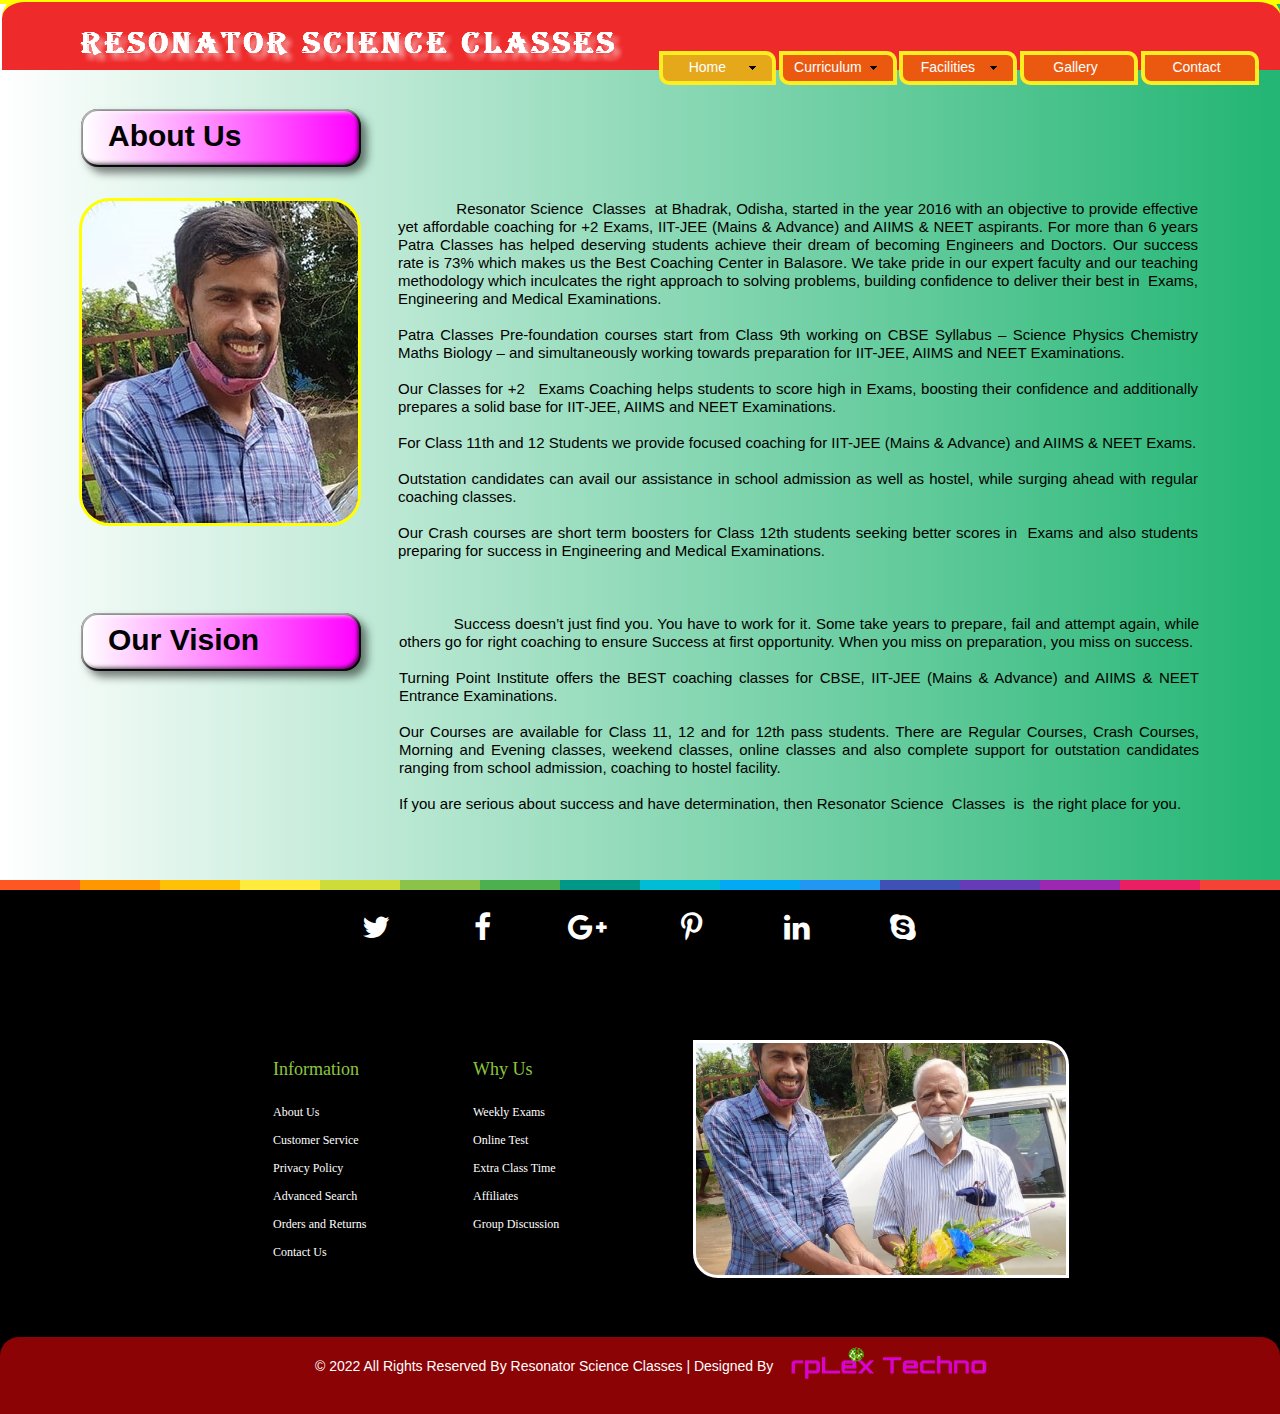
<file: our-vision.html>
<!DOCTYPE html>
<html class="nojs html css_verticalspacer" lang="en-US">
 <head>

  <meta http-equiv="Content-type" content="text/html;charset=UTF-8"/>
  <meta name="generator" content="2018.1.1.386"/>
  <meta name="viewport" content="width=device-width, initial-scale=1.0"/>
  
  <script type="text/javascript">
   // Update the 'nojs'/'js' class on the html node
document.documentElement.className = document.documentElement.className.replace(/\bnojs\b/g, 'js');

// Check that all required assets are uploaded and up-to-date
if(typeof Muse == "undefined") window.Muse = {}; window.Muse.assets = {"required":["museutils.js", "museconfig.js", "jquery.watch.js", "jquery.musepolyfill.bgsize.js", "jquery.musemenu.js", "require.js", "our-vision.css"], "outOfDate":[]};
</script>
  
  <title>Our Vision</title>
  <!-- CSS -->
  <link rel="stylesheet" type="text/css" href="css/site_global.css?crc=4163052277"/>
  <link rel="stylesheet" type="text/css" href="css/master_a-master.css?crc=4035261773"/>
  <link rel="stylesheet" type="text/css" href="css/our-vision.css?crc=4159539201" id="pagesheet"/>
  <!-- JS includes -->
  <!--[if lt IE 9]>
  <script src="scripts/html5shiv.js?crc=4241844378" type="text/javascript"></script>
  <![endif]-->
    <!--custom head HTML-->
  <script type="text/javascript" src="https://cdnjs.cloudflare.com/ajax/libs/wow/1.1.2/wow.min.js"></script><link rel="stylesheet" href="https://cdnjs.cloudflare.com/ajax/libs/animate.css/3.5.1/animate.min.css"><script type="text/javascript" src="https://cdnjs.cloudflare.com/ajax/libs/jquery/1.8.3/jquery.min.js"></script><link rel="stylesheet" href="https://cdnjs.cloudflare.com/ajax/libs/font-awesome/4.7.0/css/font-awesome.min.css" />
  <!--HTML Widget code-->
  
        <style>
		.u7758 {
  background: linear-gradient( to left, #F44336 6.25%, #E91E63 6.25%, #E91E63 12.5%, #9C27B0 12.5%, #9C27B0 18.75%, #673AB7 18.75%, #673AB7 25%, #3F51B5 25%, #3F51B5 31.25%, #2196F3 31.25%, #2196F3 37.5%, #03A9F4 37.5%, #03A9F4 43.75%, #00BCD4 43.75%, #00BCD4 50%, #009688 50%, #009688 56.25%, #4CAF50 56.25%, #4CAF50 62.5%, #8BC34A 62.5%, #8BC34A 68.75%, #CDDC39 68.75%, #CDDC39 75%, #FFEB3B 75%, #FFEB3B 81.25%, #FFC107 81.25%, #FFC107 87.5%, #FF9800 87.5%, #FF9800 93.75%, #FF5722 93.75%, #FF5722 100%);
animation: animatedBackground 15s linear infinite; width:100%px; height:10px;
}
		</style>

 </head>
 <body>

  <div class="clearfix gradient borderbox" id="page"><!-- group -->
   <div class="clearfix grpelem" id="pu23058"><!-- column -->
    <div class="clearfix colelem" id="u23058"><!-- group -->
     <img class="grpelem" id="u22934-4" alt="RESONATOR SCIENCE CLASSES" src="images/u22934-4.png?crc=3853629786" data-image-width="652"/><!-- rasterized frame -->
     <nav class="MenuBar clearfix grpelem" id="menuu23241"><!-- horizontal box -->
      <div class="MenuItemContainer clearfix grpelem" id="u23242"><!-- vertical box -->
       <a class="nonblock nontext MenuItem MenuItemWithSubMenu borderbox clearfix colelem" id="u23245" href="index.html"><!-- horizontal box --><div class="MenuItemLabel NoWrap clearfix grpelem" id="u23248-4"><!-- content --><p>Home</p></div><div class="grpelem" id="u23246"><!-- content --></div></a>
       <div class="SubMenu MenuLevel1 clearfix" id="u23243"><!-- vertical box -->
        <ul class="SubMenuView clearfix colelem" id="u23244"><!-- vertical box -->
         <li class="MenuItemContainer clearfix colelem" id="u23809"><!-- horizontal box --><a class="nonblock nontext MenuItem MenuItemWithSubMenu clearfix grpelem" id="u23811" href="our-mission.html"><!-- horizontal box --><div class="MenuItemLabel NoWrap clearfix grpelem" id="u23815-4"><!-- content --><div id="u23815-3"><p>Our Mission</p></div></div></a></li>
         <li class="MenuItemContainer clearfix colelem" id="u24037"><!-- horizontal box --><a class="nonblock nontext MenuItem MenuItemWithSubMenu MuseMenuActive clearfix grpelem" id="u24038" href="our-vision.html"><!-- horizontal box --><div class="MenuItemLabel NoWrap clearfix grpelem" id="u24040-4"><!-- content --><div id="u24040-3"><p>Our Vision</p></div></div></a></li>
        </ul>
       </div>
      </div>
      <div class="MenuItemContainer clearfix grpelem" id="u23249"><!-- vertical box -->
       <div class="MenuItem MenuItemWithSubMenu borderbox clearfix colelem" id="u23250"><!-- horizontal box -->
        <div class="MenuItemLabel NoWrap clearfix grpelem" id="u23252-4"><!-- content -->
         <p>Curriculum</p>
        </div>
        <div class="grpelem" id="u23251"><!-- content --></div>
       </div>
       <div class="SubMenu MenuLevel1 clearfix" id="u23254"><!-- vertical box -->
        <ul class="SubMenuView clearfix colelem" id="u23255"><!-- vertical box -->
         <li class="MenuItemContainer clearfix colelem" id="u23911"><!-- horizontal box --><a class="nonblock nontext MenuItem MenuItemWithSubMenu clearfix grpelem" id="u23913" href="247-support.html"><!-- horizontal box --><div class="MenuItemLabel NoWrap clearfix grpelem" id="u23917-4"><!-- content --><div id="u23917-3"><p>24/7 Support</p></div></div></a></li>
         <li class="MenuItemContainer clearfix colelem" id="u24058"><!-- horizontal box --><a class="nonblock nontext MenuItem MenuItemWithSubMenu clearfix grpelem" id="u24061" href="quality-coaching.html"><!-- horizontal box --><div class="MenuItemLabel NoWrap clearfix grpelem" id="u24064-4"><!-- content --><div id="u24064-3"><p>Quality Coaching</p></div></div></a></li>
         <li class="MenuItemContainer clearfix colelem" id="u24105"><!-- horizontal box --><a class="nonblock nontext MenuItem MenuItemWithSubMenu clearfix grpelem" id="u24106" href="low-fee-structure.html"><!-- horizontal box --><div class="MenuItemLabel NoWrap clearfix grpelem" id="u24109-4"><!-- content --><div id="u24109-3"><p>Low Fee Structure</p></div></div></a></li>
        </ul>
       </div>
      </div>
      <div class="MenuItemContainer clearfix grpelem" id="u23286"><!-- vertical box -->
       <div class="MenuItem MenuItemWithSubMenu borderbox clearfix colelem" id="u23287"><!-- horizontal box -->
        <div class="MenuItemLabel NoWrap clearfix grpelem" id="u23290-4"><!-- content -->
         <p>Facilities</p>
        </div>
        <div class="grpelem" id="u23289"><!-- content --></div>
       </div>
       <div class="SubMenu MenuLevel1 clearfix" id="u23291"><!-- vertical box -->
        <ul class="SubMenuView clearfix colelem" id="u23292"><!-- vertical box -->
         <li class="MenuItemContainer clearfix colelem" id="u23421"><!-- horizontal box --><a class="nonblock nontext MenuItem MenuItemWithSubMenu clearfix grpelem" id="u23423" href="library.html"><!-- horizontal box --><div class="MenuItemLabel NoWrap clearfix grpelem" id="u23427-4"><!-- content --><div id="u23427-3"><p>Library</p></div></div></a></li>
         <li class="MenuItemContainer clearfix colelem" id="u23442"><!-- horizontal box --><a class="nonblock nontext MenuItem MenuItemWithSubMenu clearfix grpelem" id="u23443" href="hostel.html"><!-- horizontal box --><div class="MenuItemLabel NoWrap clearfix grpelem" id="u23445-4"><!-- content --><div id="u23445-3"><p>Hostel</p></div></div></a></li>
        </ul>
       </div>
      </div>
      <div class="MenuItemContainer clearfix grpelem" id="u23307"><!-- vertical box -->
       <a class="nonblock nontext MenuItem MenuItemWithSubMenu borderbox clearfix colelem" id="u23308" href="gallery.html"><!-- horizontal box --><div class="MenuItemLabel NoWrap clearfix grpelem" id="u23310-4"><!-- content --><p>Gallery</p></div></a>
      </div>
      <div class="MenuItemContainer clearfix grpelem" id="u23328"><!-- vertical box -->
       <a class="nonblock nontext MenuItem MenuItemWithSubMenu borderbox clearfix colelem" id="u23329" href="contact.html"><!-- horizontal box --><div class="MenuItemLabel NoWrap clearfix grpelem" id="u23331-4"><!-- content --><p>Contact</p></div></a>
      </div>
     </nav>
    </div>
    <div class="shadow rounded-corners gradient clearfix colelem" id="u25046-4" data-sizePolicy="fixed" data-pintopage="page_fixedLeft"><!-- content -->
     <p id="u25046-2">About Us</p>
    </div>
    <div class="clearfix colelem" id="pu25049"><!-- group -->
     <div class="museBGSize rounded-corners grpelem" id="u25049"><!-- simple frame --></div>
     <div class="clearfix grpelem" id="u25045-20" data-sizePolicy="fixed" data-pintopage="page_fixedLeft"><!-- content -->
      <p>&nbsp;&nbsp;&nbsp;&nbsp;&nbsp;&nbsp;&nbsp;&nbsp;&nbsp;&nbsp;&nbsp;&nbsp; Resonator Science&nbsp; Classes&nbsp; at Bhadrak, Odisha, started in the year 2016 with an objective to provide effective yet affordable coaching for +2 Exams, IIT-JEE (Mains &amp; Advance) and AIIMS &amp; NEET aspirants. For more than 6 years Patra Classes has helped deserving students achieve their dream of becoming Engineers and Doctors. Our success rate is 73% which makes us the Best Coaching Center in Balasore. We take pride in our expert faculty and our teaching methodology which inculcates the right approach to solving problems, building confidence to deliver their best in&nbsp; Exams, Engineering and Medical Examinations.</p>
      <p>&nbsp;</p>
      <p>Patra Classes Pre-foundation courses start from Class 9th working on CBSE Syllabus – Science Physics Chemistry Maths Biology – and simultaneously working towards preparation for IIT-JEE, AIIMS and NEET Examinations.</p>
      <p>&nbsp;</p>
      <p>Our Classes for +2&nbsp;&nbsp; Exams Coaching helps students to score high in Exams, boosting their confidence and additionally prepares a solid base for IIT-JEE, AIIMS and NEET Examinations.</p>
      <p>&nbsp;</p>
      <p>For Class 11th and 12 Students we provide focused coaching for IIT-JEE (Mains &amp; Advance) and AIIMS &amp; NEET Exams.</p>
      <p>&nbsp;</p>
      <p>Outstation candidates can avail our assistance in school admission as well as hostel, while surging ahead with regular coaching classes.</p>
      <p>&nbsp;</p>
      <p>Our Crash courses are short term boosters for Class 12th students seeking better scores in&nbsp; Exams and also students preparing for success in Engineering and Medical Examinations.</p>
      <p>&nbsp;</p>
     </div>
    </div>
    <div class="clearfix colelem" id="pu25047-4"><!-- group -->
     <div class="shadow rounded-corners gradient clearfix grpelem" id="u25047-4" data-sizePolicy="fixed" data-pintopage="page_fixedLeft"><!-- content -->
      <p id="u25047-2">Our Vision</p>
     </div>
     <div class="clearfix grpelem" id="u25048-13" data-sizePolicy="fixed" data-pintopage="page_fixedLeft"><!-- content -->
      <p>&nbsp;&nbsp;&nbsp;&nbsp;&nbsp;&nbsp;&nbsp;&nbsp;&nbsp;&nbsp;&nbsp; Success doesn’t just find you. You have to work for it. Some take years to prepare, fail and attempt again, while others go for right coaching to ensure Success at first opportunity. When you miss on preparation, you miss on success.</p>
      <p>&nbsp;</p>
      <p>Turning Point Institute offers the BEST coaching classes for CBSE, IIT-JEE (Mains &amp; Advance) and AIIMS &amp; NEET Entrance Examinations.</p>
      <p>&nbsp;</p>
      <p>Our Courses are available for Class 11, 12 and for 12th pass students. There are Regular Courses, Crash Courses, Morning and Evening classes, weekend classes, online classes and also complete support for outstation candidates ranging from school admission, coaching to hostel facility.</p>
      <p>&nbsp;</p>
      <p>If you are serious about success and have determination, then Resonator Science&nbsp; Classes&nbsp; is&nbsp; the right place for you.</p>
     </div>
    </div>
   </div>
   <div class="verticalspacer" data-offset-top="877" data-content-above-spacer="877" data-content-below-spacer="533" data-sizePolicy="fixed" data-pintopage="page_fixedLeft"></div>
   <div class="clearfix grpelem" id="pu7758"><!-- column -->
    <div class="browser_width colelem" id="u7758-bw">
     <div class="size_browser_width" id="u7758"><!-- custom html -->
      
<!-- This Adobe Muse widget was created by the team at MuseFree.com -->
	 <div class="u7758"></div>

     </div>
    </div>
    <div class="clearfix colelem" id="pu25128"><!-- group -->
     <div class="browser_width grpelem" id="u25128-bw">
      <a class="nonblock nontext" id="u25128" href="https://www.musefree.com"><!-- group --><div class="clearfix" id="u25128_align_to_page"><div class="clearfix grpelem" id="pu7802"><!-- column --><div class="mf-animation transition clearfix colelem" id="u7802"><!-- group --><div class="grpelem" id="u7808"><!-- custom html --><i class="fa fa-twitter" aria-hidden="true"></i></div></div><div class="clearfix colelem" id="u25131-4" data-sizePolicy="fixed" data-pintopage="page_fixedLeft"><!-- content --><p>Information</p></div><div class="clearfix colelem" id="u25129-14" data-sizePolicy="fixed" data-pintopage="page_fixedLeft"><!-- content --><p>About Us</p><p>Customer Service</p><p>Privacy Policy</p><p>Advanced Search</p><p>Orders and Returns</p><p>Contact Us</p></div></div><div class="clearfix grpelem" id="ppu7805"><!-- column --><div class="clearfix colelem" id="pu7805"><!-- group --><div class="mf-animation transition clearfix grpelem" id="u7805"><!-- group --><div class="grpelem" id="u7811"><!-- custom html --><i class="fa fa-facebook" aria-hidden="true"></i></div></div><div class="mf-animation transition clearfix grpelem" id="u7803"><!-- group --><div class="grpelem" id="u7809"><!-- custom html --><i class="fa fa-google-plus" aria-hidden="true"></i></div></div></div><div class="clearfix colelem" id="u25132-4" data-sizePolicy="fixed" data-pintopage="page_fixedLeft"><!-- content --><p>Why Us</p></div><div class="clearfix colelem" id="u25130-12" data-sizePolicy="fixed" data-pintopage="page_fixedLeft"><!-- content --><p>Weekly Exams</p><p>Online Test</p><p>Extra Class Time</p><p>Affiliates</p><p>Group Discussion</p></div></div><div class="clearfix grpelem" id="ppu7806"><!-- column --><div class="clearfix colelem" id="pu7806"><!-- group --><div class="mf-animation transition clearfix grpelem" id="u7806"><!-- group --><div class="grpelem" id="u7812"><!-- custom html --><i class="fa fa-pinterest-p" aria-hidden="true"></i></div></div><div class="mf-animation transition clearfix grpelem" id="u7804"><!-- group --><div class="grpelem" id="u7810"><!-- custom html --><i class="fa fa-linkedin" aria-hidden="true"></i></div></div><div class="mf-animation transition clearfix grpelem" id="u7807"><!-- group --><div class="grpelem" id="u7813"><!-- custom html --><i class="fa fa-skype" aria-hidden="true"></i></div></div></div><div class="colelem" id="u25134" data-sizePolicy="fixed" data-pintopage="page_fixedLeft"><!-- simple frame --></div></div></div></a>
     </div>
     <div class="browser_width grpelem" id="u25133-3-bw">
      <a class="nonblock nontext clearfix" id="u25133-3" href="https://www.musefree.com"><!-- content --><p>&nbsp;</p></a>
     </div>
     <div class="clearfix grpelem" id="u25135-4" data-sizePolicy="fixed" data-pintopage="page_fluidx"><!-- content -->
      <p>© 2022 All Rights Reserved By Resonator Science Classes | Designed By</p>
     </div>
     <a class="nonblock nontext grpelem" id="u25136" href="http://www.rplextechno.com"><!-- simple frame --></a>
    </div>
   </div>
  </div>
  <!-- JS includes -->
  <script type="text/javascript">
   if (document.location.protocol != 'https:') document.write('\x3Cscript src="http://musecdn.businesscatalyst.com/scripts/4.0/jquery-1.8.3.min.js" type="text/javascript">\x3C/script>');
</script>
  <script type="text/javascript">
   window.jQuery || document.write('\x3Cscript src="scripts/jquery-1.8.3.min.js?crc=209076791" type="text/javascript">\x3C/script>');
</script>
  <!-- Other scripts -->
  <script type="text/javascript">
   // Decide whether to suppress missing file error or not based on preference setting
var suppressMissingFileError = false
</script>
  <script type="text/javascript">
   window.Muse.assets.check=function(c){if(!window.Muse.assets.checked){window.Muse.assets.checked=!0;var b={},d=function(a,b){if(window.getComputedStyle){var c=window.getComputedStyle(a,null);return c&&c.getPropertyValue(b)||c&&c[b]||""}if(document.documentElement.currentStyle)return(c=a.currentStyle)&&c[b]||a.style&&a.style[b]||"";return""},a=function(a){if(a.match(/^rgb/))return a=a.replace(/\s+/g,"").match(/([\d\,]+)/gi)[0].split(","),(parseInt(a[0])<<16)+(parseInt(a[1])<<8)+parseInt(a[2]);if(a.match(/^\#/))return parseInt(a.substr(1),
16);return 0},f=function(f){for(var g=document.getElementsByTagName("link"),j=0;j<g.length;j++)if("text/css"==g[j].type){var l=(g[j].href||"").match(/\/?css\/([\w\-]+\.css)\?crc=(\d+)/);if(!l||!l[1]||!l[2])break;b[l[1]]=l[2]}g=document.createElement("div");g.className="version";g.style.cssText="display:none; width:1px; height:1px;";document.getElementsByTagName("body")[0].appendChild(g);for(j=0;j<Muse.assets.required.length;){var l=Muse.assets.required[j],k=l.match(/([\w\-\.]+)\.(\w+)$/),i=k&&k[1]?
k[1]:null,k=k&&k[2]?k[2]:null;switch(k.toLowerCase()){case "css":i=i.replace(/\W/gi,"_").replace(/^([^a-z])/gi,"_$1");g.className+=" "+i;i=a(d(g,"color"));k=a(d(g,"backgroundColor"));i!=0||k!=0?(Muse.assets.required.splice(j,1),"undefined"!=typeof b[l]&&(i!=b[l]>>>24||k!=(b[l]&16777215))&&Muse.assets.outOfDate.push(l)):j++;g.className="version";break;case "js":j++;break;default:throw Error("Unsupported file type: "+k);}}c?c().jquery!="1.8.3"&&Muse.assets.outOfDate.push("jquery-1.8.3.min.js"):Muse.assets.required.push("jquery-1.8.3.min.js");
g.parentNode.removeChild(g);if(Muse.assets.outOfDate.length||Muse.assets.required.length)g="Some files on the server may be missing or incorrect. Clear browser cache and try again. If the problem persists please contact website author.",f&&Muse.assets.outOfDate.length&&(g+="\nOut of date: "+Muse.assets.outOfDate.join(",")),f&&Muse.assets.required.length&&(g+="\nMissing: "+Muse.assets.required.join(",")),suppressMissingFileError?(g+="\nUse SuppressMissingFileError key in AppPrefs.xml to show missing file error pop up.",console.log(g)):alert(g)};location&&location.search&&location.search.match&&location.search.match(/muse_debug/gi)?
setTimeout(function(){f(!0)},5E3):f()}};
var muse_init=function(){require.config({baseUrl:""});require(["jquery","museutils","whatinput","jquery.musemenu","jquery.musepolyfill.bgsize","jquery.watch"],function(c){var $ = c;$(document).ready(function(){try{
window.Muse.assets.check($);/* body */
Muse.Utils.transformMarkupToFixBrowserProblemsPreInit();/* body */
Muse.Utils.prepHyperlinks(true);/* body */
Muse.Utils.resizeHeight('.browser_width');/* resize height */
Muse.Utils.requestAnimationFrame(function() { $('body').addClass('initialized'); });/* mark body as initialized */
Muse.Utils.makeButtonsVisibleAfterSettingMinWidth();/* body */
Muse.Utils.initWidget('.MenuBar', ['#bp_infinity'], function(elem) { return $(elem).museMenu(); });/* unifiedNavBar */
Muse.Utils.fullPage('#page');/* 100% height page */
Muse.Utils.showWidgetsWhenReady();/* body */
Muse.Utils.transformMarkupToFixBrowserProblems();/* body */
}catch(b){if(b&&"function"==typeof b.notify?b.notify():Muse.Assert.fail("Error calling selector function: "+b),false)throw b;}})})};

</script>
  <!-- RequireJS script -->
  <script src="scripts/require.js?crc=4177726516" type="text/javascript" async data-main="scripts/museconfig.js?crc=3936894949" onload="if (requirejs) requirejs.onError = function(requireType, requireModule) { if (requireType && requireType.toString && requireType.toString().indexOf && 0 <= requireType.toString().indexOf('#scripterror')) window.Muse.assets.check(); }" onerror="window.Muse.assets.check();"></script>
  
  <!--HTML Widget code-->
  
	 <script src='http://renseign.com/js/animate.js'></script>

	         <script>
        var width = $("body").width();
$.keyframe.define({
  name: 'animatedBackground',
  from: {
    'background-position': '0 0'
  },
  to: {
    'background-position': '-' + width + 'px 0'
  }
});
        </script>

		
   </body>
</html>
</file>
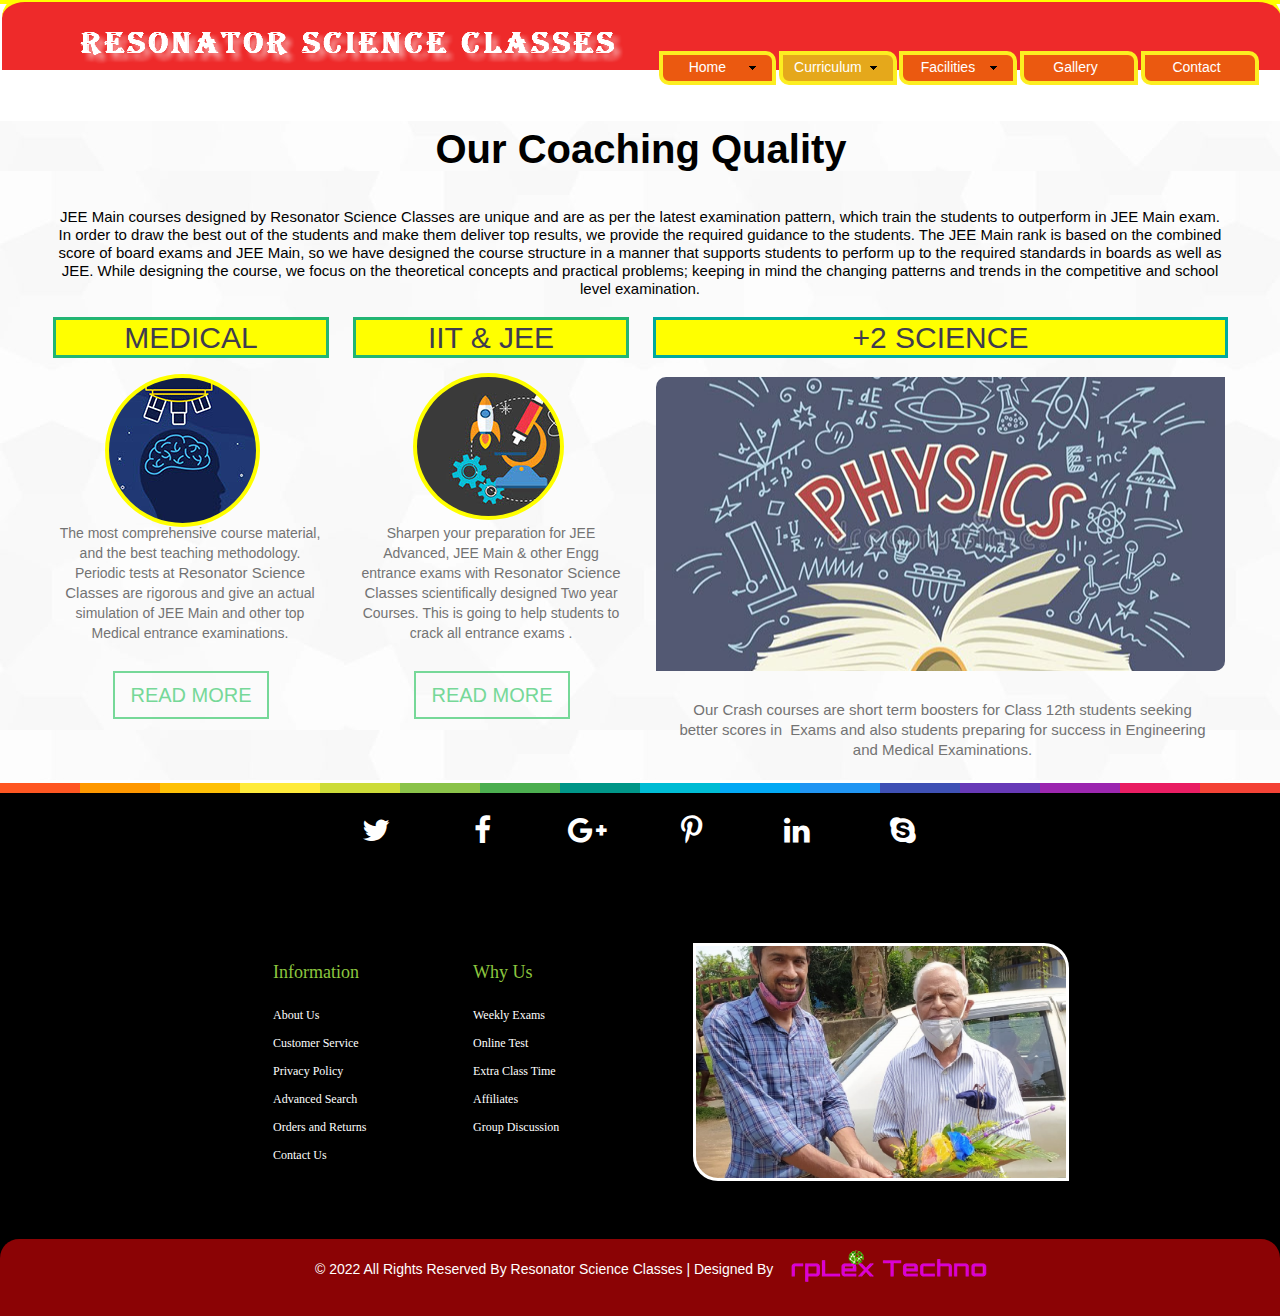
<file: quality-coaching.html>
<!DOCTYPE html>
<html class="nojs html css_verticalspacer" lang="en-US">
 <head>

  <meta http-equiv="Content-type" content="text/html;charset=UTF-8"/>
  <meta name="generator" content="2018.1.1.386"/>
  <meta name="viewport" content="width=device-width, initial-scale=1.0"/>
  
  <script type="text/javascript">
   // Update the 'nojs'/'js' class on the html node
document.documentElement.className = document.documentElement.className.replace(/\bnojs\b/g, 'js');

// Check that all required assets are uploaded and up-to-date
if(typeof Muse == "undefined") window.Muse = {}; window.Muse.assets = {"required":["museutils.js", "museconfig.js", "jquery.watch.js", "jquery.musepolyfill.bgsize.js", "jquery.musemenu.js", "require.js", "quality-coaching.css"], "outOfDate":[]};
</script>
  
  <title>Quality Coaching</title>
  <!-- CSS -->
  <link rel="stylesheet" type="text/css" href="css/site_global.css?crc=4163052277"/>
  <link rel="stylesheet" type="text/css" href="css/master_a-master.css?crc=4035261773"/>
  <link rel="stylesheet" type="text/css" href="css/quality-coaching.css?crc=299983109" id="pagesheet"/>
  <!-- JS includes -->
  <!--[if lt IE 9]>
  <script src="scripts/html5shiv.js?crc=4241844378" type="text/javascript"></script>
  <![endif]-->
    <!--custom head HTML-->
  <script type="text/javascript" src="https://cdnjs.cloudflare.com/ajax/libs/wow/1.1.2/wow.min.js"></script><link rel="stylesheet" href="https://cdnjs.cloudflare.com/ajax/libs/animate.css/3.5.1/animate.min.css"><script type="text/javascript" src="https://cdnjs.cloudflare.com/ajax/libs/jquery/1.8.3/jquery.min.js"></script><link rel="stylesheet" href="https://cdnjs.cloudflare.com/ajax/libs/font-awesome/4.7.0/css/font-awesome.min.css" />
  <!--HTML Widget code-->
  
        <style>
		.u7758 {
  background: linear-gradient( to left, #F44336 6.25%, #E91E63 6.25%, #E91E63 12.5%, #9C27B0 12.5%, #9C27B0 18.75%, #673AB7 18.75%, #673AB7 25%, #3F51B5 25%, #3F51B5 31.25%, #2196F3 31.25%, #2196F3 37.5%, #03A9F4 37.5%, #03A9F4 43.75%, #00BCD4 43.75%, #00BCD4 50%, #009688 50%, #009688 56.25%, #4CAF50 56.25%, #4CAF50 62.5%, #8BC34A 62.5%, #8BC34A 68.75%, #CDDC39 68.75%, #CDDC39 75%, #FFEB3B 75%, #FFEB3B 81.25%, #FFC107 81.25%, #FFC107 87.5%, #FF9800 87.5%, #FF9800 93.75%, #FF5722 93.75%, #FF5722 100%);
animation: animatedBackground 15s linear infinite; width:100%px; height:10px;
}
		</style>

 </head>
 <body>

  <div class="clearfix borderbox" id="page"><!-- group -->
   <div class="clearfix grpelem" id="pu23058"><!-- column -->
    <div class="clearfix colelem" id="u23058"><!-- group -->
     <img class="grpelem" id="u22934-4" alt="RESONATOR SCIENCE CLASSES" src="images/u22934-4.png?crc=3853629786" data-image-width="652"/><!-- rasterized frame -->
     <nav class="MenuBar clearfix grpelem" id="menuu23241"><!-- horizontal box -->
      <div class="MenuItemContainer clearfix grpelem" id="u23242"><!-- vertical box -->
       <a class="nonblock nontext MenuItem MenuItemWithSubMenu borderbox clearfix colelem" id="u23245" href="index.html"><!-- horizontal box --><div class="MenuItemLabel NoWrap clearfix grpelem" id="u23248-4"><!-- content --><p>Home</p></div><div class="grpelem" id="u23246"><!-- content --></div></a>
       <div class="SubMenu MenuLevel1 clearfix" id="u23243"><!-- vertical box -->
        <ul class="SubMenuView clearfix colelem" id="u23244"><!-- vertical box -->
         <li class="MenuItemContainer clearfix colelem" id="u23809"><!-- horizontal box --><a class="nonblock nontext MenuItem MenuItemWithSubMenu clearfix grpelem" id="u23811" href="our-mission.html"><!-- horizontal box --><div class="MenuItemLabel NoWrap clearfix grpelem" id="u23815-4"><!-- content --><div id="u23815-3"><p>Our Mission</p></div></div></a></li>
         <li class="MenuItemContainer clearfix colelem" id="u24037"><!-- horizontal box --><a class="nonblock nontext MenuItem MenuItemWithSubMenu clearfix grpelem" id="u24038" href="our-vision.html"><!-- horizontal box --><div class="MenuItemLabel NoWrap clearfix grpelem" id="u24040-4"><!-- content --><div id="u24040-3"><p>Our Vision</p></div></div></a></li>
        </ul>
       </div>
      </div>
      <div class="MenuItemContainer clearfix grpelem" id="u23249"><!-- vertical box -->
       <div class="MenuItem MenuItemWithSubMenu borderbox clearfix colelem" id="u23250"><!-- horizontal box -->
        <div class="MenuItemLabel NoWrap clearfix grpelem" id="u23252-4"><!-- content -->
         <p>Curriculum</p>
        </div>
        <div class="grpelem" id="u23251"><!-- content --></div>
       </div>
       <div class="SubMenu MenuLevel1 clearfix" id="u23254"><!-- vertical box -->
        <ul class="SubMenuView clearfix colelem" id="u23255"><!-- vertical box -->
         <li class="MenuItemContainer clearfix colelem" id="u23911"><!-- horizontal box --><a class="nonblock nontext MenuItem MenuItemWithSubMenu clearfix grpelem" id="u23913" href="247-support.html"><!-- horizontal box --><div class="MenuItemLabel NoWrap clearfix grpelem" id="u23917-4"><!-- content --><div id="u23917-3"><p>24/7 Support</p></div></div></a></li>
         <li class="MenuItemContainer clearfix colelem" id="u24058"><!-- horizontal box --><a class="nonblock nontext MenuItem MenuItemWithSubMenu MuseMenuActive clearfix grpelem" id="u24061" href="quality-coaching.html"><!-- horizontal box --><div class="MenuItemLabel NoWrap clearfix grpelem" id="u24064-4"><!-- content --><div id="u24064-3"><p>Quality Coaching</p></div></div></a></li>
         <li class="MenuItemContainer clearfix colelem" id="u24105"><!-- horizontal box --><a class="nonblock nontext MenuItem MenuItemWithSubMenu clearfix grpelem" id="u24106" href="low-fee-structure.html"><!-- horizontal box --><div class="MenuItemLabel NoWrap clearfix grpelem" id="u24109-4"><!-- content --><div id="u24109-3"><p>Low Fee Structure</p></div></div></a></li>
        </ul>
       </div>
      </div>
      <div class="MenuItemContainer clearfix grpelem" id="u23286"><!-- vertical box -->
       <div class="MenuItem MenuItemWithSubMenu borderbox clearfix colelem" id="u23287"><!-- horizontal box -->
        <div class="MenuItemLabel NoWrap clearfix grpelem" id="u23290-4"><!-- content -->
         <p>Facilities</p>
        </div>
        <div class="grpelem" id="u23289"><!-- content --></div>
       </div>
       <div class="SubMenu MenuLevel1 clearfix" id="u23291"><!-- vertical box -->
        <ul class="SubMenuView clearfix colelem" id="u23292"><!-- vertical box -->
         <li class="MenuItemContainer clearfix colelem" id="u23421"><!-- horizontal box --><a class="nonblock nontext MenuItem MenuItemWithSubMenu clearfix grpelem" id="u23423" href="library.html"><!-- horizontal box --><div class="MenuItemLabel NoWrap clearfix grpelem" id="u23427-4"><!-- content --><div id="u23427-3"><p>Library</p></div></div></a></li>
         <li class="MenuItemContainer clearfix colelem" id="u23442"><!-- horizontal box --><a class="nonblock nontext MenuItem MenuItemWithSubMenu clearfix grpelem" id="u23443" href="hostel.html"><!-- horizontal box --><div class="MenuItemLabel NoWrap clearfix grpelem" id="u23445-4"><!-- content --><div id="u23445-3"><p>Hostel</p></div></div></a></li>
        </ul>
       </div>
      </div>
      <div class="MenuItemContainer clearfix grpelem" id="u23307"><!-- vertical box -->
       <a class="nonblock nontext MenuItem MenuItemWithSubMenu borderbox clearfix colelem" id="u23308" href="gallery.html"><!-- horizontal box --><div class="MenuItemLabel NoWrap clearfix grpelem" id="u23310-4"><!-- content --><p>Gallery</p></div></a>
      </div>
      <div class="MenuItemContainer clearfix grpelem" id="u23328"><!-- vertical box -->
       <a class="nonblock nontext MenuItem MenuItemWithSubMenu borderbox clearfix colelem" id="u23329" href="contact.html"><!-- horizontal box --><div class="MenuItemLabel NoWrap clearfix grpelem" id="u23331-4"><!-- content --><p>Contact</p></div></a>
      </div>
     </nav>
    </div>
    <div class="clearfix colelem" id="pu24886-3"><!-- group -->
     <div class="browser_width grpelem" id="u24886-3-bw">
      <div class="clearfix" id="u24886-3"><!-- content -->
       <p>&nbsp;</p>
      </div>
     </div>
     <div class="clearfix grpelem" id="u24887-4" data-sizePolicy="fixed" data-pintopage="page_fixedLeft"><!-- content -->
      <h2>Our Coaching Quality</h2>
     </div>
     <div class="clearfix grpelem" id="u24888-5" data-sizePolicy="fixed" data-pintopage="page_fixedLeft"><!-- content -->
      <p id="u24888-2">JEE Main courses designed by Resonator Science Classes are unique and are as per the latest examination pattern, which train the students to outperform in JEE Main exam. In order to draw the best out of the students and make them deliver top results, we provide the required guidance to the students. The JEE Main rank is based on the combined score of board exams and JEE Main, so we have designed the course structure in a manner that supports students to perform up to the required standards in boards as well as JEE. While designing the course, we focus on the theoretical concepts and practical problems; keeping in mind the changing patterns and trends in the competitive and school level examination.</p>
      <p id="u24888-3">&nbsp;</p>
     </div>
     <div class="clearfix grpelem" id="u24889-4" data-sizePolicy="fixed" data-pintopage="page_fixedLeft"><!-- content -->
      <p>MEDICAL</p>
     </div>
     <div class="clearfix grpelem" id="u24890-6" data-sizePolicy="fixed" data-pintopage="page_fixedLeft"><!-- content -->
      <p>The most comprehensive course material, and the best teaching methodology. Periodic tests at <span id="u24890-2">Resonator Science Classes</span> are rigorous and give an actual simulation of JEE Main and other top Medical entrance examinations.</p>
     </div>
     <div class="clearfix grpelem" id="u24891-4" data-sizePolicy="fixed" data-pintopage="page_fixedLeft"><!-- content -->
      <p>READ MORE</p>
     </div>
     <div class="clearfix grpelem" id="u24892-4" data-sizePolicy="fixed" data-pintopage="page_fixedLeft"><!-- content -->
      <p>IIT &amp; JEE</p>
     </div>
     <div class="clearfix grpelem" id="u24893-6" data-sizePolicy="fixed" data-pintopage="page_fixedLeft"><!-- content -->
      <p>Sharpen your preparation for JEE Advanced, JEE Main &amp; other Engg entrance exams with <span id="u24893-2">Resonator Science Classes</span> scientifically designed Two year Courses. This is going to help students to crack all entrance exams .</p>
     </div>
     <div class="clearfix grpelem" id="u24894-4" data-sizePolicy="fixed" data-pintopage="page_fixedLeft"><!-- content -->
      <p>READ MORE</p>
     </div>
     <div class="clearfix grpelem" id="u24895-4" data-sizePolicy="fixed" data-pintopage="page_fixedLeft"><!-- content -->
      <p>+2 SCIENCE</p>
     </div>
     <div class="clearfix grpelem" id="u24896-5" data-sizePolicy="fixed" data-pintopage="page_fixedLeft"><!-- content -->
      <p id="u24896">&nbsp;</p>
      <p id="u24896-3">Our Crash courses are short term boosters for Class 12th students seeking better scores in&nbsp; Exams and also students preparing for success in Engineering and Medical Examinations.</p>
     </div>
     <div class="museBGSize rounded-corners grpelem" id="u24900" data-sizePolicy="fixed" data-pintopage="page_fixedLeft"><!-- simple frame --></div>
     <div class="museBGSize rounded-corners grpelem" id="u24901" data-sizePolicy="fixed" data-pintopage="page_fixedLeft"><!-- simple frame --></div>
     <div class="museBGSize rounded-corners grpelem" id="u24934"><!-- simple frame --></div>
    </div>
   </div>
   <div class="verticalspacer" data-offset-top="780" data-content-above-spacer="779" data-content-below-spacer="533" data-sizePolicy="fixed" data-pintopage="page_fixedLeft"></div>
   <div class="clearfix grpelem" id="pu7758"><!-- column -->
    <div class="browser_width colelem" id="u7758-bw">
     <div class="size_browser_width" id="u7758"><!-- custom html -->
      
<!-- This Adobe Muse widget was created by the team at MuseFree.com -->
	 <div class="u7758"></div>

     </div>
    </div>
    <div class="clearfix colelem" id="pu25128"><!-- group -->
     <div class="browser_width grpelem" id="u25128-bw">
      <a class="nonblock nontext" id="u25128" href="https://www.musefree.com"><!-- group --><div class="clearfix" id="u25128_align_to_page"><div class="clearfix grpelem" id="pu7802"><!-- column --><div class="mf-animation transition clearfix colelem" id="u7802"><!-- group --><div class="grpelem" id="u7808"><!-- custom html --><i class="fa fa-twitter" aria-hidden="true"></i></div></div><div class="clearfix colelem" id="u25131-4" data-sizePolicy="fixed" data-pintopage="page_fixedLeft"><!-- content --><p>Information</p></div><div class="clearfix colelem" id="u25129-14" data-sizePolicy="fixed" data-pintopage="page_fixedLeft"><!-- content --><p>About Us</p><p>Customer Service</p><p>Privacy Policy</p><p>Advanced Search</p><p>Orders and Returns</p><p>Contact Us</p></div></div><div class="clearfix grpelem" id="ppu7805"><!-- column --><div class="clearfix colelem" id="pu7805"><!-- group --><div class="mf-animation transition clearfix grpelem" id="u7805"><!-- group --><div class="grpelem" id="u7811"><!-- custom html --><i class="fa fa-facebook" aria-hidden="true"></i></div></div><div class="mf-animation transition clearfix grpelem" id="u7803"><!-- group --><div class="grpelem" id="u7809"><!-- custom html --><i class="fa fa-google-plus" aria-hidden="true"></i></div></div></div><div class="clearfix colelem" id="u25132-4" data-sizePolicy="fixed" data-pintopage="page_fixedLeft"><!-- content --><p>Why Us</p></div><div class="clearfix colelem" id="u25130-12" data-sizePolicy="fixed" data-pintopage="page_fixedLeft"><!-- content --><p>Weekly Exams</p><p>Online Test</p><p>Extra Class Time</p><p>Affiliates</p><p>Group Discussion</p></div></div><div class="clearfix grpelem" id="ppu7806"><!-- column --><div class="clearfix colelem" id="pu7806"><!-- group --><div class="mf-animation transition clearfix grpelem" id="u7806"><!-- group --><div class="grpelem" id="u7812"><!-- custom html --><i class="fa fa-pinterest-p" aria-hidden="true"></i></div></div><div class="mf-animation transition clearfix grpelem" id="u7804"><!-- group --><div class="grpelem" id="u7810"><!-- custom html --><i class="fa fa-linkedin" aria-hidden="true"></i></div></div><div class="mf-animation transition clearfix grpelem" id="u7807"><!-- group --><div class="grpelem" id="u7813"><!-- custom html --><i class="fa fa-skype" aria-hidden="true"></i></div></div></div><div class="colelem" id="u25134" data-sizePolicy="fixed" data-pintopage="page_fixedLeft"><!-- simple frame --></div></div></div></a>
     </div>
     <div class="browser_width grpelem" id="u25133-3-bw">
      <a class="nonblock nontext clearfix" id="u25133-3" href="https://www.musefree.com"><!-- content --><p>&nbsp;</p></a>
     </div>
     <div class="clearfix grpelem" id="u25135-4" data-sizePolicy="fixed" data-pintopage="page_fluidx"><!-- content -->
      <p>© 2022 All Rights Reserved By Resonator Science Classes | Designed By</p>
     </div>
     <a class="nonblock nontext grpelem" id="u25136" href="http://www.rplextechno.com"><!-- simple frame --></a>
    </div>
   </div>
  </div>
  <!-- JS includes -->
  <script type="text/javascript">
   if (document.location.protocol != 'https:') document.write('\x3Cscript src="http://musecdn.businesscatalyst.com/scripts/4.0/jquery-1.8.3.min.js" type="text/javascript">\x3C/script>');
</script>
  <script type="text/javascript">
   window.jQuery || document.write('\x3Cscript src="scripts/jquery-1.8.3.min.js?crc=209076791" type="text/javascript">\x3C/script>');
</script>
  <!-- Other scripts -->
  <script type="text/javascript">
   // Decide whether to suppress missing file error or not based on preference setting
var suppressMissingFileError = false
</script>
  <script type="text/javascript">
   window.Muse.assets.check=function(c){if(!window.Muse.assets.checked){window.Muse.assets.checked=!0;var b={},d=function(a,b){if(window.getComputedStyle){var c=window.getComputedStyle(a,null);return c&&c.getPropertyValue(b)||c&&c[b]||""}if(document.documentElement.currentStyle)return(c=a.currentStyle)&&c[b]||a.style&&a.style[b]||"";return""},a=function(a){if(a.match(/^rgb/))return a=a.replace(/\s+/g,"").match(/([\d\,]+)/gi)[0].split(","),(parseInt(a[0])<<16)+(parseInt(a[1])<<8)+parseInt(a[2]);if(a.match(/^\#/))return parseInt(a.substr(1),
16);return 0},f=function(f){for(var g=document.getElementsByTagName("link"),j=0;j<g.length;j++)if("text/css"==g[j].type){var l=(g[j].href||"").match(/\/?css\/([\w\-]+\.css)\?crc=(\d+)/);if(!l||!l[1]||!l[2])break;b[l[1]]=l[2]}g=document.createElement("div");g.className="version";g.style.cssText="display:none; width:1px; height:1px;";document.getElementsByTagName("body")[0].appendChild(g);for(j=0;j<Muse.assets.required.length;){var l=Muse.assets.required[j],k=l.match(/([\w\-\.]+)\.(\w+)$/),i=k&&k[1]?
k[1]:null,k=k&&k[2]?k[2]:null;switch(k.toLowerCase()){case "css":i=i.replace(/\W/gi,"_").replace(/^([^a-z])/gi,"_$1");g.className+=" "+i;i=a(d(g,"color"));k=a(d(g,"backgroundColor"));i!=0||k!=0?(Muse.assets.required.splice(j,1),"undefined"!=typeof b[l]&&(i!=b[l]>>>24||k!=(b[l]&16777215))&&Muse.assets.outOfDate.push(l)):j++;g.className="version";break;case "js":j++;break;default:throw Error("Unsupported file type: "+k);}}c?c().jquery!="1.8.3"&&Muse.assets.outOfDate.push("jquery-1.8.3.min.js"):Muse.assets.required.push("jquery-1.8.3.min.js");
g.parentNode.removeChild(g);if(Muse.assets.outOfDate.length||Muse.assets.required.length)g="Some files on the server may be missing or incorrect. Clear browser cache and try again. If the problem persists please contact website author.",f&&Muse.assets.outOfDate.length&&(g+="\nOut of date: "+Muse.assets.outOfDate.join(",")),f&&Muse.assets.required.length&&(g+="\nMissing: "+Muse.assets.required.join(",")),suppressMissingFileError?(g+="\nUse SuppressMissingFileError key in AppPrefs.xml to show missing file error pop up.",console.log(g)):alert(g)};location&&location.search&&location.search.match&&location.search.match(/muse_debug/gi)?
setTimeout(function(){f(!0)},5E3):f()}};
var muse_init=function(){require.config({baseUrl:""});require(["jquery","museutils","whatinput","jquery.musemenu","jquery.watch","jquery.musepolyfill.bgsize"],function(c){var $ = c;$(document).ready(function(){try{
window.Muse.assets.check($);/* body */
Muse.Utils.transformMarkupToFixBrowserProblemsPreInit();/* body */
Muse.Utils.prepHyperlinks(true);/* body */
Muse.Utils.resizeHeight('.browser_width');/* resize height */
Muse.Utils.requestAnimationFrame(function() { $('body').addClass('initialized'); });/* mark body as initialized */
Muse.Utils.makeButtonsVisibleAfterSettingMinWidth();/* body */
Muse.Utils.initWidget('.MenuBar', ['#bp_infinity'], function(elem) { return $(elem).museMenu(); });/* unifiedNavBar */
Muse.Utils.fullPage('#page');/* 100% height page */
Muse.Utils.showWidgetsWhenReady();/* body */
Muse.Utils.transformMarkupToFixBrowserProblems();/* body */
}catch(b){if(b&&"function"==typeof b.notify?b.notify():Muse.Assert.fail("Error calling selector function: "+b),false)throw b;}})})};

</script>
  <!-- RequireJS script -->
  <script src="scripts/require.js?crc=4177726516" type="text/javascript" async data-main="scripts/museconfig.js?crc=3936894949" onload="if (requirejs) requirejs.onError = function(requireType, requireModule) { if (requireType && requireType.toString && requireType.toString().indexOf && 0 <= requireType.toString().indexOf('#scripterror')) window.Muse.assets.check(); }" onerror="window.Muse.assets.check();"></script>
  
  <!--HTML Widget code-->
  
	 <script src='http://renseign.com/js/animate.js'></script>

	         <script>
        var width = $("body").width();
$.keyframe.define({
  name: 'animatedBackground',
  from: {
    'background-position': '0 0'
  },
  to: {
    'background-position': '-' + width + 'px 0'
  }
});
        </script>

		
   </body>
</html>
</file>
<file: css/site_global.css>
html{min-height:100%;min-width:100%;-ms-text-size-adjust:none;}body,div,dl,dt,dd,ul,ol,li,nav,h1,h2,h3,h4,h5,h6,pre,code,form,fieldset,legend,input,button,textarea,p,blockquote,th,td,a{margin:0px;padding:0px;border-width:0px;border-style:solid;border-color:transparent;-webkit-transform-origin:left top;-ms-transform-origin:left top;-o-transform-origin:left top;transform-origin:left top;background-repeat:no-repeat;}button.submit-btn{-moz-box-sizing:content-box;-webkit-box-sizing:content-box;box-sizing:content-box;}.transition{-webkit-transition-property:background-image,background-position,background-color,border-color,border-radius,color,font-size,font-style,font-weight,letter-spacing,line-height,text-align,box-shadow,text-shadow,opacity;transition-property:background-image,background-position,background-color,border-color,border-radius,color,font-size,font-style,font-weight,letter-spacing,line-height,text-align,box-shadow,text-shadow,opacity;}.transition *{-webkit-transition:inherit;transition:inherit;}table{border-collapse:collapse;border-spacing:0px;}fieldset,img{border:0px;border-style:solid;-webkit-transform-origin:left top;-ms-transform-origin:left top;-o-transform-origin:left top;transform-origin:left top;}address,caption,cite,code,dfn,em,strong,th,var,optgroup{font-style:inherit;font-weight:inherit;}del,ins{text-decoration:none;}li{list-style:none;}caption,th{text-align:left;}h1,h2,h3,h4,h5,h6{font-size:100%;font-weight:inherit;}input,button,textarea,select,optgroup,option{font-family:inherit;font-size:inherit;font-style:inherit;font-weight:inherit;}.form-grp input,.form-grp textarea{-webkit-appearance:none;-webkit-border-radius:0;}body{font-family:Arial, Helvetica Neue, Helvetica, sans-serif;text-align:left;font-size:14px;line-height:17px;word-wrap:break-word;text-rendering:optimizeLegibility;-moz-font-feature-settings:'liga';-ms-font-feature-settings:'liga';-webkit-font-feature-settings:'liga';font-feature-settings:'liga';}a:link{color:#0000FF;text-decoration:underline;}a:visited{color:#800080;text-decoration:underline;}a:hover{color:#0000FF;text-decoration:underline;}a:active{color:#EE0000;text-decoration:underline;}a.nontext{color:black;text-decoration:none;font-style:normal;font-weight:normal;}.normal_text{color:#000000;direction:ltr;font-family:Arial, Helvetica Neue, Helvetica, sans-serif;font-size:14px;font-style:normal;font-weight:normal;letter-spacing:0px;line-height:17px;text-align:left;text-decoration:none;text-indent:0px;text-transform:none;vertical-align:0px;padding:0px;}.button{color:#FFFFFF;font-family:proxima-nova, sans-serif;font-size:18px;font-weight:600;line-height:27px;text-align:center;text-transform:uppercase;padding:12px 0px 0px;}.Black-Headline-H2{color:#000000;font-family:futura-pt, sans-serif;font-size:24px;font-weight:700;letter-spacing:4px;text-align:center;padding:0px;}.White-Headline-H1{color:#FFFFFF;font-family:futura-pt, sans-serif;font-size:40px;font-weight:700;letter-spacing:0px;line-height:36px;text-align:center;padding:0px;}.Testimonials-info{color:#7F7F7F;font-family:open-sans, sans-serif;font-size:11px;font-weight:400;line-height:15px;text-align:left;padding:0px;}.Testimonials-Heading{color:#A576B6;font-family:open-sans, sans-serif;font-size:13px;font-weight:700;line-height:18px;text-align:left;padding:0px;}.Testimonials-Text{color:#7F7F7F;font-family:open-sans, sans-serif;font-size:13px;font-style:italic;font-weight:400;line-height:21px;text-align:left;padding:0px;}.Subheading-Black{color:#666666;font-family:open-sans, sans-serif;font-size:16px;font-weight:300;line-height:24px;text-align:center;padding:0px;}.list0 li:before{position:absolute;right:100%;letter-spacing:0px;text-decoration:none;font-weight:normal;font-style:normal;}.rtl-list li:before{right:auto;left:100%;}.nls-None > li:before,.nls-None .list3 > li:before,.nls-None .list6 > li:before{margin-right:6px;content:'•';}.nls-None .list1 > li:before,.nls-None .list4 > li:before,.nls-None .list7 > li:before{margin-right:6px;content:'○';}.nls-None,.nls-None .list1,.nls-None .list2,.nls-None .list3,.nls-None .list4,.nls-None .list5,.nls-None .list6,.nls-None .list7,.nls-None .list8{padding-left:34px;}.nls-None.rtl-list,.nls-None .list1.rtl-list,.nls-None .list2.rtl-list,.nls-None .list3.rtl-list,.nls-None .list4.rtl-list,.nls-None .list5.rtl-list,.nls-None .list6.rtl-list,.nls-None .list7.rtl-list,.nls-None .list8.rtl-list{padding-left:0px;padding-right:34px;}.nls-None .list2 > li:before,.nls-None .list5 > li:before,.nls-None .list8 > li:before{margin-right:6px;content:'-';}.nls-None.rtl-list > li:before,.nls-None .list1.rtl-list > li:before,.nls-None .list2.rtl-list > li:before,.nls-None .list3.rtl-list > li:before,.nls-None .list4.rtl-list > li:before,.nls-None .list5.rtl-list > li:before,.nls-None .list6.rtl-list > li:before,.nls-None .list7.rtl-list > li:before,.nls-None .list8.rtl-list > li:before{margin-right:0px;margin-left:6px;}.TabbedPanelsTab{white-space:nowrap;}.MenuBar .MenuBarView,.MenuBar .SubMenuView{display:block;list-style:none;}.MenuBar .SubMenu{display:none;position:absolute;}.NoWrap{white-space:nowrap;word-wrap:normal;}.rootelem{margin-left:auto;margin-right:auto;}.colelem{display:inline;float:left;clear:both;}.clearfix:after{content:"\0020";visibility:hidden;display:block;height:0px;clear:both;}*:first-child+html .clearfix{zoom:1;}.clip_frame{overflow:hidden;}.popup_anchor{position:relative;width:0px;height:0px;}.allow_click_through *{pointer-events:auto;}.popup_element{z-index:100000;}.svg{display:block;vertical-align:top;}span.wrap{content:'';clear:left;display:block;}span.actAsInlineDiv{display:inline-block;}.position_content,.excludeFromNormalFlow{float:left;}.preload_images{position:absolute;overflow:hidden;left:-9999px;top:-9999px;height:1px;width:1px;}.preload{height:1px;width:1px;}.animateStates{-webkit-transition:0.3s ease-in-out;-moz-transition:0.3s ease-in-out;-o-transition:0.3s ease-in-out;transition:0.3s ease-in-out;}[data-whatinput="mouse"] *:focus,[data-whatinput="touch"] *:focus,input:focus,textarea:focus{outline:none;}textarea{resize:none;overflow:auto;}.allow_click_through,.fld-prompt{pointer-events:none;}.wrapped-input{position:absolute;top:0px;left:0px;background:transparent;border:none;}.submit-btn{z-index:50000;cursor:pointer;}.anchor_item{width:22px;height:18px;}.MenuBar .SubMenuVisible,.MenuBarVertical .SubMenuVisible,.MenuBar .SubMenu .SubMenuVisible,.popup_element.Active,span.actAsPara,.actAsDiv,a.nonblock.nontext,img.block{display:block;}.widget_invisible,.js .invi,.js .mse_pre_init{visibility:hidden;}.ose_ei{visibility:hidden;z-index:0;}.no_vert_scroll{overflow-y:hidden;}.always_vert_scroll{overflow-y:scroll;}.always_horz_scroll{overflow-x:scroll;}.fullscreen{overflow:hidden;left:0px;top:0px;position:fixed;height:100%;width:100%;-moz-box-sizing:border-box;-webkit-box-sizing:border-box;-ms-box-sizing:border-box;box-sizing:border-box;}.fullwidth{position:absolute;}.borderbox{-moz-box-sizing:border-box;-webkit-box-sizing:border-box;-ms-box-sizing:border-box;box-sizing:border-box;}.scroll_wrapper{position:absolute;overflow:auto;left:0px;right:0px;top:0px;bottom:0px;padding-top:0px;padding-bottom:0px;margin-top:0px;margin-bottom:0px;}.browser_width > *{position:absolute;left:0px;right:0px;}.grpelem,.accordion_wrapper{display:inline;float:left;}.fld-checkbox input[type=checkbox],.fld-radiobutton input[type=radio]{position:absolute;overflow:hidden;clip:rect(0px, 0px, 0px, 0px);height:1px;width:1px;margin:-1px;padding:0px;border:0px;}.fld-checkbox input[type=checkbox] + label,.fld-radiobutton input[type=radio] + label{display:inline-block;background-repeat:no-repeat;cursor:pointer;float:left;width:100%;height:100%;}.pointer_cursor,.fld-recaptcha-mode,.fld-recaptcha-refresh,.fld-recaptcha-help{cursor:pointer;}p,h1,h2,h3,h4,h5,h6,ol,ul,span.actAsPara{max-height:1000000px;}.superscript{vertical-align:super;font-size:66%;line-height:0px;}.subscript{vertical-align:sub;font-size:66%;line-height:0px;}.horizontalSlideShow{-ms-touch-action:pan-y;touch-action:pan-y;}.verticalSlideShow{-ms-touch-action:pan-x;touch-action:pan-x;}.colelem100,.verticalspacer{clear:both;}.list0 li,.MenuBar .MenuItemContainer,.SlideShowContentPanel .fullscreen img,.css_verticalspacer .verticalspacer{position:relative;}.popup_element.Inactive,.js .disn,.js .an_invi,.hidden,.breakpoint{display:none;}#muse_css_mq{position:absolute;display:none;background-color:#FFFFFE;}.fluid_height_spacer{width:0.01px;}.muse_check_css{display:none;position:fixed;}@media screen and (-webkit-min-device-pixel-ratio:0){body{text-rendering:auto;}}
</file>
<file: css/master_a-master.css>
#u23058{border-style:solid;border-color:#FFFF00;background-color:#EE2A2A;border-radius:23px 23px 0px 0px ;border-width:7px 0px 0px;}#u22934-4{display:block;vertical-align:top;}#u23245{border-style:solid;border-width:4px;border-color:#FCEE21;background-color:#EB5910;border-radius:0px 10px 0px 10px ;}#u23245:hover{background-color:#999999;}#u23245:active{background-color:#6B6B6B;}#u23248-4{border-width:0px;border-color:transparent;background-color:transparent;text-align:center;color:#FFFFFF;font-family:Helvetica, Helvetica Neue, Arial, sans-serif;}#u23246{opacity:1;-ms-filter:"progid:DXImageTransform.Microsoft.Alpha(Opacity=100)";filter:alpha(opacity=100);background:transparent url("../images/arrowmenudown.png?crc=262559161") no-repeat center center;}#u23245:hover #u23246{background-repeat:no-repeat;background-position:center center;}#u23245:active #u23246{background-repeat:no-repeat;background-position:center center;}#u23811{border-style:solid;border-width:3px;border-color:#FCEE21;background-color:#F7931E;border-radius:0px 20px 0px 20px ;}#u23811:hover{background-color:#AAAAAA;}#u23242,#u23243,#u23244,#u23809,#u23815-4{background-color:transparent;}#u24038{border-style:solid;border-width:3px;border-color:#FCEE21;background-color:#F7931E;border-radius:0px 20px 0px 20px ;}#u24038:hover{background-color:#AAAAAA;}#u24037,#u24040-4{background-color:transparent;}#u23250{border-style:solid;border-width:4px;border-color:#FCEE21;background-color:#EB5910;border-radius:0px 10px 0px 10px ;}#u23250:hover{background-color:#999999;}#u23250:active{background-color:#6B6B6B;}#u23252-4{border-width:0px;border-color:transparent;background-color:transparent;text-align:center;color:#FFFFFF;font-family:Helvetica, Helvetica Neue, Arial, sans-serif;}#u23251{opacity:1;-ms-filter:"progid:DXImageTransform.Microsoft.Alpha(Opacity=100)";filter:alpha(opacity=100);background:transparent url("../images/arrowmenudown.png?crc=262559161") no-repeat center center;}#u23245.MuseMenuActive #u23246,#u23250:hover #u23251{background-repeat:no-repeat;background-position:center center;}#u23250:active #u23251{background-repeat:no-repeat;background-position:center center;}#u23913{border-style:solid;border-width:3px;border-color:#FCEE21;background-color:#F7931E;border-radius:0px 21px 0px 21px ;}#u23913:hover{background-color:#AAAAAA;}#u23249,#u23254,#u23255,#u23911,#u23917-4{background-color:transparent;}#u24061{border-style:solid;border-width:3px;border-color:#FCEE21;background-color:#F7931E;border-radius:0px 21px 0px 21px ;}#u24061:hover{background-color:#AAAAAA;}#u24058,#u24064-4{background-color:transparent;}#u24106{border-style:solid;border-width:3px;border-color:#FCEE21;background-color:#F7931E;border-radius:0px 21px 0px 21px ;}#u24106:hover{background-color:#AAAAAA;}#u24105,#u24109-4{background-color:transparent;}#u23287{border-style:solid;border-width:4px;border-color:#FCEE21;background-color:#EB5910;border-radius:0px 10px 0px 10px ;}#u23287:hover{background-color:#999999;}#u23287:active{background-color:#6B6B6B;}#u23290-4{border-width:0px;border-color:transparent;background-color:transparent;text-align:center;color:#FFFFFF;font-family:Helvetica, Helvetica Neue, Arial, sans-serif;}#u23289{opacity:1;-ms-filter:"progid:DXImageTransform.Microsoft.Alpha(Opacity=100)";filter:alpha(opacity=100);background:transparent url("../images/arrowmenudown.png?crc=262559161") no-repeat center center;}#u23250.MuseMenuActive #u23251,#u23287:hover #u23289{background-repeat:no-repeat;background-position:center center;}#u23287:active #u23289{background-repeat:no-repeat;background-position:center center;}#u23287.MuseMenuActive #u23289{background-repeat:no-repeat;background-position:center center;}#u23423{border-style:solid;border-width:3px;border-color:#FCEE21;background-color:#F7931E;border-radius:0px 12px 0px 12px ;}#u23423:hover{background-color:#AAAAAA;}#u23286,#u23291,#u23292,#u23421,#u23427-4{background-color:transparent;}#u23443{border-style:solid;border-width:3px;border-color:#FCEE21;background-color:#F7931E;border-radius:0px 12px 0px 12px ;}#u23443:hover{background-color:#AAAAAA;}#u23811.MuseMenuActive,#u24038.MuseMenuActive,#u23913.MuseMenuActive,#u24061.MuseMenuActive,#u24106.MuseMenuActive,#u23423.MuseMenuActive,#u23443.MuseMenuActive{background-color:#666666;}#u23442,#u23445-4{background-color:transparent;}#u23815-3,#u24040-3,#u23917-3,#u24064-3,#u24109-3,#u23427-3,#u23445-3{font-size:11px;text-align:center;line-height:13px;}#u23308{border-style:solid;border-width:4px;border-color:#FCEE21;background-color:#EB5910;border-radius:0px 10px 0px 10px ;}#u23308:hover{background-color:#999999;}#u23308:active{background-color:#6B6B6B;}#u23310-4{border-width:0px;border-color:transparent;background-color:transparent;text-align:center;color:#FFFFFF;font-family:Helvetica, Helvetica Neue, Arial, sans-serif;}#u23307,#u23328{background-color:transparent;}#u23329{border-style:solid;border-width:4px;border-color:#FCEE21;background-color:#EB5910;border-radius:0px 10px 0px 10px ;}#u23329:hover{background-color:#999999;}#u23329:active{background-color:#6B6B6B;}#u23245.MuseMenuActive,#u23250.MuseMenuActive,#u23287.MuseMenuActive,#u23308.MuseMenuActive,#u23329.MuseMenuActive{background-color:#E5A81B;}#u23331-4{border-width:0px;border-color:transparent;background-color:transparent;text-align:center;color:#FFFFFF;font-family:Helvetica, Helvetica Neue, Arial, sans-serif;}#u23245.MuseMenuActive #u23248-4 p,#u23250.MuseMenuActive #u23252-4 p,#u23287.MuseMenuActive #u23290-4 p,#u23308.MuseMenuActive #u23310-4 p,#u23329.MuseMenuActive #u23331-4 p{font-family:Helvetica, Helvetica Neue, Arial, sans-serif;}.MenuItem{cursor:pointer;}#u25128{background-color:#000000;}#u25128_align_to_page{max-width:1280px;}#u7802{-webkit-transition-duration:0.5s;-webkit-transition-delay:0s;-webkit-transition-timing-function:ease;transition-duration:0.5s;transition-delay:0s;transition-timing-function:ease;background-image:url("../images/blank.gif?crc=4208392903");background-color:#000000;}.mf-animation{border-width:0px;border-color:#000000;background-color:transparent;}#u7805{-webkit-transition-duration:0.5s;-webkit-transition-delay:0s;-webkit-transition-timing-function:ease;transition-duration:0.5s;transition-delay:0s;transition-timing-function:ease;background-image:url("../images/blank.gif?crc=4208392903");background-color:#000000;}#u7803{-webkit-transition-duration:0.5s;-webkit-transition-delay:0s;-webkit-transition-timing-function:ease;transition-duration:0.5s;transition-delay:0s;transition-timing-function:ease;background-image:url("../images/blank.gif?crc=4208392903");background-color:#000000;}#u25131-4,#u25132-4{background-color:transparent;color:#8CC63F;font-size:18px;line-height:41px;font-family:Times, Times New Roman, Georgia, serif;}#u25129-14,#u25130-12{background-color:transparent;color:#FFFFFF;font-size:12px;line-height:28px;font-family:Times, Times New Roman, Georgia, serif;}#u7806{-webkit-transition-duration:0.5s;-webkit-transition-delay:0s;-webkit-transition-timing-function:ease;transition-duration:0.5s;transition-delay:0s;transition-timing-function:ease;background-image:url("../images/blank.gif?crc=4208392903");background-color:#000000;}#u7804{-webkit-transition-duration:0.5s;-webkit-transition-delay:0s;-webkit-transition-timing-function:ease;transition-duration:0.5s;transition-delay:0s;transition-timing-function:ease;background-image:url("../images/blank.gif?crc=4208392903");background-color:#000000;}#u7807{-webkit-transition-duration:0.5s;-webkit-transition-delay:0s;-webkit-transition-timing-function:ease;transition-duration:0.5s;transition-delay:0s;transition-timing-function:ease;background-image:url("../images/blank.gif?crc=4208392903");background-color:#000000;}#u7808,#u7811,#u7809,#u7812,#u7810,#u7813{border-width:0px;border-color:transparent;background-color:transparent;color:#FFFFFF;line-height:30px;font-size:30px;text-align:center;text-indent:0px;}#u25134{border-style:solid;border-width:3px;border-color:#FFFFFF;opacity:1;-ms-filter:"progid:DXImageTransform.Microsoft.Alpha(Opacity=100)";filter:alpha(opacity=100);border-radius:0px 25px 0px 25px ;background:transparent url("../images/1232.jpg?crc=347182978") no-repeat center center;background-size:cover;}#menuu23241,#u7758{border-width:0px;border-color:transparent;background-color:transparent;}#u25133-3{background-color:#8B0305;border-radius:19px 19px 0px 0px ;color:#FFFFFF;font-size:12px;text-align:center;line-height:14px;font-family:le-monde-sans-std-2, sans-serif;font-weight:500;}#u25135-4{background-color:transparent;color:#FFFFFF;}#u25136{opacity:1;-ms-filter:"progid:DXImageTransform.Microsoft.Alpha(Opacity=100)";filter:alpha(opacity=100);background:transparent url("../images/rplexpng.png?crc=3904316786") no-repeat left top;background-size:cover;}
</file>
<file: css/247-support.css>
.version._247_support{color:#0000F1;background-color:#1B3199;}#page{z-index:1;min-height:895px;background-image:none;border-style:solid;border-color:#FFFF00;background-color:transparent;width:100%;max-width:1280px;margin-left:auto;margin-right:auto;border-width:4px 0px 0px;}#pu23058{z-index:59;margin-right:-10000px;margin-top:-9px;width:99.93%;}#u23058{z-index:59;position:relative;width:100%;left:0%;margin-left:0.16%;}#u22934-4{z-index:60;margin-bottom:-20px;position:relative;margin-right:-10000px;margin-top:18px;width:50.98%;left:1.65%;}#menuu23241{z-index:64;margin-bottom:-15px;position:relative;margin-right:-10000px;margin-top:49px;width:46.92%;left:51.37%;}#u23242{min-height:34px;position:relative;margin-right:-10000px;width:19.5%;}#u23245{padding-bottom:9px;position:relative;width:100%;}#u23245:hover{min-height:0px;width:100%;margin:0px 0px 0px 0%;}#u23245:active{min-height:0px;width:100%;margin:0px 0px 0px 0%;}#u23248-4{min-height:17px;position:relative;margin-right:-10000px;top:4px;width:74.36%;left:3.42%;}#u23245:hover #u23248-4{padding-top:0px;padding-bottom:0px;min-height:17px;width:74.36%;margin:0px -10000px 0px 0%;}#u23245:active #u23248-4{padding-top:0px;padding-bottom:0px;min-height:17px;width:74.36%;margin:0px -10000px 0px 0%;}#u23245.MuseMenuActive #u23248-4{padding-top:0px;padding-bottom:0px;min-height:17px;width:74.36%;margin:0px -10000px 0px 0%;}#u23246{z-index:71;height:14px;position:relative;margin-right:-10000px;top:6px;width:11.97%;left:77.78%;}#u23245:hover #u23246{height:14px;min-height:0px;width:11.97%;margin:0px -10000px 0px 0%;}#u23245:active #u23246{height:14px;min-height:0px;width:11.97%;margin:0px -10000px 0px 0%;}#u23245.MuseMenuActive #u23246{height:14px;min-height:0px;width:11.97%;margin:0px -10000px 0px 0%;}#u23243{top:34px;width:102.57%;}#u23811{padding-bottom:13px;position:relative;margin-right:-10000px;width:95%;}#u23811:hover{min-height:0px;width:95%;margin:0px -10000px 0px 0%;}#u23815-4{min-height:13px;padding-top:4px;position:relative;margin-right:-10000px;top:6px;width:96.5%;left:1.76%;}#u23811:hover #u23815-4{padding-top:4px;padding-bottom:0px;min-height:13px;width:96.5%;margin:0px -10000px 0px 0%;}#u24038{padding-bottom:11px;position:relative;margin-right:-10000px;width:95%;}#u23811.MuseMenuActive,#u24038:hover{min-height:0px;width:95%;margin:0px -10000px 0px 0%;}#u24040-4{min-height:13px;padding-top:4px;position:relative;margin-right:-10000px;top:5px;width:96.5%;left:1.76%;}#u23811.MuseMenuActive #u23815-4,#u24038:hover #u24040-4{padding-top:4px;padding-bottom:0px;min-height:13px;width:96.5%;margin:0px -10000px 0px 0%;}#u23249{min-height:34px;position:relative;margin-right:-10000px;width:19.67%;left:20%;}#u23250{padding-bottom:9px;position:relative;width:100%;}#u23245.MuseMenuActive,#u23250:hover{min-height:0px;width:100%;margin:0px 0px 0px 0%;}#u23250:active{min-height:0px;width:100%;margin:0px 0px 0px 0%;}#u23252-4{min-height:17px;position:relative;margin-right:-10000px;top:4px;width:74.58%;left:3.39%;}#u23250:hover #u23252-4{padding-top:0px;padding-bottom:0px;min-height:17px;width:74.58%;margin:0px -10000px 0px 0%;}#u23250:active #u23252-4{padding-top:0px;padding-bottom:0px;min-height:17px;width:74.58%;margin:0px -10000px 0px 0%;}#u23251{z-index:92;height:14px;position:relative;margin-right:-10000px;top:6px;width:11.87%;left:77.97%;}#u23250:hover #u23251{height:14px;min-height:0px;width:11.87%;margin:0px -10000px 0px 0%;}#u23250:active #u23251{height:14px;min-height:0px;width:11.87%;margin:0px -10000px 0px 0%;}#u23913{padding-bottom:15px;position:relative;margin-right:-10000px;width:95%;}#u24038.MuseMenuActive,#u23913:hover{min-height:0px;width:95%;margin:0px -10000px 0px 0%;}#u23917-4{min-height:13px;padding-top:4px;position:relative;margin-right:-10000px;top:7px;width:96.5%;left:1.76%;}#u24038.MuseMenuActive #u24040-4,#u23913:hover #u23917-4{padding-top:4px;padding-bottom:0px;min-height:13px;width:96.5%;margin:0px -10000px 0px 0%;}#u24061{padding-bottom:16px;position:relative;margin-right:-10000px;width:95%;}#u23913.MuseMenuActive,#u24061:hover{min-height:0px;width:95%;margin:0px -10000px 0px 0%;}#u24064-4{min-height:13px;padding-top:4px;position:relative;margin-right:-10000px;top:8px;width:96.5%;left:1.76%;}#u23913.MuseMenuActive #u23917-4,#u24061:hover #u24064-4{padding-top:4px;padding-bottom:0px;min-height:13px;width:96.5%;margin:0px -10000px 0px 0%;}#u24106{padding-bottom:18px;position:relative;margin-right:-10000px;width:95%;}#u24061.MuseMenuActive,#u24106:hover{min-height:0px;width:95%;margin:0px -10000px 0px 0%;}#u24109-4{min-height:13px;padding-top:4px;position:relative;margin-right:-10000px;top:9px;width:96.5%;left:1.76%;}#u24061.MuseMenuActive #u24064-4,#u24106:hover #u24109-4{padding-top:4px;padding-bottom:0px;min-height:13px;width:96.5%;margin:0px -10000px 0px 0%;}#u23286{min-height:34px;position:relative;margin-right:-10000px;width:19.67%;left:40%;}#u23287{padding-bottom:9px;position:relative;width:100%;}#u23250.MuseMenuActive,#u23287:hover{min-height:0px;width:100%;margin:0px 0px 0px 0%;}#u23287:active{min-height:0px;width:100%;margin:0px 0px 0px 0%;}#u23290-4{min-height:17px;position:relative;margin-right:-10000px;top:4px;width:74.58%;left:3.39%;}#u23250.MuseMenuActive #u23252-4,#u23287:hover #u23290-4{padding-top:0px;padding-bottom:0px;min-height:17px;width:74.58%;margin:0px -10000px 0px 0%;}#u23287:active #u23290-4{padding-top:0px;padding-bottom:0px;min-height:17px;width:74.58%;margin:0px -10000px 0px 0%;}#u23287.MuseMenuActive #u23290-4{padding-top:0px;padding-bottom:0px;min-height:17px;width:74.58%;margin:0px -10000px 0px 0%;}#u23289{z-index:119;height:14px;position:relative;margin-right:-10000px;top:6px;width:11.87%;left:77.97%;}#u23250.MuseMenuActive #u23251,#u23287:hover #u23289{height:14px;min-height:0px;width:11.87%;margin:0px -10000px 0px 0%;}#u23287:active #u23289{height:14px;min-height:0px;width:11.87%;margin:0px -10000px 0px 0%;}#u23287.MuseMenuActive #u23289{height:14px;min-height:0px;width:11.87%;margin:0px -10000px 0px 0%;}#u23254,#u23291{top:34px;width:101.7%;}#u23423{padding-bottom:12px;position:relative;margin-right:-10000px;width:95%;}#u24106.MuseMenuActive,#u23423:hover{min-height:0px;width:95%;margin:0px -10000px 0px 0%;}#u23427-4{min-height:13px;padding-top:4px;position:relative;margin-right:-10000px;top:6px;width:96.5%;left:1.76%;}#u24106.MuseMenuActive #u24109-4,#u23423:hover #u23427-4{padding-top:4px;padding-bottom:0px;min-height:13px;width:96.5%;margin:0px -10000px 0px 0%;}#u23244,#u23809,#u24037,#u23255,#u23911,#u24058,#u24105,#u23292,#u23421,#u23442{position:relative;width:100%;}#u23443{padding-bottom:11px;position:relative;margin-right:-10000px;width:95%;}#u23423.MuseMenuActive,#u23443:hover{min-height:0px;width:95%;margin:0px -10000px 0px 0%;}#u23443.MuseMenuActive{min-height:0px;width:95%;margin:0px -10000px 0px 0%;}#u23445-4{min-height:13px;padding-top:4px;position:relative;margin-right:-10000px;top:5px;width:96.5%;left:1.76%;}#u23423.MuseMenuActive #u23427-4,#u23443:hover #u23445-4{padding-top:4px;padding-bottom:0px;min-height:13px;width:96.5%;margin:0px -10000px 0px 0%;}#u23443.MuseMenuActive #u23445-4{padding-top:4px;padding-bottom:0px;min-height:13px;width:96.5%;margin:0px -10000px 0px 0%;}#u23815-3,#u24040-3,#u23917-3,#u24064-3,#u24109-3,#u23427-3,#u23445-3{margin-left:2px;margin-right:2px;}#u23307{min-height:34px;position:relative;margin-right:-10000px;width:19.67%;left:60.17%;}#u23308{padding-bottom:9px;position:relative;width:100%;}#u23287.MuseMenuActive,#u23308:hover{min-height:0px;width:100%;margin:0px 0px 0px 0%;}#u23308:active{min-height:0px;width:100%;margin:0px 0px 0px 0%;}#u23310-4{min-height:17px;position:relative;margin-right:-10000px;top:4px;width:86.45%;left:3.39%;}#u23308:hover #u23310-4{padding-top:0px;padding-bottom:0px;min-height:17px;width:86.45%;margin:0px -10000px 0px 0%;}#u23308:active #u23310-4{padding-top:0px;padding-bottom:0px;min-height:17px;width:86.45%;margin:0px -10000px 0px 0%;}#u23328{min-height:34px;position:relative;margin-right:-10000px;width:19.67%;left:80.34%;}#u23329{padding-bottom:9px;position:relative;width:100%;}#u23308.MuseMenuActive,#u23329:hover{min-height:0px;width:100%;margin:0px 0px 0px 0%;}#u23329:active{min-height:0px;width:100%;margin:0px 0px 0px 0%;}#u23329.MuseMenuActive{min-height:0px;width:100%;margin:0px 0px 0px 0%;}#u23331-4{min-height:17px;position:relative;margin-right:-10000px;top:4px;width:86.45%;left:3.39%;}#u23308.MuseMenuActive #u23310-4,#u23329:hover #u23331-4{padding-top:0px;padding-bottom:0px;min-height:17px;width:86.45%;margin:0px -10000px 0px 0%;}#u23329:active #u23331-4{padding-top:0px;padding-bottom:0px;min-height:17px;width:86.45%;margin:0px -10000px 0px 0%;}#u23329.MuseMenuActive #u23331-4{padding-top:0px;padding-bottom:0px;min-height:17px;width:86.45%;margin:0px -10000px 0px 0%;}#pu25063-4{z-index:146;width:0.01px;margin-top:65px;left:0px;margin-left:126px;}#u25063-4{z-index:146;width:527px;min-height:49px;background-color:transparent;color:#000000;font-size:36px;text-align:left;line-height:43px;font-family:league-gothic, sans-serif;font-weight:400;position:relative;margin-right:-10000px;}#u25066-4{z-index:155;width:370px;min-height:49px;background-color:transparent;color:#000000;font-size:36px;text-align:left;line-height:43px;font-family:league-gothic, sans-serif;font-weight:400;position:relative;margin-right:-10000px;left:545px;}#u25065{z-index:154;width:528px;height:3px;border-color:#000000;background-color:#EF4349;top:-3px;margin-bottom:-3px;position:relative;left:0px;margin-left:126px;}#u25067{z-index:159;width:371px;height:3px;border-color:#000000;background-color:#EF4349;top:-3px;margin-bottom:-3px;position:relative;left:0px;margin-left:671px;}#pu25080{z-index:208;width:0.01px;margin-top:8px;left:0px;margin-left:126px;}#u25080{z-index:208;width:518px;height:230px;border-style:solid;border-width:4px;border-color:#000000;opacity:1;-ms-filter:"progid:DXImageTransform.Microsoft.Alpha(Opacity=100)";filter:alpha(opacity=100);border-radius:0px 32px 0px 32px ;position:relative;margin-right:-10000px;background:#FFFFFF url("../images/12.jpg?crc=4134839317") no-repeat left top;background-size:cover;}#pu25069-4{z-index:164;width:0.01px;margin-right:-10000px;margin-top:21px;margin-left:545px;}#u25069-4{z-index:164;width:370px;min-height:19px;background-color:transparent;color:#000000;font-size:14px;text-align:justify;font-family:Lucida Sans, Lucida Grande, Lucida Sans Unicode, sans-serif;margin-left:1px;position:relative;}#u25068-4{z-index:160;width:370px;min-height:43px;background-color:transparent;color:#7F7F7F;font-size:14px;text-align:justify;font-family:Lucida Sans, Lucida Grande, Lucida Sans Unicode, sans-serif;margin-top:4px;position:relative;}#u25071-4{z-index:172;width:370px;min-height:19px;background-color:transparent;color:#000000;font-size:14px;text-align:justify;font-family:Lucida Sans, Lucida Grande, Lucida Sans Unicode, sans-serif;margin-left:1px;margin-top:10px;position:relative;}#u25070-4{z-index:168;width:370px;min-height:43px;background-color:transparent;color:#7F7F7F;font-size:14px;text-align:justify;font-family:Lucida Sans, Lucida Grande, Lucida Sans Unicode, sans-serif;margin-top:4px;position:relative;}#u25073-4{z-index:180;width:370px;min-height:19px;background-color:transparent;color:#000000;font-size:14px;text-align:justify;font-family:Lucida Sans, Lucida Grande, Lucida Sans Unicode, sans-serif;margin-top:10px;position:relative;}#u25072-4{z-index:176;width:370px;min-height:43px;background-color:transparent;color:#7F7F7F;font-size:14px;text-align:justify;font-family:Lucida Sans, Lucida Grande, Lucida Sans Unicode, sans-serif;margin-top:4px;position:relative;}#pu25064-4{z-index:150;width:0.01px;margin-top:11px;left:0px;margin-left:125px;}#u25064-4{z-index:150;width:527px;min-height:200px;background-color:transparent;color:#7F7F7F;font-size:14px;text-align:justify;font-family:Lucida Sans, Lucida Grande, Lucida Sans Unicode, sans-serif;position:relative;margin-right:-10000px;margin-top:9px;}#pu25075-4{z-index:188;width:0.01px;margin-right:-10000px;margin-left:546px;}#u25075-4{z-index:188;width:370px;min-height:19px;background-color:transparent;color:#000000;font-size:14px;text-align:justify;font-family:Lucida Sans, Lucida Grande, Lucida Sans Unicode, sans-serif;margin-left:1px;position:relative;}#u25074-4{z-index:184;width:370px;min-height:43px;background-color:transparent;color:#7F7F7F;font-size:14px;text-align:justify;font-family:Lucida Sans, Lucida Grande, Lucida Sans Unicode, sans-serif;margin-top:4px;position:relative;}#u25077-4{z-index:196;width:370px;min-height:19px;background-color:transparent;color:#000000;font-size:14px;text-align:justify;font-family:Lucida Sans, Lucida Grande, Lucida Sans Unicode, sans-serif;margin-left:1px;margin-top:10px;position:relative;}#u25076-4{z-index:192;width:370px;min-height:43px;background-color:transparent;color:#7F7F7F;font-size:14px;text-align:justify;font-family:Lucida Sans, Lucida Grande, Lucida Sans Unicode, sans-serif;margin-top:4px;position:relative;}#u25079-4{z-index:204;width:370px;min-height:19px;background-color:transparent;color:#000000;font-size:14px;text-align:justify;font-family:Lucida Sans, Lucida Grande, Lucida Sans Unicode, sans-serif;margin-top:10px;position:relative;}#u25078-4{z-index:200;width:370px;min-height:43px;background-color:transparent;color:#7F7F7F;font-size:14px;text-align:justify;font-family:Lucida Sans, Lucida Grande, Lucida Sans Unicode, sans-serif;margin-top:4px;position:relative;}#u25081-4{z-index:209;width:914px;min-height:49px;background-color:transparent;color:#000000;font-size:36px;text-align:left;line-height:43px;font-family:league-gothic, sans-serif;font-weight:400;margin-top:39px;position:relative;left:0px;margin-left:126px;}.css_verticalspacer .verticalspacer{height:calc(100vh - 1279px);}#pu7758{z-index:3;padding-bottom:0px;margin-bottom:-164px;margin-right:-10000px;margin-top:2px;width:100%;}.js body{visibility:hidden;}.js body.initialized{visibility:visible;}#u7758,#u7758-bw{z-index:3;min-height:10px;}#pu25128{z-index:2;width:100%;}#u25128{z-index:2;min-height:387px;padding-bottom:108px;}#u25128_align_to_page{margin-left:auto;margin-right:auto;position:relative;}#pu7802{z-index:4;margin-right:-10000px;margin-top:7px;width:11.49%;}#u7802{z-index:4;width:85px;padding-bottom:10px;position:relative;margin-left:435.38%;left:-306px;}#u7802:hover{width:85px;min-height:0px;left:-306px;margin:0px 0px 0px 435.3741496791615%;}#u7808{z-index:10;width:85px;min-height:31px;position:relative;margin-right:-10000px;margin-top:15px;margin-left:50%;left:-43px;}#u25131-4{z-index:42;width:140px;min-height:39px;margin-top:96px;position:relative;left:0px;margin-left:273px;}#u25129-14{z-index:16;width:140px;min-height:171px;margin-top:8px;position:relative;left:0px;margin-left:273px;}#ppu7805{z-index:0;margin-right:-10000px;margin-top:7px;width:14.85%;}#pu7805{z-index:7;width:100%;margin-left:286.85%;}#u7805{z-index:7;width:85px;padding-bottom:10px;position:relative;margin-right:-10000px;margin-left:50%;left:-200px;}#u7805:hover{width:85px;min-height:0px;left:-200px;margin:0px -10000px 0px 50%;}#u7811{z-index:13;width:85px;min-height:31px;position:relative;margin-right:-10000px;margin-top:15px;margin-left:50%;left:-43px;}#u7803{z-index:5;width:85px;padding-bottom:10px;position:relative;margin-right:-10000px;margin-left:50%;left:-95px;}#u7803:hover{width:85px;min-height:0px;left:-95px;margin:0px -10000px 0px 50%;}#u7809{z-index:11;width:85px;min-height:31px;position:relative;margin-right:-10000px;margin-top:15px;margin-left:50%;left:-43px;}#u25132-4{z-index:46;width:140px;min-height:39px;margin-top:96px;position:relative;left:0px;margin-left:473px;}#u25130-12{z-index:30;width:140px;min-height:171px;margin-top:8px;position:relative;left:0px;margin-left:473px;}#ppu7806{z-index:0;margin-right:-10000px;margin-top:7px;width:32.74%;}#pu7806{z-index:8;width:70.41%;margin-left:117.55%;}#u7806{z-index:8;width:85px;padding-bottom:10px;position:relative;margin-right:-10000px;margin-left:50%;left:9.5px;}#u7806:hover{width:85px;min-height:0px;left:9.5px;margin:0px -10000px 0px 50%;}#u7812{z-index:14;width:85px;min-height:31px;position:relative;margin-right:-10000px;margin-top:15px;margin-left:50%;left:-43px;}#u7804{z-index:6;width:85px;padding-bottom:10px;position:relative;margin-right:-10000px;margin-left:50%;left:114.5px;}#u7804:hover{width:85px;min-height:0px;left:114.5px;margin:0px -10000px 0px 50%;}#u7810{z-index:12;width:85px;min-height:31px;position:relative;margin-right:-10000px;margin-top:15px;margin-left:50%;left:-43px;}#u7807{z-index:9;width:85px;padding-bottom:10px;position:relative;margin-right:-10000px;margin-left:50%;left:220.5px;}#u7807:hover{width:85px;min-height:0px;left:220.5px;margin:0px -10000px 0px 50%;}#u7813{z-index:15;width:85px;min-height:31px;position:relative;margin-right:-10000px;margin-top:15px;margin-left:50%;left:-43px;}#u25134{z-index:53;width:370px;height:232px;margin-top:87px;position:relative;left:0px;margin-left:693px;}#u25128-bw{z-index:2;min-height:387px;}#u25133-3{z-index:50;min-height:77px;}#u25133-3-bw{z-index:50;min-height:77px;margin-top:446px;}#u25135-4{z-index:54;width:536px;position:relative;margin-right:-10000px;margin-top:468px;left:24.61%;}#u25136{z-index:58;height:51px;position:relative;margin-right:-10000px;margin-top:450px;width:17.43%;left:60.63%;}#muse_css_mq,.html{background-color:#FFFFFF;}body{position:relative;min-width:320px;padding-bottom:159px;}.verticalspacer{min-height:1px;}
</file>
<file: css/contact.css>
.version.contact{color:#0000F7;background-color:#AD4462;}#page{z-index:1;min-height:1186px;background-image:none;border-style:solid;border-color:#FFFF00;background-color:transparent;width:100%;max-width:1280px;margin-left:auto;margin-right:auto;border-width:4px 0px 0px;}#pu23058{z-index:59;margin-right:-10000px;margin-top:-9px;width:99.93%;}#u23058{z-index:59;position:relative;width:100%;left:0%;margin-left:0.16%;}#u22934-4{z-index:60;margin-bottom:-20px;position:relative;margin-right:-10000px;margin-top:18px;width:50.98%;left:1.65%;}#menuu23241{z-index:64;margin-bottom:-15px;position:relative;margin-right:-10000px;margin-top:49px;width:46.92%;left:51.37%;}#u23242{min-height:34px;position:relative;margin-right:-10000px;width:19.5%;}#u23245{padding-bottom:9px;position:relative;width:100%;}#u23245:hover{min-height:0px;width:100%;margin:0px 0px 0px 0%;}#u23245:active{min-height:0px;width:100%;margin:0px 0px 0px 0%;}#u23248-4{min-height:17px;position:relative;margin-right:-10000px;top:4px;width:74.36%;left:3.42%;}#u23245:hover #u23248-4{padding-top:0px;padding-bottom:0px;min-height:17px;width:74.36%;margin:0px -10000px 0px 0%;}#u23245:active #u23248-4{padding-top:0px;padding-bottom:0px;min-height:17px;width:74.36%;margin:0px -10000px 0px 0%;}#u23245.MuseMenuActive #u23248-4{padding-top:0px;padding-bottom:0px;min-height:17px;width:74.36%;margin:0px -10000px 0px 0%;}#u23246{z-index:71;height:14px;position:relative;margin-right:-10000px;top:6px;width:11.97%;left:77.78%;}#u23245:hover #u23246{height:14px;min-height:0px;width:11.97%;margin:0px -10000px 0px 0%;}#u23245:active #u23246{height:14px;min-height:0px;width:11.97%;margin:0px -10000px 0px 0%;}#u23245.MuseMenuActive #u23246{height:14px;min-height:0px;width:11.97%;margin:0px -10000px 0px 0%;}#u23243{top:34px;width:102.57%;}#u23811{padding-bottom:13px;position:relative;margin-right:-10000px;width:95%;}#u23811:hover{min-height:0px;width:95%;margin:0px -10000px 0px 0%;}#u23815-4{min-height:13px;padding-top:4px;position:relative;margin-right:-10000px;top:6px;width:96.5%;left:1.76%;}#u23811:hover #u23815-4{padding-top:4px;padding-bottom:0px;min-height:13px;width:96.5%;margin:0px -10000px 0px 0%;}#u24038{padding-bottom:11px;position:relative;margin-right:-10000px;width:95%;}#u23811.MuseMenuActive,#u24038:hover{min-height:0px;width:95%;margin:0px -10000px 0px 0%;}#u24040-4{min-height:13px;padding-top:4px;position:relative;margin-right:-10000px;top:5px;width:96.5%;left:1.76%;}#u23811.MuseMenuActive #u23815-4,#u24038:hover #u24040-4{padding-top:4px;padding-bottom:0px;min-height:13px;width:96.5%;margin:0px -10000px 0px 0%;}#u23249{min-height:34px;position:relative;margin-right:-10000px;width:19.67%;left:20%;}#u23250{padding-bottom:9px;position:relative;width:100%;}#u23245.MuseMenuActive,#u23250:hover{min-height:0px;width:100%;margin:0px 0px 0px 0%;}#u23250:active{min-height:0px;width:100%;margin:0px 0px 0px 0%;}#u23252-4{min-height:17px;position:relative;margin-right:-10000px;top:4px;width:74.58%;left:3.39%;}#u23250:hover #u23252-4{padding-top:0px;padding-bottom:0px;min-height:17px;width:74.58%;margin:0px -10000px 0px 0%;}#u23250:active #u23252-4{padding-top:0px;padding-bottom:0px;min-height:17px;width:74.58%;margin:0px -10000px 0px 0%;}#u23251{z-index:92;height:14px;position:relative;margin-right:-10000px;top:6px;width:11.87%;left:77.97%;}#u23250:hover #u23251{height:14px;min-height:0px;width:11.87%;margin:0px -10000px 0px 0%;}#u23250:active #u23251{height:14px;min-height:0px;width:11.87%;margin:0px -10000px 0px 0%;}#u23913{padding-bottom:15px;position:relative;margin-right:-10000px;width:95%;}#u24038.MuseMenuActive,#u23913:hover{min-height:0px;width:95%;margin:0px -10000px 0px 0%;}#u23917-4{min-height:13px;padding-top:4px;position:relative;margin-right:-10000px;top:7px;width:96.5%;left:1.76%;}#u24038.MuseMenuActive #u24040-4,#u23913:hover #u23917-4{padding-top:4px;padding-bottom:0px;min-height:13px;width:96.5%;margin:0px -10000px 0px 0%;}#u24061{padding-bottom:16px;position:relative;margin-right:-10000px;width:95%;}#u23913.MuseMenuActive,#u24061:hover{min-height:0px;width:95%;margin:0px -10000px 0px 0%;}#u24064-4{min-height:13px;padding-top:4px;position:relative;margin-right:-10000px;top:8px;width:96.5%;left:1.76%;}#u23913.MuseMenuActive #u23917-4,#u24061:hover #u24064-4{padding-top:4px;padding-bottom:0px;min-height:13px;width:96.5%;margin:0px -10000px 0px 0%;}#u24106{padding-bottom:18px;position:relative;margin-right:-10000px;width:95%;}#u24061.MuseMenuActive,#u24106:hover{min-height:0px;width:95%;margin:0px -10000px 0px 0%;}#u24109-4{min-height:13px;padding-top:4px;position:relative;margin-right:-10000px;top:9px;width:96.5%;left:1.76%;}#u24061.MuseMenuActive #u24064-4,#u24106:hover #u24109-4{padding-top:4px;padding-bottom:0px;min-height:13px;width:96.5%;margin:0px -10000px 0px 0%;}#u23286{min-height:34px;position:relative;margin-right:-10000px;width:19.67%;left:40%;}#u23287{padding-bottom:9px;position:relative;width:100%;}#u23250.MuseMenuActive,#u23287:hover{min-height:0px;width:100%;margin:0px 0px 0px 0%;}#u23287:active{min-height:0px;width:100%;margin:0px 0px 0px 0%;}#u23290-4{min-height:17px;position:relative;margin-right:-10000px;top:4px;width:74.58%;left:3.39%;}#u23250.MuseMenuActive #u23252-4,#u23287:hover #u23290-4{padding-top:0px;padding-bottom:0px;min-height:17px;width:74.58%;margin:0px -10000px 0px 0%;}#u23287:active #u23290-4{padding-top:0px;padding-bottom:0px;min-height:17px;width:74.58%;margin:0px -10000px 0px 0%;}#u23287.MuseMenuActive #u23290-4{padding-top:0px;padding-bottom:0px;min-height:17px;width:74.58%;margin:0px -10000px 0px 0%;}#u23289{z-index:119;height:14px;position:relative;margin-right:-10000px;top:6px;width:11.87%;left:77.97%;}#u23250.MuseMenuActive #u23251,#u23287:hover #u23289{height:14px;min-height:0px;width:11.87%;margin:0px -10000px 0px 0%;}#u23287:active #u23289{height:14px;min-height:0px;width:11.87%;margin:0px -10000px 0px 0%;}#u23287.MuseMenuActive #u23289{height:14px;min-height:0px;width:11.87%;margin:0px -10000px 0px 0%;}#u23254,#u23291{top:34px;width:101.7%;}#u23423{padding-bottom:12px;position:relative;margin-right:-10000px;width:95%;}#u24106.MuseMenuActive,#u23423:hover{min-height:0px;width:95%;margin:0px -10000px 0px 0%;}#u23427-4{min-height:13px;padding-top:4px;position:relative;margin-right:-10000px;top:6px;width:96.5%;left:1.76%;}#u24106.MuseMenuActive #u24109-4,#u23423:hover #u23427-4{padding-top:4px;padding-bottom:0px;min-height:13px;width:96.5%;margin:0px -10000px 0px 0%;}#u23244,#u23809,#u24037,#u23255,#u23911,#u24058,#u24105,#u23292,#u23421,#u23442{position:relative;width:100%;}#u23443{padding-bottom:11px;position:relative;margin-right:-10000px;width:95%;}#u23423.MuseMenuActive,#u23443:hover{min-height:0px;width:95%;margin:0px -10000px 0px 0%;}#u23443.MuseMenuActive{min-height:0px;width:95%;margin:0px -10000px 0px 0%;}#u23445-4{min-height:13px;padding-top:4px;position:relative;margin-right:-10000px;top:5px;width:96.5%;left:1.76%;}#u23423.MuseMenuActive #u23427-4,#u23443:hover #u23445-4{padding-top:4px;padding-bottom:0px;min-height:13px;width:96.5%;margin:0px -10000px 0px 0%;}#u23443.MuseMenuActive #u23445-4{padding-top:4px;padding-bottom:0px;min-height:13px;width:96.5%;margin:0px -10000px 0px 0%;}#u23815-3,#u24040-3,#u23917-3,#u24064-3,#u24109-3,#u23427-3,#u23445-3{margin-left:2px;margin-right:2px;}#u23307{min-height:34px;position:relative;margin-right:-10000px;width:19.67%;left:60.17%;}#u23308{padding-bottom:9px;position:relative;width:100%;}#u23287.MuseMenuActive,#u23308:hover{min-height:0px;width:100%;margin:0px 0px 0px 0%;}#u23308:active{min-height:0px;width:100%;margin:0px 0px 0px 0%;}#u23310-4{min-height:17px;position:relative;margin-right:-10000px;top:4px;width:86.45%;left:3.39%;}#u23308:hover #u23310-4{padding-top:0px;padding-bottom:0px;min-height:17px;width:86.45%;margin:0px -10000px 0px 0%;}#u23308:active #u23310-4{padding-top:0px;padding-bottom:0px;min-height:17px;width:86.45%;margin:0px -10000px 0px 0%;}#u23328{min-height:34px;position:relative;margin-right:-10000px;width:19.67%;left:80.34%;}#u23329{padding-bottom:9px;position:relative;width:100%;}#u23308.MuseMenuActive,#u23329:hover{min-height:0px;width:100%;margin:0px 0px 0px 0%;}#u23329:active{min-height:0px;width:100%;margin:0px 0px 0px 0%;}#u23329.MuseMenuActive{min-height:0px;width:100%;margin:0px 0px 0px 0%;}#u23331-4{min-height:17px;position:relative;margin-right:-10000px;top:4px;width:86.45%;left:3.39%;}#u23308.MuseMenuActive #u23310-4,#u23329:hover #u23331-4{padding-top:0px;padding-bottom:0px;min-height:17px;width:86.45%;margin:0px -10000px 0px 0%;}#u23329:active #u23331-4{padding-top:0px;padding-bottom:0px;min-height:17px;width:86.45%;margin:0px -10000px 0px 0%;}#u23329.MuseMenuActive #u23331-4{padding-top:0px;padding-bottom:0px;min-height:17px;width:86.45%;margin:0px -10000px 0px 0%;}#u24150-4{z-index:146;width:914px;min-height:49px;background-color:transparent;color:#000000;font-size:36px;text-align:left;line-height:43px;font-family:league-gothic, sans-serif;font-weight:400;margin-top:34px;position:relative;left:0px;margin-left:182px;}#u24151{z-index:150;width:916px;height:3px;border-color:#000000;background-color:#EF4349;top:-3px;margin-bottom:-3px;position:relative;left:0px;margin-left:182px;}#u24173-5{z-index:214;width:914px;min-height:48px;border-style:solid;border-width:3px;border-color:#000000;background-color:#29ABE2;border-radius:13px;font-size:24px;line-height:29px;text-indent:46px;margin-top:17px;position:relative;left:0px;margin-left:181px;}#u24173-3{padding-top:9px;}#u24173-2{color:#FCEE21;font-weight:bold;}#u24174{z-index:219;width:914px;min-height:420px;border-width:0px;border-color:transparent;background-color:transparent;margin-top:17px;position:relative;left:0px;margin-left:183px;}#pwidgetu24152{z-index:151;width:0.01px;margin-top:35px;left:0px;margin-left:186px;}#widgetu24152{z-index:151;width:0.01px;height:266px;position:relative;margin-right:-10000px;}#widgetu24159{z-index:152;width:340px;height:48px;border-width:0px;border-color:transparent;background-color:transparent;position:relative;margin-right:-10000px;}#widgetu24159.fld-err-st{background-color:transparent;border-radius:0px;width:340px;height:48px;min-height:0px;margin:0px -10000px 0px 0px;}#u24162-4{z-index:153;width:200px;height:20px;border-width:0px;border-color:transparent;background-color:transparent;color:#6B6B6B;text-align:left;line-height:14px;font-family:Georgia, Palatino, Palatino Linotype, Times, Times New Roman, serif;position:relative;margin-right:-10000px;}#u24160-4{z-index:157;width:328px;height:16px;border-color:#C4C4C4;background-color:#EF4349;padding:6px;color:#FFFFFF;line-height:14px;font-family:Georgia, Palatino, Palatino Linotype, Times, Times New Roman, serif;font-style:italic;position:relative;margin-right:-10000px;margin-top:20px;}#widgetu24159:hover #u24160-4{border-color:#6B6B6B;padding-top:6px;padding-bottom:6px;min-height:0px;width:328px;height:16px;margin:20px -10000px 0px 0px;}#widgetu24159.focus-st #u24160-4{border-color:#6B6B6B;padding-top:6px;padding-bottom:6px;min-height:0px;width:328px;height:16px;margin:20px -10000px 0px 0px;}#widgetu24159.non-empty-st #u24160-4 *{color:#FFFFFF;font-style:normal;}#widgetu24159:hover #u24160-4 *{color:#FFFFFF;font-style:normal;}#widgetu24159.focus-st #u24160-4 *{color:#FFFFFF;font-style:normal;}#widgetu24155{z-index:161;width:340px;height:48px;border-width:0px;border-color:transparent;background-color:transparent;position:relative;margin-right:-10000px;margin-top:60px;}#widgetu24155.fld-err-st{background-color:transparent;border-radius:0px;width:340px;height:48px;min-height:0px;margin:60px -10000px 0px 0px;}#u24156-4{z-index:162;width:200px;height:20px;border-width:0px;border-color:transparent;background-color:transparent;color:#6B6B6B;text-align:left;line-height:14px;font-family:Georgia, Palatino, Palatino Linotype, Times, Times New Roman, serif;position:relative;margin-right:-10000px;}#widgetu24155.fld-err-st #u24156-4{padding-top:0px;padding-bottom:0px;min-height:0px;width:200px;height:20px;margin:0px -10000px 0px 0px;}#u24158-4{z-index:166;width:328px;height:16px;border-color:#C4C4C4;background-color:#EF4349;padding:6px;color:#FFFFFF;line-height:14px;font-family:Georgia, Palatino, Palatino Linotype, Times, Times New Roman, serif;font-style:italic;position:relative;margin-right:-10000px;margin-top:20px;}#widgetu24155:hover #u24158-4{border-color:#6B6B6B;padding-top:6px;padding-bottom:6px;min-height:0px;width:328px;height:16px;margin:20px -10000px 0px 0px;}#widgetu24155.focus-st #u24158-4{border-color:#6B6B6B;padding-top:6px;padding-bottom:6px;min-height:0px;width:328px;height:16px;margin:20px -10000px 0px 0px;}#widgetu24159.fld-err-st #u24160-4,#widgetu24155.fld-err-st #u24158-4{border-color:#D7244C;padding-top:6px;padding-bottom:6px;min-height:0px;width:328px;height:16px;margin:20px -10000px 0px 0px;}#widgetu24155.non-empty-st #u24158-4 *{color:#FFFFFF;font-style:normal;}#widgetu24155:hover #u24158-4 *{color:#FFFFFF;font-style:normal;}#widgetu24155.focus-st #u24158-4 *{color:#FFFFFF;font-style:normal;}#widgetu24159_input,#widgetu24155_input{position:absolute;width:328px;height:16px;color:#FFFFFF;font-family:Georgia, Palatino, Palatino Linotype, Times, Times New Roman, serif;font-style:italic;padding:6px;min-height:0px;}#widgetu24159_prompt,#widgetu24155_prompt{width:328px;height:16px;color:#FFFFFF;font-family:Georgia, Palatino, Palatino Linotype, Times, Times New Roman, serif;font-style:italic;padding:6px;overflow:hidden;position:absolute;}#u24163-4{z-index:170;width:200px;height:21px;background-color:transparent;opacity:0;-ms-filter:"progid:DXImageTransform.Microsoft.Alpha(Opacity=0)";filter:alpha(opacity=0);padding-top:4px;font-size:12px;line-height:14px;font-family:Palatino, Palatino Linotype, Georgia, Times, Times New Roman, serif;position:relative;margin-right:-10000px;margin-top:240px;left:140px;}#widgetu24152.frm-sub-st #u24163-4 p{color:#999999;line-height:1;font-size:14px;font-family:Georgia, Palatino, Palatino Linotype, Times, Times New Roman, serif;font-style:italic;}#u24154-4{z-index:174;width:200px;height:21px;background-color:transparent;opacity:0;-ms-filter:"progid:DXImageTransform.Microsoft.Alpha(Opacity=0)";filter:alpha(opacity=0);padding-top:4px;color:#FF0000;font-size:12px;line-height:14px;font-family:Palatino, Palatino Linotype, Georgia, Times, Times New Roman, serif;position:relative;margin-right:-10000px;margin-top:240px;left:140px;}#widgetu24152.frm-subm-err-st #u24154-4 p{color:#D7244C;line-height:1;font-size:14px;font-family:Georgia, Palatino, Palatino Linotype, Times, Times New Roman, serif;font-style:italic;}#u24153-4{z-index:178;width:200px;height:21px;background-color:transparent;opacity:0;-ms-filter:"progid:DXImageTransform.Microsoft.Alpha(Opacity=0)";filter:alpha(opacity=0);padding-top:4px;color:#00FF00;font-size:12px;line-height:12px;font-family:Palatino, Palatino Linotype, Georgia, Times, Times New Roman, serif;position:relative;margin-right:-10000px;margin-top:240px;left:140px;}#widgetu24152.frm-sub-st #u24163-4,#widgetu24152.frm-subm-err-st #u24154-4,#widgetu24152.frm-subm-ok-st #u24153-4{opacity:1;-ms-filter:"progid:DXImageTransform.Microsoft.Alpha(Opacity=100)";filter:alpha(opacity=100);min-height:4px;}#widgetu24152.frm-subm-ok-st #u24153-4 p{color:#999999;font-size:14px;font-family:Georgia, Palatino, Palatino Linotype, Times, Times New Roman, serif;font-style:italic;}#u24164-4{width:340px;height:23px;border-color:#6B6B6B;background-color:#EF4349;border-radius:2px;color:#FFFFFF;text-align:center;line-height:14px;font-family:Georgia, Palatino, Palatino Linotype, Times, Times New Roman, serif;position:relative;margin-right:-10000px;margin-top:235px;padding:7px 0px 0px;}#u24164-4:hover{border-color:#6B6B6B;background-color:#00A99D;padding-top:7px;padding-bottom:0px;min-height:0px;width:340px;height:23px;margin:235px -10000px 0px 0px;}#widgetu24152.frm-sub-st #u24164-4{border-color:#DEDEDE;background-color:#DEDEDE;}#u24164-4:active{border-color:#6B6B6B;background-color:#DEDEDE;padding-top:7px;padding-bottom:0px;min-height:0px;width:340px;height:23px;margin:235px -10000px 0px 0px;}#widgetu24152.frm-sub-st #u24164-4 *{color:#C4C4C4;}#widgetu24165{z-index:186;width:340px;height:100px;border-width:0px;border-color:transparent;background-color:transparent;position:relative;margin-right:-10000px;margin-top:120px;}#widgetu24165.fld-err-st{background-color:transparent;border-radius:0px;width:340px;height:100px;min-height:0px;margin:120px -10000px 0px 0px;}#u24166-4{z-index:187;width:200px;height:20px;border-width:0px;border-color:transparent;background-color:transparent;color:#6B6B6B;text-align:left;line-height:14px;font-family:Georgia, Palatino, Palatino Linotype, Times, Times New Roman, serif;position:relative;margin-right:-10000px;}#widgetu24159.fld-err-st #u24162-4,#widgetu24165.fld-err-st #u24166-4{border-width:0px;border-color:transparent;padding-top:0px;padding-bottom:0px;min-height:0px;width:200px;height:20px;margin:0px -10000px 0px 0px;}#widgetu24159.fld-err-st #u24162-4 p,#widgetu24159.fld-err-st #u24162-4 span,#widgetu24155.fld-err-st #u24156-4 p,#widgetu24155.fld-err-st #u24156-4 span,#widgetu24165.fld-err-st #u24166-4 p,#widgetu24165.fld-err-st #u24166-4 span{color:#D7244C;}#u24168-4{z-index:191;width:328px;height:68px;border-color:#C4C4C4;background-color:#EF4349;padding:6px;color:#FFFFFF;line-height:14px;font-family:Georgia, Palatino, Palatino Linotype, Times, Times New Roman, serif;font-style:italic;position:relative;margin-right:-10000px;margin-top:20px;}#widgetu24165:hover #u24168-4{border-color:#6B6B6B;padding-top:6px;padding-bottom:6px;min-height:0px;width:328px;height:68px;margin:20px -10000px 0px 0px;}#widgetu24165.focus-st #u24168-4{border-color:#6B6B6B;padding-top:6px;padding-bottom:6px;min-height:0px;width:328px;height:68px;margin:20px -10000px 0px 0px;}#widgetu24165.fld-err-st #u24168-4{border-color:#D7244C;padding-top:6px;padding-bottom:6px;min-height:0px;width:328px;height:68px;margin:20px -10000px 0px 0px;}#widgetu24165.non-empty-st #u24168-4 *{color:#FFFFFF;font-style:normal;}#widgetu24165:hover #u24168-4 *{color:#FFFFFF;font-style:normal;}#widgetu24165.focus-st #u24168-4 *{color:#FFFFFF;font-style:normal;}#widgetu24159.fld-err-st #u24160-4 *,#widgetu24155.fld-err-st #u24158-4 *,#widgetu24165.fld-err-st #u24168-4 *{color:#D7244C;font-style:italic;}#widgetu24165_input{position:absolute;width:328px;height:68px;color:#FFFFFF;font-family:Georgia, Palatino, Palatino Linotype, Times, Times New Roman, serif;font-style:italic;padding:6px;min-height:0px;}#widgetu24165_prompt{width:328px;height:68px;color:#FFFFFF;font-family:Georgia, Palatino, Palatino Linotype, Times, Times New Roman, serif;font-style:italic;padding:6px;overflow:hidden;position:absolute;}#widgetu24159.focus-st #widgetu24159_prompt,#widgetu24155.focus-st #widgetu24155_prompt,#widgetu24165.focus-st #widgetu24165_prompt{padding-top:6px;padding-bottom:6px;visibility:hidden;}#widgetu24159:hover #widgetu24159_input,#widgetu24159.focus-st #widgetu24159_input,#widgetu24159.fld-err-st #widgetu24159_input,#widgetu24159:hover #widgetu24159_prompt,#widgetu24159.fld-err-st #widgetu24159_prompt,#widgetu24155:hover #widgetu24155_input,#widgetu24155.focus-st #widgetu24155_input,#widgetu24155.fld-err-st #widgetu24155_input,#widgetu24155:hover #widgetu24155_prompt,#widgetu24155.fld-err-st #widgetu24155_prompt,#widgetu24165:hover #widgetu24165_input,#widgetu24165.focus-st #widgetu24165_input,#widgetu24165.fld-err-st #widgetu24165_input,#widgetu24165:hover #widgetu24165_prompt,#widgetu24165.fld-err-st #widgetu24165_prompt{padding-top:6px;padding-bottom:6px;}#u24169{z-index:195;width:543px;border-width:0px;border-color:transparent;background-color:transparent;position:relative;margin-right:-10000px;margin-top:20px;left:364px;}#u24170{z-index:196;width:247px;height:194px;opacity:1;-ms-filter:"progid:DXImageTransform.Microsoft.Alpha(Opacity=100)";filter:alpha(opacity=100);border-radius:25px;position:relative;margin-right:-10000px;background:transparent url("../images/favpng_call-centre-customer-service-armenia-call-center-telephone-call-u24170-fr.png?crc=117717276") no-repeat center top;background-size:cover;}#u24171-16{z-index:197;width:511px;min-height:158px;text-shadow:0px 0px 8px rgba(199,178,153,0.5),0px 0px 8px rgba(199,178,153,0.5)/* glow */,
6px 6px 8px rgba(0,0,255,0.5)/* drop shadow*/;box-shadow:none;background-color:transparent;font-size:22px;line-height:26px;position:relative;margin-right:-10000px;margin-top:85px;left:32px;}#u24171-16::before{content:"";position:absolute;pointer-events:none;z-index:-1;box-shadow:none;}#u24171-2{text-align:left;color:#ED1C24;}#u24171-4{text-align:right;color:#000000;font-weight:bold;}#u24171-5,#u24171-7{color:#ED1C24;}#u24171-6,#u24171-9,#u24171-11{text-align:right;color:#000000;}#u24171-14{text-align:right;color:#ED1C24;}#u24171-12{color:#000000;}#u24172{z-index:213;width:263px;height:50px;background-color:#005AAF;border-radius:0px 10px 10px 0px ;position:relative;margin-right:-10000px;margin-top:22px;left:247px;}.css_verticalspacer .verticalspacer{height:calc(100vh - 1494px);}#pu7758{z-index:3;padding-bottom:0px;margin-bottom:-164px;margin-right:-10000px;margin-top:2px;width:100%;}#widgetu24159.non-empty-st #widgetu24159_prompt,#widgetu24155.non-empty-st #widgetu24155_prompt,#widgetu24165.non-empty-st #widgetu24165_prompt,.js body{visibility:hidden;}.js body.initialized{visibility:visible;}#u7758,#u7758-bw{z-index:3;min-height:10px;}#pu25128{z-index:2;width:100%;}#u25128{z-index:2;min-height:387px;padding-bottom:108px;}#u25128_align_to_page{margin-left:auto;margin-right:auto;position:relative;}#pu7802{z-index:4;margin-right:-10000px;margin-top:7px;width:11.49%;}#u7802{z-index:4;width:85px;padding-bottom:10px;position:relative;margin-left:435.38%;left:-306px;}#u7802:hover{width:85px;min-height:0px;left:-306px;margin:0px 0px 0px 435.3741496791615%;}#u7808{z-index:10;width:85px;min-height:31px;position:relative;margin-right:-10000px;margin-top:15px;margin-left:50%;left:-43px;}#u25131-4{z-index:42;width:140px;min-height:39px;margin-top:96px;position:relative;left:0px;margin-left:273px;}#u25129-14{z-index:16;width:140px;min-height:171px;margin-top:8px;position:relative;left:0px;margin-left:273px;}#ppu7805{z-index:0;margin-right:-10000px;margin-top:7px;width:14.85%;}#pu7805{z-index:7;width:100%;margin-left:286.85%;}#u7805{z-index:7;width:85px;padding-bottom:10px;position:relative;margin-right:-10000px;margin-left:50%;left:-200px;}#u7805:hover{width:85px;min-height:0px;left:-200px;margin:0px -10000px 0px 50%;}#u7811{z-index:13;width:85px;min-height:31px;position:relative;margin-right:-10000px;margin-top:15px;margin-left:50%;left:-43px;}#u7803{z-index:5;width:85px;padding-bottom:10px;position:relative;margin-right:-10000px;margin-left:50%;left:-95px;}#u7803:hover{width:85px;min-height:0px;left:-95px;margin:0px -10000px 0px 50%;}#u7809{z-index:11;width:85px;min-height:31px;position:relative;margin-right:-10000px;margin-top:15px;margin-left:50%;left:-43px;}#u25132-4{z-index:46;width:140px;min-height:39px;margin-top:96px;position:relative;left:0px;margin-left:473px;}#u25130-12{z-index:30;width:140px;min-height:171px;margin-top:8px;position:relative;left:0px;margin-left:473px;}#ppu7806{z-index:0;margin-right:-10000px;margin-top:7px;width:32.74%;}#pu7806{z-index:8;width:70.41%;margin-left:117.55%;}#u7806{z-index:8;width:85px;padding-bottom:10px;position:relative;margin-right:-10000px;margin-left:50%;left:9.5px;}#u7806:hover{width:85px;min-height:0px;left:9.5px;margin:0px -10000px 0px 50%;}#u7812{z-index:14;width:85px;min-height:31px;position:relative;margin-right:-10000px;margin-top:15px;margin-left:50%;left:-43px;}#u7804{z-index:6;width:85px;padding-bottom:10px;position:relative;margin-right:-10000px;margin-left:50%;left:114.5px;}#u7804:hover{width:85px;min-height:0px;left:114.5px;margin:0px -10000px 0px 50%;}#u7810{z-index:12;width:85px;min-height:31px;position:relative;margin-right:-10000px;margin-top:15px;margin-left:50%;left:-43px;}#u7807{z-index:9;width:85px;padding-bottom:10px;position:relative;margin-right:-10000px;margin-left:50%;left:220.5px;}#u7807:hover{width:85px;min-height:0px;left:220.5px;margin:0px -10000px 0px 50%;}#u7813{z-index:15;width:85px;min-height:31px;position:relative;margin-right:-10000px;margin-top:15px;margin-left:50%;left:-43px;}#u25134{z-index:53;width:370px;height:232px;margin-top:87px;position:relative;left:0px;margin-left:693px;}#u25128-bw{z-index:2;min-height:387px;}#u25133-3{z-index:50;min-height:77px;}#u25133-3-bw{z-index:50;min-height:77px;margin-top:446px;}#u25135-4{z-index:54;width:536px;position:relative;margin-right:-10000px;margin-top:468px;left:24.61%;}#u25136{z-index:58;height:51px;position:relative;margin-right:-10000px;margin-top:450px;width:17.43%;left:60.63%;}#muse_css_mq,.html{background-color:#FFFFFF;}body{position:relative;min-width:320px;padding-bottom:159px;}.verticalspacer{min-height:1px;}
</file>
<file: css/curriculum.css>
.version.curriculum{color:#000011;background-color:#F98740;}#page{z-index:1;min-height:895px;background-image:none;border-style:solid;border-color:#FFFF00;background-color:transparent;width:100%;max-width:1280px;margin-left:auto;margin-right:auto;border-width:4px 0px 0px;}#u23058{z-index:59;position:relative;margin-right:-10000px;margin-top:-9px;width:99.93%;left:0.16%;}#u22934-4{z-index:60;margin-bottom:-20px;position:relative;margin-right:-10000px;margin-top:18px;width:50.98%;left:1.65%;}#menuu23241{z-index:64;margin-bottom:-15px;position:relative;margin-right:-10000px;margin-top:49px;width:46.92%;left:51.37%;}#u23242{min-height:34px;position:relative;margin-right:-10000px;width:19.5%;}#u23245{padding-bottom:9px;position:relative;width:100%;}#u23245:hover{min-height:0px;width:100%;margin:0px 0px 0px 0%;}#u23245:active{min-height:0px;width:100%;margin:0px 0px 0px 0%;}#u23248-4{min-height:17px;position:relative;margin-right:-10000px;top:4px;width:74.36%;left:3.42%;}#u23245:hover #u23248-4{padding-top:0px;padding-bottom:0px;min-height:17px;width:74.36%;margin:0px -10000px 0px 0%;}#u23245:active #u23248-4{padding-top:0px;padding-bottom:0px;min-height:17px;width:74.36%;margin:0px -10000px 0px 0%;}#u23245.MuseMenuActive #u23248-4{padding-top:0px;padding-bottom:0px;min-height:17px;width:74.36%;margin:0px -10000px 0px 0%;}#u23246{z-index:71;height:14px;position:relative;margin-right:-10000px;top:6px;width:11.97%;left:77.78%;}#u23245:hover #u23246{height:14px;min-height:0px;width:11.97%;margin:0px -10000px 0px 0%;}#u23245:active #u23246{height:14px;min-height:0px;width:11.97%;margin:0px -10000px 0px 0%;}#u23245.MuseMenuActive #u23246{height:14px;min-height:0px;width:11.97%;margin:0px -10000px 0px 0%;}#u23243{top:34px;width:102.57%;}#u23811{padding-bottom:13px;position:relative;margin-right:-10000px;width:95%;}#u23811:hover{min-height:0px;width:95%;margin:0px -10000px 0px 0%;}#u23815-4{min-height:13px;padding-top:4px;position:relative;margin-right:-10000px;top:6px;width:96.5%;left:1.76%;}#u23811:hover #u23815-4{padding-top:4px;padding-bottom:0px;min-height:13px;width:96.5%;margin:0px -10000px 0px 0%;}#u24038{padding-bottom:11px;position:relative;margin-right:-10000px;width:95%;}#u23811.MuseMenuActive,#u24038:hover{min-height:0px;width:95%;margin:0px -10000px 0px 0%;}#u24040-4{min-height:13px;padding-top:4px;position:relative;margin-right:-10000px;top:5px;width:96.5%;left:1.76%;}#u23811.MuseMenuActive #u23815-4,#u24038:hover #u24040-4{padding-top:4px;padding-bottom:0px;min-height:13px;width:96.5%;margin:0px -10000px 0px 0%;}#u23249{min-height:34px;position:relative;margin-right:-10000px;width:19.67%;left:20%;}#u23250{padding-bottom:9px;position:relative;width:100%;}#u23245.MuseMenuActive,#u23250:hover{min-height:0px;width:100%;margin:0px 0px 0px 0%;}#u23250:active{min-height:0px;width:100%;margin:0px 0px 0px 0%;}#u23252-4{min-height:17px;position:relative;margin-right:-10000px;top:4px;width:74.58%;left:3.39%;}#u23250:hover #u23252-4{padding-top:0px;padding-bottom:0px;min-height:17px;width:74.58%;margin:0px -10000px 0px 0%;}#u23250:active #u23252-4{padding-top:0px;padding-bottom:0px;min-height:17px;width:74.58%;margin:0px -10000px 0px 0%;}#u23251{z-index:92;height:14px;position:relative;margin-right:-10000px;top:6px;width:11.87%;left:77.97%;}#u23250:hover #u23251{height:14px;min-height:0px;width:11.87%;margin:0px -10000px 0px 0%;}#u23250:active #u23251{height:14px;min-height:0px;width:11.87%;margin:0px -10000px 0px 0%;}#u23913{padding-bottom:15px;position:relative;margin-right:-10000px;width:95%;}#u24038.MuseMenuActive,#u23913:hover{min-height:0px;width:95%;margin:0px -10000px 0px 0%;}#u23917-4{min-height:13px;padding-top:4px;position:relative;margin-right:-10000px;top:7px;width:96.5%;left:1.76%;}#u24038.MuseMenuActive #u24040-4,#u23913:hover #u23917-4{padding-top:4px;padding-bottom:0px;min-height:13px;width:96.5%;margin:0px -10000px 0px 0%;}#u24061{padding-bottom:16px;position:relative;margin-right:-10000px;width:95%;}#u23913.MuseMenuActive,#u24061:hover{min-height:0px;width:95%;margin:0px -10000px 0px 0%;}#u24064-4{min-height:13px;padding-top:4px;position:relative;margin-right:-10000px;top:8px;width:96.5%;left:1.76%;}#u23913.MuseMenuActive #u23917-4,#u24061:hover #u24064-4{padding-top:4px;padding-bottom:0px;min-height:13px;width:96.5%;margin:0px -10000px 0px 0%;}#u24106{padding-bottom:18px;position:relative;margin-right:-10000px;width:95%;}#u24061.MuseMenuActive,#u24106:hover{min-height:0px;width:95%;margin:0px -10000px 0px 0%;}#u24109-4{min-height:13px;padding-top:4px;position:relative;margin-right:-10000px;top:9px;width:96.5%;left:1.76%;}#u24061.MuseMenuActive #u24064-4,#u24106:hover #u24109-4{padding-top:4px;padding-bottom:0px;min-height:13px;width:96.5%;margin:0px -10000px 0px 0%;}#u23286{min-height:34px;position:relative;margin-right:-10000px;width:19.67%;left:40%;}#u23287{padding-bottom:9px;position:relative;width:100%;}#u23250.MuseMenuActive,#u23287:hover{min-height:0px;width:100%;margin:0px 0px 0px 0%;}#u23287:active{min-height:0px;width:100%;margin:0px 0px 0px 0%;}#u23290-4{min-height:17px;position:relative;margin-right:-10000px;top:4px;width:74.58%;left:3.39%;}#u23250.MuseMenuActive #u23252-4,#u23287:hover #u23290-4{padding-top:0px;padding-bottom:0px;min-height:17px;width:74.58%;margin:0px -10000px 0px 0%;}#u23287:active #u23290-4{padding-top:0px;padding-bottom:0px;min-height:17px;width:74.58%;margin:0px -10000px 0px 0%;}#u23287.MuseMenuActive #u23290-4{padding-top:0px;padding-bottom:0px;min-height:17px;width:74.58%;margin:0px -10000px 0px 0%;}#u23289{z-index:119;height:14px;position:relative;margin-right:-10000px;top:6px;width:11.87%;left:77.97%;}#u23250.MuseMenuActive #u23251,#u23287:hover #u23289{height:14px;min-height:0px;width:11.87%;margin:0px -10000px 0px 0%;}#u23287:active #u23289{height:14px;min-height:0px;width:11.87%;margin:0px -10000px 0px 0%;}#u23287.MuseMenuActive #u23289{height:14px;min-height:0px;width:11.87%;margin:0px -10000px 0px 0%;}#u23254,#u23291{top:34px;width:101.7%;}#u23423{padding-bottom:12px;position:relative;margin-right:-10000px;width:95%;}#u24106.MuseMenuActive,#u23423:hover{min-height:0px;width:95%;margin:0px -10000px 0px 0%;}#u23427-4{min-height:13px;padding-top:4px;position:relative;margin-right:-10000px;top:6px;width:96.5%;left:1.76%;}#u24106.MuseMenuActive #u24109-4,#u23423:hover #u23427-4{padding-top:4px;padding-bottom:0px;min-height:13px;width:96.5%;margin:0px -10000px 0px 0%;}#u23244,#u23809,#u24037,#u23255,#u23911,#u24058,#u24105,#u23292,#u23421,#u23442{position:relative;width:100%;}#u23443{padding-bottom:11px;position:relative;margin-right:-10000px;width:95%;}#u23423.MuseMenuActive,#u23443:hover{min-height:0px;width:95%;margin:0px -10000px 0px 0%;}#u23443.MuseMenuActive{min-height:0px;width:95%;margin:0px -10000px 0px 0%;}#u23445-4{min-height:13px;padding-top:4px;position:relative;margin-right:-10000px;top:5px;width:96.5%;left:1.76%;}#u23423.MuseMenuActive #u23427-4,#u23443:hover #u23445-4{padding-top:4px;padding-bottom:0px;min-height:13px;width:96.5%;margin:0px -10000px 0px 0%;}#u23443.MuseMenuActive #u23445-4{padding-top:4px;padding-bottom:0px;min-height:13px;width:96.5%;margin:0px -10000px 0px 0%;}#u23815-3,#u24040-3,#u23917-3,#u24064-3,#u24109-3,#u23427-3,#u23445-3{margin-left:2px;margin-right:2px;}#u23307{min-height:34px;position:relative;margin-right:-10000px;width:19.67%;left:60.17%;}#u23308{padding-bottom:9px;position:relative;width:100%;}#u23287.MuseMenuActive,#u23308:hover{min-height:0px;width:100%;margin:0px 0px 0px 0%;}#u23308:active{min-height:0px;width:100%;margin:0px 0px 0px 0%;}#u23310-4{min-height:17px;position:relative;margin-right:-10000px;top:4px;width:86.45%;left:3.39%;}#u23308:hover #u23310-4{padding-top:0px;padding-bottom:0px;min-height:17px;width:86.45%;margin:0px -10000px 0px 0%;}#u23308:active #u23310-4{padding-top:0px;padding-bottom:0px;min-height:17px;width:86.45%;margin:0px -10000px 0px 0%;}#u23328{min-height:34px;position:relative;margin-right:-10000px;width:19.67%;left:80.34%;}#u23329{padding-bottom:9px;position:relative;width:100%;}#u23308.MuseMenuActive,#u23329:hover{min-height:0px;width:100%;margin:0px 0px 0px 0%;}#u23329:active{min-height:0px;width:100%;margin:0px 0px 0px 0%;}#u23329.MuseMenuActive{min-height:0px;width:100%;margin:0px 0px 0px 0%;}#u23331-4{min-height:17px;position:relative;margin-right:-10000px;top:4px;width:86.45%;left:3.39%;}#u23308.MuseMenuActive #u23310-4,#u23329:hover #u23331-4{padding-top:0px;padding-bottom:0px;min-height:17px;width:86.45%;margin:0px -10000px 0px 0%;}#u23329:active #u23331-4{padding-top:0px;padding-bottom:0px;min-height:17px;width:86.45%;margin:0px -10000px 0px 0%;}#u23329.MuseMenuActive #u23331-4{padding-top:0px;padding-bottom:0px;min-height:17px;width:86.45%;margin:0px -10000px 0px 0%;}.css_verticalspacer .verticalspacer{height:calc(100vh - 604px);}#pu7758{z-index:3;padding-bottom:0px;margin-bottom:-164px;margin-right:-10000px;margin-top:2px;width:100%;}.js body{visibility:hidden;}.js body.initialized{visibility:visible;}#u7758,#u7758-bw{z-index:3;min-height:10px;}#pu25128{z-index:2;width:100%;}#u25128{z-index:2;min-height:387px;padding-bottom:108px;}#u25128_align_to_page{margin-left:auto;margin-right:auto;position:relative;}#pu7802{z-index:4;margin-right:-10000px;margin-top:7px;width:11.49%;}#u7802{z-index:4;width:85px;padding-bottom:10px;position:relative;margin-left:435.38%;left:-306px;}#u7802:hover{width:85px;min-height:0px;left:-306px;margin:0px 0px 0px 435.3741496791615%;}#u7808{z-index:10;width:85px;min-height:31px;position:relative;margin-right:-10000px;margin-top:15px;margin-left:50%;left:-43px;}#u25131-4{z-index:42;width:140px;min-height:39px;margin-top:96px;position:relative;left:0px;margin-left:273px;}#u25129-14{z-index:16;width:140px;min-height:171px;margin-top:8px;position:relative;left:0px;margin-left:273px;}#ppu7805{z-index:0;margin-right:-10000px;margin-top:7px;width:14.85%;}#pu7805{z-index:7;width:100%;margin-left:286.85%;}#u7805{z-index:7;width:85px;padding-bottom:10px;position:relative;margin-right:-10000px;margin-left:50%;left:-200px;}#u7805:hover{width:85px;min-height:0px;left:-200px;margin:0px -10000px 0px 50%;}#u7811{z-index:13;width:85px;min-height:31px;position:relative;margin-right:-10000px;margin-top:15px;margin-left:50%;left:-43px;}#u7803{z-index:5;width:85px;padding-bottom:10px;position:relative;margin-right:-10000px;margin-left:50%;left:-95px;}#u7803:hover{width:85px;min-height:0px;left:-95px;margin:0px -10000px 0px 50%;}#u7809{z-index:11;width:85px;min-height:31px;position:relative;margin-right:-10000px;margin-top:15px;margin-left:50%;left:-43px;}#u25132-4{z-index:46;width:140px;min-height:39px;margin-top:96px;position:relative;left:0px;margin-left:473px;}#u25130-12{z-index:30;width:140px;min-height:171px;margin-top:8px;position:relative;left:0px;margin-left:473px;}#ppu7806{z-index:0;margin-right:-10000px;margin-top:7px;width:32.74%;}#pu7806{z-index:8;width:70.41%;margin-left:117.55%;}#u7806{z-index:8;width:85px;padding-bottom:10px;position:relative;margin-right:-10000px;margin-left:50%;left:9.5px;}#u7806:hover{width:85px;min-height:0px;left:9.5px;margin:0px -10000px 0px 50%;}#u7812{z-index:14;width:85px;min-height:31px;position:relative;margin-right:-10000px;margin-top:15px;margin-left:50%;left:-43px;}#u7804{z-index:6;width:85px;padding-bottom:10px;position:relative;margin-right:-10000px;margin-left:50%;left:114.5px;}#u7804:hover{width:85px;min-height:0px;left:114.5px;margin:0px -10000px 0px 50%;}#u7810{z-index:12;width:85px;min-height:31px;position:relative;margin-right:-10000px;margin-top:15px;margin-left:50%;left:-43px;}#u7807{z-index:9;width:85px;padding-bottom:10px;position:relative;margin-right:-10000px;margin-left:50%;left:220.5px;}#u7807:hover{width:85px;min-height:0px;left:220.5px;margin:0px -10000px 0px 50%;}#u7813{z-index:15;width:85px;min-height:31px;position:relative;margin-right:-10000px;margin-top:15px;margin-left:50%;left:-43px;}#u25134{z-index:53;width:370px;height:232px;margin-top:87px;position:relative;left:0px;margin-left:693px;}#u25128-bw{z-index:2;min-height:387px;}#u25133-3{z-index:50;min-height:77px;}#u25133-3-bw{z-index:50;min-height:77px;margin-top:446px;}#u25135-4{z-index:54;width:536px;position:relative;margin-right:-10000px;margin-top:468px;left:24.61%;}#u25136{z-index:58;height:51px;position:relative;margin-right:-10000px;margin-top:450px;width:17.43%;left:60.63%;}#muse_css_mq,.html{background-color:#FFFFFF;}body{position:relative;min-width:320px;padding-bottom:159px;}.verticalspacer{min-height:454px;}
</file>
<file: css/facilities.css>
.version.facilities{color:#000011;background-color:#F98740;}#page{z-index:1;min-height:895px;background-image:none;border-style:solid;border-color:#FFFF00;background-color:transparent;width:100%;max-width:1280px;margin-left:auto;margin-right:auto;border-width:4px 0px 0px;}#u23058{z-index:59;position:relative;margin-right:-10000px;margin-top:-9px;width:99.93%;left:0.16%;}#u22934-4{z-index:60;margin-bottom:-20px;position:relative;margin-right:-10000px;margin-top:18px;width:50.98%;left:1.65%;}#menuu23241{z-index:64;margin-bottom:-15px;position:relative;margin-right:-10000px;margin-top:49px;width:46.92%;left:51.37%;}#u23242{min-height:34px;position:relative;margin-right:-10000px;width:19.5%;}#u23245{padding-bottom:9px;position:relative;width:100%;}#u23245:hover{min-height:0px;width:100%;margin:0px 0px 0px 0%;}#u23245:active{min-height:0px;width:100%;margin:0px 0px 0px 0%;}#u23248-4{min-height:17px;position:relative;margin-right:-10000px;top:4px;width:74.36%;left:3.42%;}#u23245:hover #u23248-4{padding-top:0px;padding-bottom:0px;min-height:17px;width:74.36%;margin:0px -10000px 0px 0%;}#u23245:active #u23248-4{padding-top:0px;padding-bottom:0px;min-height:17px;width:74.36%;margin:0px -10000px 0px 0%;}#u23245.MuseMenuActive #u23248-4{padding-top:0px;padding-bottom:0px;min-height:17px;width:74.36%;margin:0px -10000px 0px 0%;}#u23246{z-index:71;height:14px;position:relative;margin-right:-10000px;top:6px;width:11.97%;left:77.78%;}#u23245:hover #u23246{height:14px;min-height:0px;width:11.97%;margin:0px -10000px 0px 0%;}#u23245:active #u23246{height:14px;min-height:0px;width:11.97%;margin:0px -10000px 0px 0%;}#u23245.MuseMenuActive #u23246{height:14px;min-height:0px;width:11.97%;margin:0px -10000px 0px 0%;}#u23243{top:34px;width:102.57%;}#u23811{padding-bottom:13px;position:relative;margin-right:-10000px;width:95%;}#u23811:hover{min-height:0px;width:95%;margin:0px -10000px 0px 0%;}#u23815-4{min-height:13px;padding-top:4px;position:relative;margin-right:-10000px;top:6px;width:96.5%;left:1.76%;}#u23811:hover #u23815-4{padding-top:4px;padding-bottom:0px;min-height:13px;width:96.5%;margin:0px -10000px 0px 0%;}#u24038{padding-bottom:11px;position:relative;margin-right:-10000px;width:95%;}#u23811.MuseMenuActive,#u24038:hover{min-height:0px;width:95%;margin:0px -10000px 0px 0%;}#u24040-4{min-height:13px;padding-top:4px;position:relative;margin-right:-10000px;top:5px;width:96.5%;left:1.76%;}#u23811.MuseMenuActive #u23815-4,#u24038:hover #u24040-4{padding-top:4px;padding-bottom:0px;min-height:13px;width:96.5%;margin:0px -10000px 0px 0%;}#u23249{min-height:34px;position:relative;margin-right:-10000px;width:19.67%;left:20%;}#u23250{padding-bottom:9px;position:relative;width:100%;}#u23245.MuseMenuActive,#u23250:hover{min-height:0px;width:100%;margin:0px 0px 0px 0%;}#u23250:active{min-height:0px;width:100%;margin:0px 0px 0px 0%;}#u23252-4{min-height:17px;position:relative;margin-right:-10000px;top:4px;width:74.58%;left:3.39%;}#u23250:hover #u23252-4{padding-top:0px;padding-bottom:0px;min-height:17px;width:74.58%;margin:0px -10000px 0px 0%;}#u23250:active #u23252-4{padding-top:0px;padding-bottom:0px;min-height:17px;width:74.58%;margin:0px -10000px 0px 0%;}#u23251{z-index:92;height:14px;position:relative;margin-right:-10000px;top:6px;width:11.87%;left:77.97%;}#u23250:hover #u23251{height:14px;min-height:0px;width:11.87%;margin:0px -10000px 0px 0%;}#u23250:active #u23251{height:14px;min-height:0px;width:11.87%;margin:0px -10000px 0px 0%;}#u23913{padding-bottom:15px;position:relative;margin-right:-10000px;width:95%;}#u24038.MuseMenuActive,#u23913:hover{min-height:0px;width:95%;margin:0px -10000px 0px 0%;}#u23917-4{min-height:13px;padding-top:4px;position:relative;margin-right:-10000px;top:7px;width:96.5%;left:1.76%;}#u24038.MuseMenuActive #u24040-4,#u23913:hover #u23917-4{padding-top:4px;padding-bottom:0px;min-height:13px;width:96.5%;margin:0px -10000px 0px 0%;}#u24061{padding-bottom:16px;position:relative;margin-right:-10000px;width:95%;}#u23913.MuseMenuActive,#u24061:hover{min-height:0px;width:95%;margin:0px -10000px 0px 0%;}#u24064-4{min-height:13px;padding-top:4px;position:relative;margin-right:-10000px;top:8px;width:96.5%;left:1.76%;}#u23913.MuseMenuActive #u23917-4,#u24061:hover #u24064-4{padding-top:4px;padding-bottom:0px;min-height:13px;width:96.5%;margin:0px -10000px 0px 0%;}#u24106{padding-bottom:18px;position:relative;margin-right:-10000px;width:95%;}#u24061.MuseMenuActive,#u24106:hover{min-height:0px;width:95%;margin:0px -10000px 0px 0%;}#u24109-4{min-height:13px;padding-top:4px;position:relative;margin-right:-10000px;top:9px;width:96.5%;left:1.76%;}#u24061.MuseMenuActive #u24064-4,#u24106:hover #u24109-4{padding-top:4px;padding-bottom:0px;min-height:13px;width:96.5%;margin:0px -10000px 0px 0%;}#u23286{min-height:34px;position:relative;margin-right:-10000px;width:19.67%;left:40%;}#u23287{padding-bottom:9px;position:relative;width:100%;}#u23250.MuseMenuActive,#u23287:hover{min-height:0px;width:100%;margin:0px 0px 0px 0%;}#u23287:active{min-height:0px;width:100%;margin:0px 0px 0px 0%;}#u23290-4{min-height:17px;position:relative;margin-right:-10000px;top:4px;width:74.58%;left:3.39%;}#u23250.MuseMenuActive #u23252-4,#u23287:hover #u23290-4{padding-top:0px;padding-bottom:0px;min-height:17px;width:74.58%;margin:0px -10000px 0px 0%;}#u23287:active #u23290-4{padding-top:0px;padding-bottom:0px;min-height:17px;width:74.58%;margin:0px -10000px 0px 0%;}#u23287.MuseMenuActive #u23290-4{padding-top:0px;padding-bottom:0px;min-height:17px;width:74.58%;margin:0px -10000px 0px 0%;}#u23289{z-index:119;height:14px;position:relative;margin-right:-10000px;top:6px;width:11.87%;left:77.97%;}#u23250.MuseMenuActive #u23251,#u23287:hover #u23289{height:14px;min-height:0px;width:11.87%;margin:0px -10000px 0px 0%;}#u23287:active #u23289{height:14px;min-height:0px;width:11.87%;margin:0px -10000px 0px 0%;}#u23287.MuseMenuActive #u23289{height:14px;min-height:0px;width:11.87%;margin:0px -10000px 0px 0%;}#u23254,#u23291{top:34px;width:101.7%;}#u23423{padding-bottom:12px;position:relative;margin-right:-10000px;width:95%;}#u24106.MuseMenuActive,#u23423:hover{min-height:0px;width:95%;margin:0px -10000px 0px 0%;}#u23427-4{min-height:13px;padding-top:4px;position:relative;margin-right:-10000px;top:6px;width:96.5%;left:1.76%;}#u24106.MuseMenuActive #u24109-4,#u23423:hover #u23427-4{padding-top:4px;padding-bottom:0px;min-height:13px;width:96.5%;margin:0px -10000px 0px 0%;}#u23244,#u23809,#u24037,#u23255,#u23911,#u24058,#u24105,#u23292,#u23421,#u23442{position:relative;width:100%;}#u23443{padding-bottom:11px;position:relative;margin-right:-10000px;width:95%;}#u23423.MuseMenuActive,#u23443:hover{min-height:0px;width:95%;margin:0px -10000px 0px 0%;}#u23443.MuseMenuActive{min-height:0px;width:95%;margin:0px -10000px 0px 0%;}#u23445-4{min-height:13px;padding-top:4px;position:relative;margin-right:-10000px;top:5px;width:96.5%;left:1.76%;}#u23423.MuseMenuActive #u23427-4,#u23443:hover #u23445-4{padding-top:4px;padding-bottom:0px;min-height:13px;width:96.5%;margin:0px -10000px 0px 0%;}#u23443.MuseMenuActive #u23445-4{padding-top:4px;padding-bottom:0px;min-height:13px;width:96.5%;margin:0px -10000px 0px 0%;}#u23815-3,#u24040-3,#u23917-3,#u24064-3,#u24109-3,#u23427-3,#u23445-3{margin-left:2px;margin-right:2px;}#u23307{min-height:34px;position:relative;margin-right:-10000px;width:19.67%;left:60.17%;}#u23308{padding-bottom:9px;position:relative;width:100%;}#u23287.MuseMenuActive,#u23308:hover{min-height:0px;width:100%;margin:0px 0px 0px 0%;}#u23308:active{min-height:0px;width:100%;margin:0px 0px 0px 0%;}#u23310-4{min-height:17px;position:relative;margin-right:-10000px;top:4px;width:86.45%;left:3.39%;}#u23308:hover #u23310-4{padding-top:0px;padding-bottom:0px;min-height:17px;width:86.45%;margin:0px -10000px 0px 0%;}#u23308:active #u23310-4{padding-top:0px;padding-bottom:0px;min-height:17px;width:86.45%;margin:0px -10000px 0px 0%;}#u23328{min-height:34px;position:relative;margin-right:-10000px;width:19.67%;left:80.34%;}#u23329{padding-bottom:9px;position:relative;width:100%;}#u23308.MuseMenuActive,#u23329:hover{min-height:0px;width:100%;margin:0px 0px 0px 0%;}#u23329:active{min-height:0px;width:100%;margin:0px 0px 0px 0%;}#u23329.MuseMenuActive{min-height:0px;width:100%;margin:0px 0px 0px 0%;}#u23331-4{min-height:17px;position:relative;margin-right:-10000px;top:4px;width:86.45%;left:3.39%;}#u23308.MuseMenuActive #u23310-4,#u23329:hover #u23331-4{padding-top:0px;padding-bottom:0px;min-height:17px;width:86.45%;margin:0px -10000px 0px 0%;}#u23329:active #u23331-4{padding-top:0px;padding-bottom:0px;min-height:17px;width:86.45%;margin:0px -10000px 0px 0%;}#u23329.MuseMenuActive #u23331-4{padding-top:0px;padding-bottom:0px;min-height:17px;width:86.45%;margin:0px -10000px 0px 0%;}.css_verticalspacer .verticalspacer{height:calc(100vh - 604px);}#pu7758{z-index:3;padding-bottom:0px;margin-bottom:-164px;margin-right:-10000px;margin-top:2px;width:100%;}.js body{visibility:hidden;}.js body.initialized{visibility:visible;}#u7758,#u7758-bw{z-index:3;min-height:10px;}#pu25128{z-index:2;width:100%;}#u25128{z-index:2;min-height:387px;padding-bottom:108px;}#u25128_align_to_page{margin-left:auto;margin-right:auto;position:relative;}#pu7802{z-index:4;margin-right:-10000px;margin-top:7px;width:11.49%;}#u7802{z-index:4;width:85px;padding-bottom:10px;position:relative;margin-left:435.38%;left:-306px;}#u7802:hover{width:85px;min-height:0px;left:-306px;margin:0px 0px 0px 435.3741496791615%;}#u7808{z-index:10;width:85px;min-height:31px;position:relative;margin-right:-10000px;margin-top:15px;margin-left:50%;left:-43px;}#u25131-4{z-index:42;width:140px;min-height:39px;margin-top:96px;position:relative;left:0px;margin-left:273px;}#u25129-14{z-index:16;width:140px;min-height:171px;margin-top:8px;position:relative;left:0px;margin-left:273px;}#ppu7805{z-index:0;margin-right:-10000px;margin-top:7px;width:14.85%;}#pu7805{z-index:7;width:100%;margin-left:286.85%;}#u7805{z-index:7;width:85px;padding-bottom:10px;position:relative;margin-right:-10000px;margin-left:50%;left:-200px;}#u7805:hover{width:85px;min-height:0px;left:-200px;margin:0px -10000px 0px 50%;}#u7811{z-index:13;width:85px;min-height:31px;position:relative;margin-right:-10000px;margin-top:15px;margin-left:50%;left:-43px;}#u7803{z-index:5;width:85px;padding-bottom:10px;position:relative;margin-right:-10000px;margin-left:50%;left:-95px;}#u7803:hover{width:85px;min-height:0px;left:-95px;margin:0px -10000px 0px 50%;}#u7809{z-index:11;width:85px;min-height:31px;position:relative;margin-right:-10000px;margin-top:15px;margin-left:50%;left:-43px;}#u25132-4{z-index:46;width:140px;min-height:39px;margin-top:96px;position:relative;left:0px;margin-left:473px;}#u25130-12{z-index:30;width:140px;min-height:171px;margin-top:8px;position:relative;left:0px;margin-left:473px;}#ppu7806{z-index:0;margin-right:-10000px;margin-top:7px;width:32.74%;}#pu7806{z-index:8;width:70.41%;margin-left:117.55%;}#u7806{z-index:8;width:85px;padding-bottom:10px;position:relative;margin-right:-10000px;margin-left:50%;left:9.5px;}#u7806:hover{width:85px;min-height:0px;left:9.5px;margin:0px -10000px 0px 50%;}#u7812{z-index:14;width:85px;min-height:31px;position:relative;margin-right:-10000px;margin-top:15px;margin-left:50%;left:-43px;}#u7804{z-index:6;width:85px;padding-bottom:10px;position:relative;margin-right:-10000px;margin-left:50%;left:114.5px;}#u7804:hover{width:85px;min-height:0px;left:114.5px;margin:0px -10000px 0px 50%;}#u7810{z-index:12;width:85px;min-height:31px;position:relative;margin-right:-10000px;margin-top:15px;margin-left:50%;left:-43px;}#u7807{z-index:9;width:85px;padding-bottom:10px;position:relative;margin-right:-10000px;margin-left:50%;left:220.5px;}#u7807:hover{width:85px;min-height:0px;left:220.5px;margin:0px -10000px 0px 50%;}#u7813{z-index:15;width:85px;min-height:31px;position:relative;margin-right:-10000px;margin-top:15px;margin-left:50%;left:-43px;}#u25134{z-index:53;width:370px;height:232px;margin-top:87px;position:relative;left:0px;margin-left:693px;}#u25128-bw{z-index:2;min-height:387px;}#u25133-3{z-index:50;min-height:77px;}#u25133-3-bw{z-index:50;min-height:77px;margin-top:446px;}#u25135-4{z-index:54;width:536px;position:relative;margin-right:-10000px;margin-top:468px;left:24.61%;}#u25136{z-index:58;height:51px;position:relative;margin-right:-10000px;margin-top:450px;width:17.43%;left:60.63%;}#muse_css_mq,.html{background-color:#FFFFFF;}body{position:relative;min-width:320px;padding-bottom:159px;}.verticalspacer{min-height:454px;}
</file>
<file: css/gallery.css>
.version.gallery{color:#000010;background-color:#4F4364;}#page{z-index:1;min-height:895px;background-image:none;border-style:solid;border-color:#FFFF00;background-color:transparent;width:100%;max-width:1280px;margin-left:auto;margin-right:auto;border-width:4px 0px 0px;}#pu23058{z-index:59;margin-right:-10000px;margin-top:-9px;width:99.93%;}#u23058{z-index:59;position:relative;width:100%;left:0%;margin-left:0.16%;}#u22934-4{z-index:60;margin-bottom:-20px;position:relative;margin-right:-10000px;margin-top:18px;width:50.98%;left:1.65%;}#menuu23241{z-index:64;margin-bottom:-15px;position:relative;margin-right:-10000px;margin-top:49px;width:46.92%;left:51.37%;}#u23242{min-height:34px;position:relative;margin-right:-10000px;width:19.5%;}#u23245{padding-bottom:9px;position:relative;width:100%;}#u23245:hover{min-height:0px;width:100%;margin:0px 0px 0px 0%;}#u23245:active{min-height:0px;width:100%;margin:0px 0px 0px 0%;}#u23248-4{min-height:17px;position:relative;margin-right:-10000px;top:4px;width:74.36%;left:3.42%;}#u23245:hover #u23248-4{padding-top:0px;padding-bottom:0px;min-height:17px;width:74.36%;margin:0px -10000px 0px 0%;}#u23245:active #u23248-4{padding-top:0px;padding-bottom:0px;min-height:17px;width:74.36%;margin:0px -10000px 0px 0%;}#u23245.MuseMenuActive #u23248-4{padding-top:0px;padding-bottom:0px;min-height:17px;width:74.36%;margin:0px -10000px 0px 0%;}#u23246{z-index:71;height:14px;position:relative;margin-right:-10000px;top:6px;width:11.97%;left:77.78%;}#u23245:hover #u23246{height:14px;min-height:0px;width:11.97%;margin:0px -10000px 0px 0%;}#u23245:active #u23246{height:14px;min-height:0px;width:11.97%;margin:0px -10000px 0px 0%;}#u23245.MuseMenuActive #u23246{height:14px;min-height:0px;width:11.97%;margin:0px -10000px 0px 0%;}#u23243{top:34px;width:102.57%;}#u23811{padding-bottom:13px;position:relative;margin-right:-10000px;width:95%;}#u23811:hover{min-height:0px;width:95%;margin:0px -10000px 0px 0%;}#u23815-4{min-height:13px;padding-top:4px;position:relative;margin-right:-10000px;top:6px;width:96.5%;left:1.76%;}#u23811:hover #u23815-4{padding-top:4px;padding-bottom:0px;min-height:13px;width:96.5%;margin:0px -10000px 0px 0%;}#u24038{padding-bottom:11px;position:relative;margin-right:-10000px;width:95%;}#u23811.MuseMenuActive,#u24038:hover{min-height:0px;width:95%;margin:0px -10000px 0px 0%;}#u24040-4{min-height:13px;padding-top:4px;position:relative;margin-right:-10000px;top:5px;width:96.5%;left:1.76%;}#u23811.MuseMenuActive #u23815-4,#u24038:hover #u24040-4{padding-top:4px;padding-bottom:0px;min-height:13px;width:96.5%;margin:0px -10000px 0px 0%;}#u23249{min-height:34px;position:relative;margin-right:-10000px;width:19.67%;left:20%;}#u23250{padding-bottom:9px;position:relative;width:100%;}#u23245.MuseMenuActive,#u23250:hover{min-height:0px;width:100%;margin:0px 0px 0px 0%;}#u23250:active{min-height:0px;width:100%;margin:0px 0px 0px 0%;}#u23252-4{min-height:17px;position:relative;margin-right:-10000px;top:4px;width:74.58%;left:3.39%;}#u23250:hover #u23252-4{padding-top:0px;padding-bottom:0px;min-height:17px;width:74.58%;margin:0px -10000px 0px 0%;}#u23250:active #u23252-4{padding-top:0px;padding-bottom:0px;min-height:17px;width:74.58%;margin:0px -10000px 0px 0%;}#u23251{z-index:92;height:14px;position:relative;margin-right:-10000px;top:6px;width:11.87%;left:77.97%;}#u23250:hover #u23251{height:14px;min-height:0px;width:11.87%;margin:0px -10000px 0px 0%;}#u23250:active #u23251{height:14px;min-height:0px;width:11.87%;margin:0px -10000px 0px 0%;}#u23913{padding-bottom:15px;position:relative;margin-right:-10000px;width:95%;}#u24038.MuseMenuActive,#u23913:hover{min-height:0px;width:95%;margin:0px -10000px 0px 0%;}#u23917-4{min-height:13px;padding-top:4px;position:relative;margin-right:-10000px;top:7px;width:96.5%;left:1.76%;}#u24038.MuseMenuActive #u24040-4,#u23913:hover #u23917-4{padding-top:4px;padding-bottom:0px;min-height:13px;width:96.5%;margin:0px -10000px 0px 0%;}#u24061{padding-bottom:16px;position:relative;margin-right:-10000px;width:95%;}#u23913.MuseMenuActive,#u24061:hover{min-height:0px;width:95%;margin:0px -10000px 0px 0%;}#u24064-4{min-height:13px;padding-top:4px;position:relative;margin-right:-10000px;top:8px;width:96.5%;left:1.76%;}#u23913.MuseMenuActive #u23917-4,#u24061:hover #u24064-4{padding-top:4px;padding-bottom:0px;min-height:13px;width:96.5%;margin:0px -10000px 0px 0%;}#u24106{padding-bottom:18px;position:relative;margin-right:-10000px;width:95%;}#u24061.MuseMenuActive,#u24106:hover{min-height:0px;width:95%;margin:0px -10000px 0px 0%;}#u24109-4{min-height:13px;padding-top:4px;position:relative;margin-right:-10000px;top:9px;width:96.5%;left:1.76%;}#u24061.MuseMenuActive #u24064-4,#u24106:hover #u24109-4{padding-top:4px;padding-bottom:0px;min-height:13px;width:96.5%;margin:0px -10000px 0px 0%;}#u23286{min-height:34px;position:relative;margin-right:-10000px;width:19.67%;left:40%;}#u23287{padding-bottom:9px;position:relative;width:100%;}#u23250.MuseMenuActive,#u23287:hover{min-height:0px;width:100%;margin:0px 0px 0px 0%;}#u23287:active{min-height:0px;width:100%;margin:0px 0px 0px 0%;}#u23290-4{min-height:17px;position:relative;margin-right:-10000px;top:4px;width:74.58%;left:3.39%;}#u23250.MuseMenuActive #u23252-4,#u23287:hover #u23290-4{padding-top:0px;padding-bottom:0px;min-height:17px;width:74.58%;margin:0px -10000px 0px 0%;}#u23287:active #u23290-4{padding-top:0px;padding-bottom:0px;min-height:17px;width:74.58%;margin:0px -10000px 0px 0%;}#u23287.MuseMenuActive #u23290-4{padding-top:0px;padding-bottom:0px;min-height:17px;width:74.58%;margin:0px -10000px 0px 0%;}#u23289{z-index:119;height:14px;position:relative;margin-right:-10000px;top:6px;width:11.87%;left:77.97%;}#u23250.MuseMenuActive #u23251,#u23287:hover #u23289{height:14px;min-height:0px;width:11.87%;margin:0px -10000px 0px 0%;}#u23287:active #u23289{height:14px;min-height:0px;width:11.87%;margin:0px -10000px 0px 0%;}#u23287.MuseMenuActive #u23289{height:14px;min-height:0px;width:11.87%;margin:0px -10000px 0px 0%;}#u23254,#u23291{top:34px;width:101.7%;}#u23423{padding-bottom:12px;position:relative;margin-right:-10000px;width:95%;}#u24106.MuseMenuActive,#u23423:hover{min-height:0px;width:95%;margin:0px -10000px 0px 0%;}#u23427-4{min-height:13px;padding-top:4px;position:relative;margin-right:-10000px;top:6px;width:96.5%;left:1.76%;}#u24106.MuseMenuActive #u24109-4,#u23423:hover #u23427-4{padding-top:4px;padding-bottom:0px;min-height:13px;width:96.5%;margin:0px -10000px 0px 0%;}#u23244,#u23809,#u24037,#u23255,#u23911,#u24058,#u24105,#u23292,#u23421,#u23442{position:relative;width:100%;}#u23443{padding-bottom:11px;position:relative;margin-right:-10000px;width:95%;}#u23423.MuseMenuActive,#u23443:hover{min-height:0px;width:95%;margin:0px -10000px 0px 0%;}#u23443.MuseMenuActive{min-height:0px;width:95%;margin:0px -10000px 0px 0%;}#u23445-4{min-height:13px;padding-top:4px;position:relative;margin-right:-10000px;top:5px;width:96.5%;left:1.76%;}#u23423.MuseMenuActive #u23427-4,#u23443:hover #u23445-4{padding-top:4px;padding-bottom:0px;min-height:13px;width:96.5%;margin:0px -10000px 0px 0%;}#u23443.MuseMenuActive #u23445-4{padding-top:4px;padding-bottom:0px;min-height:13px;width:96.5%;margin:0px -10000px 0px 0%;}#u23815-3,#u24040-3,#u23917-3,#u24064-3,#u24109-3,#u23427-3,#u23445-3{margin-left:2px;margin-right:2px;}#u23307{min-height:34px;position:relative;margin-right:-10000px;width:19.67%;left:60.17%;}#u23308{padding-bottom:9px;position:relative;width:100%;}#u23287.MuseMenuActive,#u23308:hover{min-height:0px;width:100%;margin:0px 0px 0px 0%;}#u23308:active{min-height:0px;width:100%;margin:0px 0px 0px 0%;}#u23310-4{min-height:17px;position:relative;margin-right:-10000px;top:4px;width:86.45%;left:3.39%;}#u23308:hover #u23310-4{padding-top:0px;padding-bottom:0px;min-height:17px;width:86.45%;margin:0px -10000px 0px 0%;}#u23308:active #u23310-4{padding-top:0px;padding-bottom:0px;min-height:17px;width:86.45%;margin:0px -10000px 0px 0%;}#u23328{min-height:34px;position:relative;margin-right:-10000px;width:19.67%;left:80.34%;}#u23329{padding-bottom:9px;position:relative;width:100%;}#u23308.MuseMenuActive,#u23329:hover{min-height:0px;width:100%;margin:0px 0px 0px 0%;}#u23329:active{min-height:0px;width:100%;margin:0px 0px 0px 0%;}#u23329.MuseMenuActive{min-height:0px;width:100%;margin:0px 0px 0px 0%;}#u23331-4{min-height:17px;position:relative;margin-right:-10000px;top:4px;width:86.45%;left:3.39%;}#u23308.MuseMenuActive #u23310-4,#u23329:hover #u23331-4{padding-top:0px;padding-bottom:0px;min-height:17px;width:86.45%;margin:0px -10000px 0px 0%;}#u23329:active #u23331-4{padding-top:0px;padding-bottom:0px;min-height:17px;width:86.45%;margin:0px -10000px 0px 0%;}#u23329.MuseMenuActive #u23331-4{padding-top:0px;padding-bottom:0px;min-height:17px;width:86.45%;margin:0px -10000px 0px 0%;}#u24237-4{z-index:146;width:914px;min-height:49px;background-color:transparent;color:#000000;font-size:36px;text-align:left;line-height:43px;font-family:league-gothic, sans-serif;font-weight:400;margin-top:42px;position:relative;left:0px;margin-left:182px;}#u24238{z-index:150;width:916px;height:3px;border-color:#000000;background-color:#EF4349;top:-3px;margin-bottom:-3px;position:relative;left:0px;margin-left:182px;}#u24239-4{z-index:151;width:914px;min-height:65px;background-color:transparent;color:#7F7F7F;font-size:14px;text-align:justify;font-family:Lucida Sans, Lucida Grande, Lucida Sans Unicode, sans-serif;margin-top:18px;position:relative;left:0px;margin-left:182px;}#u24249-4{z-index:164;width:349px;min-height:49px;border-style:solid;border-width:3px;border-color:#FFFF00;background-color:#22B573;border-radius:12px;color:#FFFFFF;font-size:36px;text-align:center;line-height:47px;font-family:league-gothic, sans-serif;font-weight:400;margin-top:23px;position:relative;left:0px;margin-left:180px;}#ppu24240{z-index:0;width:0.01px;margin-top:11px;left:0px;margin-left:194px;}#pu24240{z-index:155;width:0.01px;padding-bottom:0px;margin-right:-10000px;}#u24240{z-index:155;width:274px;height:235px;box-shadow:6px 6px 8px rgba(0,0,0,0.5);opacity:1;-ms-filter:"progid:DXImageTransform.Microsoft.Alpha(Opacity=100)";filter:alpha(opacity=100);border-radius:10px;position:relative;background:transparent url("../images/1.jpg?crc=3911092941") no-repeat center center;background-size:cover;}#u24244{z-index:159;width:274px;height:176px;box-shadow:6px 6px 8px rgba(0,0,0,0.5);opacity:1;-ms-filter:"progid:DXImageTransform.Microsoft.Alpha(Opacity=100)";filter:alpha(opacity=100);border-radius:10px;margin-top:20px;position:relative;background:transparent url("../images/8.jpg?crc=514271449") no-repeat left top;background-size:cover;}#u24248{z-index:163;width:274px;height:231px;box-shadow:6px 6px 8px rgba(0,0,0,0.5);opacity:1;-ms-filter:"progid:DXImageTransform.Microsoft.Alpha(Opacity=100)";filter:alpha(opacity=100);border-radius:10px;margin-top:15px;position:relative;background:transparent url("../images/4.jpg?crc=4260973311") no-repeat left top;background-size:cover;}#pu24241{z-index:156;width:0.01px;margin-right:-10000px;margin-left:289px;}#u24241{z-index:156;width:312px;height:235px;box-shadow:6px 6px 8px rgba(0,0,0,0.5);opacity:1;-ms-filter:"progid:DXImageTransform.Microsoft.Alpha(Opacity=100)";filter:alpha(opacity=100);border-radius:10px;margin-left:1px;position:relative;background:transparent url("../images/2.jpg?crc=3894230799") no-repeat left top;background-size:cover;}#u24245{z-index:160;width:313px;height:176px;box-shadow:6px 6px 8px rgba(0,0,0,0.5);opacity:1;-ms-filter:"progid:DXImageTransform.Microsoft.Alpha(Opacity=100)";filter:alpha(opacity=100);border-radius:10px;margin-top:20px;position:relative;background:transparent url("../images/7.jpg?crc=314765111") no-repeat center center;background-size:cover;}#u24247{z-index:162;width:312px;height:231px;box-shadow:6px 6px 8px rgba(0,0,0,0.5);opacity:1;-ms-filter:"progid:DXImageTransform.Microsoft.Alpha(Opacity=100)";filter:alpha(opacity=100);border-radius:10px;margin-left:1px;margin-top:15px;position:relative;background:transparent url("../images/5.jpg?crc=493213675") no-repeat center top;background-size:cover;}#pu24242{z-index:157;width:0.01px;padding-bottom:0px;margin-right:-10000px;margin-left:612px;}#u24242{z-index:157;width:279px;height:129px;box-shadow:6px 6px 8px rgba(0,0,0,0.5);opacity:1;-ms-filter:"progid:DXImageTransform.Microsoft.Alpha(Opacity=100)";filter:alpha(opacity=100);border-radius:10px;position:relative;background:transparent url("../images/img_6360.jpg?crc=343252657") no-repeat center center;background-size:cover;}#u24243{z-index:158;width:279px;height:247px;box-shadow:6px 6px 8px rgba(0,0,0,0.5);opacity:1;-ms-filter:"progid:DXImageTransform.Microsoft.Alpha(Opacity=100)";filter:alpha(opacity=100);border-radius:10px;margin-top:14px;position:relative;background:transparent url("../images/3.jpg?crc=3768952829") no-repeat left top;background-size:cover;}#u24246{z-index:161;width:279px;height:271px;box-shadow:6px 6px 8px rgba(0,0,0,0.5);opacity:1;-ms-filter:"progid:DXImageTransform.Microsoft.Alpha(Opacity=100)";filter:alpha(opacity=100);border-radius:10px;margin-left:1px;margin-top:15px;position:relative;background:transparent url("../images/9.jpg?crc=4092629575") no-repeat center center;background-size:cover;}#pppu24250{z-index:0;width:0.01px;margin-top:17px;left:0px;margin-left:195px;}#ppu24250{z-index:0;width:0.01px;margin-right:-10000px;}#pu24250{z-index:168;width:0.01px;}#u24250{z-index:168;width:274px;height:235px;box-shadow:6px 6px 8px rgba(0,0,0,0.5);opacity:1;-ms-filter:"progid:DXImageTransform.Microsoft.Alpha(Opacity=100)";filter:alpha(opacity=100);border-radius:10px;position:relative;margin-right:-10000px;background:transparent url("../images/10.jpg?crc=4036605211") no-repeat center center;background-size:cover;}#u24251{z-index:169;width:312px;height:235px;box-shadow:6px 6px 8px rgba(0,0,0,0.5);opacity:1;-ms-filter:"progid:DXImageTransform.Microsoft.Alpha(Opacity=100)";filter:alpha(opacity=100);border-radius:10px;position:relative;margin-right:-10000px;left:290px;background:transparent url("../images/11.jpg?crc=3989079174") no-repeat left top;background-size:cover;}#u24254{z-index:172;width:602px;height:415px;box-shadow:6px 6px 8px rgba(0,0,0,0.5);opacity:1;-ms-filter:"progid:DXImageTransform.Microsoft.Alpha(Opacity=100)";filter:alpha(opacity=100);border-radius:10px;margin-top:20px;position:relative;background:transparent url("../images/13.jpg?crc=4108463214") no-repeat left top;background-size:cover;}#pu24252{z-index:170;width:0.01px;margin-right:-10000px;margin-left:612px;}#u24252{z-index:170;width:279px;height:129px;box-shadow:6px 6px 8px rgba(0,0,0,0.5);opacity:1;-ms-filter:"progid:DXImageTransform.Microsoft.Alpha(Opacity=100)";filter:alpha(opacity=100);border-radius:10px;position:relative;background:transparent url("../images/12-u24252-fr.jpg?crc=4050520385") no-repeat center center;background-size:cover;}#u24253{z-index:171;width:279px;height:527px;box-shadow:6px 6px 8px rgba(0,0,0,0.5);opacity:1;-ms-filter:"progid:DXImageTransform.Microsoft.Alpha(Opacity=100)";filter:alpha(opacity=100);border-radius:10px;margin-top:14px;position:relative;background:transparent url("../images/17.jpg?crc=38923872") no-repeat center center;background-size:cover;}#u24259-4{z-index:173;width:418px;min-height:49px;border-style:solid;border-width:3px;border-color:#FFFF00;background-color:#22B573;border-radius:12px;color:#FFFFFF;font-size:36px;text-align:center;line-height:47px;font-family:league-gothic, sans-serif;font-weight:400;margin-top:53px;position:relative;left:0px;margin-left:181px;}#u24260{z-index:177;width:904px;height:836px;box-shadow:6px 6px 8px rgba(0,0,0,0.5);opacity:1;-ms-filter:"progid:DXImageTransform.Microsoft.Alpha(Opacity=100)";filter:alpha(opacity=100);border-radius:10px;margin-top:18px;position:relative;left:0px;margin-left:194px;background:transparent url("../images/1232.jpg?crc=347182978") no-repeat center top;background-size:cover;}#u24270-4{z-index:187;width:416px;min-height:49px;border-style:solid;border-width:3px;border-color:#FFFF00;background-color:#22B573;border-radius:12px;color:#FFFFFF;font-size:36px;text-align:center;line-height:47px;font-family:league-gothic, sans-serif;font-weight:400;margin-top:17px;position:relative;left:0px;margin-left:182px;}#ppu24261{z-index:0;width:0.01px;margin-top:24px;left:0px;margin-left:194px;}#pu24261{z-index:178;width:0.01px;margin-right:-10000px;}#u24261{z-index:178;width:274px;height:235px;box-shadow:6px 6px 8px rgba(0,0,0,0.5);opacity:1;-ms-filter:"progid:DXImageTransform.Microsoft.Alpha(Opacity=100)";filter:alpha(opacity=100);border-radius:10px;position:relative;background:transparent url("../images/img-20181223-wa0004.jpg?crc=69780801") no-repeat center center;background-size:cover;}#u24265{z-index:182;width:274px;height:176px;box-shadow:6px 6px 8px rgba(0,0,0,0.5);opacity:1;-ms-filter:"progid:DXImageTransform.Microsoft.Alpha(Opacity=100)";filter:alpha(opacity=100);border-radius:10px;margin-top:20px;position:relative;background:transparent url("../images/img-20181224-wa0000.jpg?crc=4191256030") no-repeat left top;background-size:cover;}#u24269{z-index:186;width:274px;height:231px;box-shadow:6px 6px 8px rgba(0,0,0,0.5);opacity:1;-ms-filter:"progid:DXImageTransform.Microsoft.Alpha(Opacity=100)";filter:alpha(opacity=100);border-radius:10px;margin-top:15px;position:relative;background:transparent url("../images/img-20181224-wa0050.jpg?crc=258406488") no-repeat left top;background-size:cover;}#pu24262{z-index:179;width:0.01px;margin-right:-10000px;margin-left:289px;}#u24262{z-index:179;width:312px;height:235px;box-shadow:6px 6px 8px rgba(0,0,0,0.5);opacity:1;-ms-filter:"progid:DXImageTransform.Microsoft.Alpha(Opacity=100)";filter:alpha(opacity=100);border-radius:10px;margin-left:1px;position:relative;background:transparent url("../images/img-20181223-wa0005.jpg?crc=23962885") no-repeat left top;background-size:cover;}#u24266{z-index:183;width:313px;height:176px;box-shadow:6px 6px 8px rgba(0,0,0,0.5);opacity:1;-ms-filter:"progid:DXImageTransform.Microsoft.Alpha(Opacity=100)";filter:alpha(opacity=100);border-radius:10px;margin-top:20px;position:relative;background:transparent url("../images/img-20181224-wa0001.jpg?crc=4110981547") no-repeat center center;background-size:cover;}#u24268{z-index:185;width:312px;height:231px;box-shadow:6px 6px 8px rgba(0,0,0,0.5);opacity:1;-ms-filter:"progid:DXImageTransform.Microsoft.Alpha(Opacity=100)";filter:alpha(opacity=100);border-radius:10px;margin-left:1px;margin-top:15px;position:relative;background:transparent url("../images/img-20181224-wa0069.jpg?crc=185368252") no-repeat center top;background-size:cover;}#pu24263{z-index:180;width:0.01px;margin-right:-10000px;margin-left:612px;}#u24263{z-index:180;width:279px;height:129px;box-shadow:6px 6px 8px rgba(0,0,0,0.5);opacity:1;-ms-filter:"progid:DXImageTransform.Microsoft.Alpha(Opacity=100)";filter:alpha(opacity=100);border-radius:10px;position:relative;background:transparent url("../images/img-20181223-wa0006.jpg?crc=230336484") no-repeat center center;background-size:cover;}#u24264{z-index:181;width:279px;height:334px;box-shadow:6px 6px 8px rgba(0,0,0,0.5);opacity:1;-ms-filter:"progid:DXImageTransform.Microsoft.Alpha(Opacity=100)";filter:alpha(opacity=100);border-radius:10px;margin-top:14px;position:relative;background:transparent url("../images/15.jpg?crc=3888120130") no-repeat left top;background-size:cover;}#u24267{z-index:184;width:279px;height:186px;box-shadow:6px 6px 8px rgba(0,0,0,0.5);opacity:1;-ms-filter:"progid:DXImageTransform.Microsoft.Alpha(Opacity=100)";filter:alpha(opacity=100);border-radius:10px;margin-left:5px;margin-top:14px;position:relative;background:transparent url("../images/img-20181224-wa0077.jpg?crc=417756280") no-repeat center center;background-size:cover;}.css_verticalspacer .verticalspacer{height:calc(100vh - 3964px);}#pu7758{z-index:3;padding-bottom:0px;margin-bottom:-164px;margin-right:-10000px;margin-top:2px;width:100%;}.js body{visibility:hidden;}.js body.initialized{visibility:visible;}#u7758,#u7758-bw{z-index:3;min-height:10px;}#pu25128{z-index:2;width:100%;}#u25128{z-index:2;min-height:387px;padding-bottom:108px;}#u25128_align_to_page{margin-left:auto;margin-right:auto;position:relative;}#pu7802{z-index:4;margin-right:-10000px;margin-top:7px;width:11.49%;}#u7802{z-index:4;width:85px;padding-bottom:10px;position:relative;margin-left:435.38%;left:-306px;}#u7802:hover{width:85px;min-height:0px;left:-306px;margin:0px 0px 0px 435.3741496791615%;}#u7808{z-index:10;width:85px;min-height:31px;position:relative;margin-right:-10000px;margin-top:15px;margin-left:50%;left:-43px;}#u25131-4{z-index:42;width:140px;min-height:39px;margin-top:96px;position:relative;left:0px;margin-left:273px;}#u25129-14{z-index:16;width:140px;min-height:171px;margin-top:8px;position:relative;left:0px;margin-left:273px;}#ppu7805{z-index:0;margin-right:-10000px;margin-top:7px;width:14.85%;}#pu7805{z-index:7;width:100%;margin-left:286.85%;}#u7805{z-index:7;width:85px;padding-bottom:10px;position:relative;margin-right:-10000px;margin-left:50%;left:-200px;}#u7805:hover{width:85px;min-height:0px;left:-200px;margin:0px -10000px 0px 50%;}#u7811{z-index:13;width:85px;min-height:31px;position:relative;margin-right:-10000px;margin-top:15px;margin-left:50%;left:-43px;}#u7803{z-index:5;width:85px;padding-bottom:10px;position:relative;margin-right:-10000px;margin-left:50%;left:-95px;}#u7803:hover{width:85px;min-height:0px;left:-95px;margin:0px -10000px 0px 50%;}#u7809{z-index:11;width:85px;min-height:31px;position:relative;margin-right:-10000px;margin-top:15px;margin-left:50%;left:-43px;}#u25132-4{z-index:46;width:140px;min-height:39px;margin-top:96px;position:relative;left:0px;margin-left:473px;}#u25130-12{z-index:30;width:140px;min-height:171px;margin-top:8px;position:relative;left:0px;margin-left:473px;}#ppu7806{z-index:0;margin-right:-10000px;margin-top:7px;width:32.74%;}#pu7806{z-index:8;width:70.41%;margin-left:117.55%;}#u7806{z-index:8;width:85px;padding-bottom:10px;position:relative;margin-right:-10000px;margin-left:50%;left:9.5px;}#u7806:hover{width:85px;min-height:0px;left:9.5px;margin:0px -10000px 0px 50%;}#u7812{z-index:14;width:85px;min-height:31px;position:relative;margin-right:-10000px;margin-top:15px;margin-left:50%;left:-43px;}#u7804{z-index:6;width:85px;padding-bottom:10px;position:relative;margin-right:-10000px;margin-left:50%;left:114.5px;}#u7804:hover{width:85px;min-height:0px;left:114.5px;margin:0px -10000px 0px 50%;}#u7810{z-index:12;width:85px;min-height:31px;position:relative;margin-right:-10000px;margin-top:15px;margin-left:50%;left:-43px;}#u7807{z-index:9;width:85px;padding-bottom:10px;position:relative;margin-right:-10000px;margin-left:50%;left:220.5px;}#u7807:hover{width:85px;min-height:0px;left:220.5px;margin:0px -10000px 0px 50%;}#u7813{z-index:15;width:85px;min-height:31px;position:relative;margin-right:-10000px;margin-top:15px;margin-left:50%;left:-43px;}#u25134{z-index:53;width:370px;height:232px;margin-top:87px;position:relative;left:0px;margin-left:693px;}#u25128-bw{z-index:2;min-height:387px;}#u25133-3{z-index:50;min-height:77px;}#u25133-3-bw{z-index:50;min-height:77px;margin-top:446px;}#u25135-4{z-index:54;width:536px;position:relative;margin-right:-10000px;margin-top:468px;left:24.61%;}#u25136{z-index:58;height:51px;position:relative;margin-right:-10000px;margin-top:450px;width:17.43%;left:60.63%;}#muse_css_mq,.html{background-color:#FFFFFF;}body{position:relative;min-width:320px;padding-bottom:159px;}.verticalspacer{min-height:1px;}
</file>
<file: css/hostel.css>
.version.hostel{color:#0000E6;background-color:#1E87F6;}#page{z-index:1;min-height:895px;background-image:none;border-style:solid;border-color:#FFFF00;background-color:transparent;width:100%;max-width:1280px;margin-left:auto;margin-right:auto;border-width:4px 0px 0px;}#pu23058{z-index:59;margin-right:-10000px;margin-top:-9px;width:99.93%;}#u23058{z-index:59;position:relative;width:100%;left:0%;margin-left:0.16%;}#u22934-4{z-index:60;margin-bottom:-20px;position:relative;margin-right:-10000px;margin-top:18px;width:50.98%;left:1.65%;}#menuu23241{z-index:64;margin-bottom:-15px;position:relative;margin-right:-10000px;margin-top:49px;width:46.92%;left:51.37%;}#u23242{min-height:34px;position:relative;margin-right:-10000px;width:19.5%;}#u23245{padding-bottom:9px;position:relative;width:100%;}#u23245:hover{min-height:0px;width:100%;margin:0px 0px 0px 0%;}#u23245:active{min-height:0px;width:100%;margin:0px 0px 0px 0%;}#u23248-4{min-height:17px;position:relative;margin-right:-10000px;top:4px;width:74.36%;left:3.42%;}#u23245:hover #u23248-4{padding-top:0px;padding-bottom:0px;min-height:17px;width:74.36%;margin:0px -10000px 0px 0%;}#u23245:active #u23248-4{padding-top:0px;padding-bottom:0px;min-height:17px;width:74.36%;margin:0px -10000px 0px 0%;}#u23245.MuseMenuActive #u23248-4{padding-top:0px;padding-bottom:0px;min-height:17px;width:74.36%;margin:0px -10000px 0px 0%;}#u23246{z-index:71;height:14px;position:relative;margin-right:-10000px;top:6px;width:11.97%;left:77.78%;}#u23245:hover #u23246{height:14px;min-height:0px;width:11.97%;margin:0px -10000px 0px 0%;}#u23245:active #u23246{height:14px;min-height:0px;width:11.97%;margin:0px -10000px 0px 0%;}#u23245.MuseMenuActive #u23246{height:14px;min-height:0px;width:11.97%;margin:0px -10000px 0px 0%;}#u23243{top:34px;width:102.57%;}#u23811{padding-bottom:13px;position:relative;margin-right:-10000px;width:95%;}#u23811:hover{min-height:0px;width:95%;margin:0px -10000px 0px 0%;}#u23815-4{min-height:13px;padding-top:4px;position:relative;margin-right:-10000px;top:6px;width:96.5%;left:1.76%;}#u23811:hover #u23815-4{padding-top:4px;padding-bottom:0px;min-height:13px;width:96.5%;margin:0px -10000px 0px 0%;}#u24038{padding-bottom:11px;position:relative;margin-right:-10000px;width:95%;}#u23811.MuseMenuActive,#u24038:hover{min-height:0px;width:95%;margin:0px -10000px 0px 0%;}#u24040-4{min-height:13px;padding-top:4px;position:relative;margin-right:-10000px;top:5px;width:96.5%;left:1.76%;}#u23811.MuseMenuActive #u23815-4,#u24038:hover #u24040-4{padding-top:4px;padding-bottom:0px;min-height:13px;width:96.5%;margin:0px -10000px 0px 0%;}#u23249{min-height:34px;position:relative;margin-right:-10000px;width:19.67%;left:20%;}#u23250{padding-bottom:9px;position:relative;width:100%;}#u23245.MuseMenuActive,#u23250:hover{min-height:0px;width:100%;margin:0px 0px 0px 0%;}#u23250:active{min-height:0px;width:100%;margin:0px 0px 0px 0%;}#u23252-4{min-height:17px;position:relative;margin-right:-10000px;top:4px;width:74.58%;left:3.39%;}#u23250:hover #u23252-4{padding-top:0px;padding-bottom:0px;min-height:17px;width:74.58%;margin:0px -10000px 0px 0%;}#u23250:active #u23252-4{padding-top:0px;padding-bottom:0px;min-height:17px;width:74.58%;margin:0px -10000px 0px 0%;}#u23251{z-index:92;height:14px;position:relative;margin-right:-10000px;top:6px;width:11.87%;left:77.97%;}#u23250:hover #u23251{height:14px;min-height:0px;width:11.87%;margin:0px -10000px 0px 0%;}#u23250:active #u23251{height:14px;min-height:0px;width:11.87%;margin:0px -10000px 0px 0%;}#u23913{padding-bottom:15px;position:relative;margin-right:-10000px;width:95%;}#u24038.MuseMenuActive,#u23913:hover{min-height:0px;width:95%;margin:0px -10000px 0px 0%;}#u23917-4{min-height:13px;padding-top:4px;position:relative;margin-right:-10000px;top:7px;width:96.5%;left:1.76%;}#u24038.MuseMenuActive #u24040-4,#u23913:hover #u23917-4{padding-top:4px;padding-bottom:0px;min-height:13px;width:96.5%;margin:0px -10000px 0px 0%;}#u24061{padding-bottom:16px;position:relative;margin-right:-10000px;width:95%;}#u23913.MuseMenuActive,#u24061:hover{min-height:0px;width:95%;margin:0px -10000px 0px 0%;}#u24064-4{min-height:13px;padding-top:4px;position:relative;margin-right:-10000px;top:8px;width:96.5%;left:1.76%;}#u23913.MuseMenuActive #u23917-4,#u24061:hover #u24064-4{padding-top:4px;padding-bottom:0px;min-height:13px;width:96.5%;margin:0px -10000px 0px 0%;}#u24106{padding-bottom:18px;position:relative;margin-right:-10000px;width:95%;}#u24061.MuseMenuActive,#u24106:hover{min-height:0px;width:95%;margin:0px -10000px 0px 0%;}#u24109-4{min-height:13px;padding-top:4px;position:relative;margin-right:-10000px;top:9px;width:96.5%;left:1.76%;}#u24061.MuseMenuActive #u24064-4,#u24106:hover #u24109-4{padding-top:4px;padding-bottom:0px;min-height:13px;width:96.5%;margin:0px -10000px 0px 0%;}#u23286{min-height:34px;position:relative;margin-right:-10000px;width:19.67%;left:40%;}#u23287{padding-bottom:9px;position:relative;width:100%;}#u23250.MuseMenuActive,#u23287:hover{min-height:0px;width:100%;margin:0px 0px 0px 0%;}#u23287:active{min-height:0px;width:100%;margin:0px 0px 0px 0%;}#u23290-4{min-height:17px;position:relative;margin-right:-10000px;top:4px;width:74.58%;left:3.39%;}#u23250.MuseMenuActive #u23252-4,#u23287:hover #u23290-4{padding-top:0px;padding-bottom:0px;min-height:17px;width:74.58%;margin:0px -10000px 0px 0%;}#u23287:active #u23290-4{padding-top:0px;padding-bottom:0px;min-height:17px;width:74.58%;margin:0px -10000px 0px 0%;}#u23287.MuseMenuActive #u23290-4{padding-top:0px;padding-bottom:0px;min-height:17px;width:74.58%;margin:0px -10000px 0px 0%;}#u23289{z-index:119;height:14px;position:relative;margin-right:-10000px;top:6px;width:11.87%;left:77.97%;}#u23250.MuseMenuActive #u23251,#u23287:hover #u23289{height:14px;min-height:0px;width:11.87%;margin:0px -10000px 0px 0%;}#u23287:active #u23289{height:14px;min-height:0px;width:11.87%;margin:0px -10000px 0px 0%;}#u23287.MuseMenuActive #u23289{height:14px;min-height:0px;width:11.87%;margin:0px -10000px 0px 0%;}#u23254,#u23291{top:34px;width:101.7%;}#u23423{padding-bottom:12px;position:relative;margin-right:-10000px;width:95%;}#u24106.MuseMenuActive,#u23423:hover{min-height:0px;width:95%;margin:0px -10000px 0px 0%;}#u23427-4{min-height:13px;padding-top:4px;position:relative;margin-right:-10000px;top:6px;width:96.5%;left:1.76%;}#u24106.MuseMenuActive #u24109-4,#u23423:hover #u23427-4{padding-top:4px;padding-bottom:0px;min-height:13px;width:96.5%;margin:0px -10000px 0px 0%;}#u23244,#u23809,#u24037,#u23255,#u23911,#u24058,#u24105,#u23292,#u23421,#u23442{position:relative;width:100%;}#u23443{padding-bottom:11px;position:relative;margin-right:-10000px;width:95%;}#u23423.MuseMenuActive,#u23443:hover{min-height:0px;width:95%;margin:0px -10000px 0px 0%;}#u23443.MuseMenuActive{min-height:0px;width:95%;margin:0px -10000px 0px 0%;}#u23445-4{min-height:13px;padding-top:4px;position:relative;margin-right:-10000px;top:5px;width:96.5%;left:1.76%;}#u23423.MuseMenuActive #u23427-4,#u23443:hover #u23445-4{padding-top:4px;padding-bottom:0px;min-height:13px;width:96.5%;margin:0px -10000px 0px 0%;}#u23443.MuseMenuActive #u23445-4{padding-top:4px;padding-bottom:0px;min-height:13px;width:96.5%;margin:0px -10000px 0px 0%;}#u23815-3,#u24040-3,#u23917-3,#u24064-3,#u24109-3,#u23427-3,#u23445-3{margin-left:2px;margin-right:2px;}#u23307{min-height:34px;position:relative;margin-right:-10000px;width:19.67%;left:60.17%;}#u23308{padding-bottom:9px;position:relative;width:100%;}#u23287.MuseMenuActive,#u23308:hover{min-height:0px;width:100%;margin:0px 0px 0px 0%;}#u23308:active{min-height:0px;width:100%;margin:0px 0px 0px 0%;}#u23310-4{min-height:17px;position:relative;margin-right:-10000px;top:4px;width:86.45%;left:3.39%;}#u23308:hover #u23310-4{padding-top:0px;padding-bottom:0px;min-height:17px;width:86.45%;margin:0px -10000px 0px 0%;}#u23308:active #u23310-4{padding-top:0px;padding-bottom:0px;min-height:17px;width:86.45%;margin:0px -10000px 0px 0%;}#u23328{min-height:34px;position:relative;margin-right:-10000px;width:19.67%;left:80.34%;}#u23329{padding-bottom:9px;position:relative;width:100%;}#u23308.MuseMenuActive,#u23329:hover{min-height:0px;width:100%;margin:0px 0px 0px 0%;}#u23329:active{min-height:0px;width:100%;margin:0px 0px 0px 0%;}#u23329.MuseMenuActive{min-height:0px;width:100%;margin:0px 0px 0px 0%;}#u23331-4{min-height:17px;position:relative;margin-right:-10000px;top:4px;width:86.45%;left:3.39%;}#u23308.MuseMenuActive #u23310-4,#u23329:hover #u23331-4{padding-top:0px;padding-bottom:0px;min-height:17px;width:86.45%;margin:0px -10000px 0px 0%;}#u23329:active #u23331-4{padding-top:0px;padding-bottom:0px;min-height:17px;width:86.45%;margin:0px -10000px 0px 0%;}#u23329.MuseMenuActive #u23331-4{padding-top:0px;padding-bottom:0px;min-height:17px;width:86.45%;margin:0px -10000px 0px 0%;}#pu24781-8{z-index:158;width:0.01px;margin-top:52px;left:0px;margin-left:162px;}#u24781-8{z-index:158;width:514px;min-height:216px;background-color:transparent;text-align:justify;position:relative;margin-right:-10000px;margin-top:2px;}#u24779{z-index:147;width:396px;height:208px;border-style:solid;border-width:5px;border-color:#58FF54;opacity:1;-ms-filter:"progid:DXImageTransform.Microsoft.Alpha(Opacity=100)";filter:alpha(opacity=100);border-radius:12px;position:relative;margin-right:-10000px;margin-top:-5px;left:554px;background:transparent url("../images/dsff.jpg?crc=275384678") no-repeat right center;background-size:cover;}#u24780-10{z-index:148;width:957px;min-height:189px;background-color:transparent;font-size:15px;text-align:justify;line-height:18px;margin-top:13px;position:relative;left:0px;margin-left:162px;}#u24778{z-index:146;width:957px;height:355px;border-style:solid;border-width:2px;border-color:#000000;opacity:1;-ms-filter:"progid:DXImageTransform.Microsoft.Alpha(Opacity=100)";filter:alpha(opacity=100);border-radius:15px;margin-top:12px;position:relative;left:0px;margin-left:160px;background:transparent url("../images/img_20210411_191656.jpg?crc=170873507") no-repeat center center;background-size:cover;}.css_verticalspacer .verticalspacer{height:calc(100vh - 1445px);}#pu7758{z-index:3;padding-bottom:0px;margin-bottom:-164px;margin-right:-10000px;margin-top:2px;width:100%;}.js body{visibility:hidden;}.js body.initialized{visibility:visible;}#u7758,#u7758-bw{z-index:3;min-height:10px;}#pu25128{z-index:2;width:100%;}#u25128{z-index:2;min-height:387px;padding-bottom:108px;}#u25128_align_to_page{margin-left:auto;margin-right:auto;position:relative;}#pu7802{z-index:4;margin-right:-10000px;margin-top:7px;width:11.49%;}#u7802{z-index:4;width:85px;padding-bottom:10px;position:relative;margin-left:435.38%;left:-306px;}#u7802:hover{width:85px;min-height:0px;left:-306px;margin:0px 0px 0px 435.3741496791615%;}#u7808{z-index:10;width:85px;min-height:31px;position:relative;margin-right:-10000px;margin-top:15px;margin-left:50%;left:-43px;}#u25131-4{z-index:42;width:140px;min-height:39px;margin-top:96px;position:relative;left:0px;margin-left:273px;}#u25129-14{z-index:16;width:140px;min-height:171px;margin-top:8px;position:relative;left:0px;margin-left:273px;}#ppu7805{z-index:0;margin-right:-10000px;margin-top:7px;width:14.85%;}#pu7805{z-index:7;width:100%;margin-left:286.85%;}#u7805{z-index:7;width:85px;padding-bottom:10px;position:relative;margin-right:-10000px;margin-left:50%;left:-200px;}#u7805:hover{width:85px;min-height:0px;left:-200px;margin:0px -10000px 0px 50%;}#u7811{z-index:13;width:85px;min-height:31px;position:relative;margin-right:-10000px;margin-top:15px;margin-left:50%;left:-43px;}#u7803{z-index:5;width:85px;padding-bottom:10px;position:relative;margin-right:-10000px;margin-left:50%;left:-95px;}#u7803:hover{width:85px;min-height:0px;left:-95px;margin:0px -10000px 0px 50%;}#u7809{z-index:11;width:85px;min-height:31px;position:relative;margin-right:-10000px;margin-top:15px;margin-left:50%;left:-43px;}#u25132-4{z-index:46;width:140px;min-height:39px;margin-top:96px;position:relative;left:0px;margin-left:473px;}#u25130-12{z-index:30;width:140px;min-height:171px;margin-top:8px;position:relative;left:0px;margin-left:473px;}#ppu7806{z-index:0;margin-right:-10000px;margin-top:7px;width:32.74%;}#pu7806{z-index:8;width:70.41%;margin-left:117.55%;}#u7806{z-index:8;width:85px;padding-bottom:10px;position:relative;margin-right:-10000px;margin-left:50%;left:9.5px;}#u7806:hover{width:85px;min-height:0px;left:9.5px;margin:0px -10000px 0px 50%;}#u7812{z-index:14;width:85px;min-height:31px;position:relative;margin-right:-10000px;margin-top:15px;margin-left:50%;left:-43px;}#u7804{z-index:6;width:85px;padding-bottom:10px;position:relative;margin-right:-10000px;margin-left:50%;left:114.5px;}#u7804:hover{width:85px;min-height:0px;left:114.5px;margin:0px -10000px 0px 50%;}#u7810{z-index:12;width:85px;min-height:31px;position:relative;margin-right:-10000px;margin-top:15px;margin-left:50%;left:-43px;}#u7807{z-index:9;width:85px;padding-bottom:10px;position:relative;margin-right:-10000px;margin-left:50%;left:220.5px;}#u7807:hover{width:85px;min-height:0px;left:220.5px;margin:0px -10000px 0px 50%;}#u7813{z-index:15;width:85px;min-height:31px;position:relative;margin-right:-10000px;margin-top:15px;margin-left:50%;left:-43px;}#u25134{z-index:53;width:370px;height:232px;margin-top:87px;position:relative;left:0px;margin-left:693px;}#u25128-bw{z-index:2;min-height:387px;}#u25133-3{z-index:50;min-height:77px;}#u25133-3-bw{z-index:50;min-height:77px;margin-top:446px;}#u25135-4{z-index:54;width:536px;position:relative;margin-right:-10000px;margin-top:468px;left:24.61%;}#u25136{z-index:58;height:51px;position:relative;margin-right:-10000px;margin-top:450px;width:17.43%;left:60.63%;}#muse_css_mq,.html{background-color:#FFFFFF;}body{position:relative;min-width:320px;padding-bottom:159px;}.verticalspacer{min-height:1px;}
</file>
<file: css/library.css>
.version.library{color:#000017;background-color:#BBA7C4;}#page{z-index:1;min-height:895px;background-image:none;border-style:solid;border-color:#FFFF00;background-color:transparent;width:100%;max-width:1280px;margin-left:auto;margin-right:auto;border-width:4px 0px 0px;}#pu23058{z-index:59;padding-bottom:0px;margin-right:-10000px;margin-top:-9px;width:99.93%;}#u23058{z-index:59;position:relative;width:100%;left:0%;margin-left:0.16%;}#u22934-4{z-index:60;margin-bottom:-20px;position:relative;margin-right:-10000px;margin-top:18px;width:50.98%;left:1.65%;}#menuu23241{z-index:64;margin-bottom:-15px;position:relative;margin-right:-10000px;margin-top:49px;width:46.92%;left:51.37%;}#u23242{min-height:34px;position:relative;margin-right:-10000px;width:19.5%;}#u23245{padding-bottom:9px;position:relative;width:100%;}#u23245:hover{min-height:0px;width:100%;margin:0px 0px 0px 0%;}#u23245:active{min-height:0px;width:100%;margin:0px 0px 0px 0%;}#u23248-4{min-height:17px;position:relative;margin-right:-10000px;top:4px;width:74.36%;left:3.42%;}#u23245:hover #u23248-4{padding-top:0px;padding-bottom:0px;min-height:17px;width:74.36%;margin:0px -10000px 0px 0%;}#u23245:active #u23248-4{padding-top:0px;padding-bottom:0px;min-height:17px;width:74.36%;margin:0px -10000px 0px 0%;}#u23245.MuseMenuActive #u23248-4{padding-top:0px;padding-bottom:0px;min-height:17px;width:74.36%;margin:0px -10000px 0px 0%;}#u23246{z-index:71;height:14px;position:relative;margin-right:-10000px;top:6px;width:11.97%;left:77.78%;}#u23245:hover #u23246{height:14px;min-height:0px;width:11.97%;margin:0px -10000px 0px 0%;}#u23245:active #u23246{height:14px;min-height:0px;width:11.97%;margin:0px -10000px 0px 0%;}#u23245.MuseMenuActive #u23246{height:14px;min-height:0px;width:11.97%;margin:0px -10000px 0px 0%;}#u23243{top:34px;width:102.57%;}#u23811{padding-bottom:13px;position:relative;margin-right:-10000px;width:95%;}#u23811:hover{min-height:0px;width:95%;margin:0px -10000px 0px 0%;}#u23815-4{min-height:13px;padding-top:4px;position:relative;margin-right:-10000px;top:6px;width:96.5%;left:1.76%;}#u23811:hover #u23815-4{padding-top:4px;padding-bottom:0px;min-height:13px;width:96.5%;margin:0px -10000px 0px 0%;}#u24038{padding-bottom:11px;position:relative;margin-right:-10000px;width:95%;}#u23811.MuseMenuActive,#u24038:hover{min-height:0px;width:95%;margin:0px -10000px 0px 0%;}#u24040-4{min-height:13px;padding-top:4px;position:relative;margin-right:-10000px;top:5px;width:96.5%;left:1.76%;}#u23811.MuseMenuActive #u23815-4,#u24038:hover #u24040-4{padding-top:4px;padding-bottom:0px;min-height:13px;width:96.5%;margin:0px -10000px 0px 0%;}#u23249{min-height:34px;position:relative;margin-right:-10000px;width:19.67%;left:20%;}#u23250{padding-bottom:9px;position:relative;width:100%;}#u23245.MuseMenuActive,#u23250:hover{min-height:0px;width:100%;margin:0px 0px 0px 0%;}#u23250:active{min-height:0px;width:100%;margin:0px 0px 0px 0%;}#u23252-4{min-height:17px;position:relative;margin-right:-10000px;top:4px;width:74.58%;left:3.39%;}#u23250:hover #u23252-4{padding-top:0px;padding-bottom:0px;min-height:17px;width:74.58%;margin:0px -10000px 0px 0%;}#u23250:active #u23252-4{padding-top:0px;padding-bottom:0px;min-height:17px;width:74.58%;margin:0px -10000px 0px 0%;}#u23251{z-index:92;height:14px;position:relative;margin-right:-10000px;top:6px;width:11.87%;left:77.97%;}#u23250:hover #u23251{height:14px;min-height:0px;width:11.87%;margin:0px -10000px 0px 0%;}#u23250:active #u23251{height:14px;min-height:0px;width:11.87%;margin:0px -10000px 0px 0%;}#u23913{padding-bottom:15px;position:relative;margin-right:-10000px;width:95%;}#u24038.MuseMenuActive,#u23913:hover{min-height:0px;width:95%;margin:0px -10000px 0px 0%;}#u23917-4{min-height:13px;padding-top:4px;position:relative;margin-right:-10000px;top:7px;width:96.5%;left:1.76%;}#u24038.MuseMenuActive #u24040-4,#u23913:hover #u23917-4{padding-top:4px;padding-bottom:0px;min-height:13px;width:96.5%;margin:0px -10000px 0px 0%;}#u24061{padding-bottom:16px;position:relative;margin-right:-10000px;width:95%;}#u23913.MuseMenuActive,#u24061:hover{min-height:0px;width:95%;margin:0px -10000px 0px 0%;}#u24064-4{min-height:13px;padding-top:4px;position:relative;margin-right:-10000px;top:8px;width:96.5%;left:1.76%;}#u23913.MuseMenuActive #u23917-4,#u24061:hover #u24064-4{padding-top:4px;padding-bottom:0px;min-height:13px;width:96.5%;margin:0px -10000px 0px 0%;}#u24106{padding-bottom:18px;position:relative;margin-right:-10000px;width:95%;}#u24061.MuseMenuActive,#u24106:hover{min-height:0px;width:95%;margin:0px -10000px 0px 0%;}#u24109-4{min-height:13px;padding-top:4px;position:relative;margin-right:-10000px;top:9px;width:96.5%;left:1.76%;}#u24061.MuseMenuActive #u24064-4,#u24106:hover #u24109-4{padding-top:4px;padding-bottom:0px;min-height:13px;width:96.5%;margin:0px -10000px 0px 0%;}#u23286{min-height:34px;position:relative;margin-right:-10000px;width:19.67%;left:40%;}#u23287{padding-bottom:9px;position:relative;width:100%;}#u23250.MuseMenuActive,#u23287:hover{min-height:0px;width:100%;margin:0px 0px 0px 0%;}#u23287:active{min-height:0px;width:100%;margin:0px 0px 0px 0%;}#u23290-4{min-height:17px;position:relative;margin-right:-10000px;top:4px;width:74.58%;left:3.39%;}#u23250.MuseMenuActive #u23252-4,#u23287:hover #u23290-4{padding-top:0px;padding-bottom:0px;min-height:17px;width:74.58%;margin:0px -10000px 0px 0%;}#u23287:active #u23290-4{padding-top:0px;padding-bottom:0px;min-height:17px;width:74.58%;margin:0px -10000px 0px 0%;}#u23287.MuseMenuActive #u23290-4{padding-top:0px;padding-bottom:0px;min-height:17px;width:74.58%;margin:0px -10000px 0px 0%;}#u23289{z-index:119;height:14px;position:relative;margin-right:-10000px;top:6px;width:11.87%;left:77.97%;}#u23250.MuseMenuActive #u23251,#u23287:hover #u23289{height:14px;min-height:0px;width:11.87%;margin:0px -10000px 0px 0%;}#u23287:active #u23289{height:14px;min-height:0px;width:11.87%;margin:0px -10000px 0px 0%;}#u23287.MuseMenuActive #u23289{height:14px;min-height:0px;width:11.87%;margin:0px -10000px 0px 0%;}#u23254,#u23291{top:34px;width:101.7%;}#u23423{padding-bottom:12px;position:relative;margin-right:-10000px;width:95%;}#u24106.MuseMenuActive,#u23423:hover{min-height:0px;width:95%;margin:0px -10000px 0px 0%;}#u23427-4{min-height:13px;padding-top:4px;position:relative;margin-right:-10000px;top:6px;width:96.5%;left:1.76%;}#u24106.MuseMenuActive #u24109-4,#u23423:hover #u23427-4{padding-top:4px;padding-bottom:0px;min-height:13px;width:96.5%;margin:0px -10000px 0px 0%;}#u23244,#u23809,#u24037,#u23255,#u23911,#u24058,#u24105,#u23292,#u23421,#u23442{position:relative;width:100%;}#u23443{padding-bottom:11px;position:relative;margin-right:-10000px;width:95%;}#u23423.MuseMenuActive,#u23443:hover{min-height:0px;width:95%;margin:0px -10000px 0px 0%;}#u23443.MuseMenuActive{min-height:0px;width:95%;margin:0px -10000px 0px 0%;}#u23445-4{min-height:13px;padding-top:4px;position:relative;margin-right:-10000px;top:5px;width:96.5%;left:1.76%;}#u23423.MuseMenuActive #u23427-4,#u23443:hover #u23445-4{padding-top:4px;padding-bottom:0px;min-height:13px;width:96.5%;margin:0px -10000px 0px 0%;}#u23443.MuseMenuActive #u23445-4{padding-top:4px;padding-bottom:0px;min-height:13px;width:96.5%;margin:0px -10000px 0px 0%;}#u23815-3,#u24040-3,#u23917-3,#u24064-3,#u24109-3,#u23427-3,#u23445-3{margin-left:2px;margin-right:2px;}#u23307{min-height:34px;position:relative;margin-right:-10000px;width:19.67%;left:60.17%;}#u23308{padding-bottom:9px;position:relative;width:100%;}#u23287.MuseMenuActive,#u23308:hover{min-height:0px;width:100%;margin:0px 0px 0px 0%;}#u23308:active{min-height:0px;width:100%;margin:0px 0px 0px 0%;}#u23310-4{min-height:17px;position:relative;margin-right:-10000px;top:4px;width:86.45%;left:3.39%;}#u23308:hover #u23310-4{padding-top:0px;padding-bottom:0px;min-height:17px;width:86.45%;margin:0px -10000px 0px 0%;}#u23308:active #u23310-4{padding-top:0px;padding-bottom:0px;min-height:17px;width:86.45%;margin:0px -10000px 0px 0%;}#u23328{min-height:34px;position:relative;margin-right:-10000px;width:19.67%;left:80.34%;}#u23329{padding-bottom:9px;position:relative;width:100%;}#u23308.MuseMenuActive,#u23329:hover{min-height:0px;width:100%;margin:0px 0px 0px 0%;}#u23329:active{min-height:0px;width:100%;margin:0px 0px 0px 0%;}#u23329.MuseMenuActive{min-height:0px;width:100%;margin:0px 0px 0px 0%;}#u23331-4{min-height:17px;position:relative;margin-right:-10000px;top:4px;width:86.45%;left:3.39%;}#u23308.MuseMenuActive #u23310-4,#u23329:hover #u23331-4{padding-top:0px;padding-bottom:0px;min-height:17px;width:86.45%;margin:0px -10000px 0px 0%;}#u23329:active #u23331-4{padding-top:0px;padding-bottom:0px;min-height:17px;width:86.45%;margin:0px -10000px 0px 0%;}#u23329.MuseMenuActive #u23331-4{padding-top:0px;padding-bottom:0px;min-height:17px;width:86.45%;margin:0px -10000px 0px 0%;}#u24675-4{z-index:146;width:519px;min-height:54px;box-shadow:6px 6px 8px rgba(0,0,0,0.5);background:-webkit-gradient(linear, left center, right center, from(#FFFFFF),color-stop(100%, #FF00FF));background:-webkit-linear-gradient(left,#FFFFFF ,#FF00FF 100%);background:linear-gradient(to right,#FFFFFF ,#FF00FF 100%);filter:progid:DXImageTransform.Microsoft.gradient(startColorstr=#FFFFFFFF, endColorstr=#FFFF00FF, GradientType=1);-ms-filter:"progid:DXImageTransform.Microsoft.gradient(startColorstr='#FFFFFFFF', endColorstr='#FFFF00FF', GradientType=1)";border-style:solid;border-width:2px;border-color:#000000;border-radius:17px;font-size:30px;line-height:36px;font-weight:bold;margin-top:48px;position:relative;left:0px;margin-left:166px;}#u24675-2{padding-left:25px;padding-top:7px;}#u24676-4{z-index:150;width:960px;min-height:144px;background-color:transparent;font-size:15px;text-align:justify;line-height:18px;margin-top:27px;position:relative;left:0px;margin-left:159px;}#pu24678-7{z-index:155;width:0.01px;margin-top:1px;left:0px;margin-left:159px;}#u24678-7{z-index:155;width:424px;min-height:378px;background-color:transparent;font-size:15px;text-align:justify;line-height:18px;position:relative;margin-right:-10000px;margin-top:8px;}#u24677{z-index:154;width:505px;height:376px;border-style:solid;border-width:2px;border-color:#000000;opacity:1;-ms-filter:"progid:DXImageTransform.Microsoft.Alpha(Opacity=100)";filter:alpha(opacity=100);border-radius:24px;position:relative;margin-right:-10000px;margin-top:-2px;left:442px;background:transparent url("../images/lib-2-u24677-fr.jpg?crc=4020484947") no-repeat center center;background-size:cover;}#u24679-4{z-index:162;width:291px;min-height:66px;box-shadow:6px 6px 8px rgba(0,0,0,0.5);background:-webkit-gradient(linear, left center, right center, from(#FFFFFF),color-stop(100%, #FF00FF));background:-webkit-linear-gradient(left,#FFFFFF ,#FF00FF 100%);background:linear-gradient(to right,#FFFFFF ,#FF00FF 100%);filter:progid:DXImageTransform.Microsoft.gradient(startColorstr=#FFFFFFFF, endColorstr=#FFFF00FF, GradientType=1);-ms-filter:"progid:DXImageTransform.Microsoft.gradient(startColorstr='#FFFFFFFF', endColorstr='#FFFF00FF', GradientType=1)";border-style:solid;border-width:2px;border-color:#000000;border-radius:17px;font-size:30px;text-align:center;line-height:36px;font-weight:bold;margin-top:11px;position:relative;left:0px;margin-left:169px;}#u24679-4:hover{box-shadow:6px 6px 8px rgba(0,0,0,0.5);background:-webkit-gradient(linear, left center, right center, from(#00A99D),color-stop(100%, #FF00FF));background:-webkit-linear-gradient(left,#00A99D ,#FF00FF 100%);background:linear-gradient(to right,#00A99D ,#FF00FF 100%);filter:progid:DXImageTransform.Microsoft.gradient(startColorstr=#FF00A99D, endColorstr=#FFFF00FF, GradientType=1);-ms-filter:"progid:DXImageTransform.Microsoft.gradient(startColorstr='#FF00A99D', endColorstr='#FFFF00FF', GradientType=1)";padding-top:0px;padding-bottom:0px;min-height:66px;width:291px;margin:11px 0px 0px 169px;}#pu24691-4{z-index:210;width:0.01px;margin-top:22px;left:0px;margin-left:180px;}#u24691-4{z-index:210;width:204px;min-height:32px;border-style:solid;border-width:2px;border-color:#000000;background-color:#D9E021;border-radius:15px;text-align:center;margin-bottom:-2px;position:relative;margin-right:-10000px;margin-top:-2px;left:-2px;}#u24692-4{z-index:214;width:186px;min-height:31px;border-style:solid;border-width:2px;border-color:#000000;background-color:#D9E021;border-radius:15px;text-align:center;margin-bottom:-2px;position:relative;margin-right:-10000px;margin-top:-1px;left:221px;}#u24693-4{z-index:218;width:108px;min-height:29px;border-style:solid;border-width:2px;border-color:#000000;background-color:#D9E021;border-radius:15px;text-align:center;margin-bottom:-2px;position:relative;margin-right:-10000px;margin-top:1px;left:426px;}#u24694-4{z-index:222;width:120px;min-height:30px;border-style:solid;border-width:2px;border-color:#000000;background-color:#D9E021;border-radius:15px;text-align:center;margin-bottom:-2px;position:relative;margin-right:-10000px;left:562px;}#u24695-4{z-index:226;width:193px;min-height:30px;border-style:solid;border-width:2px;border-color:#000000;background-color:#D9E021;border-radius:15px;text-align:center;margin-bottom:-2px;position:relative;margin-right:-10000px;left:710px;}#pu24696-4{z-index:230;width:0.01px;margin-top:23px;left:0px;margin-left:182px;}#u24696-4{z-index:230;width:202px;min-height:28px;border-style:solid;border-width:2px;border-color:#000000;background-color:#D9E021;border-radius:15px;text-align:center;margin-bottom:-2px;position:relative;margin-right:-10000px;margin-top:-1px;left:-2px;}#u24696-2{padding-top:4px;}#u24697-4{z-index:234;width:108px;min-height:29px;border-style:solid;border-width:2px;border-color:#000000;background-color:#D9E021;border-radius:15px;text-align:center;margin-bottom:-2px;position:relative;margin-right:-10000px;margin-top:-2px;left:219px;}#u24698-4{z-index:238;width:205px;min-height:29px;border-style:solid;border-width:2px;border-color:#000000;background-color:#D9E021;border-radius:15px;text-align:center;margin-bottom:-2px;position:relative;margin-right:-10000px;margin-top:-2px;left:370px;}#u24680-4{z-index:166;width:291px;min-height:66px;box-shadow:6px 6px 8px rgba(0,0,0,0.5);background:-webkit-gradient(linear, left center, right center, from(#FFFFFF),color-stop(100%, #FF00FF));background:-webkit-linear-gradient(left,#FFFFFF ,#FF00FF 100%);background:linear-gradient(to right,#FFFFFF ,#FF00FF 100%);filter:progid:DXImageTransform.Microsoft.gradient(startColorstr=#FFFFFFFF, endColorstr=#FFFF00FF, GradientType=1);-ms-filter:"progid:DXImageTransform.Microsoft.gradient(startColorstr='#FFFFFFFF', endColorstr='#FFFF00FF', GradientType=1)";border-style:solid;border-width:2px;border-color:#000000;border-radius:17px;font-size:30px;text-align:center;line-height:36px;font-weight:bold;margin-top:163px;position:relative;left:0px;margin-left:169px;}#u24680-4:hover{box-shadow:6px 6px 8px rgba(0,0,0,0.5);background:-webkit-gradient(linear, left center, right center, from(#00A99D),color-stop(100%, #FF00FF));background:-webkit-linear-gradient(left,#00A99D ,#FF00FF 100%);background:linear-gradient(to right,#00A99D ,#FF00FF 100%);filter:progid:DXImageTransform.Microsoft.gradient(startColorstr=#FF00A99D, endColorstr=#FFFF00FF, GradientType=1);-ms-filter:"progid:DXImageTransform.Microsoft.gradient(startColorstr='#FF00A99D', endColorstr='#FFFF00FF', GradientType=1)";padding-top:0px;padding-bottom:0px;min-height:66px;width:291px;margin:163px 0px 0px 169px;}#pu24681-4{z-index:170;width:0.01px;margin-top:28px;left:0px;margin-left:180px;}#u24681-4{z-index:170;width:204px;min-height:32px;border-style:solid;border-width:2px;border-color:#000000;background-color:#D9E021;border-radius:15px;text-align:center;margin-bottom:-2px;position:relative;margin-right:-10000px;margin-top:-1px;left:-2px;}#u24682-4{z-index:174;width:142px;min-height:32px;border-style:solid;border-width:2px;border-color:#000000;background-color:#D9E021;border-radius:15px;text-align:center;margin-bottom:-2px;position:relative;margin-right:-10000px;margin-top:-1px;left:217px;}#u24683-4{z-index:178;width:200px;min-height:32px;border-style:solid;border-width:2px;border-color:#000000;background-color:#D9E021;border-radius:15px;text-align:center;margin-bottom:-2px;position:relative;margin-right:-10000px;margin-top:-1px;left:377px;}#u24684-4{z-index:182;width:142px;min-height:32px;border-style:solid;border-width:2px;border-color:#000000;background-color:#D9E021;border-radius:15px;text-align:center;margin-bottom:-1px;position:relative;margin-right:-10000px;margin-top:-2px;left:591px;}#u24685-4{z-index:186;width:165px;min-height:32px;border-style:solid;border-width:2px;border-color:#000000;background-color:#D9E021;border-radius:15px;text-align:center;margin-bottom:-2px;position:relative;margin-right:-10000px;margin-top:-1px;left:751px;}#pu24686-4{z-index:190;width:0.01px;margin-top:32px;left:0px;margin-left:182px;}#u24686-4{z-index:190;width:202px;min-height:30px;border-style:solid;border-width:2px;border-color:#000000;background-color:#D9E021;border-radius:15px;text-align:center;margin-bottom:-2px;position:relative;margin-right:-10000px;margin-top:-2px;left:-2px;}#u24687-4{z-index:194;width:144px;min-height:30px;border-style:solid;border-width:2px;border-color:#000000;background-color:#D9E021;border-radius:15px;text-align:center;margin-bottom:-2px;position:relative;margin-right:-10000px;margin-top:-2px;left:213px;}#u24688-4{z-index:198;width:200px;min-height:30px;border-style:solid;border-width:2px;border-color:#000000;background-color:#D9E021;border-radius:15px;text-align:center;margin-bottom:-2px;position:relative;margin-right:-10000px;margin-top:-2px;left:375px;}#u24689-4{z-index:202;width:201px;min-height:30px;border-style:solid;border-width:2px;border-color:#000000;background-color:#D9E021;border-radius:15px;text-align:center;margin-bottom:-2px;position:relative;margin-right:-10000px;margin-top:-2px;left:593px;}#u24693-2,#u24697-2,#u24698-2,#u24688-2,#u24689-2{padding-top:5px;}#u24690-4{z-index:206;width:100px;min-height:30px;border-style:solid;border-width:2px;border-color:#000000;background-color:#D9E021;border-radius:15px;text-align:center;margin-bottom:-2px;position:relative;margin-right:-10000px;margin-top:-2px;left:810px;}#u24699-4{z-index:242;width:354px;min-height:66px;box-shadow:6px 6px 8px rgba(0,0,0,0.5);background:-webkit-gradient(linear, left center, right center, from(#FFFFFF),color-stop(100%, #FF00FF));background:-webkit-linear-gradient(left,#FFFFFF ,#FF00FF 100%);background:linear-gradient(to right,#FFFFFF ,#FF00FF 100%);filter:progid:DXImageTransform.Microsoft.gradient(startColorstr=#FFFFFFFF, endColorstr=#FFFF00FF, GradientType=1);-ms-filter:"progid:DXImageTransform.Microsoft.gradient(startColorstr='#FFFFFFFF', endColorstr='#FFFF00FF', GradientType=1)";border-style:solid;border-width:2px;border-color:#000000;border-radius:17px;font-size:30px;text-align:center;line-height:36px;font-weight:bold;margin-top:151px;position:relative;left:0px;margin-left:169px;}#u24675-4::before,#u24679-4::before,#u24680-4::before,#u24699-4::before{content:"";position:absolute;pointer-events:none;z-index:-1;top:-2px;left:-2px;bottom:-2px;right:-2px;border-radius:17px;box-shadow:inset 3px 3px 4px rgba(255,255,255,0.75), inset -3px -3px 4px rgba(0,0,0,0.75);}#u24699-4:hover{box-shadow:6px 6px 8px rgba(0,0,0,0.5);background:-webkit-gradient(linear, left center, right center, from(#0071BC),color-stop(100%, #FF00FF));background:-webkit-linear-gradient(left,#0071BC ,#FF00FF 100%);background:linear-gradient(to right,#0071BC ,#FF00FF 100%);filter:progid:DXImageTransform.Microsoft.gradient(startColorstr=#FF0071BC, endColorstr=#FFFF00FF, GradientType=1);-ms-filter:"progid:DXImageTransform.Microsoft.gradient(startColorstr='#FF0071BC', endColorstr='#FFFF00FF', GradientType=1)";padding-top:0px;padding-bottom:0px;min-height:66px;width:354px;margin:151px 0px 0px 169px;}#u24679-2,#u24680-2,#u24699-2{padding-left:-5px;padding-top:12px;}#pu24700-4{z-index:246;width:0.01px;margin-top:33px;left:0px;margin-left:180px;}#u24700-4{z-index:246;width:198px;min-height:31px;border-style:solid;border-width:2px;border-color:#000000;background-color:#D9E021;border-radius:15px;text-align:center;margin-bottom:-2px;position:relative;margin-right:-10000px;margin-top:-1px;left:-2px;}#u24701-4{z-index:250;width:204px;min-height:32px;border-style:solid;border-width:2px;border-color:#000000;background-color:#D9E021;border-radius:15px;text-align:center;margin-bottom:-2px;position:relative;margin-right:-10000px;margin-top:-2px;left:215px;}#u24691-2,#u24681-2,#u24685-2,#u24701-2{padding-top:8px;}#u24702-4{z-index:254;width:200px;min-height:32px;border-style:solid;border-width:2px;border-color:#000000;background-color:#D9E021;border-radius:15px;text-align:center;margin-bottom:-2px;position:relative;margin-right:-10000px;margin-top:-2px;left:433px;}#u24692-2,#u24682-2,#u24683-2,#u24684-2,#u24687-2,#u24702-2{padding-top:7px;}#u24703-4{z-index:258;width:279px;min-height:32px;border-style:solid;border-width:2px;border-color:#000000;background-color:#D9E021;border-radius:15px;text-align:center;margin-bottom:-2px;position:relative;margin-right:-10000px;margin-top:-2px;left:645px;}#pu24704-4{z-index:262;width:0.01px;margin-top:28px;left:0px;margin-left:180px;}#u24704-4{z-index:262;width:211px;min-height:31px;border-style:solid;border-width:2px;border-color:#000000;background-color:#D9E021;border-radius:15px;text-align:center;margin-bottom:-2px;position:relative;margin-right:-10000px;margin-top:-2px;left:-2px;}#u24705-4{z-index:266;width:200px;min-height:31px;border-style:solid;border-width:2px;border-color:#000000;background-color:#D9E021;border-radius:15px;text-align:center;margin-bottom:-2px;position:relative;margin-right:-10000px;margin-top:-2px;left:233px;}#u24694-2,#u24695-2,#u24686-2,#u24690-2,#u24700-2,#u24703-2,#u24704-2,#u24705-2{padding-top:6px;}.css_verticalspacer .verticalspacer{height:calc(100vh - 2155px);}#pu7758{z-index:3;padding-bottom:0px;margin-bottom:-165px;margin-right:-10000px;margin-top:2px;width:100%;}.js body{visibility:hidden;}.js body.initialized{visibility:visible;}#u7758,#u7758-bw{z-index:3;min-height:10px;}#pu25128{z-index:2;width:100%;}#u25128{z-index:2;min-height:387px;padding-bottom:108px;}#u25128_align_to_page{margin-left:auto;margin-right:auto;position:relative;}#pu7802{z-index:4;margin-right:-10000px;margin-top:7px;width:11.49%;}#u7802{z-index:4;width:85px;padding-bottom:10px;position:relative;margin-left:435.38%;left:-306px;}#u7802:hover{width:85px;min-height:0px;left:-306px;margin:0px 0px 0px 435.3741496791615%;}#u7808{z-index:10;width:85px;min-height:31px;position:relative;margin-right:-10000px;margin-top:15px;margin-left:50%;left:-43px;}#u25131-4{z-index:42;width:140px;min-height:39px;margin-top:96px;position:relative;left:0px;margin-left:273px;}#u25129-14{z-index:16;width:140px;min-height:171px;margin-top:8px;position:relative;left:0px;margin-left:273px;}#ppu7805{z-index:0;margin-right:-10000px;margin-top:7px;width:14.85%;}#pu7805{z-index:7;width:100%;margin-left:286.85%;}#u7805{z-index:7;width:85px;padding-bottom:10px;position:relative;margin-right:-10000px;margin-left:50%;left:-200px;}#u7805:hover{width:85px;min-height:0px;left:-200px;margin:0px -10000px 0px 50%;}#u7811{z-index:13;width:85px;min-height:31px;position:relative;margin-right:-10000px;margin-top:15px;margin-left:50%;left:-43px;}#u7803{z-index:5;width:85px;padding-bottom:10px;position:relative;margin-right:-10000px;margin-left:50%;left:-95px;}#u7803:hover{width:85px;min-height:0px;left:-95px;margin:0px -10000px 0px 50%;}#u7809{z-index:11;width:85px;min-height:31px;position:relative;margin-right:-10000px;margin-top:15px;margin-left:50%;left:-43px;}#u25132-4{z-index:46;width:140px;min-height:39px;margin-top:96px;position:relative;left:0px;margin-left:473px;}#u25130-12{z-index:30;width:140px;min-height:171px;margin-top:8px;position:relative;left:0px;margin-left:473px;}#ppu7806{z-index:0;margin-right:-10000px;margin-top:7px;width:32.74%;}#pu7806{z-index:8;width:70.41%;margin-left:117.55%;}#u7806{z-index:8;width:85px;padding-bottom:10px;position:relative;margin-right:-10000px;margin-left:50%;left:9.5px;}#u7806:hover{width:85px;min-height:0px;left:9.5px;margin:0px -10000px 0px 50%;}#u7812{z-index:14;width:85px;min-height:31px;position:relative;margin-right:-10000px;margin-top:15px;margin-left:50%;left:-43px;}#u7804{z-index:6;width:85px;padding-bottom:10px;position:relative;margin-right:-10000px;margin-left:50%;left:114.5px;}#u7804:hover{width:85px;min-height:0px;left:114.5px;margin:0px -10000px 0px 50%;}#u7810{z-index:12;width:85px;min-height:31px;position:relative;margin-right:-10000px;margin-top:15px;margin-left:50%;left:-43px;}#u7807{z-index:9;width:85px;padding-bottom:10px;position:relative;margin-right:-10000px;margin-left:50%;left:220.5px;}#u7807:hover{width:85px;min-height:0px;left:220.5px;margin:0px -10000px 0px 50%;}#u7813{z-index:15;width:85px;min-height:31px;position:relative;margin-right:-10000px;margin-top:15px;margin-left:50%;left:-43px;}#u25134{z-index:53;width:370px;height:232px;margin-top:87px;position:relative;left:0px;margin-left:693px;}#u25128-bw{z-index:2;min-height:387px;}#u25133-3{z-index:50;min-height:77px;}#u25133-3-bw{z-index:50;min-height:77px;margin-top:447px;}#u25135-4{z-index:54;width:536px;position:relative;margin-right:-10000px;margin-top:468px;left:24.61%;}#u25136{z-index:58;height:51px;position:relative;margin-right:-10000px;margin-top:450px;width:17.43%;left:60.63%;}#muse_css_mq,.html{background-color:#FFFFFF;}body{position:relative;min-width:320px;padding-bottom:159px;}.verticalspacer{min-height:2px;}
</file>
<file: css/low-fee-structure.css>
.version.low_fee_structure{color:#0000F1;background-color:#213DB0;}#page{z-index:1;min-height:895px;background-image:none;border-style:solid;border-color:#FFFF00;background-color:transparent;width:100%;max-width:1280px;margin-left:auto;margin-right:auto;border-width:4px 0px 0px;}#pu23058{z-index:59;padding-bottom:0px;margin-right:-10000px;margin-top:-9px;width:99.93%;}#u23058{z-index:59;position:relative;width:100%;left:0%;margin-left:0.16%;}#u22934-4{z-index:60;margin-bottom:-20px;position:relative;margin-right:-10000px;margin-top:18px;width:50.98%;left:1.65%;}#menuu23241{z-index:64;margin-bottom:-15px;position:relative;margin-right:-10000px;margin-top:49px;width:46.92%;left:51.37%;}#u23242{min-height:34px;position:relative;margin-right:-10000px;width:19.5%;}#u23245{padding-bottom:9px;position:relative;width:100%;}#u23245:hover{min-height:0px;width:100%;margin:0px 0px 0px 0%;}#u23245:active{min-height:0px;width:100%;margin:0px 0px 0px 0%;}#u23248-4{min-height:17px;position:relative;margin-right:-10000px;top:4px;width:74.36%;left:3.42%;}#u23245:hover #u23248-4{padding-top:0px;padding-bottom:0px;min-height:17px;width:74.36%;margin:0px -10000px 0px 0%;}#u23245:active #u23248-4{padding-top:0px;padding-bottom:0px;min-height:17px;width:74.36%;margin:0px -10000px 0px 0%;}#u23245.MuseMenuActive #u23248-4{padding-top:0px;padding-bottom:0px;min-height:17px;width:74.36%;margin:0px -10000px 0px 0%;}#u23246{z-index:71;height:14px;position:relative;margin-right:-10000px;top:6px;width:11.97%;left:77.78%;}#u23245:hover #u23246{height:14px;min-height:0px;width:11.97%;margin:0px -10000px 0px 0%;}#u23245:active #u23246{height:14px;min-height:0px;width:11.97%;margin:0px -10000px 0px 0%;}#u23245.MuseMenuActive #u23246{height:14px;min-height:0px;width:11.97%;margin:0px -10000px 0px 0%;}#u23243{top:34px;width:102.57%;}#u23811{padding-bottom:13px;position:relative;margin-right:-10000px;width:95%;}#u23811:hover{min-height:0px;width:95%;margin:0px -10000px 0px 0%;}#u23815-4{min-height:13px;padding-top:4px;position:relative;margin-right:-10000px;top:6px;width:96.5%;left:1.76%;}#u23811:hover #u23815-4{padding-top:4px;padding-bottom:0px;min-height:13px;width:96.5%;margin:0px -10000px 0px 0%;}#u24038{padding-bottom:11px;position:relative;margin-right:-10000px;width:95%;}#u23811.MuseMenuActive,#u24038:hover{min-height:0px;width:95%;margin:0px -10000px 0px 0%;}#u24040-4{min-height:13px;padding-top:4px;position:relative;margin-right:-10000px;top:5px;width:96.5%;left:1.76%;}#u23811.MuseMenuActive #u23815-4,#u24038:hover #u24040-4{padding-top:4px;padding-bottom:0px;min-height:13px;width:96.5%;margin:0px -10000px 0px 0%;}#u23249{min-height:34px;position:relative;margin-right:-10000px;width:19.67%;left:20%;}#u23250{padding-bottom:9px;position:relative;width:100%;}#u23245.MuseMenuActive,#u23250:hover{min-height:0px;width:100%;margin:0px 0px 0px 0%;}#u23250:active{min-height:0px;width:100%;margin:0px 0px 0px 0%;}#u23252-4{min-height:17px;position:relative;margin-right:-10000px;top:4px;width:74.58%;left:3.39%;}#u23250:hover #u23252-4{padding-top:0px;padding-bottom:0px;min-height:17px;width:74.58%;margin:0px -10000px 0px 0%;}#u23250:active #u23252-4{padding-top:0px;padding-bottom:0px;min-height:17px;width:74.58%;margin:0px -10000px 0px 0%;}#u23251{z-index:92;height:14px;position:relative;margin-right:-10000px;top:6px;width:11.87%;left:77.97%;}#u23250:hover #u23251{height:14px;min-height:0px;width:11.87%;margin:0px -10000px 0px 0%;}#u23250:active #u23251{height:14px;min-height:0px;width:11.87%;margin:0px -10000px 0px 0%;}#u23913{padding-bottom:15px;position:relative;margin-right:-10000px;width:95%;}#u24038.MuseMenuActive,#u23913:hover{min-height:0px;width:95%;margin:0px -10000px 0px 0%;}#u23917-4{min-height:13px;padding-top:4px;position:relative;margin-right:-10000px;top:7px;width:96.5%;left:1.76%;}#u24038.MuseMenuActive #u24040-4,#u23913:hover #u23917-4{padding-top:4px;padding-bottom:0px;min-height:13px;width:96.5%;margin:0px -10000px 0px 0%;}#u24061{padding-bottom:16px;position:relative;margin-right:-10000px;width:95%;}#u23913.MuseMenuActive,#u24061:hover{min-height:0px;width:95%;margin:0px -10000px 0px 0%;}#u24064-4{min-height:13px;padding-top:4px;position:relative;margin-right:-10000px;top:8px;width:96.5%;left:1.76%;}#u23913.MuseMenuActive #u23917-4,#u24061:hover #u24064-4{padding-top:4px;padding-bottom:0px;min-height:13px;width:96.5%;margin:0px -10000px 0px 0%;}#u24106{padding-bottom:18px;position:relative;margin-right:-10000px;width:95%;}#u24061.MuseMenuActive,#u24106:hover{min-height:0px;width:95%;margin:0px -10000px 0px 0%;}#u24109-4{min-height:13px;padding-top:4px;position:relative;margin-right:-10000px;top:9px;width:96.5%;left:1.76%;}#u24061.MuseMenuActive #u24064-4,#u24106:hover #u24109-4{padding-top:4px;padding-bottom:0px;min-height:13px;width:96.5%;margin:0px -10000px 0px 0%;}#u23286{min-height:34px;position:relative;margin-right:-10000px;width:19.67%;left:40%;}#u23287{padding-bottom:9px;position:relative;width:100%;}#u23250.MuseMenuActive,#u23287:hover{min-height:0px;width:100%;margin:0px 0px 0px 0%;}#u23287:active{min-height:0px;width:100%;margin:0px 0px 0px 0%;}#u23290-4{min-height:17px;position:relative;margin-right:-10000px;top:4px;width:74.58%;left:3.39%;}#u23250.MuseMenuActive #u23252-4,#u23287:hover #u23290-4{padding-top:0px;padding-bottom:0px;min-height:17px;width:74.58%;margin:0px -10000px 0px 0%;}#u23287:active #u23290-4{padding-top:0px;padding-bottom:0px;min-height:17px;width:74.58%;margin:0px -10000px 0px 0%;}#u23287.MuseMenuActive #u23290-4{padding-top:0px;padding-bottom:0px;min-height:17px;width:74.58%;margin:0px -10000px 0px 0%;}#u23289{z-index:119;height:14px;position:relative;margin-right:-10000px;top:6px;width:11.87%;left:77.97%;}#u23250.MuseMenuActive #u23251,#u23287:hover #u23289{height:14px;min-height:0px;width:11.87%;margin:0px -10000px 0px 0%;}#u23287:active #u23289{height:14px;min-height:0px;width:11.87%;margin:0px -10000px 0px 0%;}#u23287.MuseMenuActive #u23289{height:14px;min-height:0px;width:11.87%;margin:0px -10000px 0px 0%;}#u23254,#u23291{top:34px;width:101.7%;}#u23423{padding-bottom:12px;position:relative;margin-right:-10000px;width:95%;}#u24106.MuseMenuActive,#u23423:hover{min-height:0px;width:95%;margin:0px -10000px 0px 0%;}#u23427-4{min-height:13px;padding-top:4px;position:relative;margin-right:-10000px;top:6px;width:96.5%;left:1.76%;}#u24106.MuseMenuActive #u24109-4,#u23423:hover #u23427-4{padding-top:4px;padding-bottom:0px;min-height:13px;width:96.5%;margin:0px -10000px 0px 0%;}#u23244,#u23809,#u24037,#u23255,#u23911,#u24058,#u24105,#u23292,#u23421,#u23442{position:relative;width:100%;}#u23443{padding-bottom:11px;position:relative;margin-right:-10000px;width:95%;}#u23423.MuseMenuActive,#u23443:hover{min-height:0px;width:95%;margin:0px -10000px 0px 0%;}#u23443.MuseMenuActive{min-height:0px;width:95%;margin:0px -10000px 0px 0%;}#u23445-4{min-height:13px;padding-top:4px;position:relative;margin-right:-10000px;top:5px;width:96.5%;left:1.76%;}#u23423.MuseMenuActive #u23427-4,#u23443:hover #u23445-4{padding-top:4px;padding-bottom:0px;min-height:13px;width:96.5%;margin:0px -10000px 0px 0%;}#u23443.MuseMenuActive #u23445-4{padding-top:4px;padding-bottom:0px;min-height:13px;width:96.5%;margin:0px -10000px 0px 0%;}#u23815-3,#u24040-3,#u23917-3,#u24064-3,#u24109-3,#u23427-3,#u23445-3{margin-left:2px;margin-right:2px;}#u23307{min-height:34px;position:relative;margin-right:-10000px;width:19.67%;left:60.17%;}#u23308{padding-bottom:9px;position:relative;width:100%;}#u23287.MuseMenuActive,#u23308:hover{min-height:0px;width:100%;margin:0px 0px 0px 0%;}#u23308:active{min-height:0px;width:100%;margin:0px 0px 0px 0%;}#u23310-4{min-height:17px;position:relative;margin-right:-10000px;top:4px;width:86.45%;left:3.39%;}#u23308:hover #u23310-4{padding-top:0px;padding-bottom:0px;min-height:17px;width:86.45%;margin:0px -10000px 0px 0%;}#u23308:active #u23310-4{padding-top:0px;padding-bottom:0px;min-height:17px;width:86.45%;margin:0px -10000px 0px 0%;}#u23328{min-height:34px;position:relative;margin-right:-10000px;width:19.67%;left:80.34%;}#u23329{padding-bottom:9px;position:relative;width:100%;}#u23308.MuseMenuActive,#u23329:hover{min-height:0px;width:100%;margin:0px 0px 0px 0%;}#u23329:active{min-height:0px;width:100%;margin:0px 0px 0px 0%;}#u23329.MuseMenuActive{min-height:0px;width:100%;margin:0px 0px 0px 0%;}#u23331-4{min-height:17px;position:relative;margin-right:-10000px;top:4px;width:86.45%;left:3.39%;}#u23308.MuseMenuActive #u23310-4,#u23329:hover #u23331-4{padding-top:0px;padding-bottom:0px;min-height:17px;width:86.45%;margin:0px -10000px 0px 0%;}#u23329:active #u23331-4{padding-top:0px;padding-bottom:0px;min-height:17px;width:86.45%;margin:0px -10000px 0px 0%;}#u23329.MuseMenuActive #u23331-4{padding-top:0px;padding-bottom:0px;min-height:17px;width:86.45%;margin:0px -10000px 0px 0%;}#u24948-4{z-index:152;width:960px;min-height:42px;text-shadow:6px 6px 8px rgba(0,0,0,0.5);box-shadow:none;background-color:transparent;font-size:30px;color:#EC0034;text-transform:uppercase;text-align:center;line-height:36px;font-family:Times, Times New Roman, Georgia, serif;font-weight:bold;margin-top:42px;position:relative;left:0px;margin-left:161px;}#u24956{z-index:201;width:107px;height:3px;background-color:#8CC63F;margin-top:7px;position:relative;left:0px;margin-left:588px;}#ppu24945{z-index:0;width:0.01px;margin-top:35px;left:0px;margin-left:161px;}#pu24945{z-index:146;width:0.01px;padding-bottom:0px;margin-right:-10000px;margin-top:-1px;margin-left:-3px;}#u24945{z-index:146;width:297px;height:153px;box-shadow:6px 6px 8px rgba(0,0,0,0.5);border-style:solid;border-width:1px;border-color:#000000;opacity:1;-ms-filter:"progid:DXImageTransform.Microsoft.Alpha(Opacity=100)";filter:alpha(opacity=100);border-radius:8px;margin-left:2px;position:relative;background:#000000 url("../images/ddse.jpg?crc=4293695006") no-repeat center center;background-size:cover;}#u24947-4{z-index:148;width:297px;min-height:28px;border-style:solid;border-width:3px;border-color:#FF0000;background-color:transparent;border-radius:5px;color:#8CC63F;text-transform:uppercase;font-size:20px;text-align:center;line-height:24px;font-family:Times, Times New Roman, Georgia, serif;margin-top:13px;position:relative;}#u24952-4{z-index:185;width:297px;min-height:28px;background-color:transparent;color:#000000;font-size:13px;line-height:22px;font-family:Times, Times New Roman, Georgia, serif;margin-left:3px;margin-top:8px;position:relative;}#u24954-4{z-index:193;width:193px;min-height:33px;background-color:#8CC63F;border-radius:5px;padding-top:7px;color:#FFFFFF;font-size:18px;text-align:center;line-height:22px;font-family:Times, Times New Roman, Georgia, serif;margin-left:3px;margin-top:18px;position:relative;}#pu24946{z-index:147;width:0.01px;padding-bottom:0px;margin-right:-10000px;margin-top:-1px;margin-left:328px;}#u24946{z-index:147;width:297px;height:153px;box-shadow:6px 6px 8px rgba(0,0,0,0.5);border-style:solid;border-width:1px;border-color:#000000;opacity:1;-ms-filter:"progid:DXImageTransform.Microsoft.Alpha(Opacity=100)";filter:alpha(opacity=100);border-radius:8px;margin-left:2px;position:relative;background:#000000 url("../images/materials.jpg?crc=361384575") no-repeat center top;background-size:cover;}#u24949-4{z-index:156;width:297px;min-height:28px;border-style:solid;border-width:3px;border-color:#FF0000;background-color:transparent;border-radius:5px;color:#8CC63F;text-transform:uppercase;font-size:20px;text-align:center;line-height:24px;font-family:Times, Times New Roman, Georgia, serif;margin-top:13px;position:relative;}#u24953-4{z-index:189;width:297px;min-height:28px;background-color:transparent;color:#000000;font-size:13px;line-height:22px;font-family:Times, Times New Roman, Georgia, serif;margin-left:3px;margin-top:8px;position:relative;}#u24955-4{z-index:197;width:193px;min-height:33px;background-color:#8CC63F;border-radius:5px;padding-top:7px;color:#FFFFFF;font-size:18px;text-align:center;line-height:22px;font-family:Times, Times New Roman, Georgia, serif;margin-left:3px;margin-top:18px;position:relative;}#u24954-4:hover,#u24955-4:hover{background-color:#000000;padding-top:7px;padding-bottom:0px;min-height:33px;width:193px;margin:18px 0px 0px 3px;}#pu24950-4{z-index:160;width:0.01px;padding-bottom:0px;margin-right:-10000px;margin-left:654px;}#u24950-4{z-index:160;width:306px;min-height:28px;background-color:transparent;font-size:20px;color:#FF0000;text-transform:uppercase;text-align:center;line-height:24px;font-family:Times, Times New Roman, Georgia, serif;font-weight:bold;position:relative;}#u24951-21{z-index:164;width:297px;min-height:374px;background-color:transparent;color:#000000;font-size:18px;line-height:41px;font-family:Times, Times New Roman, Georgia, serif;margin-left:9px;margin-top:19px;position:relative;}#u24951-19{padding-left:21px;}#u24951-19.rtl-list{padding-left:0px;padding-right:21px;}#u24951-19 > li:before{margin-right:10px;font-size:24px;color:#8CC63F;}#u24951-19.rtl-list > li:before{margin-right:0px;margin-left:10px;}.css_verticalspacer .verticalspacer{height:calc(100vh - 1153px);}#pu7758{z-index:3;padding-bottom:0px;margin-bottom:-165px;margin-right:-10000px;margin-top:2px;width:100%;}.js body{visibility:hidden;}.js body.initialized{visibility:visible;}#u7758,#u7758-bw{z-index:3;min-height:10px;}#pu25128{z-index:2;width:100%;}#u25128{z-index:2;min-height:387px;padding-bottom:108px;}#u25128_align_to_page{margin-left:auto;margin-right:auto;position:relative;}#pu7802{z-index:4;margin-right:-10000px;margin-top:7px;width:11.49%;}#u7802{z-index:4;width:85px;padding-bottom:10px;position:relative;margin-left:435.38%;left:-306px;}#u7802:hover{width:85px;min-height:0px;left:-306px;margin:0px 0px 0px 435.3741496791615%;}#u7808{z-index:10;width:85px;min-height:31px;position:relative;margin-right:-10000px;margin-top:15px;margin-left:50%;left:-43px;}#u25131-4{z-index:42;width:140px;min-height:39px;margin-top:96px;position:relative;left:0px;margin-left:273px;}#u25129-14{z-index:16;width:140px;min-height:171px;margin-top:8px;position:relative;left:0px;margin-left:273px;}#ppu7805{z-index:0;margin-right:-10000px;margin-top:7px;width:14.85%;}#pu7805{z-index:7;width:100%;margin-left:286.85%;}#u7805{z-index:7;width:85px;padding-bottom:10px;position:relative;margin-right:-10000px;margin-left:50%;left:-200px;}#u7805:hover{width:85px;min-height:0px;left:-200px;margin:0px -10000px 0px 50%;}#u7811{z-index:13;width:85px;min-height:31px;position:relative;margin-right:-10000px;margin-top:15px;margin-left:50%;left:-43px;}#u7803{z-index:5;width:85px;padding-bottom:10px;position:relative;margin-right:-10000px;margin-left:50%;left:-95px;}#u7803:hover{width:85px;min-height:0px;left:-95px;margin:0px -10000px 0px 50%;}#u7809{z-index:11;width:85px;min-height:31px;position:relative;margin-right:-10000px;margin-top:15px;margin-left:50%;left:-43px;}#u25132-4{z-index:46;width:140px;min-height:39px;margin-top:96px;position:relative;left:0px;margin-left:473px;}#u25130-12{z-index:30;width:140px;min-height:171px;margin-top:8px;position:relative;left:0px;margin-left:473px;}#ppu7806{z-index:0;margin-right:-10000px;margin-top:7px;width:32.74%;}#pu7806{z-index:8;width:70.41%;margin-left:117.55%;}#u7806{z-index:8;width:85px;padding-bottom:10px;position:relative;margin-right:-10000px;margin-left:50%;left:9.5px;}#u7806:hover{width:85px;min-height:0px;left:9.5px;margin:0px -10000px 0px 50%;}#u7812{z-index:14;width:85px;min-height:31px;position:relative;margin-right:-10000px;margin-top:15px;margin-left:50%;left:-43px;}#u7804{z-index:6;width:85px;padding-bottom:10px;position:relative;margin-right:-10000px;margin-left:50%;left:114.5px;}#u7804:hover{width:85px;min-height:0px;left:114.5px;margin:0px -10000px 0px 50%;}#u7810{z-index:12;width:85px;min-height:31px;position:relative;margin-right:-10000px;margin-top:15px;margin-left:50%;left:-43px;}#u7807{z-index:9;width:85px;padding-bottom:10px;position:relative;margin-right:-10000px;margin-left:50%;left:220.5px;}#u7807:hover{width:85px;min-height:0px;left:220.5px;margin:0px -10000px 0px 50%;}#u7813{z-index:15;width:85px;min-height:31px;position:relative;margin-right:-10000px;margin-top:15px;margin-left:50%;left:-43px;}#u25134{z-index:53;width:370px;height:232px;margin-top:87px;position:relative;left:0px;margin-left:693px;}#u25128-bw{z-index:2;min-height:387px;}#u25133-3{z-index:50;min-height:77px;}#u25133-3-bw{z-index:50;min-height:77px;margin-top:446px;}#u25135-4{z-index:54;width:536px;position:relative;margin-right:-10000px;margin-top:467px;left:24.61%;}#u25136{z-index:58;height:51px;position:relative;margin-right:-10000px;margin-top:449px;width:17.43%;left:60.63%;}#muse_css_mq,.html{background-color:#FFFFFF;}body{position:relative;min-width:320px;padding-bottom:159px;}.verticalspacer{min-height:1px;}
</file>
<file: css/our-mission.css>
.version.our_mission{color:#0000FA;background-color:#87C35D;}#muse_css_mq{background-color:#FFFFFF;}#page{z-index:1;min-height:895px;background-image:none;border-style:solid;border-color:#FFFF00;background-color:transparent;width:100%;max-width:1280px;margin-left:auto;margin-right:auto;border-width:4px 0px 0px;}#pu23058{z-index:59;padding-bottom:0px;margin-right:-10000px;margin-top:-9px;width:99.93%;}#u23058{z-index:59;position:relative;width:100%;left:0%;margin-left:0.16%;}#u22934-4{z-index:60;margin-bottom:-20px;position:relative;margin-right:-10000px;margin-top:18px;width:50.98%;left:1.65%;}#menuu23241{z-index:64;margin-bottom:-15px;position:relative;margin-right:-10000px;margin-top:49px;width:46.92%;left:51.37%;}#u23242{min-height:34px;position:relative;margin-right:-10000px;width:19.5%;}#u23245{padding-bottom:9px;position:relative;width:100%;}#u23245:hover{min-height:0px;width:100%;margin:0px 0px 0px 0%;}#u23245:active{min-height:0px;width:100%;margin:0px 0px 0px 0%;}#u23248-4{min-height:17px;position:relative;margin-right:-10000px;top:4px;width:74.36%;left:3.42%;}#u23245:hover #u23248-4{padding-top:0px;padding-bottom:0px;min-height:17px;width:74.36%;margin:0px -10000px 0px 0%;}#u23245:active #u23248-4{padding-top:0px;padding-bottom:0px;min-height:17px;width:74.36%;margin:0px -10000px 0px 0%;}#u23245.MuseMenuActive #u23248-4{padding-top:0px;padding-bottom:0px;min-height:17px;width:74.36%;margin:0px -10000px 0px 0%;}#u23246{z-index:71;height:14px;position:relative;margin-right:-10000px;top:6px;width:11.97%;left:77.78%;}#u23245:hover #u23246{height:14px;min-height:0px;width:11.97%;margin:0px -10000px 0px 0%;}#u23245:active #u23246{height:14px;min-height:0px;width:11.97%;margin:0px -10000px 0px 0%;}#u23245.MuseMenuActive #u23246{height:14px;min-height:0px;width:11.97%;margin:0px -10000px 0px 0%;}#u23243{top:34px;width:102.57%;}#u23811{padding-bottom:13px;position:relative;margin-right:-10000px;width:95%;}#u23811:hover{min-height:0px;width:95%;margin:0px -10000px 0px 0%;}#u23815-4{min-height:13px;padding-top:4px;position:relative;margin-right:-10000px;top:6px;width:96.5%;left:1.76%;}#u23811:hover #u23815-4{padding-top:4px;padding-bottom:0px;min-height:13px;width:96.5%;margin:0px -10000px 0px 0%;}#u24038{padding-bottom:11px;position:relative;margin-right:-10000px;width:95%;}#u23811.MuseMenuActive,#u24038:hover{min-height:0px;width:95%;margin:0px -10000px 0px 0%;}#u24040-4{min-height:13px;padding-top:4px;position:relative;margin-right:-10000px;top:5px;width:96.5%;left:1.76%;}#u23811.MuseMenuActive #u23815-4,#u24038:hover #u24040-4{padding-top:4px;padding-bottom:0px;min-height:13px;width:96.5%;margin:0px -10000px 0px 0%;}#u23249{min-height:34px;position:relative;margin-right:-10000px;width:19.67%;left:20%;}#u23250{padding-bottom:9px;position:relative;width:100%;}#u23245.MuseMenuActive,#u23250:hover{min-height:0px;width:100%;margin:0px 0px 0px 0%;}#u23250:active{min-height:0px;width:100%;margin:0px 0px 0px 0%;}#u23252-4{min-height:17px;position:relative;margin-right:-10000px;top:4px;width:74.58%;left:3.39%;}#u23250:hover #u23252-4{padding-top:0px;padding-bottom:0px;min-height:17px;width:74.58%;margin:0px -10000px 0px 0%;}#u23250:active #u23252-4{padding-top:0px;padding-bottom:0px;min-height:17px;width:74.58%;margin:0px -10000px 0px 0%;}#u23251{z-index:92;height:14px;position:relative;margin-right:-10000px;top:6px;width:11.87%;left:77.97%;}#u23250:hover #u23251{height:14px;min-height:0px;width:11.87%;margin:0px -10000px 0px 0%;}#u23250:active #u23251{height:14px;min-height:0px;width:11.87%;margin:0px -10000px 0px 0%;}#u23913{padding-bottom:15px;position:relative;margin-right:-10000px;width:95%;}#u24038.MuseMenuActive,#u23913:hover{min-height:0px;width:95%;margin:0px -10000px 0px 0%;}#u23917-4{min-height:13px;padding-top:4px;position:relative;margin-right:-10000px;top:7px;width:96.5%;left:1.76%;}#u24038.MuseMenuActive #u24040-4,#u23913:hover #u23917-4{padding-top:4px;padding-bottom:0px;min-height:13px;width:96.5%;margin:0px -10000px 0px 0%;}#u24061{padding-bottom:16px;position:relative;margin-right:-10000px;width:95%;}#u23913.MuseMenuActive,#u24061:hover{min-height:0px;width:95%;margin:0px -10000px 0px 0%;}#u24064-4{min-height:13px;padding-top:4px;position:relative;margin-right:-10000px;top:8px;width:96.5%;left:1.76%;}#u23913.MuseMenuActive #u23917-4,#u24061:hover #u24064-4{padding-top:4px;padding-bottom:0px;min-height:13px;width:96.5%;margin:0px -10000px 0px 0%;}#u24106{padding-bottom:18px;position:relative;margin-right:-10000px;width:95%;}#u24061.MuseMenuActive,#u24106:hover{min-height:0px;width:95%;margin:0px -10000px 0px 0%;}#u24109-4{min-height:13px;padding-top:4px;position:relative;margin-right:-10000px;top:9px;width:96.5%;left:1.76%;}#u24061.MuseMenuActive #u24064-4,#u24106:hover #u24109-4{padding-top:4px;padding-bottom:0px;min-height:13px;width:96.5%;margin:0px -10000px 0px 0%;}#u23286{min-height:34px;position:relative;margin-right:-10000px;width:19.67%;left:40%;}#u23287{padding-bottom:9px;position:relative;width:100%;}#u23250.MuseMenuActive,#u23287:hover{min-height:0px;width:100%;margin:0px 0px 0px 0%;}#u23287:active{min-height:0px;width:100%;margin:0px 0px 0px 0%;}#u23290-4{min-height:17px;position:relative;margin-right:-10000px;top:4px;width:74.58%;left:3.39%;}#u23250.MuseMenuActive #u23252-4,#u23287:hover #u23290-4{padding-top:0px;padding-bottom:0px;min-height:17px;width:74.58%;margin:0px -10000px 0px 0%;}#u23287:active #u23290-4{padding-top:0px;padding-bottom:0px;min-height:17px;width:74.58%;margin:0px -10000px 0px 0%;}#u23287.MuseMenuActive #u23290-4{padding-top:0px;padding-bottom:0px;min-height:17px;width:74.58%;margin:0px -10000px 0px 0%;}#u23289{z-index:119;height:14px;position:relative;margin-right:-10000px;top:6px;width:11.87%;left:77.97%;}#u23250.MuseMenuActive #u23251,#u23287:hover #u23289{height:14px;min-height:0px;width:11.87%;margin:0px -10000px 0px 0%;}#u23287:active #u23289{height:14px;min-height:0px;width:11.87%;margin:0px -10000px 0px 0%;}#u23287.MuseMenuActive #u23289{height:14px;min-height:0px;width:11.87%;margin:0px -10000px 0px 0%;}#u23254,#u23291{top:34px;width:101.7%;}#u23423{padding-bottom:12px;position:relative;margin-right:-10000px;width:95%;}#u24106.MuseMenuActive,#u23423:hover{min-height:0px;width:95%;margin:0px -10000px 0px 0%;}#u23427-4{min-height:13px;padding-top:4px;position:relative;margin-right:-10000px;top:6px;width:96.5%;left:1.76%;}#u24106.MuseMenuActive #u24109-4,#u23423:hover #u23427-4{padding-top:4px;padding-bottom:0px;min-height:13px;width:96.5%;margin:0px -10000px 0px 0%;}#u23244,#u23809,#u24037,#u23255,#u23911,#u24058,#u24105,#u23292,#u23421,#u23442{position:relative;width:100%;}#u23443{padding-bottom:11px;position:relative;margin-right:-10000px;width:95%;}#u23423.MuseMenuActive,#u23443:hover{min-height:0px;width:95%;margin:0px -10000px 0px 0%;}#u23443.MuseMenuActive{min-height:0px;width:95%;margin:0px -10000px 0px 0%;}#u23445-4{min-height:13px;padding-top:4px;position:relative;margin-right:-10000px;top:5px;width:96.5%;left:1.76%;}#u23423.MuseMenuActive #u23427-4,#u23443:hover #u23445-4{padding-top:4px;padding-bottom:0px;min-height:13px;width:96.5%;margin:0px -10000px 0px 0%;}#u23443.MuseMenuActive #u23445-4{padding-top:4px;padding-bottom:0px;min-height:13px;width:96.5%;margin:0px -10000px 0px 0%;}#u23815-3,#u24040-3,#u23917-3,#u24064-3,#u24109-3,#u23427-3,#u23445-3{margin-left:2px;margin-right:2px;}#u23307{min-height:34px;position:relative;margin-right:-10000px;width:19.67%;left:60.17%;}#u23308{padding-bottom:9px;position:relative;width:100%;}#u23287.MuseMenuActive,#u23308:hover{min-height:0px;width:100%;margin:0px 0px 0px 0%;}#u23308:active{min-height:0px;width:100%;margin:0px 0px 0px 0%;}#u23310-4{min-height:17px;position:relative;margin-right:-10000px;top:4px;width:86.45%;left:3.39%;}#u23308:hover #u23310-4{padding-top:0px;padding-bottom:0px;min-height:17px;width:86.45%;margin:0px -10000px 0px 0%;}#u23308:active #u23310-4{padding-top:0px;padding-bottom:0px;min-height:17px;width:86.45%;margin:0px -10000px 0px 0%;}#u23328{min-height:34px;position:relative;margin-right:-10000px;width:19.67%;left:80.34%;}#u23329{padding-bottom:9px;position:relative;width:100%;}#u23308.MuseMenuActive,#u23329:hover{min-height:0px;width:100%;margin:0px 0px 0px 0%;}#u23329:active{min-height:0px;width:100%;margin:0px 0px 0px 0%;}#u23329.MuseMenuActive{min-height:0px;width:100%;margin:0px 0px 0px 0%;}#u23331-4{min-height:17px;position:relative;margin-right:-10000px;top:4px;width:86.45%;left:3.39%;}#u23308.MuseMenuActive #u23310-4,#u23329:hover #u23331-4{padding-top:0px;padding-bottom:0px;min-height:17px;width:86.45%;margin:0px -10000px 0px 0%;}#u23329:active #u23331-4{padding-top:0px;padding-bottom:0px;min-height:17px;width:86.45%;margin:0px -10000px 0px 0%;}#u23329.MuseMenuActive #u23331-4{padding-top:0px;padding-bottom:0px;min-height:17px;width:86.45%;margin:0px -10000px 0px 0%;}#u24999-4{z-index:166;width:276px;min-height:54px;box-shadow:6px 6px 8px rgba(0,0,0,0.5);background:-webkit-gradient(linear, left center, right center, from(#FFFFFF),color-stop(100%, #FF00FF));background:-webkit-linear-gradient(left,#FFFFFF ,#FF00FF 100%);background:linear-gradient(to right,#FFFFFF ,#FF00FF 100%);filter:progid:DXImageTransform.Microsoft.gradient(startColorstr=#FFFFFFFF, endColorstr=#FFFF00FF, GradientType=1);-ms-filter:"progid:DXImageTransform.Microsoft.gradient(startColorstr='#FFFFFFFF', endColorstr='#FFFF00FF', GradientType=1)";border-style:solid;border-width:2px;border-color:#000000;border-radius:17px;font-size:30px;line-height:36px;font-weight:bold;margin-top:65px;position:relative;left:0px;margin-left:58px;}#pu25060{z-index:187;margin-top:32px;width:87.1%;}#u25060{z-index:187;height:322px;border-style:solid;border-width:3px;border-color:#FFFF00;opacity:1;-ms-filter:"progid:DXImageTransform.Microsoft.Alpha(Opacity=100)";filter:alpha(opacity=100);border-radius:31px;position:relative;margin-right:-10000px;margin-top:-3px;width:24.78%;left:-0.27%;margin-left:5.57%;background:transparent url("../images/1232fg.jpg?crc=518842782") no-repeat center center;background-size:cover;}#u24998-20{z-index:146;width:800px;min-height:391px;background-color:transparent;font-size:15px;text-align:justify;line-height:18px;position:relative;margin-right:-10000px;margin-top:1px;left:314px;margin-left:62px;}#pu25000-4{z-index:170;width:0.01px;margin-top:24px;left:0px;margin-left:60px;}#u25000-4{z-index:170;width:276px;min-height:54px;box-shadow:6px 6px 8px rgba(0,0,0,0.5);background:-webkit-gradient(linear, left center, right center, from(#FFFFFF),color-stop(100%, #FF00FF));background:-webkit-linear-gradient(left,#FFFFFF ,#FF00FF 100%);background:linear-gradient(to right,#FFFFFF ,#FF00FF 100%);filter:progid:DXImageTransform.Microsoft.gradient(startColorstr=#FFFFFFFF, endColorstr=#FFFF00FF, GradientType=1);-ms-filter:"progid:DXImageTransform.Microsoft.gradient(startColorstr='#FFFFFFFF', endColorstr='#FFFF00FF', GradientType=1)";border-style:solid;border-width:2px;border-color:#000000;border-radius:17px;font-size:30px;line-height:36px;font-weight:bold;position:relative;margin-right:-10000px;margin-top:-2px;left:-2px;}#u24999-4::before,#u25000-4::before{content:"";position:absolute;pointer-events:none;z-index:-1;top:-2px;left:-2px;bottom:-2px;right:-2px;border-radius:17px;box-shadow:inset 3px 3px 4px rgba(255,255,255,0.75), inset -3px -3px 4px rgba(0,0,0,0.75);}#u24999-2,#u25000-2{padding-left:25px;padding-top:7px;}#u25001-13{z-index:174;width:800px;min-height:262px;background-color:transparent;font-size:15px;text-align:justify;line-height:18px;position:relative;margin-right:-10000px;left:316px;}.css_verticalspacer .verticalspacer{height:calc(100vh - 1436px);}#pu7758{z-index:3;padding-bottom:0px;margin-bottom:-165px;margin-right:-10000px;margin-top:2px;width:100%;}.js body{visibility:hidden;}.js body.initialized{visibility:visible;}#u7758,#u7758-bw{z-index:3;min-height:10px;}#pu25128{z-index:2;width:100%;}#u25128{z-index:2;min-height:387px;padding-bottom:108px;}#u25128_align_to_page{margin-left:auto;margin-right:auto;position:relative;}#pu7802{z-index:4;margin-right:-10000px;margin-top:7px;width:11.49%;}#u7802{z-index:4;width:85px;padding-bottom:10px;position:relative;margin-left:435.38%;left:-306px;}#u7802:hover{width:85px;min-height:0px;left:-306px;margin:0px 0px 0px 435.3741496791615%;}#u7808{z-index:10;width:85px;min-height:31px;position:relative;margin-right:-10000px;margin-top:15px;margin-left:50%;left:-43px;}#u25131-4{z-index:42;width:140px;min-height:39px;margin-top:96px;position:relative;left:0px;margin-left:273px;}#u25129-14{z-index:16;width:140px;min-height:171px;margin-top:8px;position:relative;left:0px;margin-left:273px;}#ppu7805{z-index:0;margin-right:-10000px;margin-top:7px;width:14.85%;}#pu7805{z-index:7;width:100%;margin-left:286.85%;}#u7805{z-index:7;width:85px;padding-bottom:10px;position:relative;margin-right:-10000px;margin-left:50%;left:-200px;}#u7805:hover{width:85px;min-height:0px;left:-200px;margin:0px -10000px 0px 50%;}#u7811{z-index:13;width:85px;min-height:31px;position:relative;margin-right:-10000px;margin-top:15px;margin-left:50%;left:-43px;}#u7803{z-index:5;width:85px;padding-bottom:10px;position:relative;margin-right:-10000px;margin-left:50%;left:-95px;}#u7803:hover{width:85px;min-height:0px;left:-95px;margin:0px -10000px 0px 50%;}#u7809{z-index:11;width:85px;min-height:31px;position:relative;margin-right:-10000px;margin-top:15px;margin-left:50%;left:-43px;}#u25132-4{z-index:46;width:140px;min-height:39px;margin-top:96px;position:relative;left:0px;margin-left:473px;}#u25130-12{z-index:30;width:140px;min-height:171px;margin-top:8px;position:relative;left:0px;margin-left:473px;}#ppu7806{z-index:0;margin-right:-10000px;margin-top:7px;width:32.74%;}#pu7806{z-index:8;width:70.41%;margin-left:117.55%;}#u7806{z-index:8;width:85px;padding-bottom:10px;position:relative;margin-right:-10000px;margin-left:50%;left:9.5px;}#u7806:hover{width:85px;min-height:0px;left:9.5px;margin:0px -10000px 0px 50%;}#u7812{z-index:14;width:85px;min-height:31px;position:relative;margin-right:-10000px;margin-top:15px;margin-left:50%;left:-43px;}#u7804{z-index:6;width:85px;padding-bottom:10px;position:relative;margin-right:-10000px;margin-left:50%;left:114.5px;}#u7804:hover{width:85px;min-height:0px;left:114.5px;margin:0px -10000px 0px 50%;}#u7810{z-index:12;width:85px;min-height:31px;position:relative;margin-right:-10000px;margin-top:15px;margin-left:50%;left:-43px;}#u7807{z-index:9;width:85px;padding-bottom:10px;position:relative;margin-right:-10000px;margin-left:50%;left:220.5px;}#u7807:hover{width:85px;min-height:0px;left:220.5px;margin:0px -10000px 0px 50%;}#u7813{z-index:15;width:85px;min-height:31px;position:relative;margin-right:-10000px;margin-top:15px;margin-left:50%;left:-43px;}#u25134{z-index:53;width:370px;height:232px;margin-top:87px;position:relative;left:0px;margin-left:693px;}#u25128-bw{z-index:2;min-height:387px;}#u25133-3{z-index:50;min-height:77px;}#u25133-3-bw{z-index:50;min-height:77px;margin-top:446px;}#u25135-4{z-index:54;width:536px;position:relative;margin-right:-10000px;margin-top:467px;left:24.61%;}#u25136{z-index:58;height:51px;position:relative;margin-right:-10000px;margin-top:449px;width:17.43%;left:60.63%;}.html{background-color:#FFFFFF;background:-webkit-gradient(linear, left center, right center, from(#FFFFFF),color-stop(100%, #8CC63F));background:-webkit-linear-gradient(left,#FFFFFF ,#8CC63F 100%);background:linear-gradient(to right,#FFFFFF ,#8CC63F 100%);filter:progid:DXImageTransform.Microsoft.gradient(startColorstr=#FFFFFFFF, endColorstr=#FF8CC63F, GradientType=1);-ms-filter:"progid:DXImageTransform.Microsoft.gradient(startColorstr='#FFFFFFFF', endColorstr='#FF8CC63F', GradientType=1)";}body{position:relative;min-width:320px;padding-bottom:159px;}.verticalspacer{min-height:1px;}
</file>
<file: css/our-vision.css>
.version.our_vision{color:#0000F7;background-color:#ED8801;}#muse_css_mq{background-color:#FFFFFF;}#page{z-index:1;min-height:895px;background-image:none;border-style:solid;border-color:#FFFF00;background-color:transparent;width:100%;max-width:1280px;margin-left:auto;margin-right:auto;border-width:4px 0px 0px;}#pu23058{z-index:59;padding-bottom:0px;margin-right:-10000px;margin-top:-9px;width:99.93%;}#u23058{z-index:59;position:relative;width:100%;left:0%;margin-left:0.16%;}#u22934-4{z-index:60;margin-bottom:-20px;position:relative;margin-right:-10000px;margin-top:18px;width:50.98%;left:1.65%;}#menuu23241{z-index:64;margin-bottom:-15px;position:relative;margin-right:-10000px;margin-top:49px;width:46.92%;left:51.37%;}#u23242{min-height:34px;position:relative;margin-right:-10000px;width:19.5%;}#u23245{padding-bottom:9px;position:relative;width:100%;}#u23245:hover{min-height:0px;width:100%;margin:0px 0px 0px 0%;}#u23245:active{min-height:0px;width:100%;margin:0px 0px 0px 0%;}#u23248-4{min-height:17px;position:relative;margin-right:-10000px;top:4px;width:74.36%;left:3.42%;}#u23245:hover #u23248-4{padding-top:0px;padding-bottom:0px;min-height:17px;width:74.36%;margin:0px -10000px 0px 0%;}#u23245:active #u23248-4{padding-top:0px;padding-bottom:0px;min-height:17px;width:74.36%;margin:0px -10000px 0px 0%;}#u23245.MuseMenuActive #u23248-4{padding-top:0px;padding-bottom:0px;min-height:17px;width:74.36%;margin:0px -10000px 0px 0%;}#u23246{z-index:71;height:14px;position:relative;margin-right:-10000px;top:6px;width:11.97%;left:77.78%;}#u23245:hover #u23246{height:14px;min-height:0px;width:11.97%;margin:0px -10000px 0px 0%;}#u23245:active #u23246{height:14px;min-height:0px;width:11.97%;margin:0px -10000px 0px 0%;}#u23245.MuseMenuActive #u23246{height:14px;min-height:0px;width:11.97%;margin:0px -10000px 0px 0%;}#u23243{top:34px;width:102.57%;}#u23811{padding-bottom:13px;position:relative;margin-right:-10000px;width:95%;}#u23811:hover{min-height:0px;width:95%;margin:0px -10000px 0px 0%;}#u23815-4{min-height:13px;padding-top:4px;position:relative;margin-right:-10000px;top:6px;width:96.5%;left:1.76%;}#u23811:hover #u23815-4{padding-top:4px;padding-bottom:0px;min-height:13px;width:96.5%;margin:0px -10000px 0px 0%;}#u24038{padding-bottom:11px;position:relative;margin-right:-10000px;width:95%;}#u23811.MuseMenuActive,#u24038:hover{min-height:0px;width:95%;margin:0px -10000px 0px 0%;}#u24040-4{min-height:13px;padding-top:4px;position:relative;margin-right:-10000px;top:5px;width:96.5%;left:1.76%;}#u23811.MuseMenuActive #u23815-4,#u24038:hover #u24040-4{padding-top:4px;padding-bottom:0px;min-height:13px;width:96.5%;margin:0px -10000px 0px 0%;}#u23249{min-height:34px;position:relative;margin-right:-10000px;width:19.67%;left:20%;}#u23250{padding-bottom:9px;position:relative;width:100%;}#u23245.MuseMenuActive,#u23250:hover{min-height:0px;width:100%;margin:0px 0px 0px 0%;}#u23250:active{min-height:0px;width:100%;margin:0px 0px 0px 0%;}#u23252-4{min-height:17px;position:relative;margin-right:-10000px;top:4px;width:74.58%;left:3.39%;}#u23250:hover #u23252-4{padding-top:0px;padding-bottom:0px;min-height:17px;width:74.58%;margin:0px -10000px 0px 0%;}#u23250:active #u23252-4{padding-top:0px;padding-bottom:0px;min-height:17px;width:74.58%;margin:0px -10000px 0px 0%;}#u23251{z-index:92;height:14px;position:relative;margin-right:-10000px;top:6px;width:11.87%;left:77.97%;}#u23250:hover #u23251{height:14px;min-height:0px;width:11.87%;margin:0px -10000px 0px 0%;}#u23250:active #u23251{height:14px;min-height:0px;width:11.87%;margin:0px -10000px 0px 0%;}#u23913{padding-bottom:15px;position:relative;margin-right:-10000px;width:95%;}#u24038.MuseMenuActive,#u23913:hover{min-height:0px;width:95%;margin:0px -10000px 0px 0%;}#u23917-4{min-height:13px;padding-top:4px;position:relative;margin-right:-10000px;top:7px;width:96.5%;left:1.76%;}#u24038.MuseMenuActive #u24040-4,#u23913:hover #u23917-4{padding-top:4px;padding-bottom:0px;min-height:13px;width:96.5%;margin:0px -10000px 0px 0%;}#u24061{padding-bottom:16px;position:relative;margin-right:-10000px;width:95%;}#u23913.MuseMenuActive,#u24061:hover{min-height:0px;width:95%;margin:0px -10000px 0px 0%;}#u24064-4{min-height:13px;padding-top:4px;position:relative;margin-right:-10000px;top:8px;width:96.5%;left:1.76%;}#u23913.MuseMenuActive #u23917-4,#u24061:hover #u24064-4{padding-top:4px;padding-bottom:0px;min-height:13px;width:96.5%;margin:0px -10000px 0px 0%;}#u24106{padding-bottom:18px;position:relative;margin-right:-10000px;width:95%;}#u24061.MuseMenuActive,#u24106:hover{min-height:0px;width:95%;margin:0px -10000px 0px 0%;}#u24109-4{min-height:13px;padding-top:4px;position:relative;margin-right:-10000px;top:9px;width:96.5%;left:1.76%;}#u24061.MuseMenuActive #u24064-4,#u24106:hover #u24109-4{padding-top:4px;padding-bottom:0px;min-height:13px;width:96.5%;margin:0px -10000px 0px 0%;}#u23286{min-height:34px;position:relative;margin-right:-10000px;width:19.67%;left:40%;}#u23287{padding-bottom:9px;position:relative;width:100%;}#u23250.MuseMenuActive,#u23287:hover{min-height:0px;width:100%;margin:0px 0px 0px 0%;}#u23287:active{min-height:0px;width:100%;margin:0px 0px 0px 0%;}#u23290-4{min-height:17px;position:relative;margin-right:-10000px;top:4px;width:74.58%;left:3.39%;}#u23250.MuseMenuActive #u23252-4,#u23287:hover #u23290-4{padding-top:0px;padding-bottom:0px;min-height:17px;width:74.58%;margin:0px -10000px 0px 0%;}#u23287:active #u23290-4{padding-top:0px;padding-bottom:0px;min-height:17px;width:74.58%;margin:0px -10000px 0px 0%;}#u23287.MuseMenuActive #u23290-4{padding-top:0px;padding-bottom:0px;min-height:17px;width:74.58%;margin:0px -10000px 0px 0%;}#u23289{z-index:119;height:14px;position:relative;margin-right:-10000px;top:6px;width:11.87%;left:77.97%;}#u23250.MuseMenuActive #u23251,#u23287:hover #u23289{height:14px;min-height:0px;width:11.87%;margin:0px -10000px 0px 0%;}#u23287:active #u23289{height:14px;min-height:0px;width:11.87%;margin:0px -10000px 0px 0%;}#u23287.MuseMenuActive #u23289{height:14px;min-height:0px;width:11.87%;margin:0px -10000px 0px 0%;}#u23254,#u23291{top:34px;width:101.7%;}#u23423{padding-bottom:12px;position:relative;margin-right:-10000px;width:95%;}#u24106.MuseMenuActive,#u23423:hover{min-height:0px;width:95%;margin:0px -10000px 0px 0%;}#u23427-4{min-height:13px;padding-top:4px;position:relative;margin-right:-10000px;top:6px;width:96.5%;left:1.76%;}#u24106.MuseMenuActive #u24109-4,#u23423:hover #u23427-4{padding-top:4px;padding-bottom:0px;min-height:13px;width:96.5%;margin:0px -10000px 0px 0%;}#u23244,#u23809,#u24037,#u23255,#u23911,#u24058,#u24105,#u23292,#u23421,#u23442{position:relative;width:100%;}#u23443{padding-bottom:11px;position:relative;margin-right:-10000px;width:95%;}#u23423.MuseMenuActive,#u23443:hover{min-height:0px;width:95%;margin:0px -10000px 0px 0%;}#u23443.MuseMenuActive{min-height:0px;width:95%;margin:0px -10000px 0px 0%;}#u23445-4{min-height:13px;padding-top:4px;position:relative;margin-right:-10000px;top:5px;width:96.5%;left:1.76%;}#u23423.MuseMenuActive #u23427-4,#u23443:hover #u23445-4{padding-top:4px;padding-bottom:0px;min-height:13px;width:96.5%;margin:0px -10000px 0px 0%;}#u23443.MuseMenuActive #u23445-4{padding-top:4px;padding-bottom:0px;min-height:13px;width:96.5%;margin:0px -10000px 0px 0%;}#u23815-3,#u24040-3,#u23917-3,#u24064-3,#u24109-3,#u23427-3,#u23445-3{margin-left:2px;margin-right:2px;}#u23307{min-height:34px;position:relative;margin-right:-10000px;width:19.67%;left:60.17%;}#u23308{padding-bottom:9px;position:relative;width:100%;}#u23287.MuseMenuActive,#u23308:hover{min-height:0px;width:100%;margin:0px 0px 0px 0%;}#u23308:active{min-height:0px;width:100%;margin:0px 0px 0px 0%;}#u23310-4{min-height:17px;position:relative;margin-right:-10000px;top:4px;width:86.45%;left:3.39%;}#u23308:hover #u23310-4{padding-top:0px;padding-bottom:0px;min-height:17px;width:86.45%;margin:0px -10000px 0px 0%;}#u23308:active #u23310-4{padding-top:0px;padding-bottom:0px;min-height:17px;width:86.45%;margin:0px -10000px 0px 0%;}#u23328{min-height:34px;position:relative;margin-right:-10000px;width:19.67%;left:80.34%;}#u23329{padding-bottom:9px;position:relative;width:100%;}#u23308.MuseMenuActive,#u23329:hover{min-height:0px;width:100%;margin:0px 0px 0px 0%;}#u23329:active{min-height:0px;width:100%;margin:0px 0px 0px 0%;}#u23329.MuseMenuActive{min-height:0px;width:100%;margin:0px 0px 0px 0%;}#u23331-4{min-height:17px;position:relative;margin-right:-10000px;top:4px;width:86.45%;left:3.39%;}#u23308.MuseMenuActive #u23310-4,#u23329:hover #u23331-4{padding-top:0px;padding-bottom:0px;min-height:17px;width:86.45%;margin:0px -10000px 0px 0%;}#u23329:active #u23331-4{padding-top:0px;padding-bottom:0px;min-height:17px;width:86.45%;margin:0px -10000px 0px 0%;}#u23329.MuseMenuActive #u23331-4{padding-top:0px;padding-bottom:0px;min-height:17px;width:86.45%;margin:0px -10000px 0px 0%;}#u25046-4{z-index:166;width:276px;min-height:54px;box-shadow:6px 6px 8px rgba(0,0,0,0.5);background:-webkit-gradient(linear, left center, right center, from(#FFFFFF),color-stop(100%, #FF00FF));background:-webkit-linear-gradient(left,#FFFFFF ,#FF00FF 100%);background:linear-gradient(to right,#FFFFFF ,#FF00FF 100%);filter:progid:DXImageTransform.Microsoft.gradient(startColorstr=#FFFFFFFF, endColorstr=#FFFF00FF, GradientType=1);-ms-filter:"progid:DXImageTransform.Microsoft.gradient(startColorstr='#FFFFFFFF', endColorstr='#FFFF00FF', GradientType=1)";border-style:solid;border-width:2px;border-color:#000000;border-radius:17px;font-size:30px;line-height:36px;font-weight:bold;margin-top:39px;position:relative;left:0px;margin-left:81px;}#pu25049{z-index:187;margin-top:33px;width:87.26%;}#u25049{z-index:187;height:322px;border-style:solid;border-width:3px;border-color:#FFFF00;opacity:1;-ms-filter:"progid:DXImageTransform.Microsoft.Alpha(Opacity=100)";filter:alpha(opacity=100);border-radius:31px;position:relative;margin-right:-10000px;margin-top:-2px;width:24.74%;left:-0.27%;margin-left:7.35%;background:transparent url("../images/1232fg.jpg?crc=518842782") no-repeat center center;background-size:cover;}#u25045-20{z-index:146;width:800px;min-height:391px;background-color:transparent;font-size:15px;text-align:justify;line-height:18px;position:relative;margin-right:-10000px;left:316px;margin-left:82px;}#pu25047-4{z-index:170;width:0.01px;margin-top:24px;left:0px;margin-left:83px;}#u25047-4{z-index:170;width:276px;min-height:54px;box-shadow:6px 6px 8px rgba(0,0,0,0.5);background:-webkit-gradient(linear, left center, right center, from(#FFFFFF),color-stop(100%, #FF00FF));background:-webkit-linear-gradient(left,#FFFFFF ,#FF00FF 100%);background:linear-gradient(to right,#FFFFFF ,#FF00FF 100%);filter:progid:DXImageTransform.Microsoft.gradient(startColorstr=#FFFFFFFF, endColorstr=#FFFF00FF, GradientType=1);-ms-filter:"progid:DXImageTransform.Microsoft.gradient(startColorstr='#FFFFFFFF', endColorstr='#FFFF00FF', GradientType=1)";border-style:solid;border-width:2px;border-color:#000000;border-radius:17px;font-size:30px;line-height:36px;font-weight:bold;position:relative;margin-right:-10000px;margin-top:-2px;left:-2px;}#u25046-4::before,#u25047-4::before{content:"";position:absolute;pointer-events:none;z-index:-1;top:-2px;left:-2px;bottom:-2px;right:-2px;border-radius:17px;box-shadow:inset 3px 3px 4px rgba(255,255,255,0.75), inset -3px -3px 4px rgba(0,0,0,0.75);}#u25046-2,#u25047-2{padding-left:25px;padding-top:7px;}#u25048-13{z-index:174;width:800px;min-height:262px;background-color:transparent;font-size:15px;text-align:justify;line-height:18px;position:relative;margin-right:-10000px;left:316px;}.css_verticalspacer .verticalspacer{height:calc(100vh - 1410px);}#pu7758{z-index:3;padding-bottom:0px;margin-bottom:-165px;margin-right:-10000px;margin-top:2px;width:100%;}.js body{visibility:hidden;}.js body.initialized{visibility:visible;}#u7758,#u7758-bw{z-index:3;min-height:10px;}#pu25128{z-index:2;width:100%;}#u25128{z-index:2;min-height:387px;padding-bottom:108px;}#u25128_align_to_page{margin-left:auto;margin-right:auto;position:relative;}#pu7802{z-index:4;margin-right:-10000px;margin-top:7px;width:11.49%;}#u7802{z-index:4;width:85px;padding-bottom:10px;position:relative;margin-left:435.38%;left:-306px;}#u7802:hover{width:85px;min-height:0px;left:-306px;margin:0px 0px 0px 435.3741496791615%;}#u7808{z-index:10;width:85px;min-height:31px;position:relative;margin-right:-10000px;margin-top:15px;margin-left:50%;left:-43px;}#u25131-4{z-index:42;width:140px;min-height:39px;margin-top:96px;position:relative;left:0px;margin-left:273px;}#u25129-14{z-index:16;width:140px;min-height:171px;margin-top:8px;position:relative;left:0px;margin-left:273px;}#ppu7805{z-index:0;margin-right:-10000px;margin-top:7px;width:14.85%;}#pu7805{z-index:7;width:100%;margin-left:286.85%;}#u7805{z-index:7;width:85px;padding-bottom:10px;position:relative;margin-right:-10000px;margin-left:50%;left:-200px;}#u7805:hover{width:85px;min-height:0px;left:-200px;margin:0px -10000px 0px 50%;}#u7811{z-index:13;width:85px;min-height:31px;position:relative;margin-right:-10000px;margin-top:15px;margin-left:50%;left:-43px;}#u7803{z-index:5;width:85px;padding-bottom:10px;position:relative;margin-right:-10000px;margin-left:50%;left:-95px;}#u7803:hover{width:85px;min-height:0px;left:-95px;margin:0px -10000px 0px 50%;}#u7809{z-index:11;width:85px;min-height:31px;position:relative;margin-right:-10000px;margin-top:15px;margin-left:50%;left:-43px;}#u25132-4{z-index:46;width:140px;min-height:39px;margin-top:96px;position:relative;left:0px;margin-left:473px;}#u25130-12{z-index:30;width:140px;min-height:171px;margin-top:8px;position:relative;left:0px;margin-left:473px;}#ppu7806{z-index:0;margin-right:-10000px;margin-top:7px;width:32.74%;}#pu7806{z-index:8;width:70.41%;margin-left:117.55%;}#u7806{z-index:8;width:85px;padding-bottom:10px;position:relative;margin-right:-10000px;margin-left:50%;left:9.5px;}#u7806:hover{width:85px;min-height:0px;left:9.5px;margin:0px -10000px 0px 50%;}#u7812{z-index:14;width:85px;min-height:31px;position:relative;margin-right:-10000px;margin-top:15px;margin-left:50%;left:-43px;}#u7804{z-index:6;width:85px;padding-bottom:10px;position:relative;margin-right:-10000px;margin-left:50%;left:114.5px;}#u7804:hover{width:85px;min-height:0px;left:114.5px;margin:0px -10000px 0px 50%;}#u7810{z-index:12;width:85px;min-height:31px;position:relative;margin-right:-10000px;margin-top:15px;margin-left:50%;left:-43px;}#u7807{z-index:9;width:85px;padding-bottom:10px;position:relative;margin-right:-10000px;margin-left:50%;left:220.5px;}#u7807:hover{width:85px;min-height:0px;left:220.5px;margin:0px -10000px 0px 50%;}#u7813{z-index:15;width:85px;min-height:31px;position:relative;margin-right:-10000px;margin-top:15px;margin-left:50%;left:-43px;}#u25134{z-index:53;width:370px;height:232px;margin-top:87px;position:relative;left:0px;margin-left:693px;}#u25128-bw{z-index:2;min-height:387px;}#u25133-3{z-index:50;min-height:77px;}#u25133-3-bw{z-index:50;min-height:77px;margin-top:447px;}#u25135-4{z-index:54;width:536px;position:relative;margin-right:-10000px;margin-top:468px;left:24.61%;}#u25136{z-index:58;height:51px;position:relative;margin-right:-10000px;margin-top:450px;width:17.43%;left:60.63%;}.html{background-color:#FFFFFF;background:-webkit-gradient(linear, left center, right center, from(#FFFFFF),color-stop(100%, #22B573));background:-webkit-linear-gradient(left,#FFFFFF ,#22B573 100%);background:linear-gradient(to right,#FFFFFF ,#22B573 100%);filter:progid:DXImageTransform.Microsoft.gradient(startColorstr=#FFFFFFFF, endColorstr=#FF22B573, GradientType=1);-ms-filter:"progid:DXImageTransform.Microsoft.gradient(startColorstr='#FFFFFFFF', endColorstr='#FF22B573', GradientType=1)";}body{position:relative;min-width:320px;padding-bottom:159px;}.verticalspacer{min-height:1px;}
</file>
<file: css/quality-coaching.css>
.version.quality_coaching{color:#000011;background-color:#E16105;}#page{z-index:1;min-height:895px;background-image:none;border-style:solid;border-color:#FFFF00;background-color:transparent;width:100%;max-width:1280px;margin-left:auto;margin-right:auto;border-width:4px 0px 0px;}#pu23058{z-index:59;margin-right:-10000px;margin-top:-9px;width:100.08%;}#u23058{z-index:59;position:relative;width:99.85%;left:0%;margin-left:0.16%;}#u22934-4{z-index:60;margin-bottom:-20px;position:relative;margin-right:-10000px;margin-top:18px;width:50.98%;left:1.65%;}#menuu23241{z-index:64;margin-bottom:-15px;position:relative;margin-right:-10000px;margin-top:49px;width:46.92%;left:51.37%;}#u23242{min-height:34px;position:relative;margin-right:-10000px;width:19.5%;}#u23245{padding-bottom:9px;position:relative;width:100%;}#u23245:hover{min-height:0px;width:100%;margin:0px 0px 0px 0%;}#u23245:active{min-height:0px;width:100%;margin:0px 0px 0px 0%;}#u23248-4{min-height:17px;position:relative;margin-right:-10000px;top:4px;width:74.36%;left:3.42%;}#u23245:hover #u23248-4{padding-top:0px;padding-bottom:0px;min-height:17px;width:74.36%;margin:0px -10000px 0px 0%;}#u23245:active #u23248-4{padding-top:0px;padding-bottom:0px;min-height:17px;width:74.36%;margin:0px -10000px 0px 0%;}#u23245.MuseMenuActive #u23248-4{padding-top:0px;padding-bottom:0px;min-height:17px;width:74.36%;margin:0px -10000px 0px 0%;}#u23246{z-index:71;height:14px;position:relative;margin-right:-10000px;top:6px;width:11.97%;left:77.78%;}#u23245:hover #u23246{height:14px;min-height:0px;width:11.97%;margin:0px -10000px 0px 0%;}#u23245:active #u23246{height:14px;min-height:0px;width:11.97%;margin:0px -10000px 0px 0%;}#u23245.MuseMenuActive #u23246{height:14px;min-height:0px;width:11.97%;margin:0px -10000px 0px 0%;}#u23243{top:34px;width:102.57%;}#u23811{padding-bottom:13px;position:relative;margin-right:-10000px;width:95%;}#u23811:hover{min-height:0px;width:95%;margin:0px -10000px 0px 0%;}#u23815-4{min-height:13px;padding-top:4px;position:relative;margin-right:-10000px;top:6px;width:96.5%;left:1.76%;}#u23811:hover #u23815-4{padding-top:4px;padding-bottom:0px;min-height:13px;width:96.5%;margin:0px -10000px 0px 0%;}#u24038{padding-bottom:11px;position:relative;margin-right:-10000px;width:95%;}#u23811.MuseMenuActive,#u24038:hover{min-height:0px;width:95%;margin:0px -10000px 0px 0%;}#u24040-4{min-height:13px;padding-top:4px;position:relative;margin-right:-10000px;top:5px;width:96.5%;left:1.76%;}#u23811.MuseMenuActive #u23815-4,#u24038:hover #u24040-4{padding-top:4px;padding-bottom:0px;min-height:13px;width:96.5%;margin:0px -10000px 0px 0%;}#u23249{min-height:34px;position:relative;margin-right:-10000px;width:19.67%;left:20%;}#u23250{padding-bottom:9px;position:relative;width:100%;}#u23245.MuseMenuActive,#u23250:hover{min-height:0px;width:100%;margin:0px 0px 0px 0%;}#u23250:active{min-height:0px;width:100%;margin:0px 0px 0px 0%;}#u23252-4{min-height:17px;position:relative;margin-right:-10000px;top:4px;width:74.58%;left:3.39%;}#u23250:hover #u23252-4{padding-top:0px;padding-bottom:0px;min-height:17px;width:74.58%;margin:0px -10000px 0px 0%;}#u23250:active #u23252-4{padding-top:0px;padding-bottom:0px;min-height:17px;width:74.58%;margin:0px -10000px 0px 0%;}#u23251{z-index:92;height:14px;position:relative;margin-right:-10000px;top:6px;width:11.87%;left:77.97%;}#u23250:hover #u23251{height:14px;min-height:0px;width:11.87%;margin:0px -10000px 0px 0%;}#u23250:active #u23251{height:14px;min-height:0px;width:11.87%;margin:0px -10000px 0px 0%;}#u23913{padding-bottom:15px;position:relative;margin-right:-10000px;width:95%;}#u24038.MuseMenuActive,#u23913:hover{min-height:0px;width:95%;margin:0px -10000px 0px 0%;}#u23917-4{min-height:13px;padding-top:4px;position:relative;margin-right:-10000px;top:7px;width:96.5%;left:1.76%;}#u24038.MuseMenuActive #u24040-4,#u23913:hover #u23917-4{padding-top:4px;padding-bottom:0px;min-height:13px;width:96.5%;margin:0px -10000px 0px 0%;}#u24061{padding-bottom:16px;position:relative;margin-right:-10000px;width:95%;}#u23913.MuseMenuActive,#u24061:hover{min-height:0px;width:95%;margin:0px -10000px 0px 0%;}#u24064-4{min-height:13px;padding-top:4px;position:relative;margin-right:-10000px;top:8px;width:96.5%;left:1.76%;}#u23913.MuseMenuActive #u23917-4,#u24061:hover #u24064-4{padding-top:4px;padding-bottom:0px;min-height:13px;width:96.5%;margin:0px -10000px 0px 0%;}#u24106{padding-bottom:18px;position:relative;margin-right:-10000px;width:95%;}#u24061.MuseMenuActive,#u24106:hover{min-height:0px;width:95%;margin:0px -10000px 0px 0%;}#u24109-4{min-height:13px;padding-top:4px;position:relative;margin-right:-10000px;top:9px;width:96.5%;left:1.76%;}#u24061.MuseMenuActive #u24064-4,#u24106:hover #u24109-4{padding-top:4px;padding-bottom:0px;min-height:13px;width:96.5%;margin:0px -10000px 0px 0%;}#u23286{min-height:34px;position:relative;margin-right:-10000px;width:19.67%;left:40%;}#u23287{padding-bottom:9px;position:relative;width:100%;}#u23250.MuseMenuActive,#u23287:hover{min-height:0px;width:100%;margin:0px 0px 0px 0%;}#u23287:active{min-height:0px;width:100%;margin:0px 0px 0px 0%;}#u23290-4{min-height:17px;position:relative;margin-right:-10000px;top:4px;width:74.58%;left:3.39%;}#u23250.MuseMenuActive #u23252-4,#u23287:hover #u23290-4{padding-top:0px;padding-bottom:0px;min-height:17px;width:74.58%;margin:0px -10000px 0px 0%;}#u23287:active #u23290-4{padding-top:0px;padding-bottom:0px;min-height:17px;width:74.58%;margin:0px -10000px 0px 0%;}#u23287.MuseMenuActive #u23290-4{padding-top:0px;padding-bottom:0px;min-height:17px;width:74.58%;margin:0px -10000px 0px 0%;}#u23289{z-index:119;height:14px;position:relative;margin-right:-10000px;top:6px;width:11.87%;left:77.97%;}#u23250.MuseMenuActive #u23251,#u23287:hover #u23289{height:14px;min-height:0px;width:11.87%;margin:0px -10000px 0px 0%;}#u23287:active #u23289{height:14px;min-height:0px;width:11.87%;margin:0px -10000px 0px 0%;}#u23287.MuseMenuActive #u23289{height:14px;min-height:0px;width:11.87%;margin:0px -10000px 0px 0%;}#u23254,#u23291{top:34px;width:101.7%;}#u23423{padding-bottom:12px;position:relative;margin-right:-10000px;width:95%;}#u24106.MuseMenuActive,#u23423:hover{min-height:0px;width:95%;margin:0px -10000px 0px 0%;}#u23427-4{min-height:13px;padding-top:4px;position:relative;margin-right:-10000px;top:6px;width:96.5%;left:1.76%;}#u24106.MuseMenuActive #u24109-4,#u23423:hover #u23427-4{padding-top:4px;padding-bottom:0px;min-height:13px;width:96.5%;margin:0px -10000px 0px 0%;}#u23244,#u23809,#u24037,#u23255,#u23911,#u24058,#u24105,#u23292,#u23421,#u23442{position:relative;width:100%;}#u23443{padding-bottom:11px;position:relative;margin-right:-10000px;width:95%;}#u23423.MuseMenuActive,#u23443:hover{min-height:0px;width:95%;margin:0px -10000px 0px 0%;}#u23443.MuseMenuActive{min-height:0px;width:95%;margin:0px -10000px 0px 0%;}#u23445-4{min-height:13px;padding-top:4px;position:relative;margin-right:-10000px;top:5px;width:96.5%;left:1.76%;}#u23423.MuseMenuActive #u23427-4,#u23443:hover #u23445-4{padding-top:4px;padding-bottom:0px;min-height:13px;width:96.5%;margin:0px -10000px 0px 0%;}#u23443.MuseMenuActive #u23445-4{padding-top:4px;padding-bottom:0px;min-height:13px;width:96.5%;margin:0px -10000px 0px 0%;}#u23815-3,#u24040-3,#u23917-3,#u24064-3,#u24109-3,#u23427-3,#u23445-3{margin-left:2px;margin-right:2px;}#u23307{min-height:34px;position:relative;margin-right:-10000px;width:19.67%;left:60.17%;}#u23308{padding-bottom:9px;position:relative;width:100%;}#u23287.MuseMenuActive,#u23308:hover{min-height:0px;width:100%;margin:0px 0px 0px 0%;}#u23308:active{min-height:0px;width:100%;margin:0px 0px 0px 0%;}#u23310-4{min-height:17px;position:relative;margin-right:-10000px;top:4px;width:86.45%;left:3.39%;}#u23308:hover #u23310-4{padding-top:0px;padding-bottom:0px;min-height:17px;width:86.45%;margin:0px -10000px 0px 0%;}#u23308:active #u23310-4{padding-top:0px;padding-bottom:0px;min-height:17px;width:86.45%;margin:0px -10000px 0px 0%;}#u23328{min-height:34px;position:relative;margin-right:-10000px;width:19.67%;left:80.34%;}#u23329{padding-bottom:9px;position:relative;width:100%;}#u23308.MuseMenuActive,#u23329:hover{min-height:0px;width:100%;margin:0px 0px 0px 0%;}#u23329:active{min-height:0px;width:100%;margin:0px 0px 0px 0%;}#u23329.MuseMenuActive{min-height:0px;width:100%;margin:0px 0px 0px 0%;}#u23331-4{min-height:17px;position:relative;margin-right:-10000px;top:4px;width:86.45%;left:3.39%;}#u23308.MuseMenuActive #u23310-4,#u23329:hover #u23331-4{padding-top:0px;padding-bottom:0px;min-height:17px;width:86.45%;margin:0px -10000px 0px 0%;}#u23329:active #u23331-4{padding-top:0px;padding-bottom:0px;min-height:17px;width:86.45%;margin:0px -10000px 0px 0%;}#u23329.MuseMenuActive #u23331-4{padding-top:0px;padding-bottom:0px;min-height:17px;width:86.45%;margin:0px -10000px 0px 0%;}#pu24886-3{z-index:146;margin-top:51px;width:99.93%;}#u24886-3{z-index:146;min-height:659px;border-color:#000000;opacity:1;-ms-filter:"progid:DXImageTransform.Microsoft.Alpha(Opacity=100)";filter:alpha(opacity=100);background:#E5E5E5 url("../images/texture.jpg?crc=397322237") repeat center center;}.js body{visibility:hidden;}.js body.initialized{visibility:visible;}#u24886-3-bw{z-index:146;min-height:659px;left:0px;margin-left:0px;}#u24887-4{z-index:149;width:1170px;min-height:45px;border-color:#000000;background-color:transparent;font-size:40px;text-align:center;line-height:45px;font-family:Arial, Helvetica Neue, Helvetica, sans-serif;font-weight:bold;position:relative;margin-right:-10000px;margin-top:6px;left:56px;margin-left:0px;}#u24888-5{z-index:153;width:1170px;min-height:16px;border-color:#000000;background-color:transparent;text-align:center;position:relative;margin-right:-10000px;margin-top:87px;left:55px;margin-left:0px;}#u24888-2{font-size:15px;line-height:18px;}#u24888-3{color:#737373;font-family:Arial, Helvetica Neue, Helvetica, sans-serif;}#u24889-4{z-index:158;width:270px;min-height:16px;border-style:solid;border-width:3px;border-color:#22B573;background-color:#FFFF00;color:#3F3C4F;font-size:30px;text-align:center;line-height:35px;font-family:Arial, Helvetica Neue, Helvetica, sans-serif;position:relative;margin-right:-10000px;margin-top:196px;left:53px;margin-left:0px;}#u24890-6{z-index:162;width:270px;min-height:43px;border-color:#000000;background-color:transparent;text-align:center;line-height:20px;color:#737373;position:relative;margin-right:-10000px;margin-top:402px;left:55px;margin-left:0px;}#u24891-4{z-index:168;width:152px;min-height:32px;border-style:solid;border-width:2px;border-color:#76D898;background-color:transparent;color:#76D898;font-size:20px;text-align:center;line-height:44px;font-family:Arial, Helvetica Neue, Helvetica, sans-serif;position:relative;margin-right:-10000px;margin-top:550px;left:113px;margin-left:0px;}#u24892-4{z-index:172;width:270px;min-height:16px;border-style:solid;border-width:3px;border-color:#22B573;background-color:#FFFF00;color:#3F3C4F;font-size:30px;text-align:center;line-height:35px;font-family:Arial, Helvetica Neue, Helvetica, sans-serif;position:relative;margin-right:-10000px;margin-top:196px;left:353px;margin-left:0px;}#u24893-6{z-index:176;width:270px;min-height:43px;border-color:#000000;background-color:transparent;text-align:center;line-height:20px;color:#737373;position:relative;margin-right:-10000px;margin-top:402px;left:356px;margin-left:0px;}#u24890-2,#u24893-2{font-size:15px;}#u24894-4{z-index:182;width:152px;min-height:32px;border-style:solid;border-width:2px;border-color:#76D898;background-color:transparent;color:#76D898;font-size:20px;text-align:center;line-height:44px;font-family:Arial, Helvetica Neue, Helvetica, sans-serif;position:relative;margin-right:-10000px;margin-top:550px;left:414px;margin-left:0px;}#u24891-4:hover,#u24894-4:hover{background-color:#76D898;padding-top:0px;padding-bottom:0px;min-height:32px;width:152px;margin:550px -10000px 0px 0px;}#u24891-4:hover p,#u24894-4:hover p{color:#FFFFFF;visibility:inherit;}#u24895-4{z-index:186;width:569px;min-height:16px;border-style:solid;border-width:3px;border-color:#00A99D;background-color:#FFFF00;color:#3F3C4F;font-size:30px;text-align:center;line-height:35px;font-family:Arial, Helvetica Neue, Helvetica, sans-serif;position:relative;margin-right:-10000px;margin-top:196px;left:653px;margin-left:0px;}#u24896-5{z-index:190;width:535px;min-height:43px;border-color:#000000;background-color:transparent;font-size:15px;position:relative;margin-right:-10000px;margin-top:561px;left:675px;margin-left:0px;}#u24896{text-align:justify;line-height:18px;}#u24896-3{text-align:center;line-height:20px;color:#737373;}#u24900{z-index:195;width:147px;height:145px;border-style:solid;border-width:4px;border-color:#FFFF00;opacity:1;-ms-filter:"progid:DXImageTransform.Microsoft.Alpha(Opacity=100)";filter:alpha(opacity=100);border-radius:50%;position:relative;margin-right:-10000px;margin-top:253px;left:105px;margin-left:0px;background:transparent url("../images/medical.jpg?crc=4027569617") no-repeat left top;background-size:cover;}#u24901{z-index:196;width:143px;height:139px;border-style:solid;border-width:4px;border-color:#FFFF00;opacity:1;-ms-filter:"progid:DXImageTransform.Microsoft.Alpha(Opacity=100)";filter:alpha(opacity=100);border-radius:50%;position:relative;margin-right:-10000px;margin-top:252px;left:413px;margin-left:0px;background:transparent url("../images/iit.jpg?crc=9847560") no-repeat left top;background-size:cover;}#u24934{z-index:197;height:294px;opacity:1;-ms-filter:"progid:DXImageTransform.Microsoft.Alpha(Opacity=100)";filter:alpha(opacity=100);border-radius:10px 0px 10px 0px ;position:relative;margin-right:-10000px;margin-top:256px;width:44.46%;left:51.26%;margin-left:0%;background:transparent url("../images/physics-open-book-doodles-lettering-physics-open-book-doodles-lettering-education-vector-illustration-135558394-u24934-fr.jpg?crc=318469976") no-repeat center center;background-size:cover;}.css_verticalspacer .verticalspacer{height:calc(100vh - 1312px);}#pu7758{z-index:3;padding-bottom:0px;margin-bottom:-164px;margin-right:-10000px;margin-top:2px;width:100%;}#u7758,#u7758-bw{z-index:3;min-height:10px;}#pu25128{z-index:2;width:100%;}#u25128{z-index:2;min-height:387px;padding-bottom:108px;}#u25128_align_to_page{margin-left:auto;margin-right:auto;position:relative;}#pu7802{z-index:4;margin-right:-10000px;margin-top:7px;width:11.49%;}#u7802{z-index:4;width:85px;padding-bottom:10px;position:relative;margin-left:435.38%;left:-306px;}#u7802:hover{width:85px;min-height:0px;left:-306px;margin:0px 0px 0px 435.3741496791615%;}#u7808{z-index:10;width:85px;min-height:31px;position:relative;margin-right:-10000px;margin-top:15px;margin-left:50%;left:-43px;}#u25131-4{z-index:42;width:140px;min-height:39px;margin-top:96px;position:relative;left:0px;margin-left:273px;}#u25129-14{z-index:16;width:140px;min-height:171px;margin-top:8px;position:relative;left:0px;margin-left:273px;}#ppu7805{z-index:0;margin-right:-10000px;margin-top:7px;width:14.85%;}#pu7805{z-index:7;width:100%;margin-left:286.85%;}#u7805{z-index:7;width:85px;padding-bottom:10px;position:relative;margin-right:-10000px;margin-left:50%;left:-200px;}#u7805:hover{width:85px;min-height:0px;left:-200px;margin:0px -10000px 0px 50%;}#u7811{z-index:13;width:85px;min-height:31px;position:relative;margin-right:-10000px;margin-top:15px;margin-left:50%;left:-43px;}#u7803{z-index:5;width:85px;padding-bottom:10px;position:relative;margin-right:-10000px;margin-left:50%;left:-95px;}#u7803:hover{width:85px;min-height:0px;left:-95px;margin:0px -10000px 0px 50%;}#u7809{z-index:11;width:85px;min-height:31px;position:relative;margin-right:-10000px;margin-top:15px;margin-left:50%;left:-43px;}#u25132-4{z-index:46;width:140px;min-height:39px;margin-top:96px;position:relative;left:0px;margin-left:473px;}#u25130-12{z-index:30;width:140px;min-height:171px;margin-top:8px;position:relative;left:0px;margin-left:473px;}#ppu7806{z-index:0;margin-right:-10000px;margin-top:7px;width:32.74%;}#pu7806{z-index:8;width:70.41%;margin-left:117.55%;}#u7806{z-index:8;width:85px;padding-bottom:10px;position:relative;margin-right:-10000px;margin-left:50%;left:9.5px;}#u7806:hover{width:85px;min-height:0px;left:9.5px;margin:0px -10000px 0px 50%;}#u7812{z-index:14;width:85px;min-height:31px;position:relative;margin-right:-10000px;margin-top:15px;margin-left:50%;left:-43px;}#u7804{z-index:6;width:85px;padding-bottom:10px;position:relative;margin-right:-10000px;margin-left:50%;left:114.5px;}#u7804:hover{width:85px;min-height:0px;left:114.5px;margin:0px -10000px 0px 50%;}#u7810{z-index:12;width:85px;min-height:31px;position:relative;margin-right:-10000px;margin-top:15px;margin-left:50%;left:-43px;}#u7807{z-index:9;width:85px;padding-bottom:10px;position:relative;margin-right:-10000px;margin-left:50%;left:220.5px;}#u7807:hover{width:85px;min-height:0px;left:220.5px;margin:0px -10000px 0px 50%;}#u7813{z-index:15;width:85px;min-height:31px;position:relative;margin-right:-10000px;margin-top:15px;margin-left:50%;left:-43px;}#u25134{z-index:53;width:370px;height:232px;margin-top:87px;position:relative;left:0px;margin-left:693px;}#u25128-bw{z-index:2;min-height:387px;}#u25133-3{z-index:50;min-height:77px;}#u25133-3-bw{z-index:50;min-height:77px;margin-top:446px;}#u25135-4{z-index:54;width:536px;position:relative;margin-right:-10000px;margin-top:468px;left:24.61%;}#u25136{z-index:58;height:51px;position:relative;margin-right:-10000px;margin-top:450px;width:17.43%;left:60.63%;}#muse_css_mq,.html{background-color:#FFFFFF;}body{position:relative;min-width:320px;padding-bottom:159px;}.verticalspacer{min-height:1px;}
</file>
